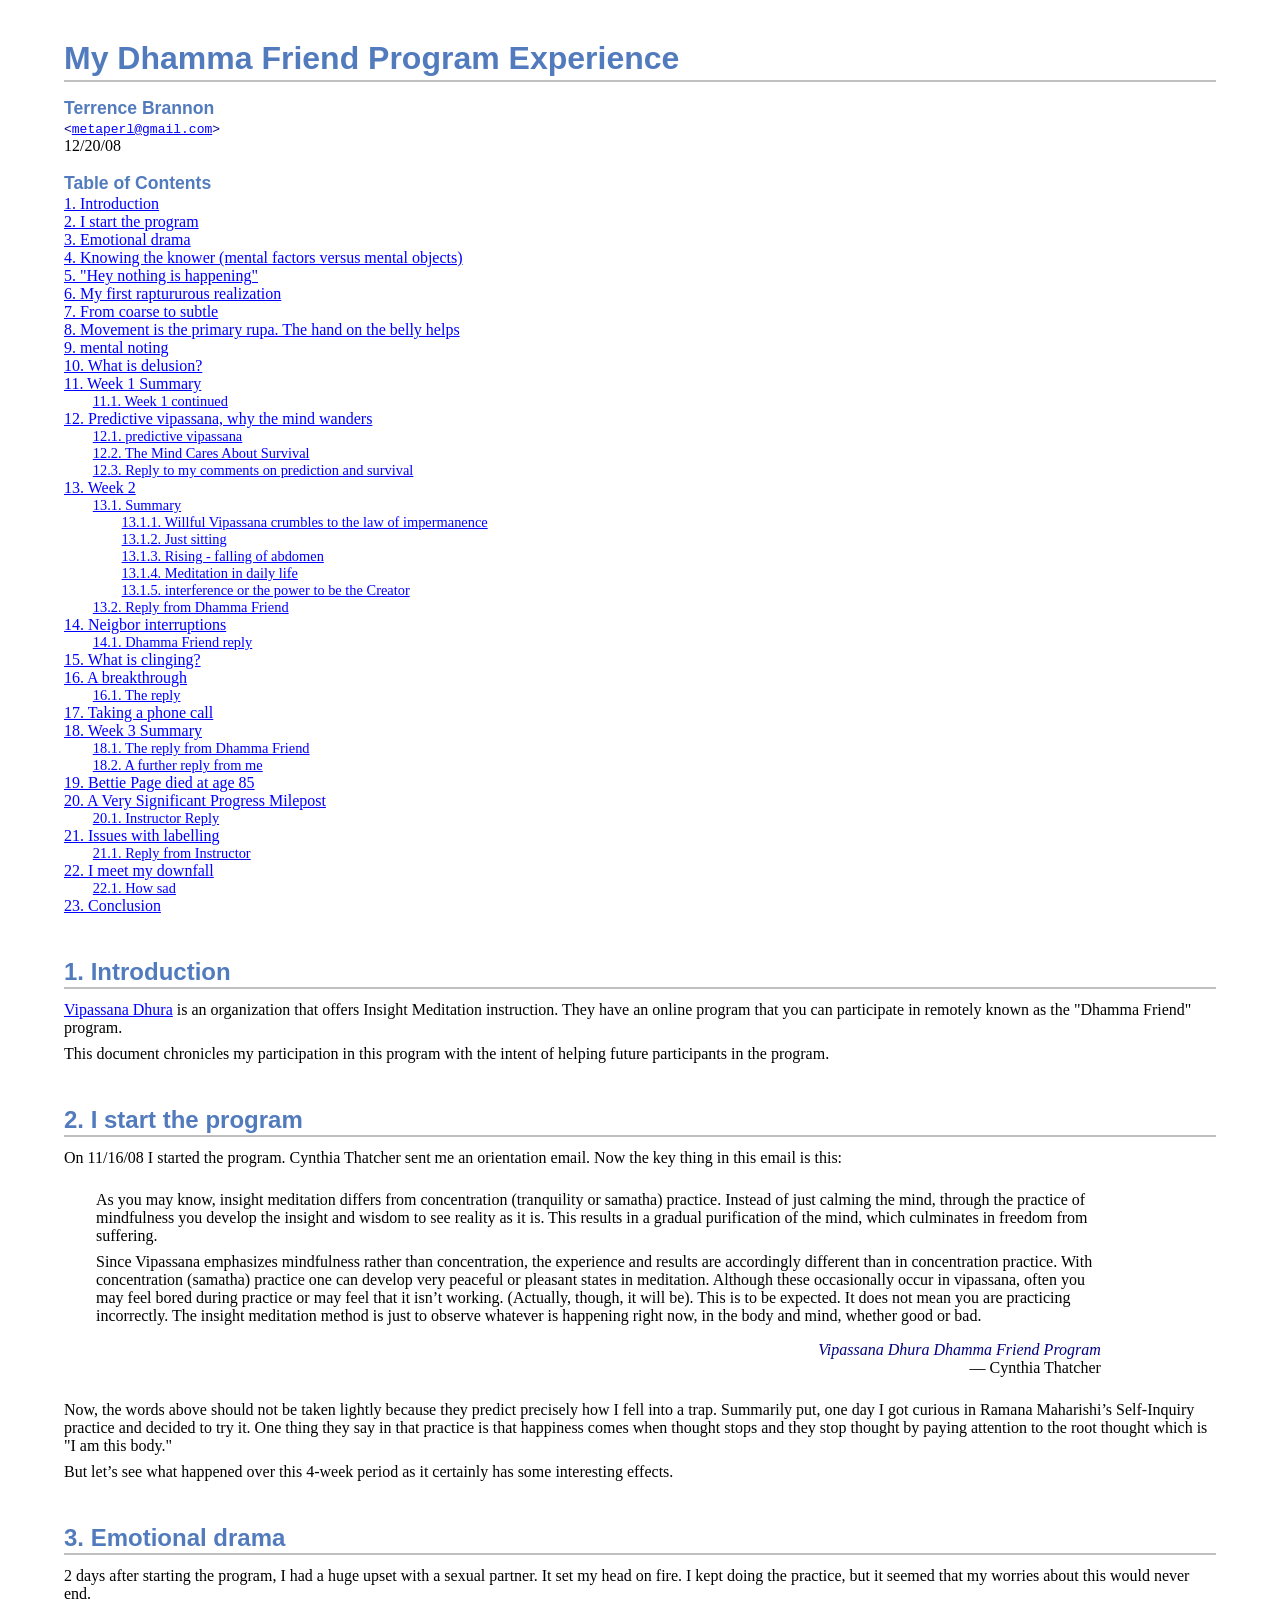
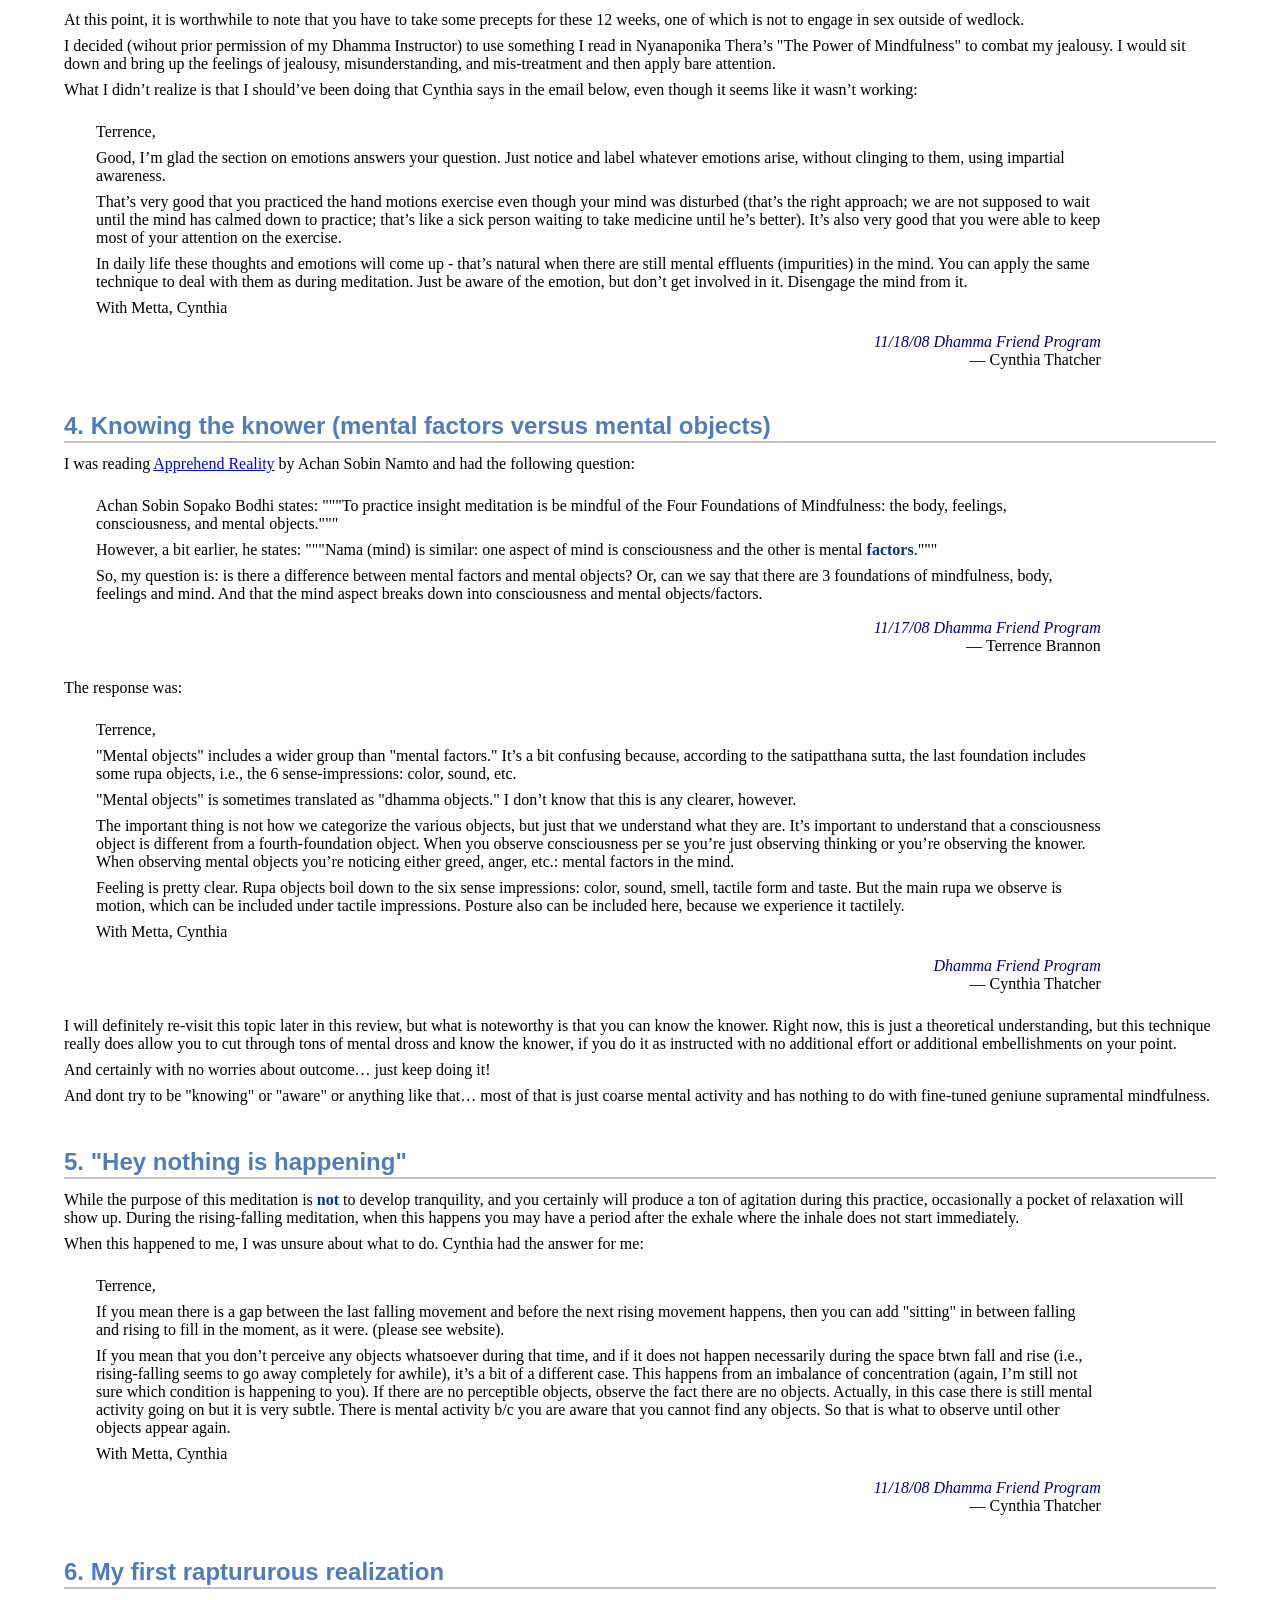
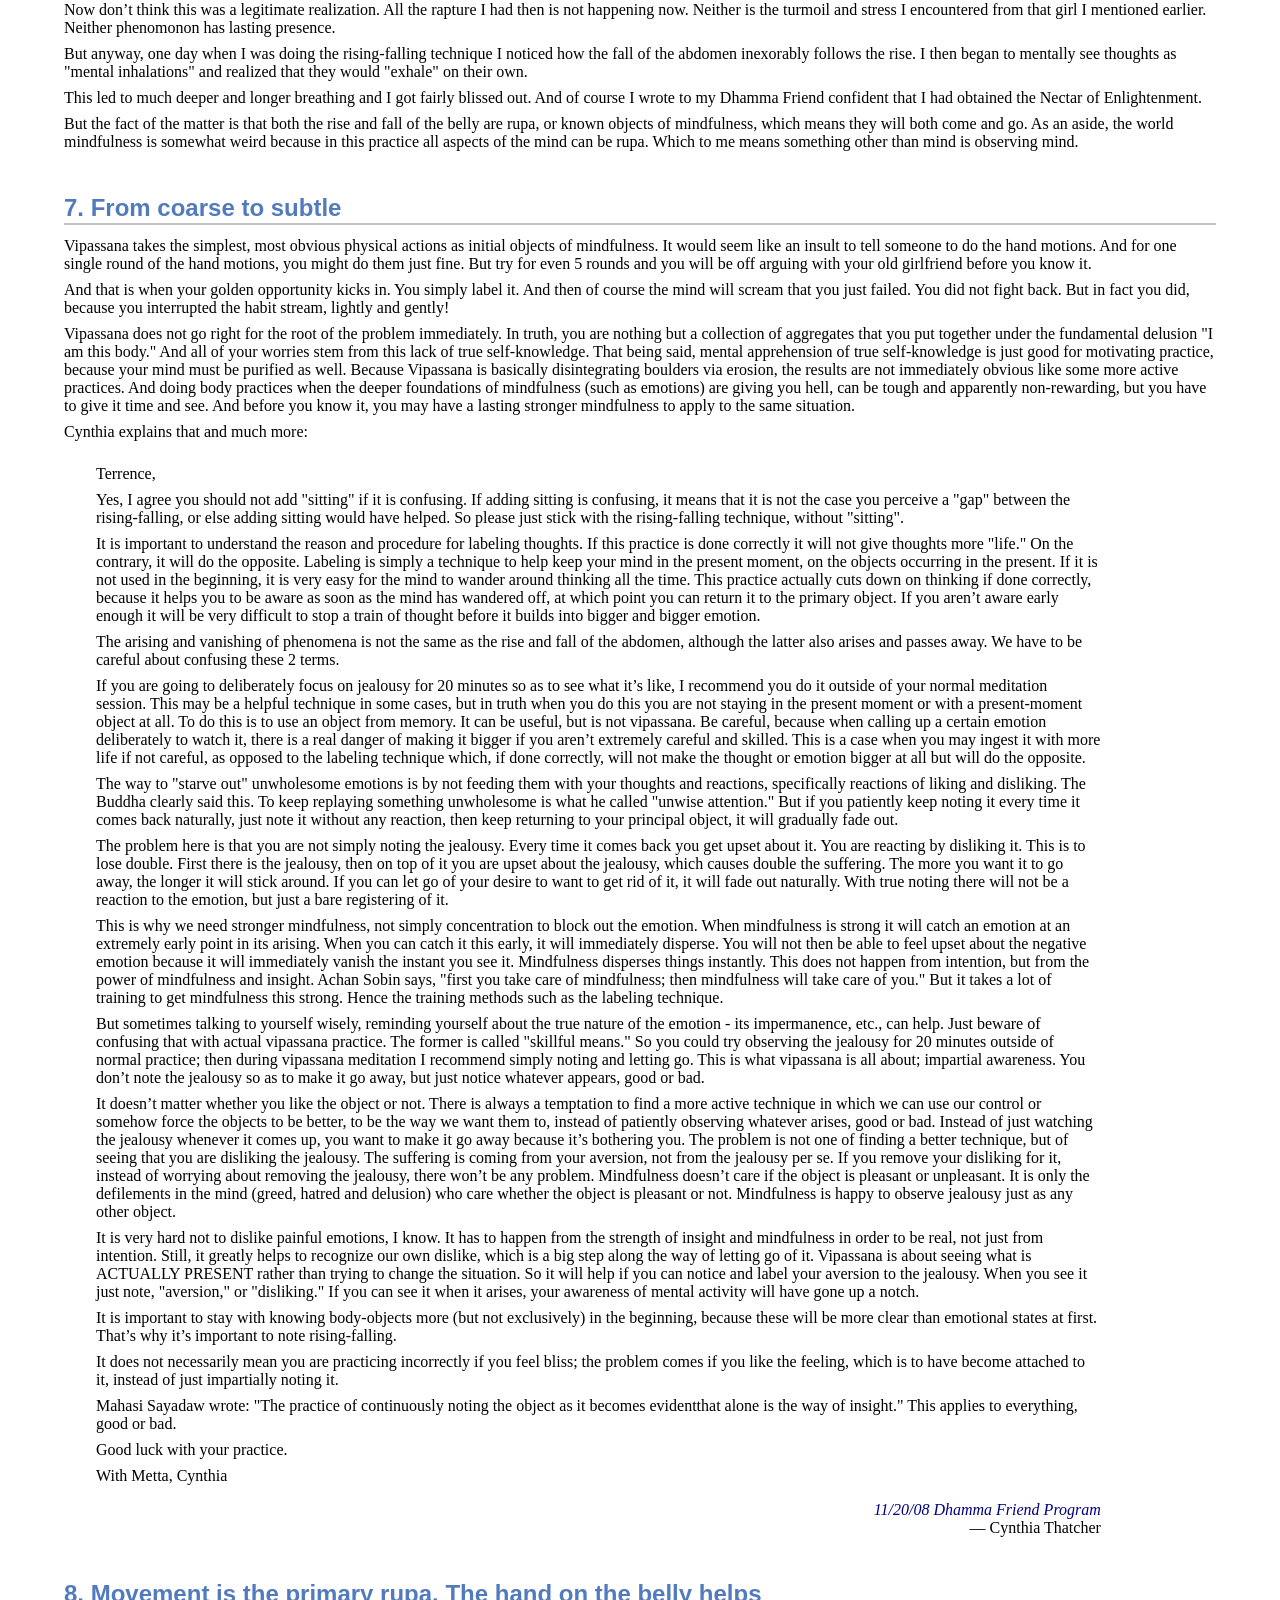
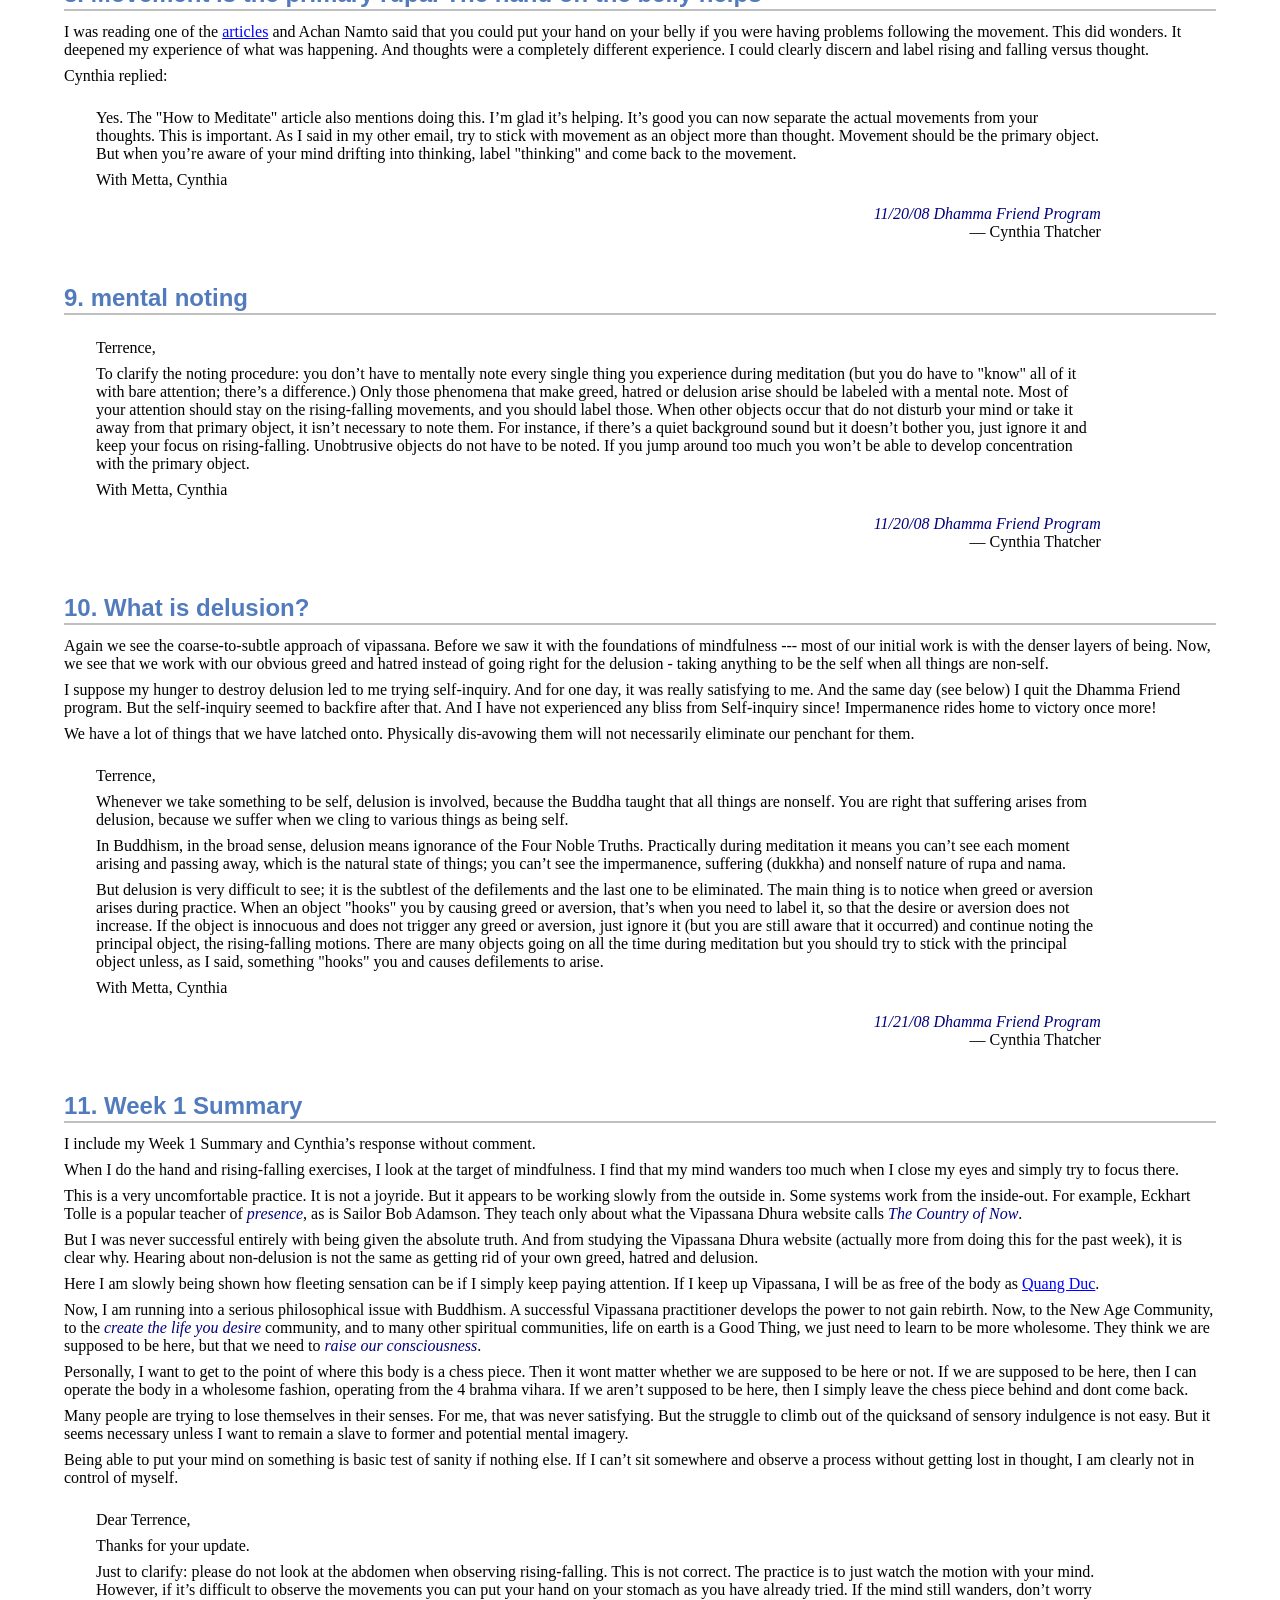
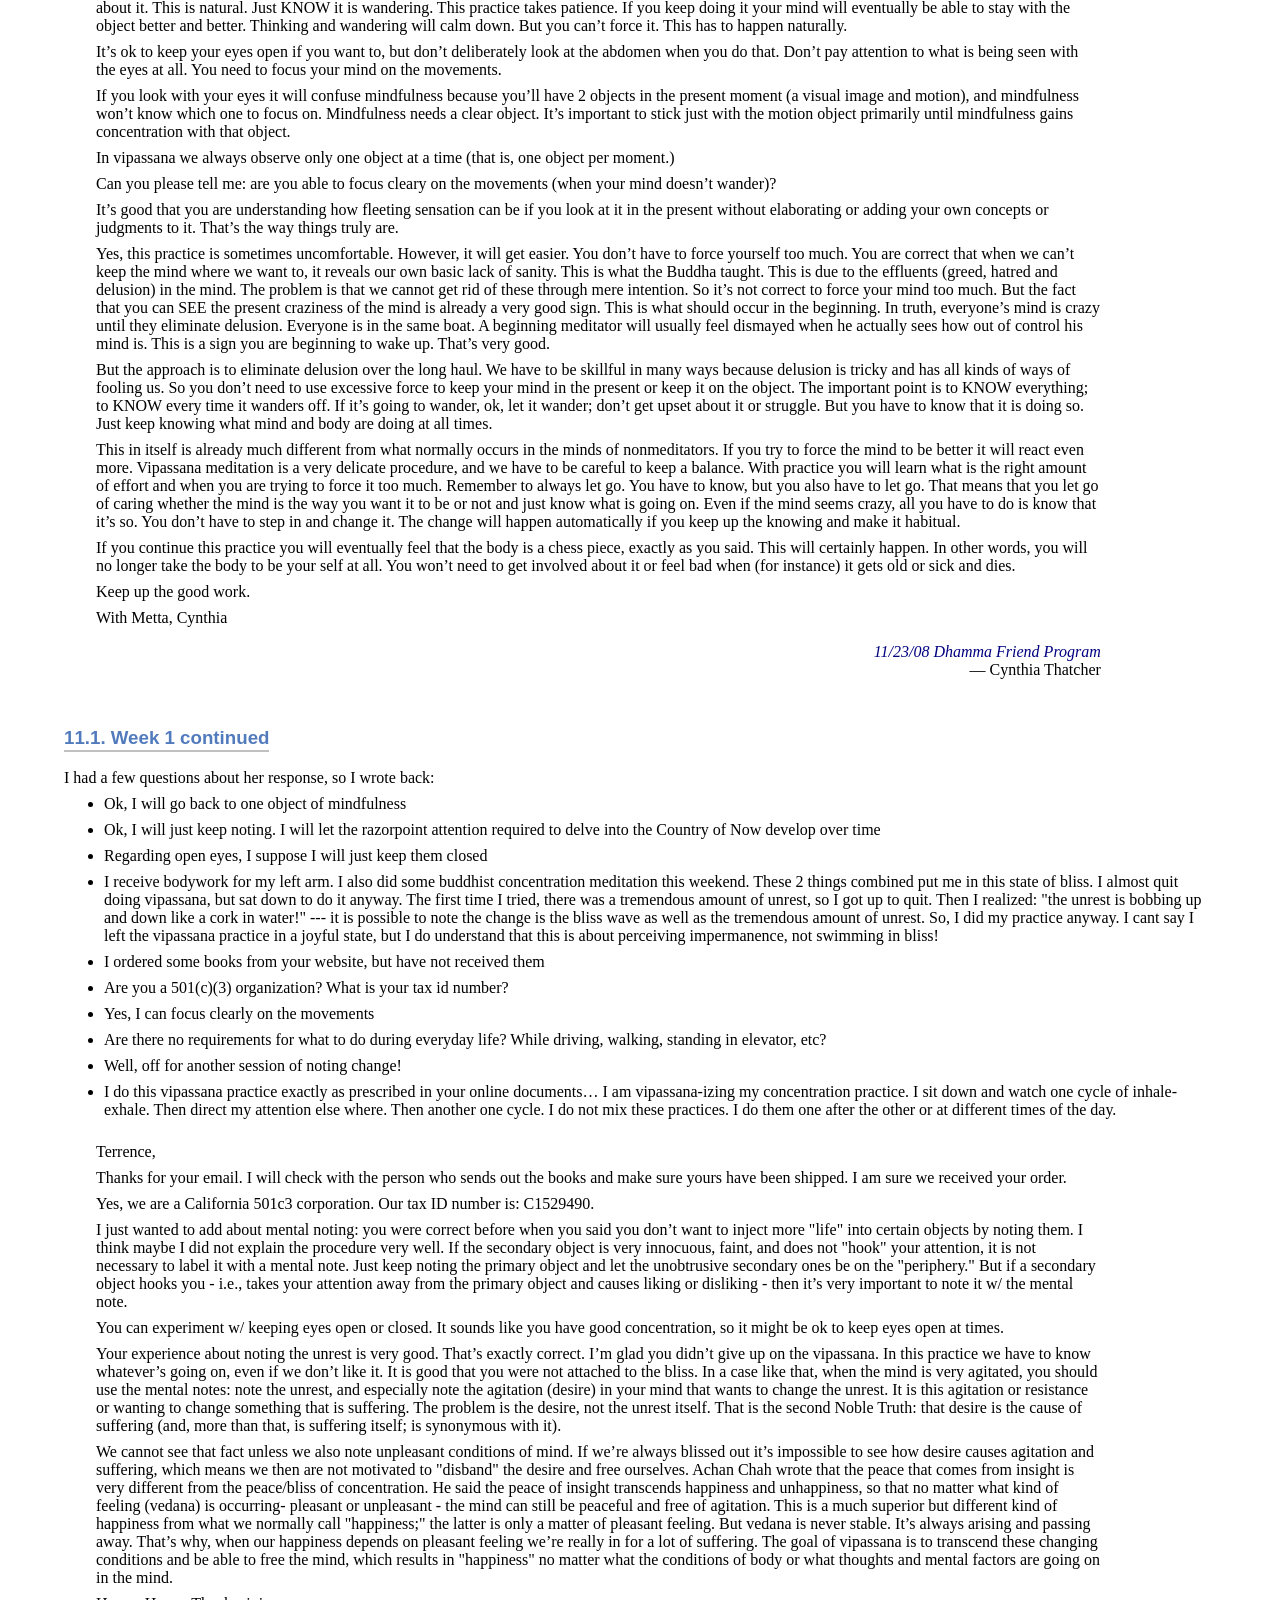
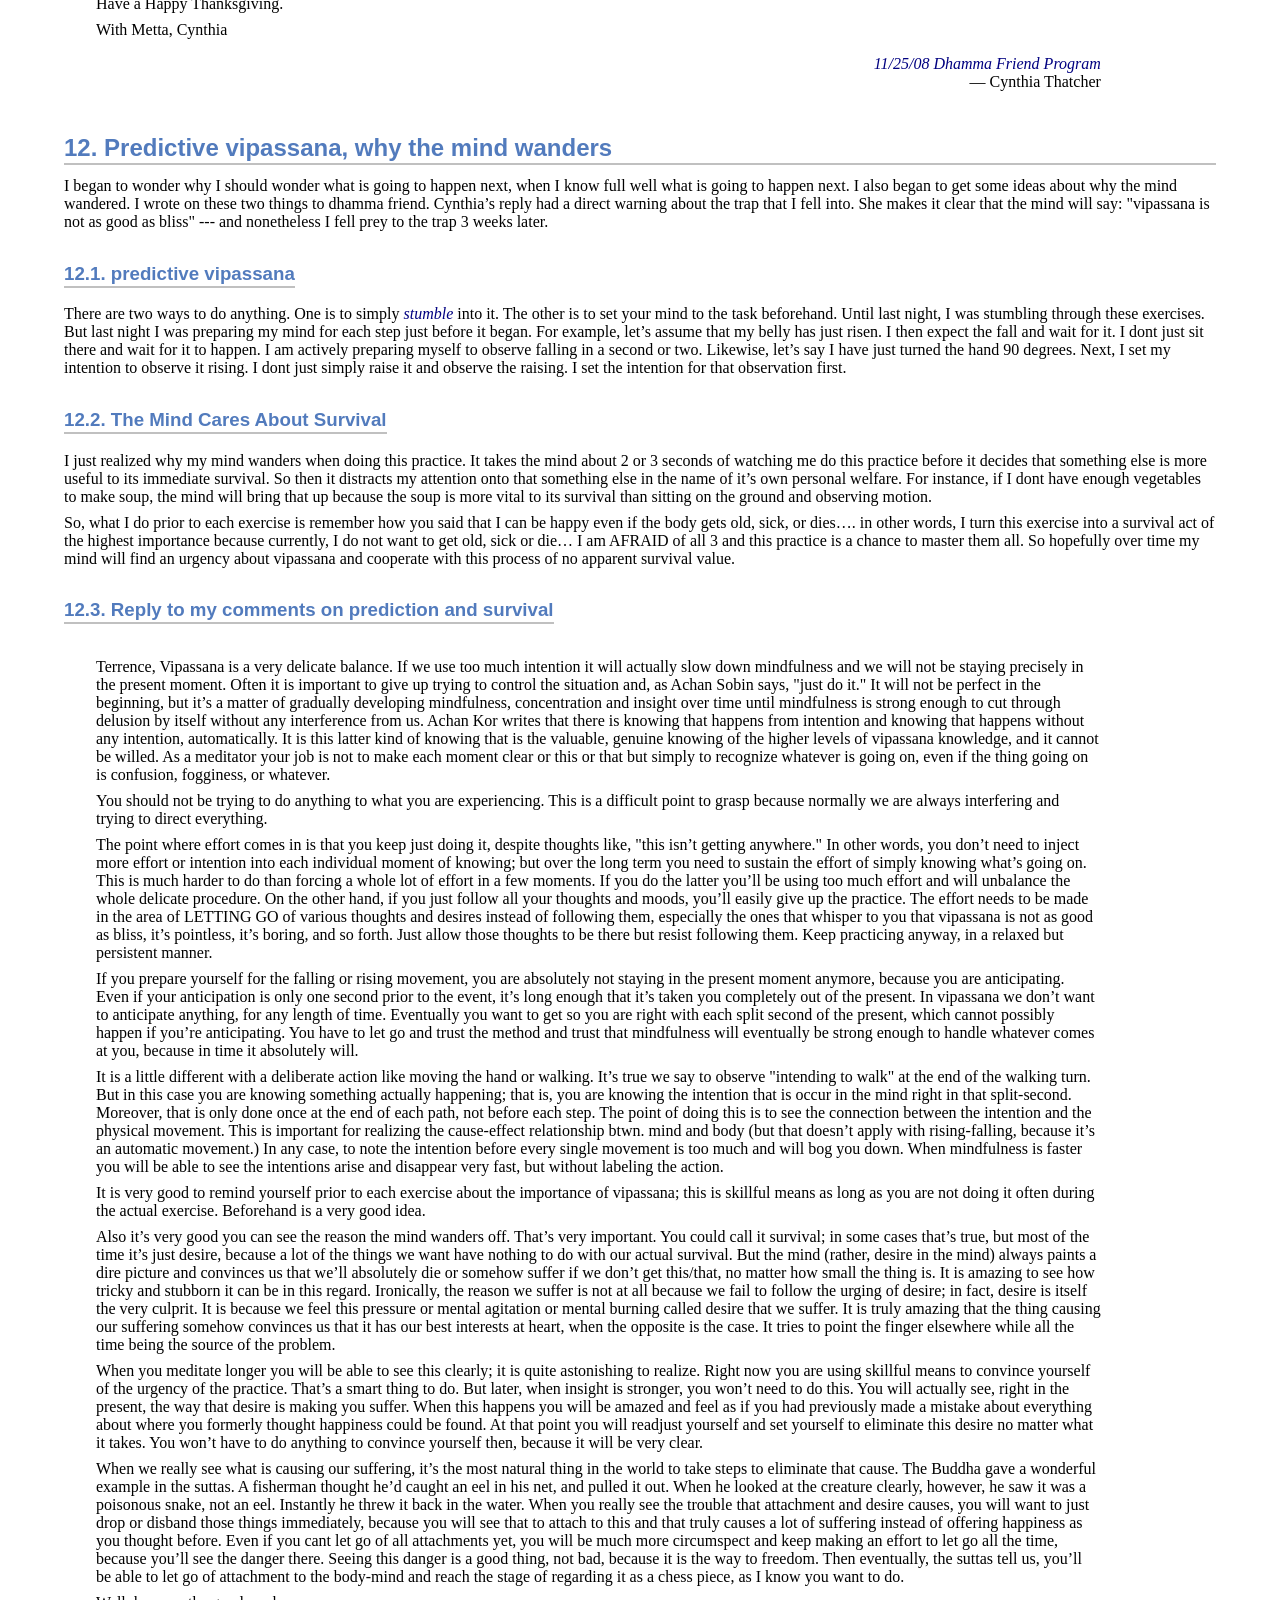
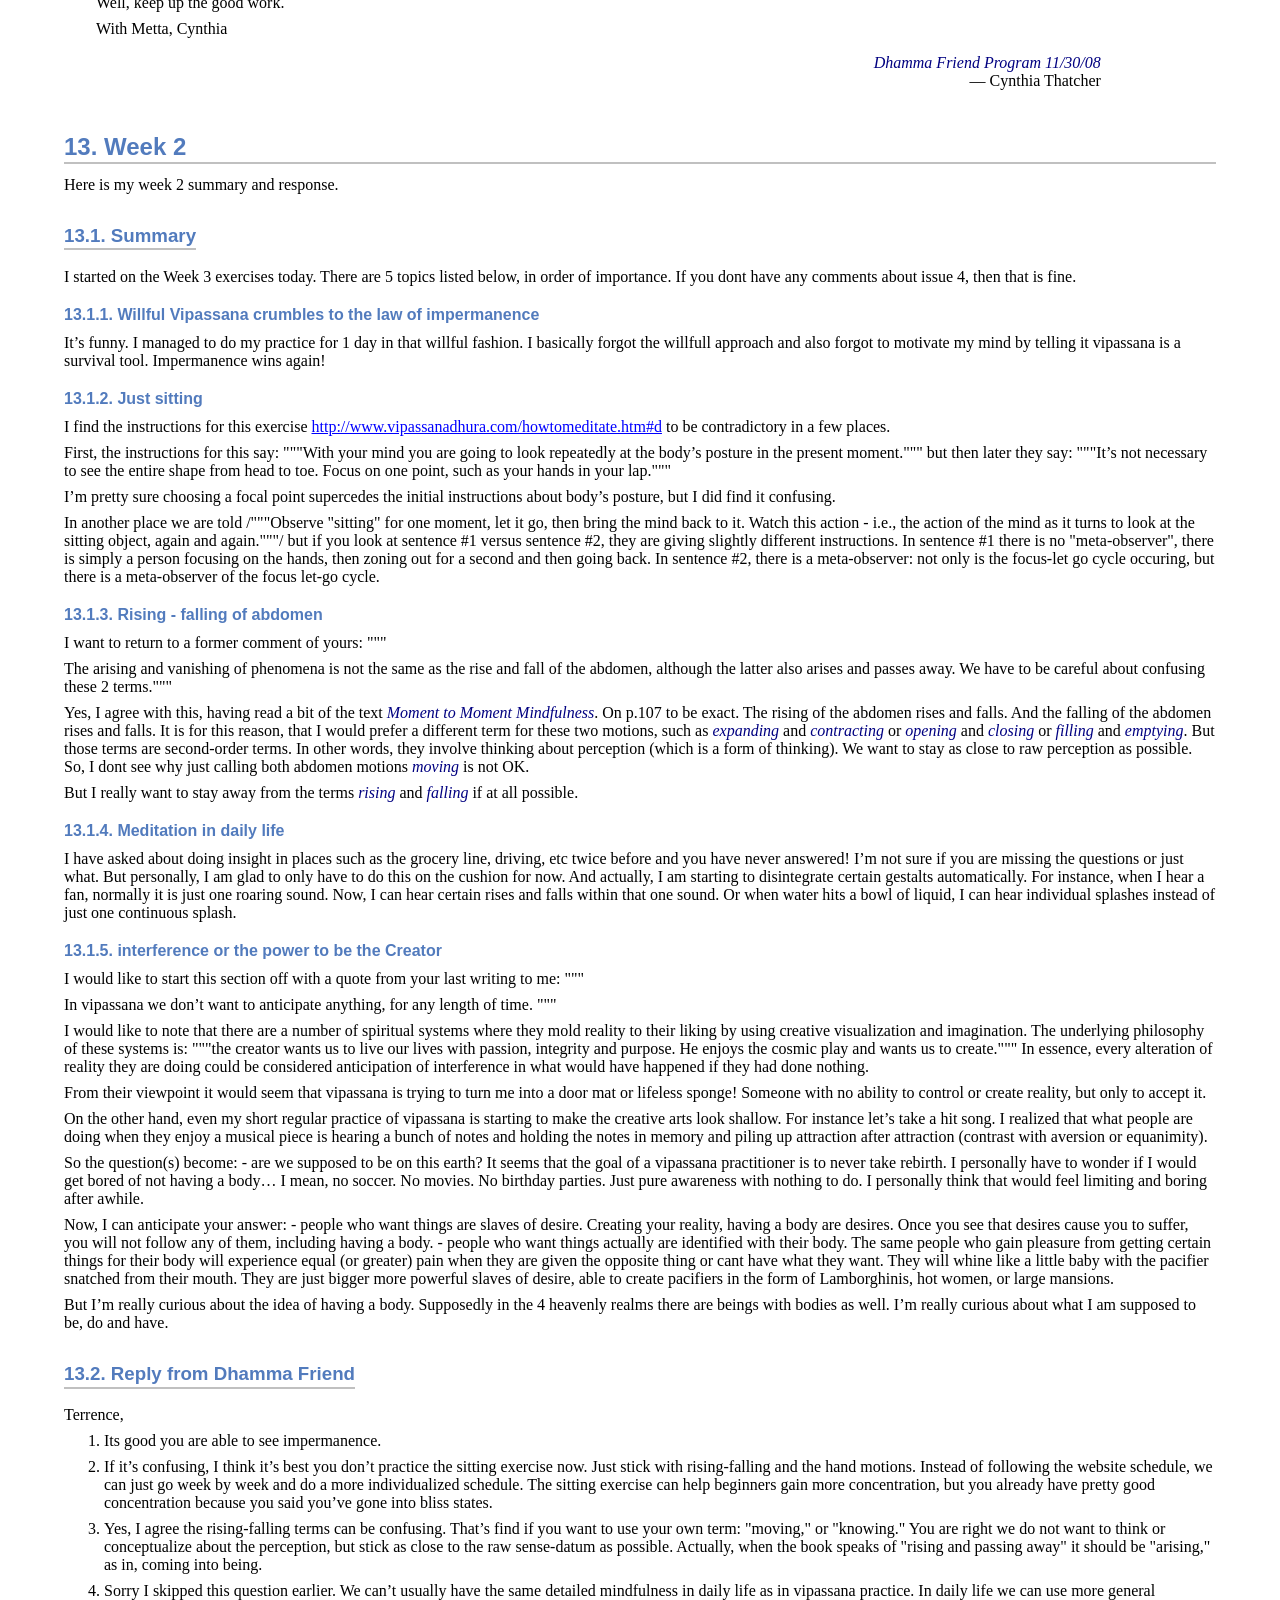
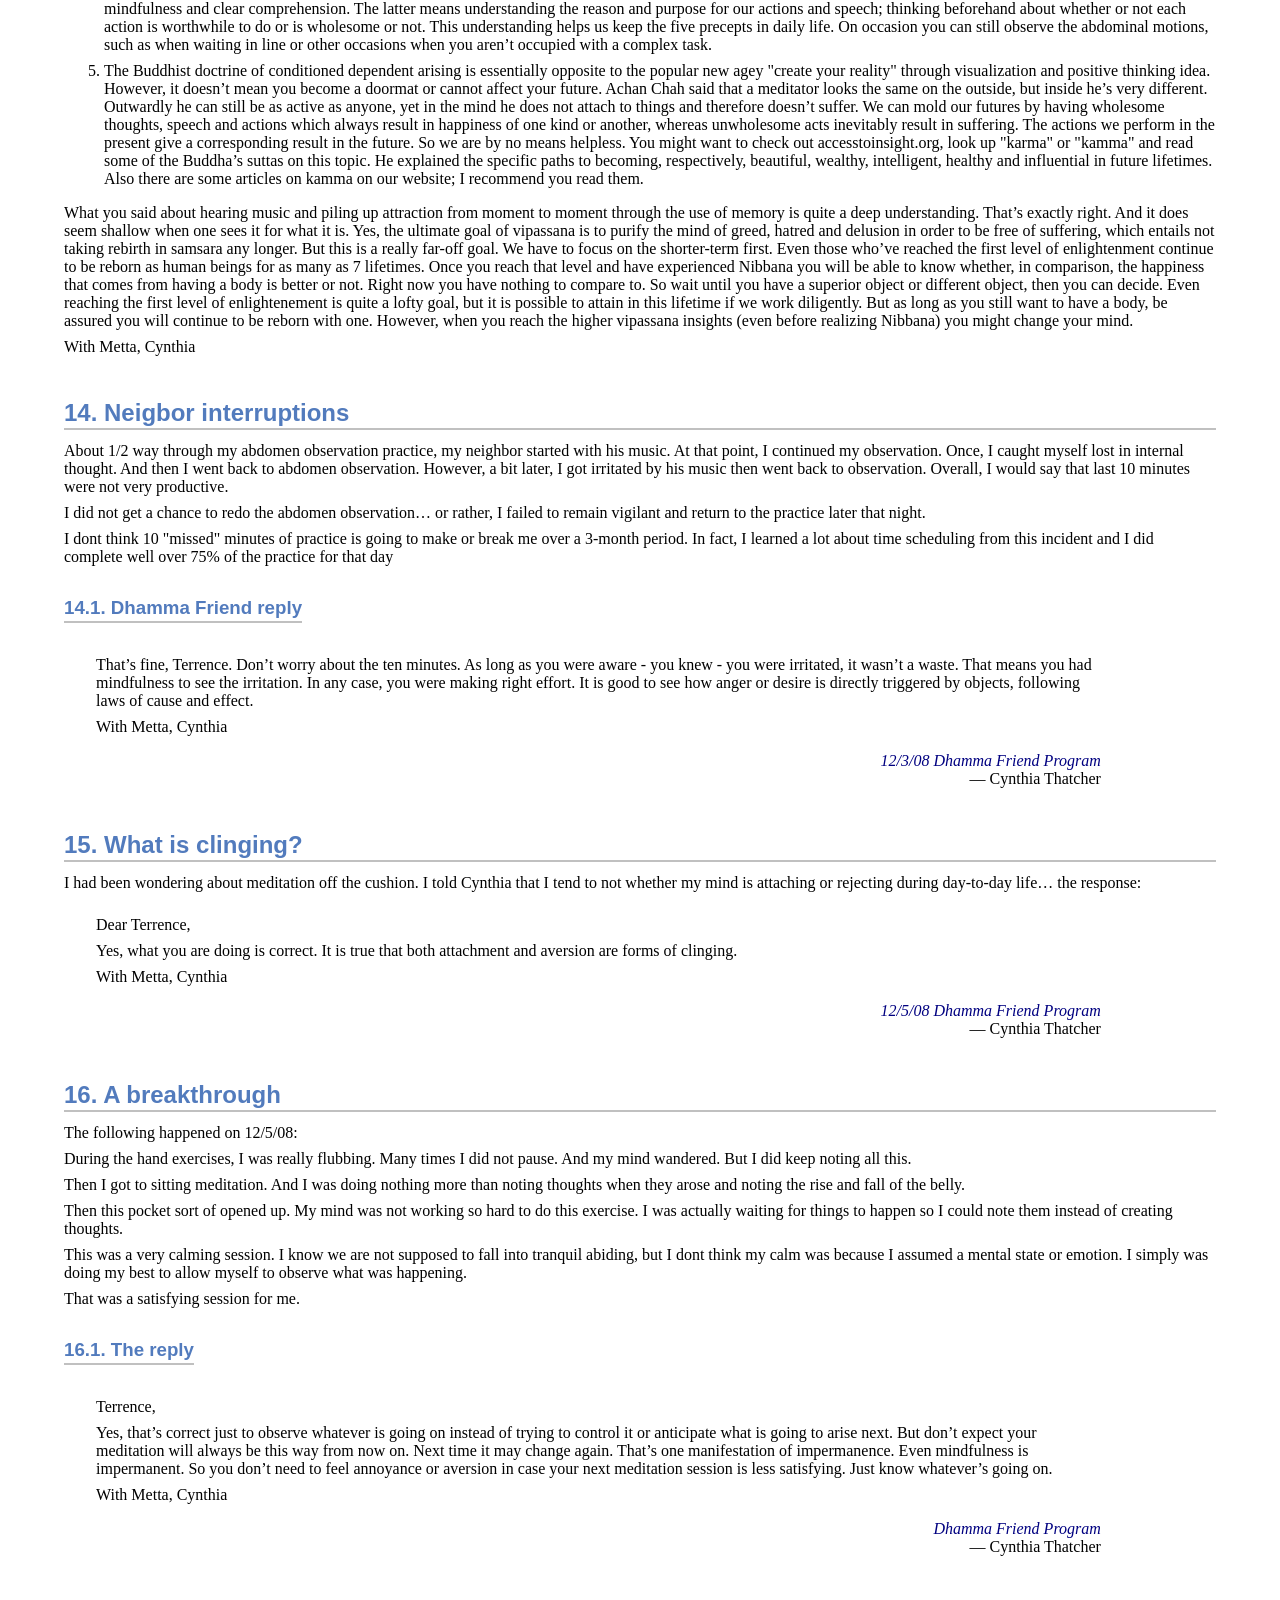
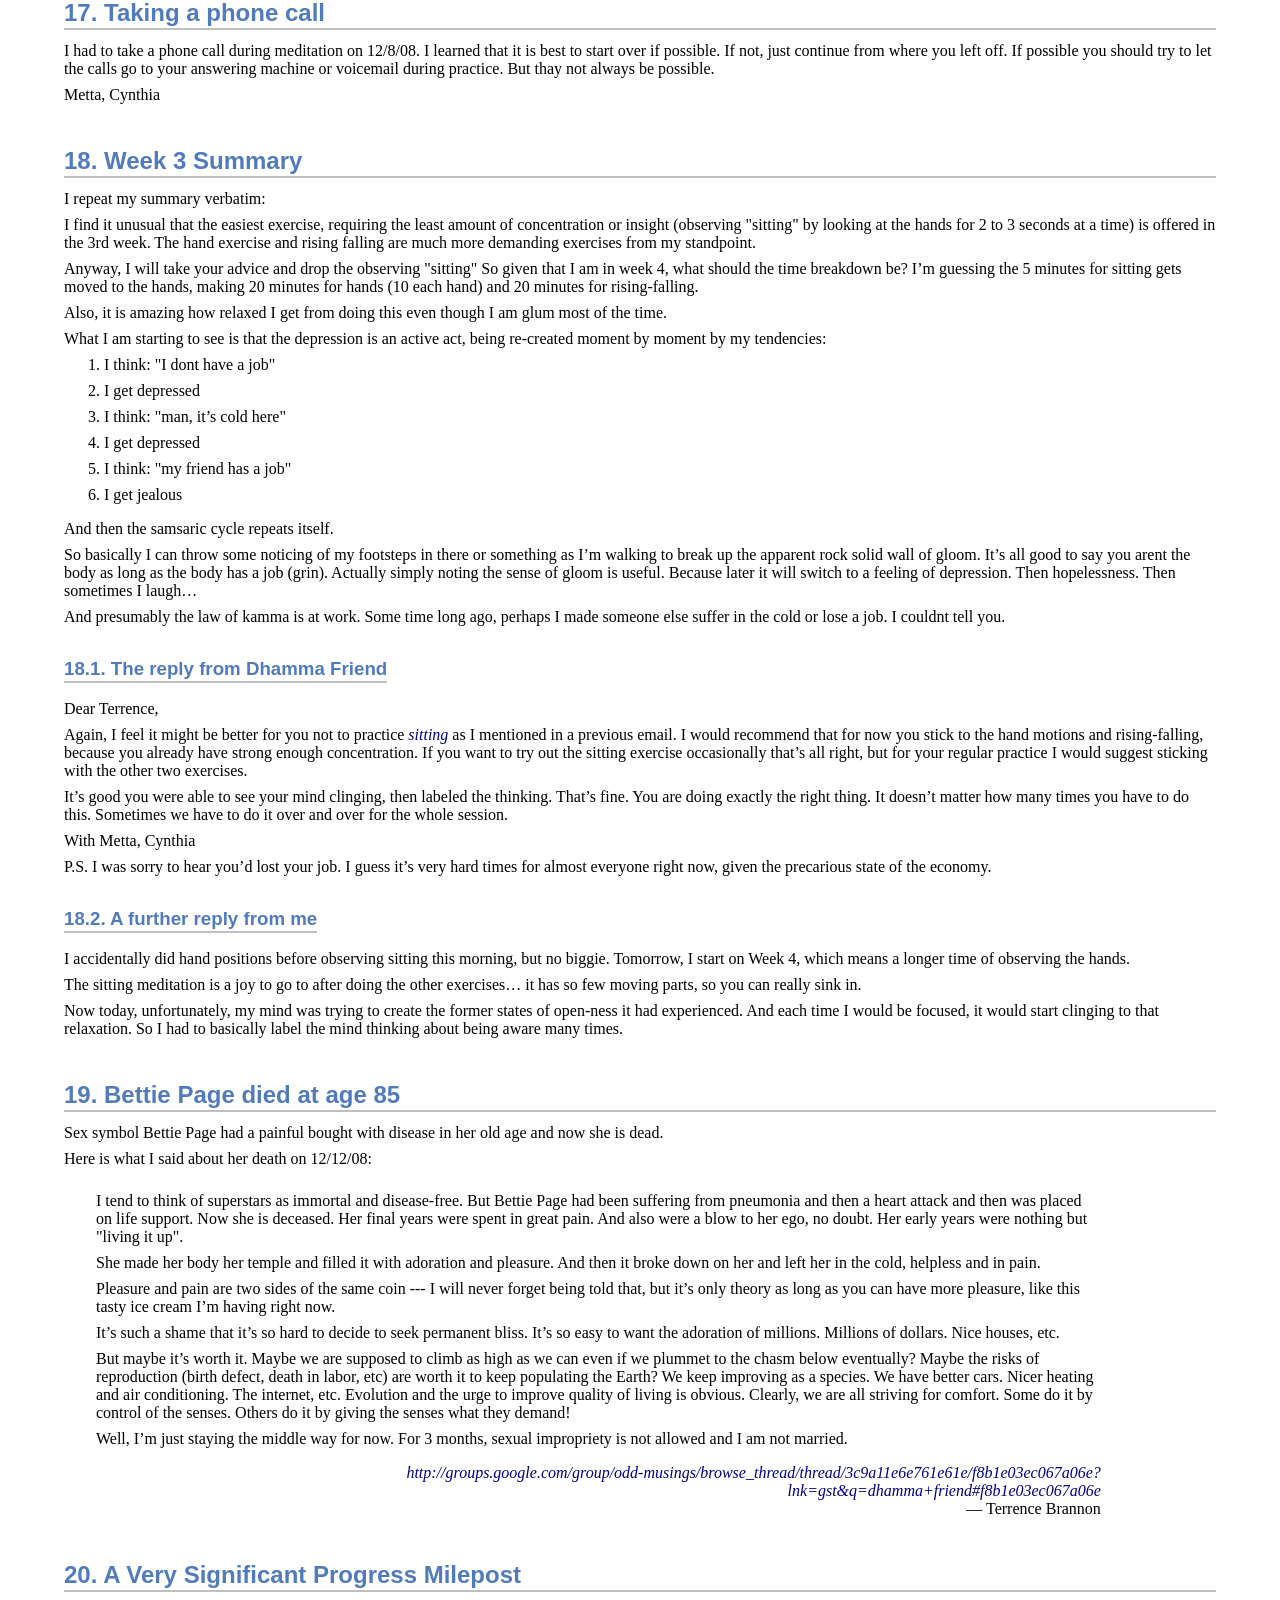
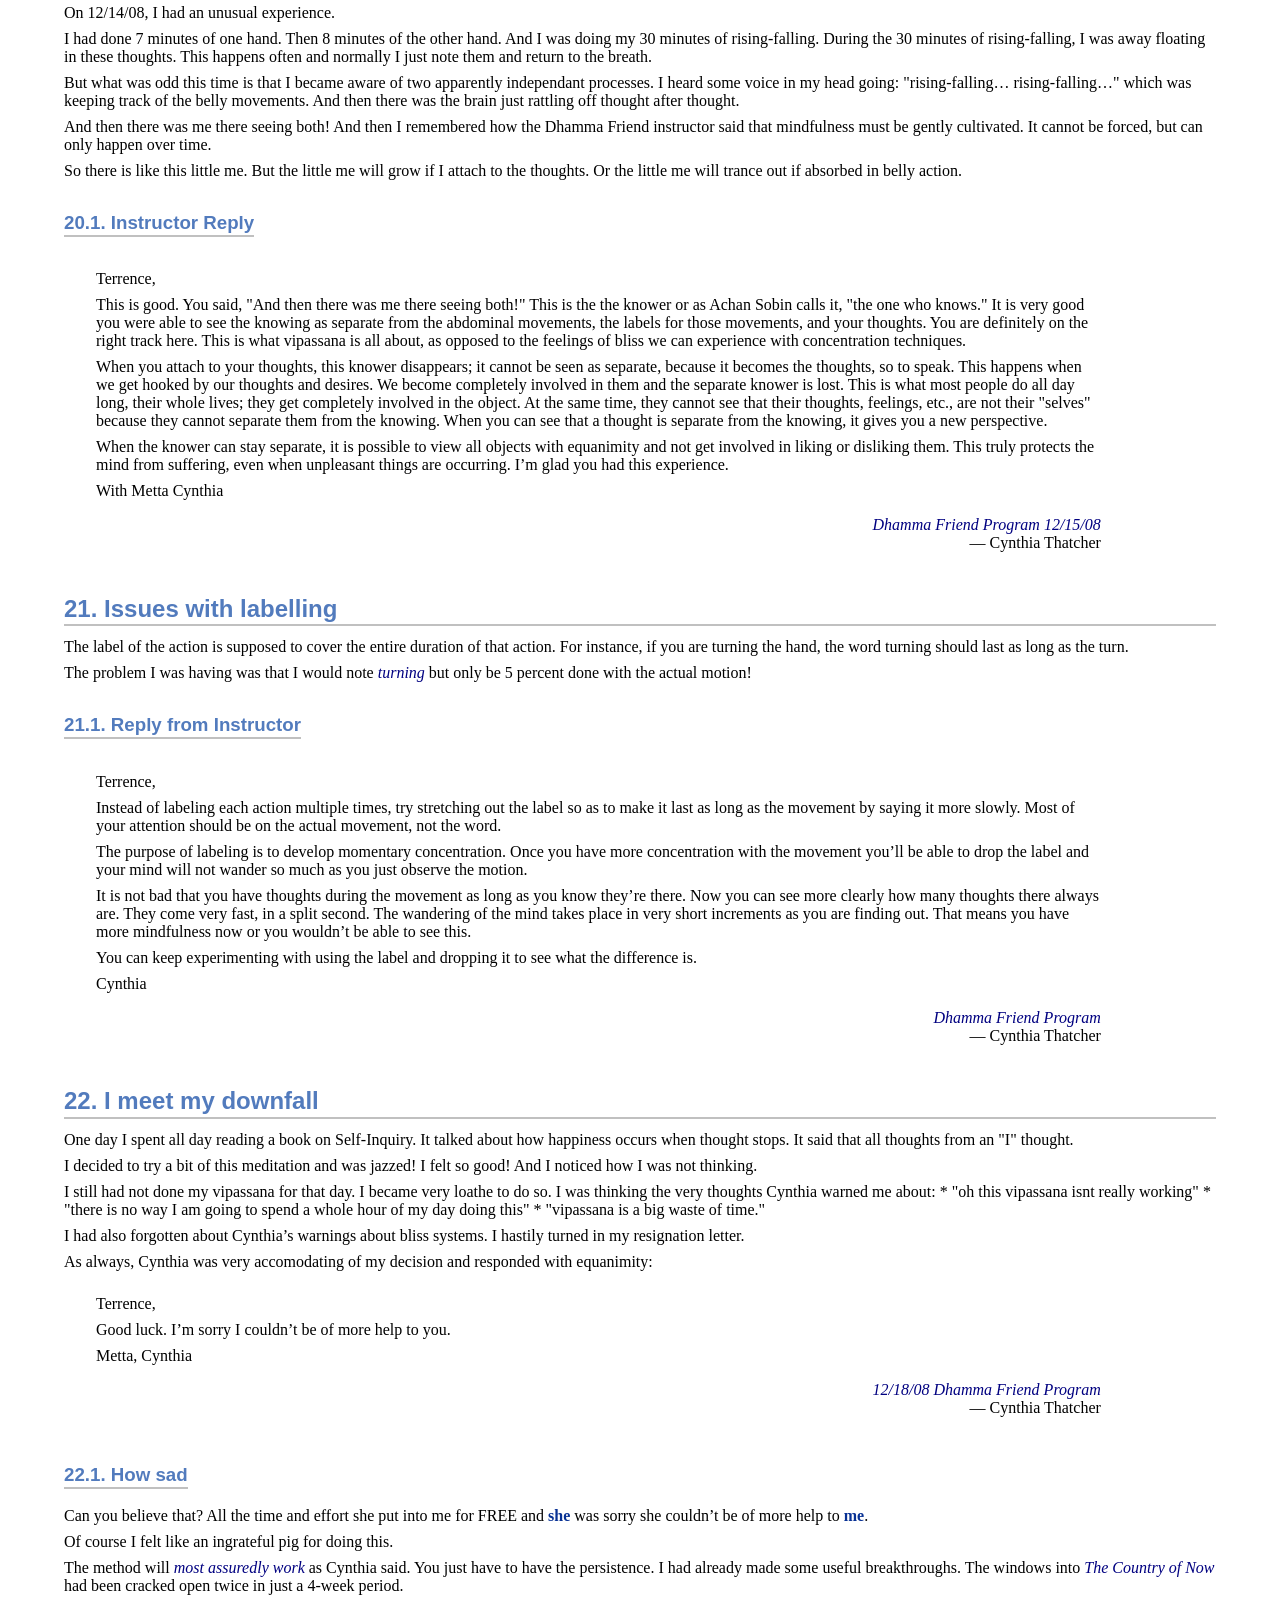
<file: dhamma.html>
<!DOCTYPE html PUBLIC "-//W3C//DTD XHTML 1.1//EN"
    "http://www.w3.org/TR/xhtml11/DTD/xhtml11.dtd">
<html xmlns="http://www.w3.org/1999/xhtml" xml:lang="en">
<head>
<meta http-equiv="Content-Type" content="text/html; charset=UTF-8" />
<meta name="generator" content="AsciiDoc 8.3.1" />
<title>My Dhamma Friend Program Experience</title>
<style type="text/css">
/* Debug borders */
p, li, dt, dd, div, pre, h1, h2, h3, h4, h5, h6 {
/*
  border: 1px solid red;
*/
}

body {
  margin: 1em 5% 1em 5%;
}

a {
  color: blue;
  text-decoration: underline;
}
a:visited {
  color: fuchsia;
}

em {
  font-style: italic;
  color: navy;
}

strong {
  font-weight: bold;
  color: #083194;
}

tt {
  color: navy;
}

h1, h2, h3, h4, h5, h6 {
  color: #527bbd;
  font-family: sans-serif;
  margin-top: 1.2em;
  margin-bottom: 0.5em;
  line-height: 1.3;
}

h1, h2, h3 {
  border-bottom: 2px solid silver;
}
h2 {
  padding-top: 0.5em;
}
h3 {
  float: left;
}
h3 + * {
  clear: left;
}

div.sectionbody {
  font-family: serif;
  margin-left: 0;
}

hr {
  border: 1px solid silver;
}

p {
  margin-top: 0.5em;
  margin-bottom: 0.5em;
}

ul, ol, li > p {
  margin-top: 0;
}

pre {
  padding: 0;
  margin: 0;
}

span#author {
  color: #527bbd;
  font-family: sans-serif;
  font-weight: bold;
  font-size: 1.1em;
}
span#email {
}
span#revision {
  font-family: sans-serif;
}

div#footer {
  font-family: sans-serif;
  font-size: small;
  border-top: 2px solid silver;
  padding-top: 0.5em;
  margin-top: 4.0em;
}
div#footer-text {
  float: left;
  padding-bottom: 0.5em;
}
div#footer-badges {
  float: right;
  padding-bottom: 0.5em;
}

div#preamble,
div.tableblock, div.imageblock, div.exampleblock, div.verseblock,
div.quoteblock, div.literalblock, div.listingblock, div.sidebarblock,
div.admonitionblock {
  margin-right: 10%;
  margin-top: 1.5em;
  margin-bottom: 1.5em;
}
div.admonitionblock {
  margin-top: 2.5em;
  margin-bottom: 2.5em;
}

div.content { /* Block element content. */
  padding: 0;
}

/* Block element titles. */
div.title, caption.title {
  color: #527bbd;
  font-family: sans-serif;
  font-weight: bold;
  text-align: left;
  margin-top: 1.0em;
  margin-bottom: 0.5em;
}
div.title + * {
  margin-top: 0;
}

td div.title:first-child {
  margin-top: 0.0em;
}
div.content div.title:first-child {
  margin-top: 0.0em;
}
div.content + div.title {
  margin-top: 0.0em;
}

div.sidebarblock > div.content {
  background: #ffffee;
  border: 1px solid silver;
  padding: 0.5em;
}

div.listingblock {
  margin-right: 0%;
}
div.listingblock > div.content {
  border: 1px solid silver;
  background: #f4f4f4;
  padding: 0.5em;
}

div.quoteblock {
  padding-left: 2.0em;
}
div.quoteblock > div.attribution {
  padding-top: 0.5em;
  text-align: right;
}

div.verseblock {
  padding-left: 2.0em;
}
div.verseblock > div.content {
  white-space: pre;
}
div.verseblock > div.attribution {
  padding-top: 0.75em;
  text-align: left;
}
/* DEPRECATED: Pre version 8.2.7 verse style literal block. */
div.verseblock + div.attribution {
  text-align: left;
}

div.admonitionblock .icon {
  vertical-align: top;
  font-size: 1.1em;
  font-weight: bold;
  text-decoration: underline;
  color: #527bbd;
  padding-right: 0.5em;
}
div.admonitionblock td.content {
  padding-left: 0.5em;
  border-left: 2px solid silver;
}

div.exampleblock > div.content {
  border-left: 2px solid silver;
  padding: 0.5em;
}

div.imageblock div.content { padding-left: 0; }
div.imageblock img { border: 1px solid silver; }
span.image img { border-style: none; }

dl {
  margin-top: 0.8em;
  margin-bottom: 0.8em;
}
dt {
  margin-top: 0.5em;
  margin-bottom: 0;
  font-style: normal;
  color: navy;
}
dd > *:first-child {
  margin-top: 0.1em;
}

ul, ol {
    list-style-position: outside;
}
div.olist > ol {
  list-style-type: decimal;
}
div.olist2 > ol {
  list-style-type: lower-alpha;
}

div.compact ul, div.compact ol,
div.compact p, div.compact p,
div.compact div, div.compact div {
  margin-top: 0.1em;
  margin-bottom: 0.1em;
}

div.tableblock > table {
  border: 3px solid #527bbd;
}
thead {
  font-family: sans-serif;
  font-weight: bold;
}
tfoot {
  font-weight: bold;
}
td > div.verse {
  white-space: pre;
}
p.table {
  margin-top: 0;
}
/* Because the table frame attribute is overriden by CSS in most browsers. */
div.tableblock > table[frame="void"] {
  border-style: none;
}
div.tableblock > table[frame="hsides"] {
  border-left-style: none;
  border-right-style: none;
}
div.tableblock > table[frame="vsides"] {
  border-top-style: none;
  border-bottom-style: none;
}


div.hdlist {
  margin-top: 0.8em;
  margin-bottom: 0.8em;
}
div.hdlist tr {
  padding-bottom: 15px;
}
dt.hdlist1.strong, td.hdlist1.strong {
  font-weight: bold;
}
td.hdlist1 {
  vertical-align: top;
  font-style: normal;
  padding-right: 0.8em;
  color: navy;
}
td.hdlist2 {
  vertical-align: top;
}
div.hdlist.compact tr {
  margin: 0;
  padding-bottom: 0;
}

@media print {
  div#footer-badges { display: none; }
}

div#toctitle {
  color: #527bbd;
  font-family: sans-serif;
  font-size: 1.1em;
  font-weight: bold;
  margin-top: 1.0em;
  margin-bottom: 0.1em;
}

div.toclevel1, div.toclevel2, div.toclevel3, div.toclevel4 {
  margin-top: 0;
  margin-bottom: 0;
}
div.toclevel2 {
  margin-left: 2em;
  font-size: 0.9em;
}
div.toclevel3 {
  margin-left: 4em;
  font-size: 0.9em;
}
div.toclevel4 {
  margin-left: 6em;
  font-size: 0.9em;
}
/* Workarounds for IE6's broken and incomplete CSS2. */

div.sidebar-content {
  background: #ffffee;
  border: 1px solid silver;
  padding: 0.5em;
}
div.sidebar-title, div.image-title {
  color: #527bbd;
  font-family: sans-serif;
  font-weight: bold;
  margin-top: 0.0em;
  margin-bottom: 0.5em;
}

div.listingblock div.content {
  border: 1px solid silver;
  background: #f4f4f4;
  padding: 0.5em;
}

div.quoteblock-attribution {
  padding-top: 0.5em;
  text-align: right;
}

div.verseblock-content {
  white-space: pre;
}
div.verseblock-attribution {
  padding-top: 0.75em;
  text-align: left;
}

div.exampleblock-content {
  border-left: 2px solid silver;
  padding-left: 0.5em;
}

/* IE6 sets dynamically generated links as visited. */
div#toc a:visited { color: blue; }

/* Because IE6 child selector is broken. */
div.olist2 ol {
  list-style-type: lower-alpha;
}
div.olist2 div.olist ol {
  list-style-type: decimal;
}
</style>
<script type="text/javascript">
/*<![CDATA[*/
window.onload = function(){generateToc(4)}
/* Author: Mihai Bazon, September 2002
 * http://students.infoiasi.ro/~mishoo
 *
 * Table Of Content generator
 * Version: 0.4
 *
 * Feel free to use this script under the terms of the GNU General Public
 * License, as long as you do not remove or alter this notice.
 */

 /* modified by Troy D. Hanson, September 2006. License: GPL */
 /* modified by Stuart Rackham, October 2006. License: GPL */

function getText(el) {
  var text = "";
  for (var i = el.firstChild; i != null; i = i.nextSibling) {
    if (i.nodeType == 3 /* Node.TEXT_NODE */) // IE doesn't speak constants.
      text += i.data;
    else if (i.firstChild != null)
      text += getText(i);
  }
  return text;
}

function TocEntry(el, text, toclevel) {
  this.element = el;
  this.text = text;
  this.toclevel = toclevel;
}

function tocEntries(el, toclevels) {
  var result = new Array;
  var re = new RegExp('[hH]([2-'+(toclevels+1)+'])');
  // Function that scans the DOM tree for header elements (the DOM2
  // nodeIterator API would be a better technique but not supported by all
  // browsers).
  var iterate = function (el) {
    for (var i = el.firstChild; i != null; i = i.nextSibling) {
      if (i.nodeType == 1 /* Node.ELEMENT_NODE */) {
        var mo = re.exec(i.tagName)
        if (mo)
          result[result.length] = new TocEntry(i, getText(i), mo[1]-1);
        iterate(i);
      }
    }
  }
  iterate(el);
  return result;
}

// This function does the work. toclevels = 1..4.
function generateToc(toclevels) {
  var toc = document.getElementById("toc");
  var entries = tocEntries(document.getElementsByTagName("body")[0], toclevels);
  for (var i = 0; i < entries.length; ++i) {
    var entry = entries[i];
    if (entry.element.id == "")
      entry.element.id = "toc" + i;
    var a = document.createElement("a");
    a.href = "#" + entry.element.id;
    a.appendChild(document.createTextNode(entry.text));
    var div = document.createElement("div");
    div.appendChild(a);
    div.className = "toclevel" + entry.toclevel;
    toc.appendChild(div);
  }
  if (entries.length == 0)
    document.getElementById("header").removeChild(toc);
}
/*]]>*/
</script>
</head>
<body>
<div id="header">
<h1>My Dhamma Friend Program Experience</h1>
<span id="author">Terrence Brannon</span><br />
<span id="email"><tt>&lt;<a href="mailto:metaperl@gmail.com">metaperl@gmail.com</a>&gt;</tt></span><br />
12/20/08
<div id="toc">
  <div id="toctitle">Table of Contents</div>
  <noscript><p><b>JavaScript must be enabled in your browser to display the table of contents.</b></p></noscript>
</div>
</div>
<h2 id="_introduction">1. Introduction</h2>
<div class="sectionbody">
<div class="paragraph"><p><a href="http://www.vipassanadhura.com/">Vipassana Dhura</a> is an organization
that offers Insight Meditation instruction. They have an online
program that you can participate in remotely known as the "Dhamma
Friend" program.</p></div>
<div class="paragraph"><p>This document chronicles my participation in this program with the
intent of helping future participants in the program.</p></div>
</div>
<h2 id="_i_start_the_program">2. I start the program</h2>
<div class="sectionbody">
<div class="paragraph"><p>On 11/16/08 I started the program. Cynthia Thatcher sent me an
orientation email. Now the key thing in this email is this:</p></div>
<div class="quoteblock">
<div class="quoteblock-content">
<div class="paragraph"><p>As you may know, insight meditation differs from concentration
(tranquility or samatha) practice. Instead of just calming the mind,
through the practice of mindfulness you develop the insight and wisdom
to see reality as it is. This results in a gradual purification of the
mind, which culminates in freedom from suffering.</p></div>
<div class="paragraph"><p>Since Vipassana emphasizes mindfulness rather than concentration, the
experience and results are accordingly different than in concentration
practice.  With concentration (samatha) practice one can develop very
peaceful or pleasant states in meditation. Although these occasionally
occur in vipassana, often you may feel bored during practice or may
feel that it isn&#8217;t working. (Actually, though, it will
be). This is to be expected. It does not mean you are practicing
incorrectly. The insight meditation method is just to observe whatever
is happening right now, in the body and mind, whether good or bad.</p></div>
</div>
<div class="quoteblock-attribution">
<em>Vipassana Dhura Dhamma Friend Program</em><br />
&#8212; Cynthia Thatcher
</div></div>
<div class="paragraph"><p>Now, the words above should not be taken lightly because they
predict precisely how I fell into a trap. Summarily put, one day I got
curious in Ramana Maharishi&#8217;s Self-Inquiry practice and decided to try
it. One thing they say in that practice is that happiness comes when
thought stops and they stop thought by paying attention to the root
thought which is "I am this body."</p></div>
<div class="paragraph"><p>But let&#8217;s see what happened over this 4-week period as it certainly
has some interesting effects.</p></div>
</div>
<h2 id="_emotional_drama">3. Emotional drama</h2>
<div class="sectionbody">
<div class="paragraph"><p>2 days after starting the program, I had a huge upset with a sexual
partner. It set my head on fire. I kept doing the practice, but it
seemed that my worries about this would never end.</p></div>
<div class="paragraph"><p>At this point, it is worthwhile to note that you have to take some
precepts for these 12 weeks, one of which is not to engage in sex
outside of wedlock.</p></div>
<div class="paragraph"><p>I decided (wihout prior permission of my Dhamma Instructor) to use
something I read in Nyanaponika Thera&#8217;s "The Power of Mindfulness" to
combat my jealousy. I would sit down and bring up the feelings of
jealousy, misunderstanding, and mis-treatment and then apply bare
attention.</p></div>
<div class="paragraph"><p>What I didn&#8217;t realize is that I should&#8217;ve been doing that Cynthia says
in the email below, even though it seems like it wasn&#8217;t working:</p></div>
<div class="quoteblock">
<div class="quoteblock-content">
<div class="paragraph"><p>Terrence,</p></div>
<div class="paragraph"><p>Good, I&#8217;m glad the section on emotions answers your question. Just
notice and label whatever emotions arise, without clinging to them,
using impartial awareness.</p></div>
<div class="paragraph"><p>That&#8217;s very good that you practiced the hand motions exercise even
though your mind was disturbed (that&#8217;s the right approach; we are not
supposed to wait until the mind has calmed down to practice; that&#8217;s
like a sick person waiting to take medicine until he&#8217;s better). It&#8217;s
also very good that you were able to keep most of your attention on
the exercise.</p></div>
<div class="paragraph"><p>In daily life these thoughts and emotions will come up - that&#8217;s
natural when there are still mental effluents (impurities) in the
mind. You can apply the same technique to deal with them as during
meditation. Just be aware of the emotion, but don&#8217;t get involved in
it. Disengage the mind from it.</p></div>
<div class="paragraph"><p>With Metta,
Cynthia</p></div>
</div>
<div class="quoteblock-attribution">
<em>11/18/08 Dhamma Friend Program</em><br />
&#8212; Cynthia Thatcher
</div></div>
</div>
<h2 id="_knowing_the_knower_mental_factors_versus_mental_objects">4. Knowing the knower (mental factors versus mental objects)</h2>
<div class="sectionbody">
<div class="paragraph"><p>I was reading
<a href="http://www.vipassanadhura.com/apprehendreality.html">Apprehend Reality</a>
by Achan Sobin Namto and had the following question:</p></div>
<div class="quoteblock">
<div class="quoteblock-content">
<div class="paragraph"><p>Achan Sobin Sopako Bodhi states: """To
practice insight meditation is be mindful of the Four
Foundations of Mindfulness: the body, feelings,
consciousness, and mental objects."""</p></div>
<div class="paragraph"><p>However, a bit earlier, he states: """Nama
(mind) is similar: one aspect of mind is consciousness and
the other is mental <strong>factors</strong>."""</p></div>
<div class="paragraph"><p>So, my question is: is there a difference between mental
factors and mental objects? Or, can we say that there are 3
foundations of mindfulness, body, feelings and mind. And
that the mind aspect breaks down into consciousness and
mental objects/factors.</p></div>
</div>
<div class="quoteblock-attribution">
<em>11/17/08 Dhamma Friend Program</em><br />
&#8212; Terrence Brannon
</div></div>
<div class="paragraph"><p>The response was:</p></div>
<div class="quoteblock">
<div class="quoteblock-content">
<div class="paragraph"><p>Terrence,</p></div>
<div class="paragraph"><p>"Mental objects" includes a wider group than "mental factors." It&#8217;s a
bit confusing because, according to the satipatthana sutta, the last
foundation includes some rupa objects, i.e., the 6 sense-impressions:
color, sound, etc.</p></div>
<div class="paragraph"><p>"Mental objects" is sometimes translated as "dhamma objects." I don&#8217;t
know that this is any clearer, however.</p></div>
<div class="paragraph"><p>The important thing is not how we categorize the various objects, but
just that we understand what they are. It&#8217;s important to understand
that a consciousness object is different from a fourth-foundation
object. When you observe consciousness per se you&#8217;re just observing
thinking or you&#8217;re observing the knower. When observing mental objects
you&#8217;re noticing either greed, anger, etc.: mental factors in the
mind.</p></div>
<div class="paragraph"><p>Feeling is pretty clear.
Rupa objects boil down to the six sense impressions: color, sound,
smell, tactile form and taste. But the main rupa we observe is motion,
which can be included under tactile impressions. Posture also can be
included here, because we experience it tactilely.</p></div>
<div class="paragraph"><p>With Metta,
Cynthia</p></div>
</div>
<div class="quoteblock-attribution">
<em>Dhamma Friend Program</em><br />
&#8212; Cynthia Thatcher
</div></div>
<div class="paragraph"><p>I will definitely re-visit this topic later in this review, but what
is noteworthy is that you can know the knower. Right now, this is just
a theoretical understanding, but this technique really does allow you
to cut through tons of mental dross and know the knower, if you do it
as instructed with no additional effort or additional embellishments
on your point.</p></div>
<div class="paragraph"><p>And certainly with no worries about outcome&#8230; just keep doing it!</p></div>
<div class="paragraph"><p>And dont try to be "knowing" or "aware" or anything like that&#8230; most
of that is just coarse mental activity and has nothing to do with
fine-tuned geniune supramental mindfulness.</p></div>
</div>
<h2 id="_hey_nothing_is_happening">5. "Hey nothing is happening"</h2>
<div class="sectionbody">
<div class="paragraph"><p>While the purpose of this meditation is <strong>not</strong> to develop tranquility,
and you certainly will produce a ton of agitation during this
practice, occasionally a pocket of relaxation will show up. During the
rising-falling meditation, when this happens you may have a period
after the exhale where the inhale does not start immediately.</p></div>
<div class="paragraph"><p>When this happened to me, I was unsure about what to do. Cynthia had
the answer for me:</p></div>
<div class="quoteblock">
<div class="quoteblock-content">
<div class="paragraph"><p>Terrence,</p></div>
<div class="paragraph"><p>If you mean there is a gap between the last falling movement and
before the next rising movement happens, then you can add "sitting" in
between falling and rising to fill in the moment, as it were. (please
see website).</p></div>
<div class="paragraph"><p>If you mean that you don&#8217;t perceive any objects whatsoever during that
time, and if it does not happen necessarily during the space btwn fall
and rise (i.e., rising-falling seems to go away completely for
awhile), it&#8217;s a bit of a different case. This happens from an
imbalance of concentration (again, I&#8217;m still not sure which condition
is happening to you). If there are no perceptible objects, observe the
fact there are no objects. Actually, in this case there is still
mental activity going on but it is very subtle. There is mental
activity b/c you are aware that you cannot find any objects. So that
is what to observe until other objects appear again.</p></div>
<div class="paragraph"><p>With Metta,
Cynthia</p></div>
</div>
<div class="quoteblock-attribution">
<em>11/18/08 Dhamma Friend Program</em><br />
&#8212; Cynthia Thatcher
</div></div>
</div>
<h2 id="_my_first_raptururous_realization">6. My first raptururous realization</h2>
<div class="sectionbody">
<div class="paragraph"><p>Now don&#8217;t think this was a legitimate realization. All the rapture I
had then is not happening now. Neither is the turmoil and stress I
encountered from that girl I mentioned earlier. Neither phenomonon has
lasting presence.</p></div>
<div class="paragraph"><p>But anyway, one day when I was doing the rising-falling technique I
noticed how the fall of the abdomen inexorably follows the rise. I
then began to mentally see thoughts as "mental inhalations" and
realized that they would "exhale" on their own.</p></div>
<div class="paragraph"><p>This led to much deeper and longer breathing and I got fairly blissed
out. And of course I wrote to my Dhamma Friend confident that I had
obtained the Nectar of Enlightenment.</p></div>
<div class="paragraph"><p>But the fact of the matter is that both the rise and fall of the belly
are rupa, or known objects of mindfulness, which means they will both
come and go. As an aside, the world mindfulness is somewhat weird
because in this practice all aspects of the mind can be rupa. Which to
me means something other than mind is observing mind.</p></div>
</div>
<h2 id="_from_coarse_to_subtle">7. From coarse to subtle</h2>
<div class="sectionbody">
<div class="paragraph"><p>Vipassana takes the simplest, most obvious physical actions as initial
objects of mindfulness. It would seem like an insult to tell someone
to do the hand motions. And for one single round of the hand motions,
you might do them just fine. But try for even 5 rounds and you will be
off arguing with your old girlfriend before you know it.</p></div>
<div class="paragraph"><p>And that is when your golden opportunity kicks in. You simply label
it. And then of course the mind will scream that you just failed. You
did not fight back. But in fact you did, because you interrupted the
habit stream, lightly and gently!</p></div>
<div class="paragraph"><p>Vipassana does not go right for the root of the problem
immediately. In truth, you are nothing but a collection of aggregates
that you put together under the fundamental delusion "I am this body."
And all of your worries stem from this lack of true
self-knowledge. That being said, mental apprehension of true
self-knowledge is just good for motivating practice, because your mind
must be purified as well. Because Vipassana is basically
disintegrating boulders via erosion, the results are not immediately
obvious like some more active practices. And doing body practices when
the deeper foundations of mindfulness (such as emotions) are giving
you hell, can be tough and apparently non-rewarding, but you have to
give it time and see. And before you know it, you may have a lasting
stronger mindfulness to apply to the same situation.</p></div>
<div class="paragraph"><p>Cynthia explains that and much more:</p></div>
<div class="quoteblock">
<div class="quoteblock-content">
<div class="paragraph"><p>Terrence,</p></div>
<div class="paragraph"><p>Yes, I agree you should not add "sitting" if it is confusing. If adding sitting is confusing, it means that it is not the case you perceive a "gap" between the rising-falling, or else adding sitting would have helped. So please just stick with the rising-falling technique, without "sitting".</p></div>
<div class="paragraph"><p>It is important to understand the reason and procedure for labeling thoughts. If this practice is done correctly it will not give thoughts more "life." On the contrary, it will do the opposite. Labeling is simply a technique to help keep your mind in the present moment, on the objects occurring in the present. If it is not used in the beginning, it is very easy for the mind to wander around thinking all the time. This practice actually cuts down on thinking if done correctly, because it helps you to be aware as soon as the mind has wandered off, at which point you can return it to the primary object. If you aren&#8217;t aware early enough it will be very difficult to stop a train of thought before it builds into bigger and bigger emotion.</p></div>
<div class="paragraph"><p>The arising and vanishing of phenomena is not the same as the rise and fall of the abdomen, although the latter also arises and passes away. We have to be careful about confusing these 2 terms.</p></div>
<div class="paragraph"><p>If you are going to deliberately focus on jealousy for 20 minutes so as to see what it&#8217;s like, I recommend you do it outside of your normal meditation session. This may be a helpful technique in some cases, but in truth when you do this you are not staying in the present moment or with a present-moment object at all. To do this is to use an object from memory. It can be useful, but is not vipassana. Be careful, because when calling up a certain emotion deliberately to watch it, there is a real danger of making it bigger if you aren&#8217;t extremely careful and skilled. This is a case when you may ingest it with more life if not careful, as opposed to the labeling technique which, if done correctly, will not make the thought or emotion bigger at all but will do the opposite.</p></div>
<div class="paragraph"><p>The way to "starve out" unwholesome emotions is by not feeding them with your thoughts and reactions, specifically reactions of liking and disliking. The Buddha clearly said this. To keep replaying something unwholesome is what he called "unwise attention." But if you patiently keep noting it every time it comes back naturally, just note it without any reaction, then keep returning to your principal object, it will gradually fade out.</p></div>
<div class="paragraph"><p>The problem here is that you are not simply noting the jealousy. Every time it comes back you get upset about it. You are reacting by disliking it. This is to lose double. First there is the jealousy, then on top of it you are upset about the jealousy, which causes double the suffering. The more you want it to go away, the longer it will stick around. If you can let go of your desire to want to get rid of it, it will fade out naturally. With true noting there will not be a reaction to the emotion, but just a bare registering of it.</p></div>
<div class="paragraph"><p>This is why we need stronger mindfulness, not simply concentration to block out the emotion. When mindfulness is strong it will catch an emotion at an extremely early point in its arising. When you can catch it this early, it will immediately disperse. You will not then be able to feel upset about the negative emotion because it will immediately vanish the instant you see it. Mindfulness disperses things instantly. This does not happen from intention, but from the power of mindfulness and insight. Achan Sobin says, "first you take care of mindfulness; then mindfulness will take care of you." But it takes a lot of training to get mindfulness this strong. Hence the training methods such as the labeling technique.</p></div>
<div class="paragraph"><p>But sometimes talking to yourself wisely, reminding yourself about the true nature of the emotion - its impermanence, etc., can help. Just beware of confusing that with actual vipassana practice. The former is called "skillful means." So you could try observing the jealousy for 20 minutes outside of normal practice; then during vipassana meditation I recommend simply noting and letting go. This is what vipassana is all about; impartial awareness. You don&#8217;t note the jealousy so as to make it go away, but just notice whatever appears, good or bad.</p></div>
<div class="paragraph"><p>It doesn&#8217;t matter whether you like the object or not. There is always a temptation to find a more active technique in which we can use our control or somehow force the objects to be better, to be the way we want them to, instead of patiently observing whatever arises, good or bad. Instead of just watching the jealousy whenever it comes up, you want to make it go away because it&#8217;s bothering you. The problem is not one of finding a better technique, but of seeing that you are disliking the jealousy. The suffering is coming from your aversion, not from the jealousy per se. If you remove your disliking for it, instead of worrying about removing the jealousy, there won&#8217;t be any problem. Mindfulness doesn&#8217;t care if the object is pleasant or unpleasant. It is only the defilements in the mind (greed, hatred and delusion) who care whether the object is pleasant or not. Mindfulness is happy to observe jealousy just as any other object.</p></div>
<div class="paragraph"><p>It is very hard not to dislike painful emotions, I know. It has to happen from the strength of insight and mindfulness in order to be real, not just from intention. Still, it greatly helps to recognize our own dislike, which is a big step along the way of letting go of it. Vipassana is about seeing what is ACTUALLY PRESENT rather than trying to change the situation. So it will help if you can notice and label your aversion to the jealousy. When you see it just note, "aversion," or "disliking." If you can see it when it arises, your awareness of mental activity will have gone up a notch.</p></div>
<div class="paragraph"><p>It is important to stay with knowing body-objects more (but not exclusively) in the beginning, because these will be more clear than emotional states at first. That&#8217;s why it&#8217;s important to note rising-falling.</p></div>
<div class="paragraph"><p>It does not necessarily mean you are practicing incorrectly if you feel bliss; the problem comes if you like the feeling, which is to have become attached to it, instead of just impartially noting it.</p></div>
<div class="paragraph"><p>Mahasi Sayadaw wrote: "The practice of continuously noting the object as it becomes evidentthat alone is the way of insight." This applies to everything, good or bad.</p></div>
<div class="paragraph"><p>Good luck with your practice.</p></div>
<div class="paragraph"><p>With Metta,
Cynthia</p></div>
</div>
<div class="quoteblock-attribution">
<em>11/20/08 Dhamma Friend Program</em><br />
&#8212; Cynthia Thatcher
</div></div>
</div>
<h2 id="_movement_is_the_primary_rupa_the_hand_on_the_belly_helps">8. Movement is the primary rupa. The hand on the belly helps</h2>
<div class="sectionbody">
<div class="paragraph"><p>I was reading one of the
<a href="http://www.vipassanadhura.com/when-do-you-see.html">articles</a>
and Achan Namto said that you could put your hand on your
belly if you were having problems following the movement. This did wonders. It deepened my experience of what
was happening. And thoughts were a completely different
experience. I could clearly discern and label rising and
falling versus thought.</p></div>
<div class="paragraph"><p>Cynthia replied:</p></div>
<div class="quoteblock">
<div class="quoteblock-content">
<div class="paragraph"><p>Yes. The "How to Meditate" article also mentions doing this. I&#8217;m glad it&#8217;s helping. It&#8217;s good you can now separate the actual movements from your thoughts. This is important. As I said in my other email, try to stick with movement as an object more than thought. Movement should be the primary object. But when you&#8217;re aware of your mind drifting into thinking, label "thinking" and come back to the movement.</p></div>
<div class="paragraph"><p>With Metta,
Cynthia</p></div>
</div>
<div class="quoteblock-attribution">
<em>11/20/08 Dhamma Friend Program</em><br />
&#8212; Cynthia Thatcher
</div></div>
</div>
<h2 id="_mental_noting">9. mental noting</h2>
<div class="sectionbody">
<div class="quoteblock">
<div class="quoteblock-content">
<div class="paragraph"><p>Terrence,</p></div>
<div class="paragraph"><p>To clarify the noting procedure: you don&#8217;t have to mentally note every single thing you experience during meditation (but you do have to "know" all of it with bare attention; there&#8217;s a difference.) Only those phenomena that make greed, hatred or delusion arise should be labeled with a mental note. Most of your attention should stay on the rising-falling movements, and you should label those. When other objects occur that do not disturb your mind or take it away from that primary object, it isn&#8217;t necessary to note them. For instance, if there&#8217;s a quiet background sound but it doesn&#8217;t bother you, just ignore it and keep your focus on rising-falling. Unobtrusive objects do not have to be noted. If you jump around too much you won&#8217;t be able to develop concentration with the primary object.</p></div>
<div class="paragraph"><p>With Metta,
Cynthia</p></div>
</div>
<div class="quoteblock-attribution">
<em>11/20/08 Dhamma Friend Program</em><br />
&#8212; Cynthia Thatcher
</div></div>
</div>
<h2 id="_what_is_delusion">10. What is delusion?</h2>
<div class="sectionbody">

<div class="paragraph"><p>Again we see the coarse-to-subtle approach of vipassana. Before we saw
it with the foundations of mindfulness --- most of our initial work is
with the denser layers of being. Now, we see that we work with our
obvious greed and hatred instead of going right for the delusion -
taking anything to be the self when all things are non-self.</p></div>
<div class="paragraph"><p>I suppose my hunger to destroy delusion led to me trying
self-inquiry. And for one day, it was really satisfying to me. And the
same day (see below) I quit the Dhamma Friend program. But the
self-inquiry seemed to backfire after that. And I have not experienced
any bliss from Self-inquiry since! Impermanence rides home to victory
once more!</p></div>
<div class="paragraph"><p>We have a lot of things that we have latched onto. Physically
dis-avowing them will not necessarily eliminate our penchant for
them.</p></div>
<div class="quoteblock">
<div class="quoteblock-content">
<div class="paragraph"><p>Terrence,</p></div>
<div class="paragraph"><p>Whenever we take something to be self, delusion is involved, because the Buddha taught that all things are nonself. You are right that suffering arises from delusion, because we suffer when we cling to various things as being self.</p></div>
<div class="paragraph"><p>In Buddhism, in the broad sense, delusion means ignorance of the Four Noble Truths. Practically during meditation it means you can&#8217;t see each moment arising and passing away, which is the natural state of things; you can&#8217;t see the impermanence, suffering (dukkha) and nonself nature of rupa and nama.</p></div>
<div class="paragraph"><p>But delusion is very difficult to see; it is the subtlest of the defilements and the last one to be eliminated. The main thing is to notice when greed or aversion arises during practice. When an object "hooks" you by causing greed or aversion, that&#8217;s when you need to label it, so that the desire or aversion does not increase. If the object is innocuous and does not trigger any greed or aversion, just ignore it (but you are still aware that it occurred) and continue noting the principal object, the rising-falling motions. There are many objects going on all the time during meditation but you should try to stick with the principal object unless, as I said, something "hooks" you and causes defilements to arise.</p></div>
<div class="paragraph"><p>With Metta,
Cynthia</p></div>
</div>
<div class="quoteblock-attribution">
<em>11/21/08 Dhamma Friend Program</em><br />
&#8212; Cynthia Thatcher
</div></div>
</div>
<h2 id="_week_1_summary">11. Week 1 Summary</h2>
<div class="sectionbody">
<div class="paragraph"><p>I include my Week 1 Summary and Cynthia&#8217;s response without comment.</p></div>
<div class="paragraph"><p>When I do the hand and rising-falling exercises, I look at the target of
mindfulness. I find that my mind wanders too much when I close my eyes
and simply try to focus there.</p></div>
<div class="paragraph"><p>This is a very uncomfortable practice. It is not a joyride. But it
appears to be working slowly from the outside in. Some systems work from
the inside-out. For example, Eckhart Tolle is a popular teacher of
<em>presence</em>, as is Sailor Bob Adamson. They teach only about what the
Vipassana Dhura website calls <em>The Country of Now</em>.</p></div>
<div class="paragraph"><p>But I was never successful entirely with being given the absolute truth.
And from studying the Vipassana Dhura website (actually more from doing
this for the past week), it is clear why. Hearing about non-delusion is
not the same as getting rid of your own greed, hatred and delusion.</p></div>
<div class="paragraph"><p>Here I am slowly being shown how fleeting sensation can be if I simply
keep paying attention. If I keep up Vipassana, I will be as free of the
body as
<a href="http://en.wikipedia.org/wiki/Th%C3%ADch_Qu%E1%BA%A3ng_%C4%90%E1%BB%A9c">Quang
Duc</a>.</p></div>
<div class="paragraph"><p>Now, I am running into a serious philosophical issue with Buddhism. A
successful Vipassana practitioner develops the power to not gain
rebirth. Now, to the New Age Community, to the <em>create the life you
desire</em> community, and to many other spiritual communities, life on
earth is a Good Thing, we just need to learn to be more wholesome. They
think we are supposed to be here, but that we need to <em>raise our
consciousness</em>.</p></div>
<div class="paragraph"><p>Personally, I want to get to the point of where this body is a chess
piece. Then it wont matter whether we are supposed to be here or not. If
we are supposed to be here, then I can operate the body in a wholesome
fashion, operating from the 4 brahma vihara. If we aren&#8217;t supposed to be
here, then I simply leave the chess piece behind and dont come back.</p></div>
<div class="paragraph"><p>Many people are trying to lose themselves in their senses. For me, that
was never satisfying. But the struggle to climb out of the quicksand of
sensory indulgence is not easy. But it seems necessary unless I want to
remain a slave to former and potential mental imagery.</p></div>
<div class="paragraph"><p>Being able to put your mind on something is basic test of sanity if
nothing else. If I can&#8217;t sit somewhere and observe a process without
getting lost in thought, I am clearly not in control of myself.</p></div>
<div class="quoteblock">
<div class="quoteblock-content">
<div class="paragraph"><p>Dear Terrence,</p></div>
<div class="paragraph"><p>Thanks for your update.</p></div>
<div class="paragraph"><p>Just to clarify: please do not look at the abdomen when observing rising-falling. This is not correct. The practice is to just watch the motion with your mind. However, if it&#8217;s difficult to observe the movements you can put your hand on your stomach as you have already tried. If the mind still wanders, don&#8217;t worry about it. This is natural. Just KNOW it is wandering. This practice takes patience. If you keep doing it your mind will eventually be able to stay with the object better and better. Thinking and wandering will calm down. But you can&#8217;t force it. This has to happen naturally.</p></div>
<div class="paragraph"><p>It&#8217;s ok to keep your eyes open if you want to, but don&#8217;t deliberately look at the abdomen when you do that. Don&#8217;t pay attention to what is being seen with the eyes at all. You need to focus your mind on the movements.</p></div>
<div class="paragraph"><p>If you look with your eyes it will confuse mindfulness because you&#8217;ll have 2 objects in the present moment (a visual image and motion), and mindfulness won&#8217;t know which one to focus on. Mindfulness needs a clear object. It&#8217;s important to stick just with the motion object primarily until mindfulness gains concentration with that object.</p></div>
<div class="paragraph"><p>In vipassana we always observe only one object at a time (that is, one object per moment.)</p></div>
<div class="paragraph"><p>Can you please tell me: are you able to focus cleary on the movements (when your mind doesn&#8217;t wander)?</p></div>
<div class="paragraph"><p>It&#8217;s good that you are understanding how fleeting sensation can be if you look at it in the present without elaborating or adding your own concepts or judgments to it. That&#8217;s the way things truly are.</p></div>
<div class="paragraph"><p>Yes, this practice is sometimes uncomfortable. However, it will get easier. You don&#8217;t have to force yourself too much. You are correct that when we can&#8217;t keep the mind where we want to, it reveals our own basic lack of sanity. This is what the Buddha taught. This is due to the effluents (greed, hatred and delusion) in the mind. The problem is that we cannot get rid of these through mere intention. So it&#8217;s not correct to force your mind too much. But the fact that you can SEE the present craziness of the mind is already a very good sign. This is what should occur in the beginning. In truth, everyone&#8217;s mind is crazy until they eliminate delusion. Everyone is in the same boat. A beginning meditator will usually feel dismayed when he actually sees how out of control his mind is. This is a sign you are beginning to wake up. That&#8217;s very good.</p></div>
<div class="paragraph"><p>But the approach is to eliminate delusion over the long haul. We have to be skillful in many ways because delusion is tricky and has all kinds of ways of fooling us. So you don&#8217;t need to use excessive force to keep your mind in the present or keep it on the object. The important point is to KNOW everything; to KNOW every time it wanders off. If it&#8217;s going to wander, ok, let it wander; don&#8217;t get upset about it or struggle. But you have to know that it is doing so. Just keep knowing what mind and body are doing at all times.</p></div>
<div class="paragraph"><p>This in itself is already much different from what normally occurs in the minds of nonmeditators. If you try to force the mind to be better it will  react even more. Vipassana meditation is a very delicate procedure, and we have to be careful to keep a balance. With practice you will learn what is the right amount of effort and when you are trying to force it too much. Remember to always let go. You have to know, but you also have to let go. That means that you let go of caring whether the mind is the way you want it to be or not and just know what is going on. Even if the mind seems crazy, all you have to do is know that it&#8217;s so. You don&#8217;t have to step in and change it. The change will happen automatically if you keep up the knowing and make it habitual.</p></div>
<div class="paragraph"><p>If you continue this practice you will eventually feel that the body is a chess piece, exactly as you said. This will certainly happen. In other words, you will no longer take the body to be your self at all. You won&#8217;t need to get involved about it or feel bad when (for instance) it gets old or sick and dies.</p></div>
<div class="paragraph"><p>Keep up the good work.</p></div>
<div class="paragraph"><p>With Metta,
Cynthia</p></div>
</div>
<div class="quoteblock-attribution">
<em>11/23/08 Dhamma Friend Program</em><br />
&#8212; Cynthia Thatcher
</div></div>
<h3 id="_week_1_continued">11.1. Week 1 continued</h3><div style="clear:left"></div>
<div class="paragraph"><p>I had a few questions about her response, so I wrote back:</p></div>
<div class="ulist"><ul>
<li>
<p>
Ok, I will go back to one object of mindfulness
</p>
</li>
<li>
<p>
Ok, I will just keep noting. I will let the razorpoint
attention
required to delve into the Country of Now develop over time
</p>
</li>
<li>
<p>
Regarding open eyes, I suppose I will just keep them
closed
</p>
</li>
<li>
<p>
I receive bodywork for my left arm. I also did some
buddhist
concentration meditation this weekend. These 2 things
combined put me in
this state of bliss. I almost quit doing vipassana, but sat
down to do
it anyway. The first time I tried, there was a tremendous
amount of
unrest, so I got up to quit. Then I realized: "the
unrest is bobbing up
and down like a cork in water!" --- it is possible to
note the change is
the bliss wave as well as the tremendous amount of unrest.
So, I did my
practice anyway. I cant say I left the vipassana practice
in a joyful
state, but I do understand that this is about perceiving
impermanence,
not swimming in bliss!
</p>
</li>
<li>
<p>
I ordered some books from your website, but have not
received them
</p>
</li>
<li>
<p>
Are you a 501(c)(3) organization? What is your tax id
number?
</p>
</li>
<li>
<p>
Yes, I can focus clearly on the movements
</p>
</li>
<li>
<p>
Are there no requirements for what to do during everyday
life? While
driving, walking, standing in elevator, etc?
</p>
</li>
<li>
<p>
Well, off for another session of noting change!
</p>
</li>
<li>
<p>
I do this vipassana practice exactly as prescribed in
your online
documents&#8230; I am vipassana-izing my concentration
practice. I sit down
and watch one cycle of inhale-exhale. Then direct my
attention else
where. Then another one cycle. I do not mix these
practices. I do them
one after the other or at different times of the day.
</p>
</li>
</ul></div>
<div class="quoteblock">
<div class="quoteblock-content">
<div class="paragraph"><p>Terrence,</p></div>
<div class="paragraph"><p>Thanks for your email. I will check with the person who sends out the books and make sure yours have been shipped. I am sure we received your order.</p></div>
<div class="paragraph"><p>Yes, we are a California 501c3 corporation. Our tax ID number is: C1529490.</p></div>
<div class="paragraph"><p>I just wanted to add about mental noting: you were correct before when you said you don&#8217;t want to inject more "life" into certain objects by noting them. I think maybe I did not explain the procedure very well. If the secondary object is very innocuous, faint, and does not "hook" your attention, it is not necessary to label it with a mental note. Just keep noting the primary object and let the unobtrusive secondary ones be on the "periphery." But if a secondary object hooks you - i.e., takes your attention away from the primary object and causes liking or disliking - then it&#8217;s very important to note it w/ the mental note.</p></div>
<div class="paragraph"><p>You can experiment w/ keeping eyes open or closed. It sounds like you have good concentration, so it might be ok to keep eyes open at times.</p></div>
<div class="paragraph"><p>Your experience about noting the unrest is very good. That&#8217;s exactly correct. I&#8217;m glad you didn&#8217;t give up on the vipassana. In this practice we have to know whatever&#8217;s going on, even if we don&#8217;t like it. It is good that you were not attached to the bliss. In a case like that, when the mind is very agitated, you should use the mental notes: note the unrest, and especially note the agitation (desire) in your mind that wants to change the unrest. It is this agitation or resistance or wanting to change something that is suffering. The problem is the desire, not the unrest itself. That is the second Noble Truth: that desire is the cause of suffering (and, more than that, is suffering itself; is synonymous with it).</p></div>
<div class="paragraph"><p>We cannot see that fact unless we also note unpleasant conditions of mind. If we&#8217;re always blissed out it&#8217;s impossible to see how desire causes agitation and suffering, which means we then are not motivated to "disband" the desire and free ourselves. Achan Chah wrote that the peace that comes from insight is very different from the peace/bliss of concentration. He said the peace of insight transcends happiness and unhappiness, so that no matter what kind of feeling (vedana) is occurring- pleasant or unpleasant - the mind can still be peaceful and free of agitation. This is a much superior but different kind of happiness from what we normally call "happiness;" the latter is only a matter of pleasant feeling. But vedana is never stable. It&#8217;s always arising and passing away. That&#8217;s why, when our happiness depends on pleasant feeling we&#8217;re really in for a lot of suffering. The goal of vipassana is to transcend these changing conditions and be able to free
 the mind, which results in "happiness" no matter what the conditions of body or what thoughts and mental factors are going on in the mind.</p></div>
<div class="paragraph"><p>Have a Happy Thanksgiving.</p></div>
<div class="paragraph"><p>With Metta,
Cynthia</p></div>
</div>
<div class="quoteblock-attribution">
<em>11/25/08 Dhamma Friend Program</em><br />
&#8212; Cynthia Thatcher
</div></div>
</div>
<h2 id="_predictive_vipassana_why_the_mind_wanders">12. Predictive vipassana, why the mind wanders</h2>
<div class="sectionbody">
<div class="paragraph"><p>I began to wonder why I should wonder what is going to happen next,
when I know full well what is going to happen next. I also began to
get some ideas about why the mind wandered. I wrote on these two
things to dhamma friend. Cynthia&#8217;s reply had a direct warning about
the trap that I fell into. She makes it clear that the mind will say:
"vipassana is not as good as bliss" --- and nonetheless I fell prey to
the trap 3 weeks later.</p></div>
<h3 id="_predictive_vipassana">12.1. predictive vipassana</h3><div style="clear:left"></div>
<div class="paragraph"><p>There are two ways to do anything. One is to simply
<em>stumble</em> into it. The other is to set your mind to
the task beforehand. Until last night, I was stumbling
through these exercises. But last night I was preparing my
mind for each step just before it began. For example,
let&#8217;s assume that my belly has just risen. I then expect
the fall and wait for it. I dont just sit there and wait for
it to happen. I am actively preparing myself to observe
falling in a second or two. Likewise, let&#8217;s say I have
just turned the hand 90 degrees. Next, I set my intention to
observe it rising. I dont just simply raise it and observe
the raising. I set the intention for that observation first.</p></div>
<h3 id="_the_mind_cares_about_survival">12.2. The Mind Cares About Survival</h3><div style="clear:left"></div>
<div class="paragraph"><p>I just realized why my mind wanders when doing this
practice. It takes the mind about 2 or 3 seconds of watching
me do this practice before it decides that something else is
more useful to its immediate survival. So then it distracts
my attention onto that something else in the name of
it&#8217;s own personal welfare. For instance, if I dont have
enough vegetables to make soup, the mind will bring that up
because the soup is more vital to its survival than sitting
on the ground and observing motion.</p></div>
<div class="paragraph"><p>So, what I do prior to each exercise is remember how you
said that I can be happy even if the body gets old, sick, or
dies&#8230;. in other words, I turn this exercise into a
survival act of the highest importance because currently, I
do not want to get old, sick or die&#8230; I am AFRAID of all 3
and this practice is a chance to master them all. So
hopefully over time my mind will find an urgency about
vipassana and cooperate with this process of no apparent
survival value.</p></div>
<h3 id="_reply_to_my_comments_on_prediction_and_survival">12.3. Reply to my comments on prediction and survival</h3><div style="clear:left"></div>
<div class="quoteblock">
<div class="quoteblock-content">
<div class="paragraph"><p>Terrence,
Vipassana is a very delicate balance. If we use too much intention it
will actually slow down mindfulness and we will not be staying
precisely in the present moment. Often it is important to give up
trying to control the situation and, as Achan Sobin says, "just do
it." It will not be perfect in the beginning, but it&#8217;s a matter of
gradually developing mindfulness, concentration and insight over time
until mindfulness is strong enough to cut through delusion by itself
without any interference from us. Achan Kor writes that there is
knowing that happens from intention and knowing that happens without
any intention, automatically. It is this latter kind of knowing that
is the valuable, genuine knowing of the higher levels of vipassana
knowledge, and it cannot be willed. As a meditator your job is not to
make each moment clear or this or that but simply to recognize
whatever is going on, even if the thing going on is confusion,
fogginess, or whatever.</p></div>
<div class="paragraph"><p>You should not be trying to do anything to what you are
experiencing. This is a difficult point to grasp because normally we
are always interfering and trying to direct everything.</p></div>
<div class="paragraph"><p>The point where effort comes in is that you keep just doing it,
despite thoughts like, "this isn&#8217;t getting anywhere." In other words,
you don&#8217;t need to inject more effort or intention into each
individual moment of knowing; but over the long term you need to
sustain the effort of simply knowing what&#8217;s going on. This is much
harder to do than forcing a whole lot of effort in a few moments. If
you do the latter you&#8217;ll be using too much effort and will unbalance
the whole delicate procedure. On the other hand, if you just follow
all your thoughts and moods, you&#8217;ll easily give up the practice. The
effort needs to be made in the area of LETTING GO of various thoughts
and desires instead of following them, especially the ones that
whisper to you that vipassana is not as good as bliss, it&#8217;s
pointless, it&#8217;s boring, and so forth. Just allow those thoughts to be
there but resist following them. Keep practicing anyway, in a relaxed
but persistent
manner.</p></div>
<div class="paragraph"><p>If you prepare yourself for the falling or rising movement, you are
absolutely not staying in the present moment anymore, because you are
anticipating. Even if your anticipation is only one second prior to
the event, it&#8217;s long enough that it&#8217;s taken you completely out of the
present.  In vipassana we don&#8217;t want to anticipate anything, for any
length of time. Eventually you want to get so you are right with each
split second of the present, which cannot possibly happen if you&#8217;re
anticipating. You have to let go and trust the method and trust that
mindfulness will eventually be strong enough to handle whatever comes
at you, because in time it absolutely will.</p></div>
<div class="paragraph"><p>It is a little different with a deliberate action like moving the hand
or walking. It&#8217;s true we say to observe "intending to walk" at the end
of the walking turn. But in this case you are knowing something
actually happening; that is, you are knowing the intention that is
occur in the mind right in that split-second. Moreover, that is only
done once at the end of each path, not before each step. The point of
doing this is to see the connection between the intention and the
physical movement. This is important for realizing the cause-effect
relationship btwn. mind and body (but that doesn&#8217;t apply with
rising-falling, because it&#8217;s an automatic movement.) In any case, to
note the intention before every single movement is too much and will
bog you down. When mindfulness is faster you will be able to see the
intentions arise and disappear very fast, but without labeling the
action.</p></div>
<div class="paragraph"><p>It is very good to remind yourself prior to each exercise about the
importance of vipassana; this is skillful means as long as you are not
doing it often during the actual exercise. Beforehand is a very good
idea.</p></div>
<div class="paragraph"><p>Also it&#8217;s very good you can see the reason the mind wanders
off. That&#8217;s very important. You could call it survival; in some cases
that&#8217;s true, but most of the time it&#8217;s just desire, because a lot of
the things we want have nothing to do with our actual survival. But
the mind (rather, desire in the mind) always paints a dire picture
and convinces us that we&#8217;ll absolutely die or somehow suffer if we
don&#8217;t get this/that, no matter how small the thing is. It is amazing
to see how tricky and stubborn it can be in this regard. Ironically,
the reason we suffer is not at all because we fail to follow the
urging of desire; in fact, desire is itself the very culprit. It is
because we feel this pressure or mental agitation or mental burning
called desire that we suffer. It is truly amazing that the thing
causing our suffering somehow convinces us that it has our best
interests at heart, when the opposite is the case. It tries to point
the finger elsewhere while all the time being the source of the problem.</p></div>
<div class="paragraph"><p>When you meditate longer you will be able to see this clearly; it is
quite astonishing to realize. Right now you are using skillful means
to convince yourself of the urgency of the practice. That&#8217;s a smart
thing to do. But later, when insight is stronger, you won&#8217;t need to do
this. You will actually see, right in the present, the way that desire
is making you suffer. When this happens you will be amazed and feel as
if you had previously made a mistake about everything  about where you
formerly thought happiness could be found. At that point you will
readjust yourself and set yourself to eliminate this desire no matter
what it takes. You won&#8217;t have to do anything to convince yourself
then, because it will be very clear.</p></div>
<div class="paragraph"><p>When we really see what is causing our suffering, it&#8217;s the most
natural thing in the world to take steps to eliminate that cause.  The
Buddha gave a wonderful example in the suttas. A fisherman thought
he&#8217;d caught an eel in his net, and pulled it out. When he looked at
the creature clearly, however, he saw it was a poisonous snake, not an
eel. Instantly he threw it back in the water. When you really see the
trouble that attachment and desire causes, you will want to just drop
or disband those things immediately, because you will see that to
attach to this and that truly causes a lot of suffering instead of
offering happiness as you thought before. Even if you cant let go of
all attachments yet, you will be much more circumspect and keep making
an effort to let go all the time, because you&#8217;ll see the danger
there. Seeing this danger is a good thing, not bad, because it is the
way to freedom. Then eventually, the suttas tell us, you&#8217;ll be able to
let go of attachment to the body-mind and reach the stage of regarding
it as a chess piece, as I know you want to do.</p></div>
<div class="paragraph"><p>Well, keep up the good work.</p></div>
<div class="paragraph"><p>With Metta,
Cynthia</p></div>
</div>
<div class="quoteblock-attribution">
<em>Dhamma Friend Program 11/30/08</em><br />
&#8212; Cynthia Thatcher
</div></div>
</div>
<h2 id="_week_2">13. Week 2</h2>
<div class="sectionbody">
<div class="paragraph"><p>Here is my week 2 summary and response.</p></div>
<h3 id="_summary">13.1. Summary</h3><div style="clear:left"></div>
<div class="paragraph"><p>I started on the Week 3 exercises today. There are 5 topics listed below, in order of importance. If you dont have any comments about issue 4, then that is fine.</p></div>
<h4 id="_willful_vipassana_crumbles_to_the_law_of_impermanence">13.1.1. Willful Vipassana crumbles to the law of impermanence</h4>
<div class="paragraph"><p>It&#8217;s funny. I managed to do my practice for 1 day in that willful fashion. I basically forgot the willfull approach and also forgot to motivate my mind by telling it vipassana is a survival tool. Impermanence wins again!</p></div>
<h4 id="_just_sitting">13.1.2. Just sitting</h4>
<div class="paragraph"><p>I find the instructions for this exercise <a href="http://www.vipassanadhura.com/howtomeditate.htm#d">http://www.vipassanadhura.com/howtomeditate.htm#d</a> to be contradictory in a few places.</p></div>
<div class="paragraph"><p>First, the instructions for this say: """With your mind you are going to look repeatedly at the body&#8217;s posture in the present moment.""" but then later they say: """It&#8217;s not necessary to see the entire shape from head to toe. Focus on one point, such as your hands in your lap."""</p></div>
<div class="paragraph"><p>I&#8217;m pretty sure choosing a focal point supercedes the initial instructions about body&#8217;s posture, but I did find it confusing.</p></div>
<div class="paragraph"><p>In another place we are told /"""Observe "sitting" for one moment, let it go, then bring the mind back to it. Watch this action - i.e., the action of the mind as it turns to look at the sitting object, again and again."""/ but if you look at sentence #1 versus sentence #2, they are giving slightly different instructions. In sentence #1 there is no "meta-observer", there is simply a person focusing on the hands, then zoning out for a second and then going back. In sentence #2, there is a meta-observer: not only is the focus-let go cycle occuring, but there is a meta-observer of the focus let-go cycle.</p></div>
<h4 id="_rising_falling_of_abdomen">13.1.3. Rising - falling of abdomen</h4>
<div class="paragraph"><p>I want to return to a former comment of yours: """</p></div>
<div class="paragraph"><p>The arising and vanishing of phenomena is not the same as the rise and fall of the abdomen, although the latter also arises and passes away. We have to be careful about confusing these 2 terms."""</p></div>
<div class="paragraph"><p>Yes, I agree with this, having read a bit of the text <em>Moment to Moment Mindfulness</em>. On p.107 to be exact. The rising of the abdomen rises and falls. And the falling of the abdomen rises and falls. It is for this reason, that I would prefer a different term for these two motions, such as <em>expanding</em> and <em>contracting</em> or <em>opening</em> and <em>closing</em> or <em>filling</em> and <em>emptying</em>. But those terms are second-order terms. In other words, they involve thinking about perception (which is a form of thinking). We want to stay as close to raw perception as possible. So, I dont see why just calling both abdomen motions <em>moving</em> is not OK.</p></div>
<div class="paragraph"><p>But I really want to stay away from the terms <em>rising</em> and <em>falling</em> if at all possible.</p></div>
<h4 id="_meditation_in_daily_life">13.1.4. Meditation in daily life</h4>
<div class="paragraph"><p>I have asked about doing insight in places such as the grocery line, driving, etc twice before and you have never answered! I&#8217;m not sure if you are missing the questions or just what. But personally, I am glad to only have to do this on the cushion for now. And actually, I am starting to disintegrate certain gestalts automatically. For instance, when I hear a fan, normally it is just one roaring sound. Now, I can hear certain rises and falls within that one sound. Or when water hits a bowl of liquid, I can hear individual splashes instead of just one continuous splash.</p></div>
<h4 id="_interference_or_the_power_to_be_the_creator">13.1.5. interference or the power to be the Creator</h4>
<div class="paragraph"><p>I would like to start this section off with a quote from your last writing to me: """</p></div>
<div class="paragraph"><p>In vipassana we don&#8217;t want to anticipate anything, for any length of time.
"""</p></div>
<div class="paragraph"><p>I would like to note that there are a number of spiritual systems where they mold reality to their liking by using creative visualization and imagination. The underlying philosophy of these systems is: """the creator wants us to live our lives with passion, integrity and purpose. He enjoys the cosmic play and wants us to create.""" In essence, every alteration of reality they are doing could be considered anticipation of interference in what would have happened if they had done nothing.</p></div>
<div class="paragraph"><p>From their viewpoint it would seem that vipassana is trying to turn me into a door mat or lifeless sponge! Someone with no ability to control or create reality, but only to accept it.</p></div>
<div class="paragraph"><p>On the other hand, even my short regular practice of vipassana is starting to make the creative arts look shallow. For instance let&#8217;s take a hit song. I realized that what people are doing when they enjoy a musical piece is hearing a bunch of notes and holding the notes in memory and piling up attraction after attraction (contrast with aversion or equanimity).</p></div>
<div class="paragraph"><p>So the question(s) become:
- are we supposed to be on this earth? It seems that the goal of a vipassana practitioner is to never take rebirth. I personally have to wonder if I would get bored of not having a body&#8230; I mean, no soccer. No movies. No birthday parties. Just pure awareness with nothing to do. I personally think that would feel limiting and boring after awhile.</p></div>
<div class="paragraph"><p>Now, I can anticipate your answer:
- people who want things are slaves of desire. Creating your reality, having a body are desires. Once you see that desires cause you to suffer, you will not follow any of them, including having a body.
- people who want things actually are identified with their body. The same people who gain pleasure from getting certain things for their body will experience equal (or greater) pain when they are given the opposite thing or cant have what they want. They will whine like a little baby with the pacifier snatched from their mouth. They are just bigger more powerful slaves of desire, able to create pacifiers in the form of Lamborghinis, hot women, or large mansions.</p></div>
<div class="paragraph"><p>But I&#8217;m really curious about the idea of having a body. Supposedly in the 4 heavenly realms there are beings with bodies as well. I&#8217;m really curious about what I am supposed to be, do and have.</p></div>
<h3 id="_reply_from_dhamma_friend">13.2. Reply from Dhamma Friend</h3><div style="clear:left"></div>
<div class="paragraph"><p>Terrence,</p></div>
<div class="olist"><ol>
<li>
<p>
Its good you are able to see impermanence.
</p>
</li>
<li>
<p>
If it&#8217;s confusing, I think it&#8217;s best you don&#8217;t practice the sitting exercise now. Just stick with rising-falling and the hand motions. Instead of following the website schedule, we can just go week by week and do a more individualized schedule. The sitting exercise can help beginners gain more concentration, but you already have pretty good concentration because you said you&#8217;ve gone into bliss states.
</p>
</li>
<li>
<p>
Yes, I agree the rising-falling terms can be confusing. That&#8217;s find if you want to use your own term: "moving," or "knowing." You are right we do not want to think or conceptualize about the perception, but stick as close to the raw sense-datum as possible. Actually, when the book speaks of "rising and passing away" it should be "arising," as in, coming into being.
</p>
</li>
<li>
<p>
Sorry I skipped this question earlier. We can&#8217;t usually have the same detailed mindfulness in daily life as in vipassana practice. In daily life we can use more general mindfulness and clear comprehension. The latter means understanding the reason and purpose for our actions and speech; thinking beforehand about whether or not each action is worthwhile to do or is wholesome or not. This understanding helps us keep the five precepts in daily life. On occasion you can still observe the abdominal motions, such as when waiting in line or other occasions when you aren&#8217;t occupied with a complex task.
</p>
</li>
<li>
<p>
The Buddhist doctrine of conditioned dependent arising is essentially opposite to the popular new agey "create your reality" through visualization and positive thinking idea. However, it doesn&#8217;t mean you become a doormat or cannot affect your future. Achan Chah said that a meditator looks the same on the outside, but inside he&#8217;s very different. Outwardly he can still be as active as anyone, yet in the mind he does not attach to things and therefore doesn&#8217;t suffer.
We can mold our futures by having wholesome thoughts, speech and actions which always result in happiness of one kind or another, whereas unwholesome acts inevitably result in suffering. The actions we perform in the present give a corresponding result in the future. So we are by no means helpless. You might want to check out accesstoinsight.org, look up "karma" or "kamma" and read some of the Buddha&#8217;s suttas on this topic. He explained the specific paths to becoming, respectively, beautiful, wealthy, intelligent, healthy and influential in future lifetimes. Also there are some articles on kamma on our website; I recommend you read them.
</p>
</li>
</ol></div>
<div class="paragraph"><p>What you said about hearing music and piling up attraction from moment to moment through the use of memory is quite a deep understanding. That&#8217;s exactly right. And it does seem shallow when one sees it for what it is.
Yes, the ultimate goal of vipassana is to purify the mind of greed, hatred and delusion in order to be free of suffering, which entails not taking rebirth in samsara any longer. But this is a really far-off goal. We have to focus on the shorter-term first. Even those who&#8217;ve reached the first level of enlightenment continue to be reborn as human beings for as many as 7 lifetimes. Once you reach that level and have experienced Nibbana you will be able to know whether, in comparison, the happiness that comes from having a body is better or not. Right now you have nothing to compare to. So wait until you have a superior object or different object, then you can decide. Even reaching the first level of enlightenement is quite a lofty goal, but it is possible to attain in this lifetime if we work diligently. But as long as you still want to have a body, be assured you will continue to be reborn with one. However, when you reach the higher vipassana insights
 (even before realizing Nibbana) you might change your mind.</p></div>
<div class="paragraph"><p>With Metta,
Cynthia</p></div>
</div>
<h2 id="_neigbor_interruptions">14. Neigbor interruptions</h2>
<div class="sectionbody">
<div class="paragraph"><p>About 1/2 way through my abdomen observation practice, my
neighbor started with his music. At that point, I continued
my observation. Once, I caught myself lost in internal
thought. And then I went back to abdomen observation.
However, a bit later, I got irritated by his music then went
back to observation. Overall, I would say that last 10
minutes were not very productive.</p></div>
<div class="paragraph"><p>I did not get a chance to redo the abdomen observation&#8230;
or rather, I failed to remain vigilant and return to the
practice later that night.</p></div>
<div class="paragraph"><p>I dont think 10 "missed" minutes of practice is
going to make or break me over a 3-month period. In fact, I
learned a lot about time scheduling from this incident and I
did complete well over 75% of the practice for that day</p></div>
<h3 id="_dhamma_friend_reply">14.1. Dhamma Friend reply</h3><div style="clear:left"></div>
<div class="quoteblock">
<div class="quoteblock-content">
<div class="paragraph"><p>That&#8217;s fine, Terrence. Don&#8217;t worry about the ten minutes. As long as you were aware - you knew - you were irritated, it wasn&#8217;t a waste. That means you had mindfulness to see the irritation. In any case, you were making right effort. It is good to see how anger or desire is directly triggered by objects, following laws of cause and effect.</p></div>
<div class="paragraph"><p>With Metta,
Cynthia</p></div>
</div>
<div class="quoteblock-attribution">
<em>12/3/08 Dhamma Friend Program</em><br />
&#8212; Cynthia Thatcher
</div></div>
</div>
<h2 id="_what_is_clinging">15. What is clinging?</h2>
<div class="sectionbody">
<div class="paragraph"><p>I had been wondering about meditation off the cushion. I told Cynthia
that I tend to not whether my mind is attaching or rejecting during
day-to-day life&#8230; the response:</p></div>
<div class="quoteblock">
<div class="quoteblock-content">
<div class="paragraph"><p>Dear Terrence,</p></div>
<div class="paragraph"><p>Yes, what you are doing is correct. It is true that both attachment and aversion are forms of clinging.</p></div>
<div class="paragraph"><p>With Metta,
Cynthia</p></div>
</div>
<div class="quoteblock-attribution">
<em>12/5/08 Dhamma Friend Program</em><br />
&#8212; Cynthia Thatcher
</div></div>
</div>
<h2 id="_a_breakthrough">16. A breakthrough</h2>
<div class="sectionbody">
<div class="paragraph"><p>The following happened on 12/5/08:</p></div>
<div class="paragraph"><p>During the hand exercises, I was really flubbing. Many times
I did not pause. And my mind wandered. But I did keep noting
all this.</p></div>
<div class="paragraph"><p>Then I got to sitting meditation. And I was doing nothing
more than noting thoughts when they arose and noting the
rise and fall of the belly.</p></div>
<div class="paragraph"><p>Then this pocket sort of opened up. My mind was not working
so hard to do this exercise. I was actually waiting for
things to happen so I could note them instead of creating
thoughts.</p></div>
<div class="paragraph"><p>This was a very calming session. I know we are not supposed
to fall into tranquil abiding, but I dont think my calm was
because I assumed a mental state or emotion. I simply was
doing my best to allow myself to observe what was happening.</p></div>
<div class="paragraph"><p>That was a satisfying session for me.</p></div>
<h3 id="_the_reply">16.1. The reply</h3><div style="clear:left"></div>
<div class="quoteblock">
<div class="quoteblock-content">
<div class="paragraph"><p>Terrence,</p></div>
<div class="paragraph"><p>Yes, that&#8217;s correct  just to observe whatever is going on instead of trying to control it or anticipate what is going to arise next. But don&#8217;t expect your meditation will always be this way from now on. Next time it may change again. That&#8217;s one manifestation of impermanence. Even mindfulness is impermanent. So you don&#8217;t need to feel annoyance or aversion in case your next meditation session is less satisfying. Just know whatever&#8217;s going on.</p></div>
<div class="paragraph"><p>With Metta,
Cynthia</p></div>
</div>
<div class="quoteblock-attribution">
<em>Dhamma Friend Program</em><br />
&#8212; Cynthia Thatcher
</div></div>
</div>
<h2 id="_taking_a_phone_call">17. Taking a phone call</h2>
<div class="sectionbody">
<div class="paragraph"><p>I had to take a phone call during meditation on 12/8/08. I learned that it is
best to start over if possible. If not, just continue from where you
left off. If possible you should try to let the calls go to your
answering machine or voicemail during practice. But thay not always be
possible.</p></div>
<div class="paragraph"><p>Metta,
Cynthia</p></div>
</div>
<h2 id="_week_3_summary">18. Week 3 Summary</h2>
<div class="sectionbody">
<div class="paragraph"><p>I repeat my summary verbatim:</p></div>
<div class="paragraph"><p>I find it unusual that the easiest exercise, requiring the least amount
of concentration or insight (observing "sitting" by looking at the hands
for 2 to 3 seconds at a time) is offered in the 3rd week. The hand
exercise and rising falling are much more demanding exercises from my
standpoint.</p></div>
<div class="paragraph"><p>Anyway, I will take your advice and drop the observing "sitting" So
given that I am in week 4, what should the time breakdown be? I&#8217;m
guessing the 5 minutes for sitting gets moved to the hands, making 20
minutes for hands (10 each hand) and 20 minutes for rising-falling.</p></div>
<div class="paragraph"><p>Also, it is amazing how relaxed I get from doing this even though I am
glum most of the time.</p></div>
<div class="paragraph"><p>What I am starting to see is that the depression is an active act, being
re-created moment by moment by my tendencies:</p></div>
<div class="olist"><ol>
<li>
<p>
I think: "I dont have a job"
</p>
</li>
<li>
<p>
I get depressed
</p>
</li>
<li>
<p>
I think: "man, it&#8217;s cold here"
</p>
</li>
<li>
<p>
I get depressed
</p>
</li>
<li>
<p>
I think: "my friend has a job"
</p>
</li>
<li>
<p>
I get jealous
</p>
</li>
</ol></div>
<div class="paragraph"><p>And then the samsaric cycle repeats itself.</p></div>
<div class="paragraph"><p>So basically I can throw some noticing of my footsteps in there or
something as I&#8217;m walking to break up the apparent rock solid wall of
gloom. It&#8217;s all good to say you arent the body as long as the body has a
job (grin).
Actually simply noting the sense of gloom is useful. Because later it
will switch to a feeling of depression. Then hopelessness. Then
sometimes I laugh&#8230;</p></div>
<div class="paragraph"><p>And presumably the law of kamma is at work. Some time long ago, perhaps
I made someone else suffer in the cold or lose a job. I couldnt tell
you.</p></div>
<h3 id="_the_reply_from_dhamma_friend">18.1. The reply from Dhamma Friend</h3><div style="clear:left"></div>
<div class="paragraph"><p>Dear Terrence,</p></div>
<div class="paragraph"><p>Again, I feel it might be better for you not to practice <em>sitting</em>
as I mentioned in a previous email. I would recommend that for now you
stick to the hand motions and rising-falling, because you already have
strong enough concentration. If you want to try out the sitting
exercise occasionally that&#8217;s all right, but for your regular practice
I would suggest sticking with the other two exercises.</p></div>
<div class="paragraph"><p>It&#8217;s good you were able to see your mind clinging, then labeled the thinking. That&#8217;s fine. You are doing exactly the right thing. It doesn&#8217;t matter how many times you have to do this. Sometimes we have to do it over and over for the whole session.</p></div>
<div class="paragraph"><p>With Metta,
Cynthia</p></div>
<div class="paragraph"><p>P.S. I was sorry to hear you&#8217;d lost your job. I guess it&#8217;s very hard times for almost everyone right now, given the precarious state of the economy.</p></div>
<h3 id="_a_further_reply_from_me">18.2. A further reply from me</h3><div style="clear:left"></div>
<div class="paragraph"><p>I accidentally did hand positions before observing sitting this
morning, but no biggie. Tomorrow, I start on Week 4, which means a
longer time of observing the hands.</p></div>
<div class="paragraph"><p>The sitting meditation is a joy to go to after doing the other exercises&#8230; it has so few moving parts, so you can really sink in.</p></div>
<div class="paragraph"><p>Now today, unfortunately, my mind was trying to create the former states of open-ness it had experienced. And each time I would be focused, it would start clinging to that relaxation. So I had to basically label the mind thinking about being aware many times.</p></div>
</div>
<h2 id="_bettie_page_died_at_age_85">19. Bettie Page died at age 85</h2>
<div class="sectionbody">
<div class="paragraph"><p>Sex symbol Bettie Page had a painful bought with disease in her old
age and now she is dead.</p></div>
<div class="paragraph"><p>Here is what I said about her death on 12/12/08:</p></div>
<div class="quoteblock">
<div class="quoteblock-content">
<div class="paragraph"><p>I tend to think of superstars as immortal and disease-free. But Bettie
Page had been suffering from pneumonia and then a heart attack and then
was placed on life support. Now she is deceased. Her final years were
spent in great pain. And also were a blow to her ego, no doubt. Her
early years were nothing but "living it up".</p></div>
<div class="paragraph"><p>She made her body her temple and filled it with adoration and pleasure.
And then it broke down on her and left her in the cold, helpless and in
pain.</p></div>
<div class="paragraph"><p>Pleasure and pain are two sides of the same coin --- I will never forget
being told that, but it&#8217;s only theory as long as you can have more
pleasure, like this tasty ice cream I&#8217;m having right now.</p></div>
<div class="paragraph"><p>It&#8217;s such a shame that it&#8217;s so hard to decide to seek permanent bliss.
It&#8217;s so easy to want the adoration of millions. Millions of dollars.
Nice houses, etc.</p></div>
<div class="paragraph"><p>But maybe it&#8217;s worth it. Maybe we are supposed to climb as high as we
can even if we plummet to the chasm below eventually? Maybe the risks of
reproduction (birth defect, death in labor, etc) are worth it to keep
populating the Earth? We keep improving as a species. We have better
cars. Nicer heating and air conditioning. The internet, etc. Evolution
and the urge to improve quality of living is obvious. Clearly, we are
all striving for comfort. Some do it by control of the senses. Others do
it by giving the senses what they demand!</p></div>
<div class="paragraph"><p>Well, I&#8217;m just staying the middle way for now. For 3 months, sexual
impropriety is not allowed and I am not married.</p></div>
</div>
<div class="quoteblock-attribution">
<em>http://groups.google.com/group/odd-musings/browse_thread/thread/3c9a11e6e761e61e/f8b1e03ec067a06e?lnk=gst&q=dhamma+friend#f8b1e03ec067a06e</em><br />
&#8212; Terrence Brannon
</div></div>
</div>
<h2 id="_a_very_significant_progress_milepost">20. A Very Significant Progress Milepost</h2>
<div class="sectionbody">
<div class="paragraph"><p>On 12/14/08, I  had an unusual experience.</p></div>
<div class="paragraph"><p>I had done 7 minutes of one hand. Then 8 minutes of the other hand. And
I was doing my 30 minutes of rising-falling. During the 30 minutes of
rising-falling, I was away floating in these thoughts. This happens
often and normally I just note them and return to the breath.</p></div>
<div class="paragraph"><p>But what was odd this time is that I became aware of two apparently
independant processes. I heard some voice in my head going:
"rising-falling&#8230; rising-falling&#8230;" which was keeping track of the
belly movements. And then there was the brain just rattling off thought
after thought.</p></div>
<div class="paragraph"><p>And then there was me there seeing both! And then I remembered how the
Dhamma Friend instructor
said that mindfulness must be gently cultivated. It cannot be forced,
but can only happen over time.</p></div>
<div class="paragraph"><p>So there is like this little me. But the little me will grow if I attach
to the thoughts. Or the little me will trance out if absorbed in belly
action.</p></div>
<h3 id="_instructor_reply">20.1. Instructor Reply</h3><div style="clear:left"></div>
<div class="quoteblock">
<div class="quoteblock-content">
<div class="paragraph"><p>Terrence,</p></div>
<div class="paragraph"><p>This is good. You said, "And then there was me there seeing both!"
This is the the knower or as Achan Sobin calls it, "the one who
knows." It is very good you were able to see the knowing as separate
from the abdominal movements, the labels for those movements, and your
thoughts. You are definitely on the right track here. This is what
vipassana is all about, as opposed to the feelings of bliss we can
experience with concentration techniques.</p></div>
<div class="paragraph"><p>When you attach to your thoughts, this knower disappears; it cannot be
seen as separate, because it becomes the thoughts, so to speak. This
happens when we get hooked by our thoughts and desires. We become
completely involved in them and the separate knower is lost. This is
what most people do all day long, their whole lives; they get
completely involved in the object. At the same time, they cannot see
that their thoughts, feelings, etc., are not their "selves" because
they cannot separate them from the knowing. When you can see that a
thought is separate from the knowing, it gives you a new perspective.</p></div>
<div class="paragraph"><p>When the knower can stay separate, it is possible to view all objects
with equanimity and not get involved in liking or disliking them. This
truly protects the mind from suffering, even when unpleasant things
are occurring. I&#8217;m glad you had this experience.</p></div>
<div class="paragraph"><p>With Metta
Cynthia</p></div>
</div>
<div class="quoteblock-attribution">
<em>Dhamma Friend Program 12/15/08</em><br />
&#8212; Cynthia Thatcher
</div></div>
</div>
<h2 id="_issues_with_labelling">21. Issues with labelling</h2>
<div class="sectionbody">
<div class="paragraph"><p>The label of the action is supposed to cover the entire duration of
that action. For instance, if you are turning the hand, the word
turning should last as long as the turn.</p></div>
<div class="paragraph"><p>The problem I was having was that I would note <em>turning</em> but only be 5
percent done with the actual motion!</p></div>
<h3 id="_reply_from_instructor">21.1. Reply from Instructor</h3><div style="clear:left"></div>
<div class="quoteblock">
<div class="quoteblock-content">
<div class="paragraph"><p>Terrence,</p></div>
<div class="paragraph"><p>Instead of labeling each action multiple times, try stretching out the label so as to make it last as long as the movement by saying it more slowly. Most of your attention should be on the actual movement, not the word.</p></div>
<div class="paragraph"><p>The purpose of labeling is to develop momentary concentration. Once you have more concentration with the movement you&#8217;ll be able to drop the label and your mind will not wander so much as you just observe the motion.</p></div>
<div class="paragraph"><p>It is not bad that you have thoughts during the movement as long as you know they&#8217;re there. Now you can see more clearly how many thoughts there always are. They come very fast, in a split second. The wandering of the mind takes place in very short increments as you are finding out. That means you have more mindfulness now or you wouldn&#8217;t be able to see this.</p></div>
<div class="paragraph"><p>You can keep experimenting with using the label and dropping it to see what the difference is.</p></div>
<div class="paragraph"><p>Cynthia</p></div>
</div>
<div class="quoteblock-attribution">
<em>Dhamma Friend Program</em><br />
&#8212; Cynthia Thatcher
</div></div>
</div>
<h2 id="_i_meet_my_downfall">22. I meet my downfall</h2>
<div class="sectionbody">
<div class="paragraph"><p>One day I spent all day reading a book on Self-Inquiry. It talked
about how happiness occurs when thought stops. It said that all
thoughts from an "I" thought.</p></div>
<div class="paragraph"><p>I decided to try a bit of this meditation and was jazzed! I felt so
good! And I noticed how I was not thinking.</p></div>
<div class="paragraph"><p>I still had not done my vipassana for that day. I became very loathe
to do so. I was thinking the very thoughts Cynthia warned me about:
* "oh this vipassana isnt really working"
* "there is no way I am going to spend a whole hour of my day doing
this"
* "vipassana is a big waste of time."</p></div>
<div class="paragraph"><p>I had also forgotten about Cynthia&#8217;s warnings about bliss systems. I
hastily turned in my resignation letter.</p></div>
<div class="paragraph"><p>As always, Cynthia was very accomodating of my decision and responded
with equanimity:</p></div>
<div class="quoteblock">
<div class="quoteblock-content">
<div class="paragraph"><p>Terrence,</p></div>
<div class="paragraph"><p>Good luck. I&#8217;m sorry I couldn&#8217;t be of more help to you.</p></div>
<div class="paragraph"><p>Metta,
Cynthia</p></div>
</div>
<div class="quoteblock-attribution">
<em>12/18/08 Dhamma Friend Program</em><br />
&#8212; Cynthia Thatcher
</div></div>
<h3 id="_how_sad">22.1. How sad</h3><div style="clear:left"></div>
<div class="paragraph"><p>Can you believe that? All the time and effort she put into me for FREE
and <strong>she</strong> was sorry she couldn&#8217;t be of more help to <strong>me</strong>.</p></div>
<div class="paragraph"><p>Of course I felt like an ingrateful pig for doing this.</p></div>
<div class="paragraph"><p>The method will <em>most assuredly work</em> as Cynthia said. You just have
to have the persistence. I had already made some useful
breakthroughs. The windows into <em>The Country of Now</em> had been cracked
open twice in just a 4-week period.</p></div>
<div class="paragraph"><p>Just imagine how open it would be after 12 weeks.</p></div>
<div class="paragraph"><p>You really have to have your sights set on <strong>EXACTLY</strong> what this program
has to offer to begin with.</p></div>
<div class="paragraph"><p>If you are thinking about quitting, instead do your practice for that
day and <strong>COMMUNICATE</strong> with the instructor why you want to quit and
listen to that advice with an open mind.</p></div>
<div class="paragraph"><p>Don&#8217;t rush and quit. And don&#8217;t rush and get involved.</p></div>
</div>
<h2 id="_conclusion">23. Conclusion</h2>
<div class="sectionbody">
<div class="paragraph"><p>Be sure to get a copy of "Moment to moment mindfulness" because it has
pictures of a lot of the practice positions.</p></div>
<div class="paragraph"><p>A Dhamma Friend 12-week program is highly recommended for anyone who
wants to get rid of the clinging mind once and for all.</p></div>
<div class="paragraph"><p>I finished 1/3 of the 12-week dhamma friend program before falling
prey to a mental trap. Therefore, it is not
recommended for the following types of people (at least not by me)</p></div>
<div class="ulist"><ul>
<li>
<p>
people who want to use heightened awareness to "create the life they
  desire"
</p>
</li>
<li>
<p>
people who want a bliss joyride. If you read Achan Sobin Namto&#8217;s
  "Insight Meditation: Practical Steps to Ultimate Truth" there is a
  section which lists the stages of insight. It clearly enumerates an
  increasing ladder of painful sensations which will wrack your body
  as your mindfulness increases. If you aren&#8217;t fully confident in the
  power of mindfulness and not fully prepared to deal with a hailstorm
  of distracting thoughts and discomfort to make your way to the final
  goal, then find something else to do.
</p>
</li>
</ul></div>
<div class="paragraph"><p>Metta!
Terrence</p></div>
</div>
<div id="footer">
<div id="footer-text">
Last updated 2008-12-21 22:32:38 EDT
</div>
</div>
</body>
</html>
</file>
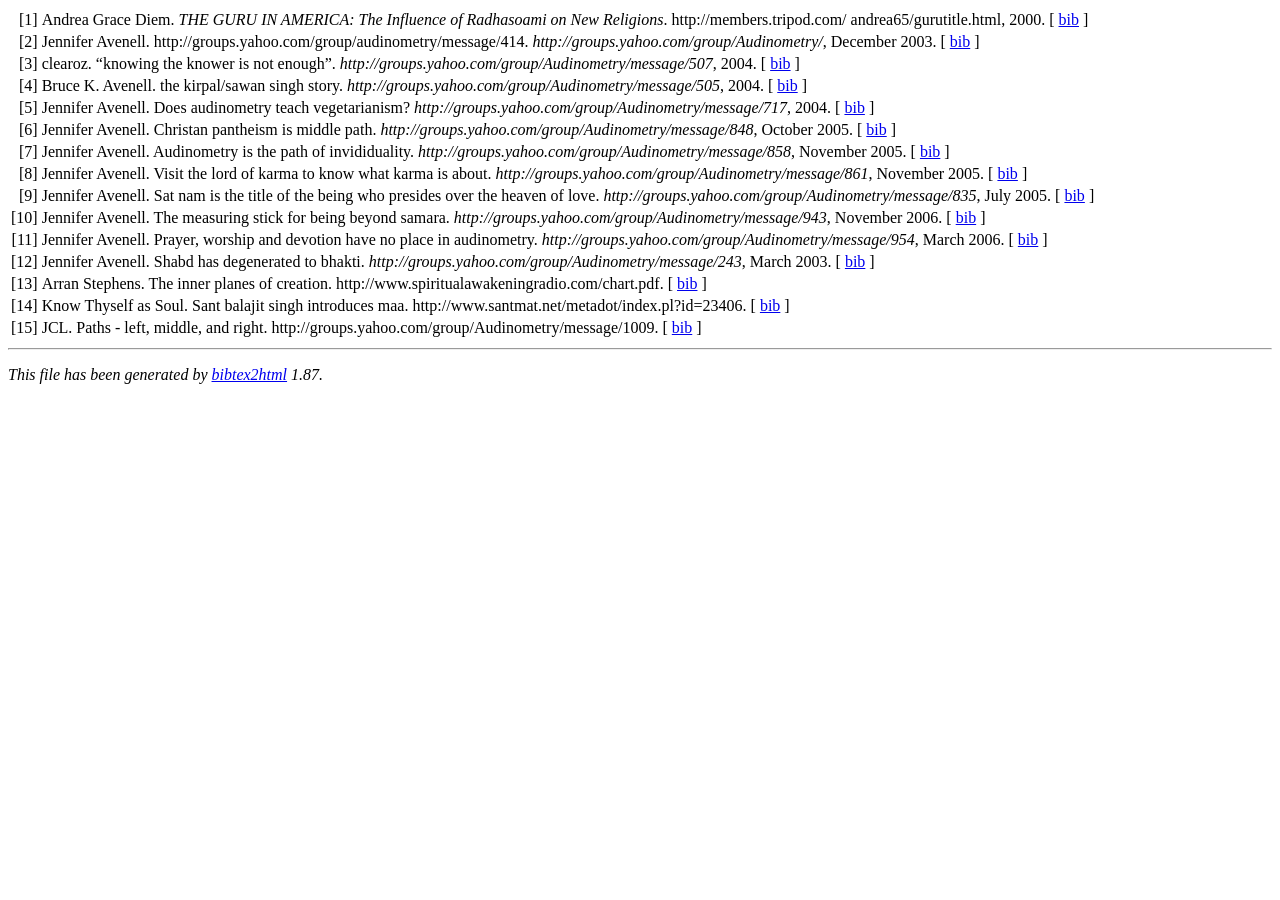
<file: sant-mat/santmat.html>
<!DOCTYPE HTML PUBLIC "-//W3C//DTD HTML 4.01 Transitional//EN">

<html>

<head>
<title>santmat</title>
</head>

<body>

<!-- This document was automatically generated with bibtex2html 1.87
     (see http://www.lri.fr/~filliatr/bibtex2html/),
     with the following command:
     ./bibtex2html-1.87/bibtex2html santmat.bib  -->


<table>

<tr valign="top">
<td align="right">
[<a name="diem00">1</a>]
</td>
<td>
Andrea&nbsp;Grace Diem.
 <em>THE GURU IN AMERICA: The Influence of Radhasoami on New
  Religions</em>.
 http://members.tripod.com/&nbsp;andrea65/gurutitle.html, 2000.
[&nbsp;<a href="santmat_bib.html#diem00">bib</a>&nbsp;]

</td>
</tr>


<tr valign="top">
<td align="right">
[<a name="yg414">2</a>]
</td>
<td>
Jennifer Avenell.
 http://groups.yahoo.com/group/audinometry/message/414.
 <em>http://groups.yahoo.com/group/Audinometry/</em>, December 2003.
[&nbsp;<a href="santmat_bib.html#yg414">bib</a>&nbsp;]

</td>
</tr>


<tr valign="top">
<td align="right">
[<a name="yg507">3</a>]
</td>
<td>
clearoz.
 &ldquo;knowing the knower is not enough&rdquo;.
 <em>http://groups.yahoo.com/group/Audinometry/message/507</em>, 2004.
[&nbsp;<a href="santmat_bib.html#yg507">bib</a>&nbsp;]

</td>
</tr>


<tr valign="top">
<td align="right">
[<a name="yg505">4</a>]
</td>
<td>
Bruce&nbsp;K. Avenell.
 the kirpal/sawan singh story.
 <em>http://groups.yahoo.com/group/Audinometry/message/505</em>, 2004.
[&nbsp;<a href="santmat_bib.html#yg505">bib</a>&nbsp;]

</td>
</tr>


<tr valign="top">
<td align="right">
[<a name="yg717">5</a>]
</td>
<td>
Jennifer Avenell.
 Does audinometry teach vegetarianism?
 <em>http://groups.yahoo.com/group/Audinometry/message/717</em>, 2004.
[&nbsp;<a href="santmat_bib.html#yg717">bib</a>&nbsp;]

</td>
</tr>


<tr valign="top">
<td align="right">
[<a name="yg848">6</a>]
</td>
<td>
Jennifer Avenell.
 Christan pantheism is middle path.
 <em>http://groups.yahoo.com/group/Audinometry/message/848</em>, October
  2005.
[&nbsp;<a href="santmat_bib.html#yg848">bib</a>&nbsp;]

</td>
</tr>


<tr valign="top">
<td align="right">
[<a name="yg858">7</a>]
</td>
<td>
Jennifer Avenell.
 Audinometry is the path of invididuality.
 <em>http://groups.yahoo.com/group/Audinometry/message/858</em>, November
  2005.
[&nbsp;<a href="santmat_bib.html#yg858">bib</a>&nbsp;]

</td>
</tr>


<tr valign="top">
<td align="right">
[<a name="yg861">8</a>]
</td>
<td>
Jennifer Avenell.
 Visit the lord of karma to know what karma is about.
 <em>http://groups.yahoo.com/group/Audinometry/message/861</em>, November
  2005.
[&nbsp;<a href="santmat_bib.html#yg861">bib</a>&nbsp;]

</td>
</tr>


<tr valign="top">
<td align="right">
[<a name="yg835">9</a>]
</td>
<td>
Jennifer Avenell.
 Sat nam is the title of the being who presides over the heaven of
  love.
 <em>http://groups.yahoo.com/group/Audinometry/message/835</em>, July
  2005.
[&nbsp;<a href="santmat_bib.html#yg835">bib</a>&nbsp;]

</td>
</tr>


<tr valign="top">
<td align="right">
[<a name="yg943">10</a>]
</td>
<td>
Jennifer Avenell.
 The measuring stick for being beyond samara.
 <em>http://groups.yahoo.com/group/Audinometry/message/943</em>, November
  2006.
[&nbsp;<a href="santmat_bib.html#yg943">bib</a>&nbsp;]

</td>
</tr>


<tr valign="top">
<td align="right">
[<a name="yg954">11</a>]
</td>
<td>
Jennifer Avenell.
 Prayer, worship and devotion have no place in audinometry.
 <em>http://groups.yahoo.com/group/Audinometry/message/954</em>, March
  2006.
[&nbsp;<a href="santmat_bib.html#yg954">bib</a>&nbsp;]

</td>
</tr>


<tr valign="top">
<td align="right">
[<a name="yg243">12</a>]
</td>
<td>
Jennifer Avenell.
 Shabd has degenerated to bhakti.
 <em>http://groups.yahoo.com/group/Audinometry/message/243</em>, March
  2003.
[&nbsp;<a href="santmat_bib.html#yg243">bib</a>&nbsp;]

</td>
</tr>


<tr valign="top">
<td align="right">
[<a name="as_inner">13</a>]
</td>
<td>
Arran Stephens.
 The inner planes of creation.
 http://www.spiritualawakeningradio.com/chart.pdf.
[&nbsp;<a href="santmat_bib.html#as_inner">bib</a>&nbsp;]

</td>
</tr>


<tr valign="top">
<td align="right">
[<a name="maa">14</a>]
</td>
<td>
Know&nbsp;Thyself as&nbsp;Soul.
 Sant balajit singh introduces maa.
 http://www.santmat.net/metadot/index.pl?id=23406.
[&nbsp;<a href="santmat_bib.html#maa">bib</a>&nbsp;]

</td>
</tr>


<tr valign="top">
<td align="right">
[<a name="yg1009">15</a>]
</td>
<td>
JCL.
 Paths - left, middle, and right.
 http://groups.yahoo.com/group/Audinometry/message/1009.
[&nbsp;<a href="santmat_bib.html#yg1009">bib</a>&nbsp;]

</td>
</tr>
</table><hr><p><em>This file has been generated by
<a href="http://www.lri.fr/~filliatr/bibtex2html/">bibtex2html</a> 1.87.</em></p>
</body>
</html>
</file>
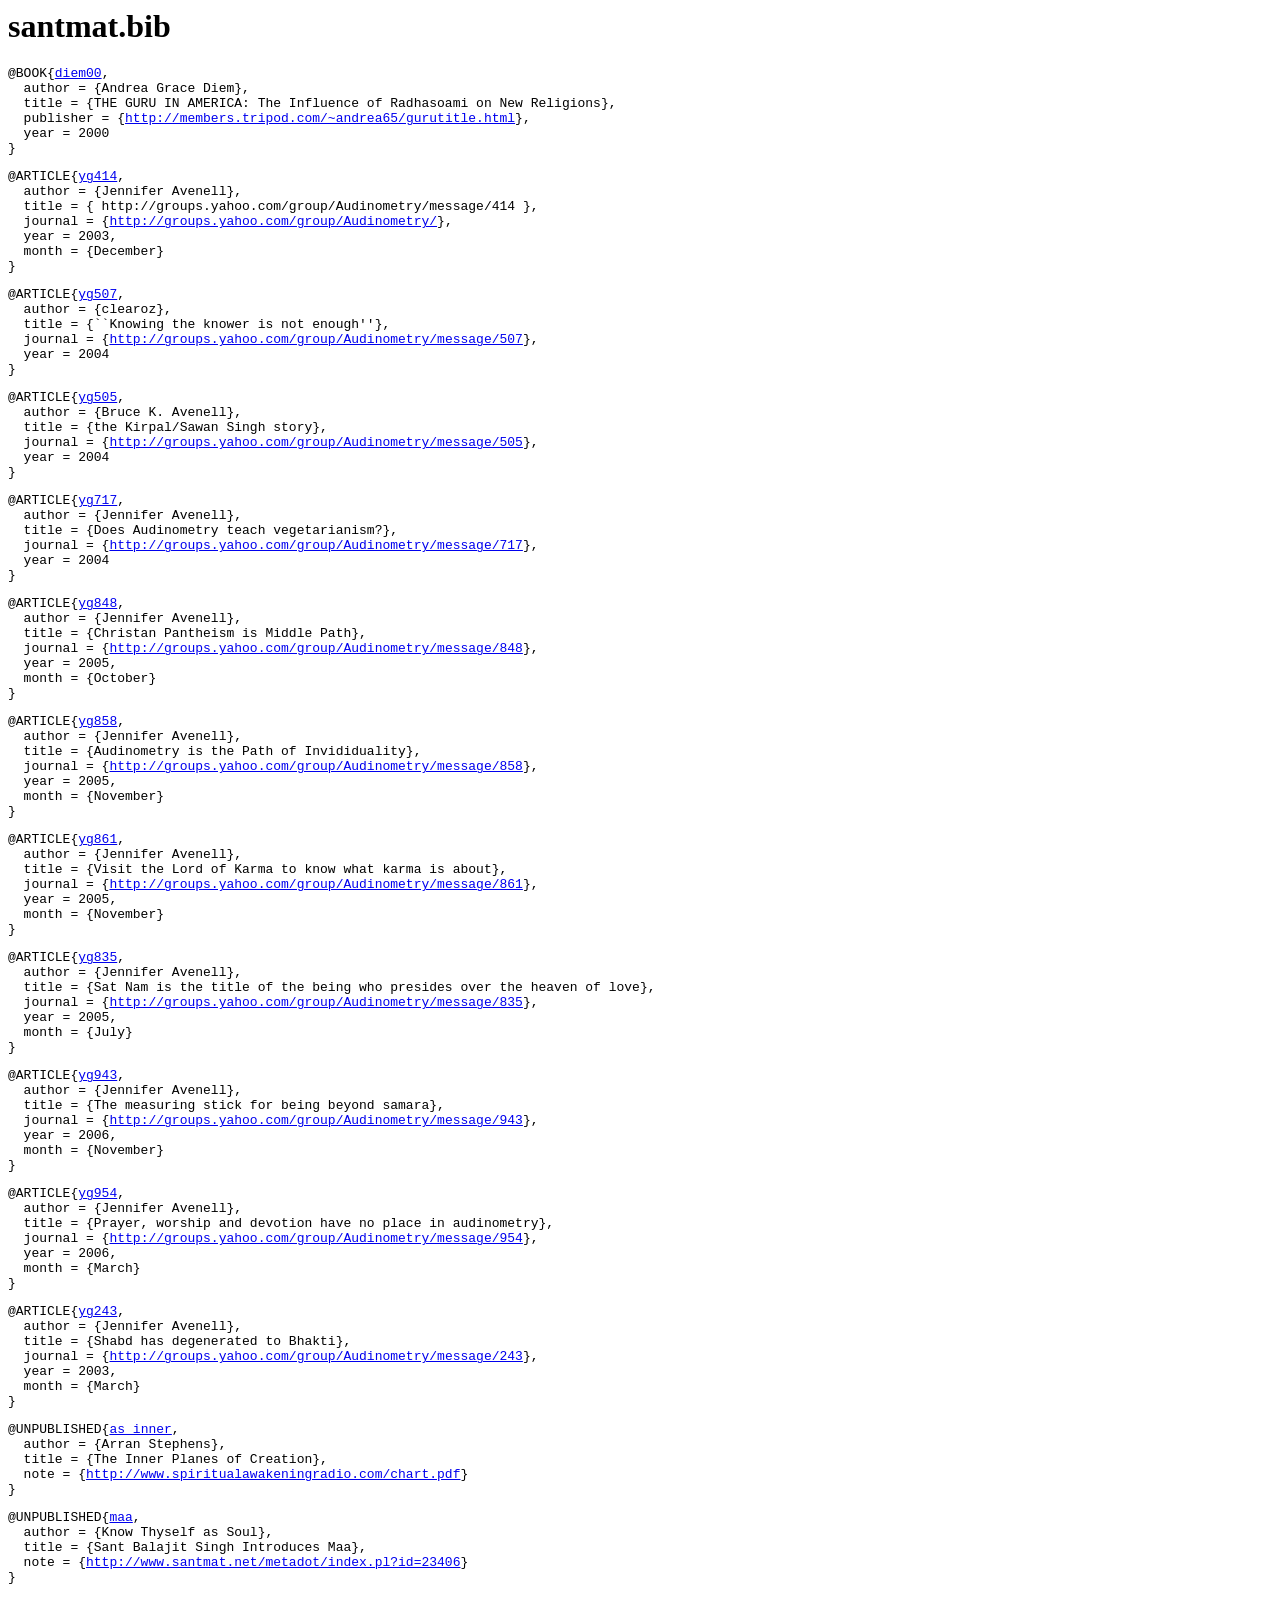
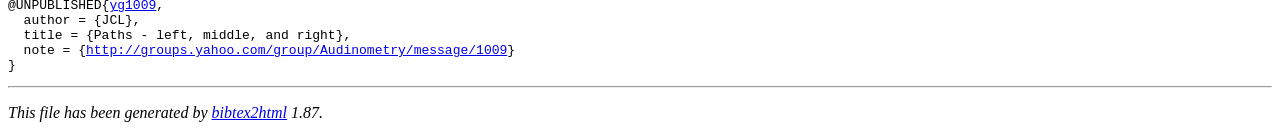
<file: sant-mat/santmat_bib.html>
<!DOCTYPE HTML PUBLIC "-//W3C//DTD HTML 4.01 Transitional//EN">

<html>

<head>
<title>santmat.bib</title>
</head>

<body>
<h1>santmat.bib</h1><a name="diem00"></a><pre>
@BOOK{<a href="santmat.html#diem00">diem00</a>,
  author = {Andrea Grace Diem},
  title = {THE GURU IN AMERICA: The Influence of Radhasoami on New Religions},
  publisher = {<a href="http://members.tripod.com/~andrea65/gurutitle.html">http://members.tripod.com/~andrea65/gurutitle.html</a>},
  year = 2000
}
</pre>

<a name="yg414"></a><pre>
@ARTICLE{<a href="santmat.html#yg414">yg414</a>,
  author = {Jennifer Avenell},
  title = { http://groups.yahoo.com/group/Audinometry/message/414 },
  journal = {<a href="http://groups.yahoo.com/group/Audinometry/">http://groups.yahoo.com/group/Audinometry/</a>},
  year = 2003,
  month = {December}
}
</pre>

<a name="yg507"></a><pre>
@ARTICLE{<a href="santmat.html#yg507">yg507</a>,
  author = {clearoz},
  title = {``Knowing the knower is not enough''},
  journal = {<a href="http://groups.yahoo.com/group/Audinometry/message/507">http://groups.yahoo.com/group/Audinometry/message/507</a>},
  year = 2004
}
</pre>

<a name="yg505"></a><pre>
@ARTICLE{<a href="santmat.html#yg505">yg505</a>,
  author = {Bruce K. Avenell},
  title = {the Kirpal/Sawan Singh story},
  journal = {<a href="http://groups.yahoo.com/group/Audinometry/message/505">http://groups.yahoo.com/group/Audinometry/message/505</a>},
  year = 2004
}
</pre>

<a name="yg717"></a><pre>
@ARTICLE{<a href="santmat.html#yg717">yg717</a>,
  author = {Jennifer Avenell},
  title = {Does Audinometry teach vegetarianism?},
  journal = {<a href="http://groups.yahoo.com/group/Audinometry/message/717">http://groups.yahoo.com/group/Audinometry/message/717</a>},
  year = 2004
}
</pre>

<a name="yg848"></a><pre>
@ARTICLE{<a href="santmat.html#yg848">yg848</a>,
  author = {Jennifer Avenell},
  title = {Christan Pantheism is Middle Path},
  journal = {<a href="http://groups.yahoo.com/group/Audinometry/message/848">http://groups.yahoo.com/group/Audinometry/message/848</a>},
  year = 2005,
  month = {October}
}
</pre>

<a name="yg858"></a><pre>
@ARTICLE{<a href="santmat.html#yg858">yg858</a>,
  author = {Jennifer Avenell},
  title = {Audinometry is the Path of Invididuality},
  journal = {<a href="http://groups.yahoo.com/group/Audinometry/message/858">http://groups.yahoo.com/group/Audinometry/message/858</a>},
  year = 2005,
  month = {November}
}
</pre>

<a name="yg861"></a><pre>
@ARTICLE{<a href="santmat.html#yg861">yg861</a>,
  author = {Jennifer Avenell},
  title = {Visit the Lord of Karma to know what karma is about},
  journal = {<a href="http://groups.yahoo.com/group/Audinometry/message/861">http://groups.yahoo.com/group/Audinometry/message/861</a>},
  year = 2005,
  month = {November}
}
</pre>

<a name="yg835"></a><pre>
@ARTICLE{<a href="santmat.html#yg835">yg835</a>,
  author = {Jennifer Avenell},
  title = {Sat Nam is the title of the being who presides over the heaven of love},
  journal = {<a href="http://groups.yahoo.com/group/Audinometry/message/835">http://groups.yahoo.com/group/Audinometry/message/835</a>},
  year = 2005,
  month = {July}
}
</pre>

<a name="yg943"></a><pre>
@ARTICLE{<a href="santmat.html#yg943">yg943</a>,
  author = {Jennifer Avenell},
  title = {The measuring stick for being beyond samara},
  journal = {<a href="http://groups.yahoo.com/group/Audinometry/message/943">http://groups.yahoo.com/group/Audinometry/message/943</a>},
  year = 2006,
  month = {November}
}
</pre>

<a name="yg954"></a><pre>
@ARTICLE{<a href="santmat.html#yg954">yg954</a>,
  author = {Jennifer Avenell},
  title = {Prayer, worship and devotion have no place in audinometry},
  journal = {<a href="http://groups.yahoo.com/group/Audinometry/message/954">http://groups.yahoo.com/group/Audinometry/message/954</a>},
  year = 2006,
  month = {March}
}
</pre>

<a name="yg243"></a><pre>
@ARTICLE{<a href="santmat.html#yg243">yg243</a>,
  author = {Jennifer Avenell},
  title = {Shabd has degenerated to Bhakti},
  journal = {<a href="http://groups.yahoo.com/group/Audinometry/message/243">http://groups.yahoo.com/group/Audinometry/message/243</a>},
  year = 2003,
  month = {March}
}
</pre>

<a name="as_inner"></a><pre>
@UNPUBLISHED{<a href="santmat.html#as_inner">as_inner</a>,
  author = {Arran Stephens},
  title = {The Inner Planes of Creation},
  note = {<a href="http://www.spiritualawakeningradio.com/chart.pdf">http://www.spiritualawakeningradio.com/chart.pdf</a>}
}
</pre>

<a name="maa"></a><pre>
@UNPUBLISHED{<a href="santmat.html#maa">maa</a>,
  author = {Know Thyself as Soul},
  title = {Sant Balajit Singh Introduces Maa},
  note = {<a href="http://www.santmat.net/metadot/index.pl?id=23406">http://www.santmat.net/metadot/index.pl?id=23406</a>}
}
</pre>

<a name="yg1009"></a><pre>
@UNPUBLISHED{<a href="santmat.html#yg1009">yg1009</a>,
  author = {JCL},
  title = {Paths - left, middle, and right},
  note = {<a href="http://groups.yahoo.com/group/Audinometry/message/1009">http://groups.yahoo.com/group/Audinometry/message/1009</a>}
}
</pre>

<hr><p><em>This file has been generated by
<a href="http://www.lri.fr/~filliatr/bibtex2html/">bibtex2html</a> 1.87.</em></p>
</body>
</html>
</file>
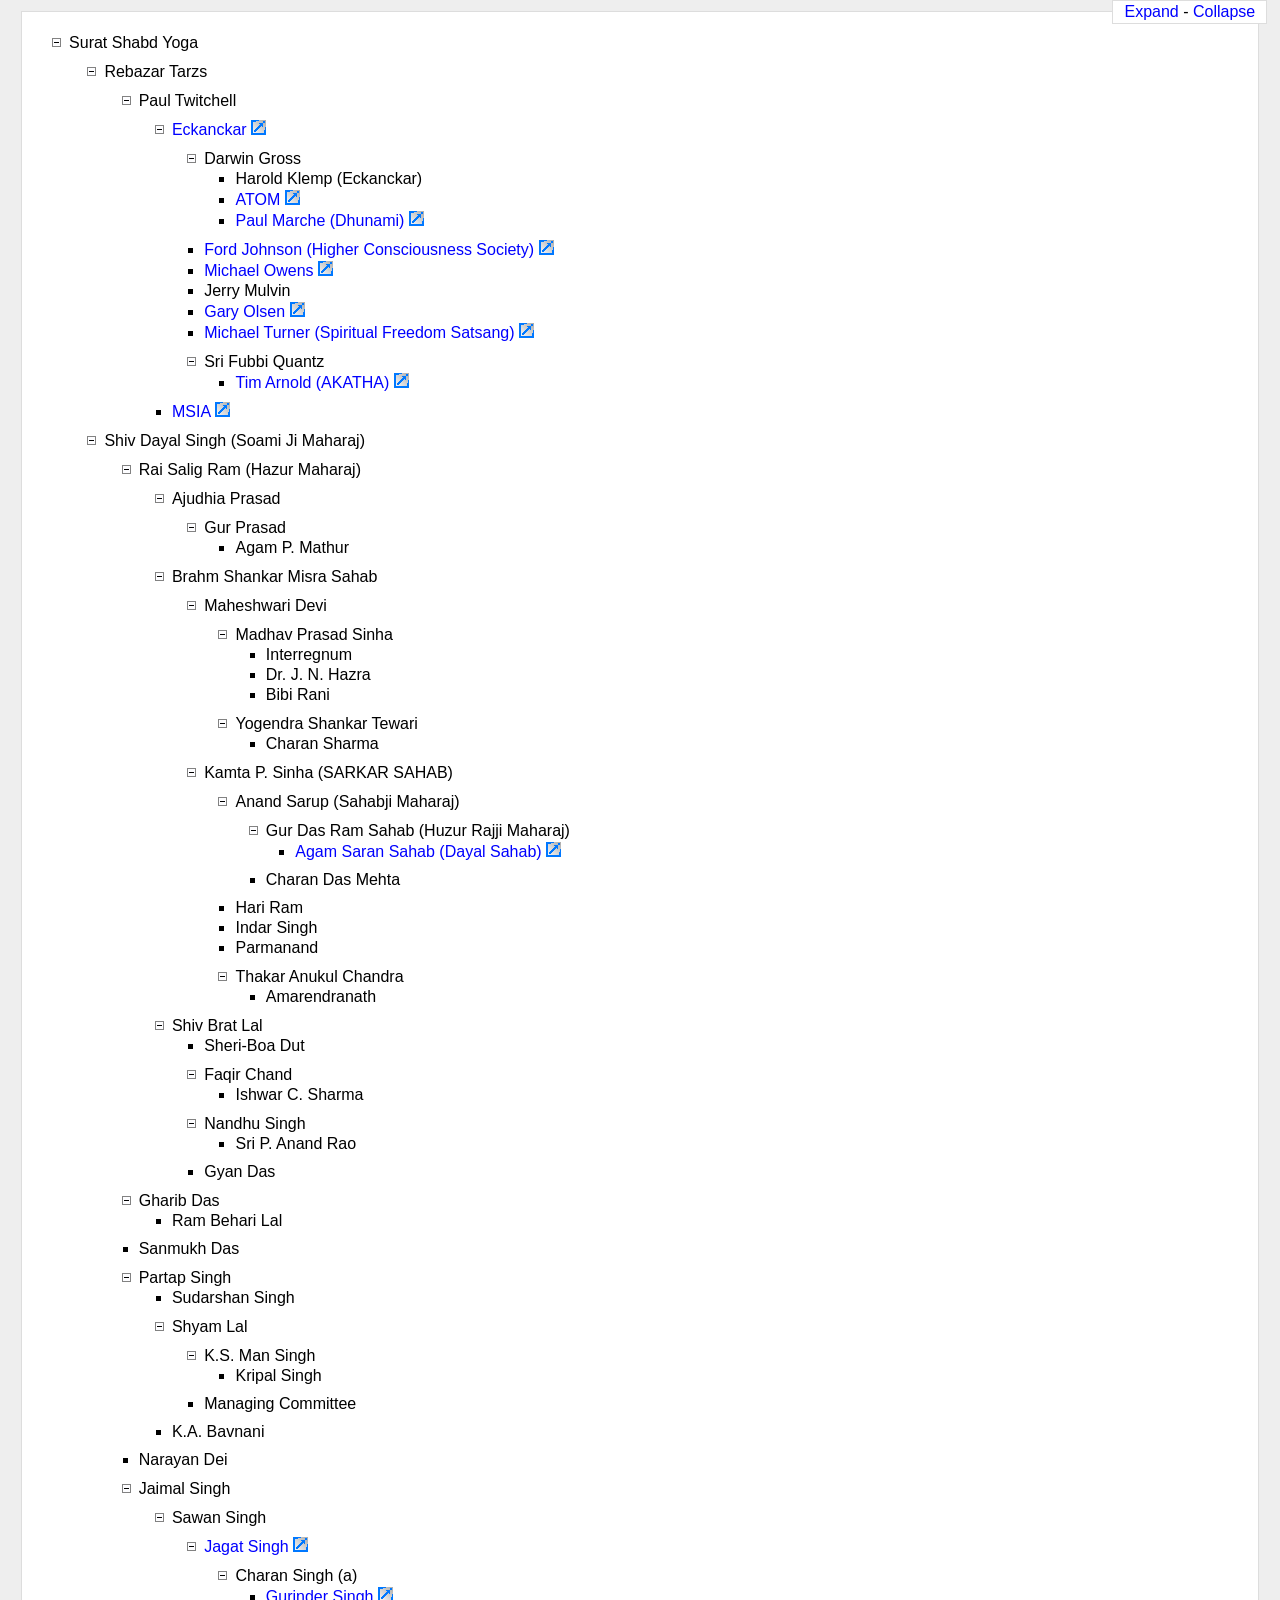
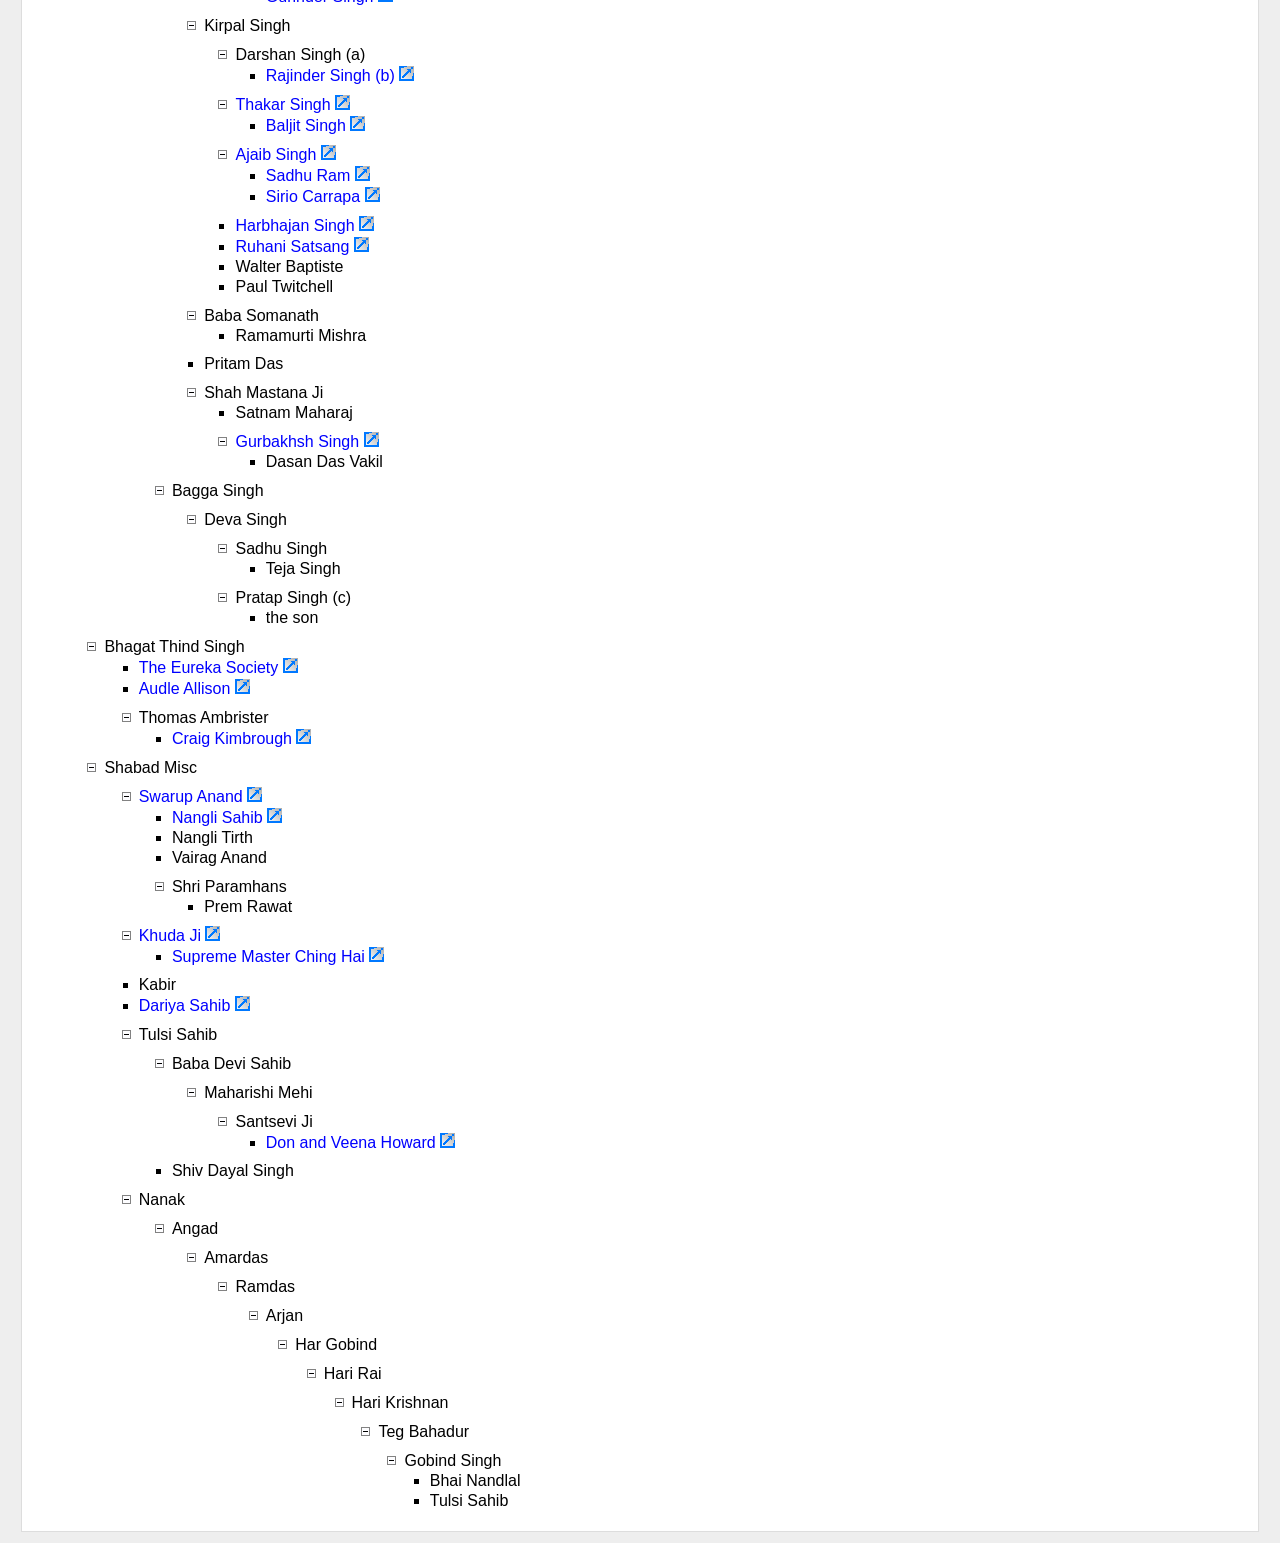
<file: surat-shabd-yoga/ssy.html>
<?xml version="1.0" encoding="UTF-8"?><?xml-stylesheet href="treestyles.css" type="text/css"?>
<!DOCTYPE html PUBLIC "-//W3C//DTD XHTML 1.1//EN" "http://www.w3.org/TR/xhtml11/DTD/xhtml11.dtd">
<html xmlns="http://www.w3.org/1999/xhtml"><!--This file has been created with toxhtml.xsl--><head><meta http-equiv="Content-Type" content="text/html; charset=UTF-8"/><title>Surat Shabd Yoga</title><link rel="stylesheet" href="ssy.html_files/treestyles.css" type="text/css"/><script type="text/javascript" src="ssy.html_files/marktree.js"> 
	</script></head><body><div class="basetop"><a href="#" onclick="expandAll(document.getElementById('base'))">Expand</a> -
<a href="#" onclick="collapseAll(document.getElementById('base'))">Collapse</a></div><div id="base" class="basetext"><ul>
	<li class="col" id="FMID_825441848FM"><div class="nodecontent">Surat Shabd Yoga</div>
		<ul class="subexp">
	<li class="col" id="FMID_1829215641FM"><div class="boxed"><div class="nodecontent" style="color:#000000;">Rebazar Tarzs</div><div class="note-and-attributes"><span class="note"><p align="left">
      Â Rebazar TarzsÂ : The officially-designated â€œtorchbearerâ€� (for continuity) of Eckankar in the lower worlds; the spiritual teacher of many ECK masters including Peddar Zaskq, or Paul Twitchell, to whom he handed the Rod of ECK Power in 1965. Said to be over five hundred years old, Rebazar Tarzs was Tibetan by birth and lives in a hut in the Hindu Kush mountains. He is said to be about 5 feet 10 inches tall, with an athletic physique, dark skin, closely-cropped black hair and beard, and piercing black eyes. (See the section on Accusations of Plagiarism concerning where words ascribed to Rebazar Tarzs first appeared in print.)
    </p></span></div></div>
		<ul class="subexp">
	<li class="col"><div class="nodecontent" style="color:#000000;">Paul Twitchell</div>
		<ul class="subexp">
	<li class="col" id="FMID_1767040559FM"><div class="boxed"><div class="nodecontent" style="color:#000000;"><a href="http://en.wikipedia.org/wiki/Eckankar">Eckanckar</a> <a href="http://en.wikipedia.org/wiki/Eckankar"><img src="ssy.html_files/ilink.png" alt="User Link" style="border-width:0"/></a></div><div class="note-and-attributes"><span class="note"><p align="left">
      http://en.wikipedia.org/wiki/Eckankar
    </p></span></div></div>
		<ul class="subexp">
	<li class="col" id="FMID_229119614FM"><div class="boxed"><div class="nodecontent" style="color:#000000;">Darwin Gross</div><div class="note-and-attributes"><span class="note"><p align="left">
      When Darwin Gross resigned from Eckanckar, he formed ATOMÂ 
    </p></span></div></div>
		<ul class="subexp">
	<li class="basic"><div class="nodecontent" style="color:#000000;">Harold Klemp (Eckanckar)</div></li>
	<li class="basic"><div class="boxed"><div class="nodecontent" style="color:#000000;"><a href="http://atom.org">ATOM</a> <a href="http://atom.org"><img src="ssy.html_files/ilink.png" alt="User Link" style="border-width:0"/></a></div><div class="note-and-attributes"><span class="note"><p align="left">
http://atom.org</p></span></div></div></li>
	<li class="basic" id="FMID_1189991983FM"><div class="nodecontent"><a href="http://www.dhunami.org/">Paul Marche (Dhunami)</a> <a href="http://www.dhunami.org/"><img src="ssy.html_files/ilink.png" alt="User Link" style="border-width:0"/></a></div></li></ul></li>
	<li class="basic" id="FMID_468894158FM"><div class="boxed"><div class="nodecontent" style="color:#000000;"><a href="http://www.thetruth-seeker.com/">Ford Johnson (Higher Consciousness Society)</a> <a href="http://www.thetruth-seeker.com/"><img src="ssy.html_files/ilink.png" alt="User Link" style="border-width:0"/></a></div><div class="note-and-attributes"><span class="note"><p align="left">
      http://www.thetruth-seeker.com/
    </p></span></div></div></li>
	<li class="basic" id="FMID_1873319196FM"><div class="boxed"><div class="nodecontent" style="color:#000000;"><a href="http://www.thewayoftruth.org/">Michael Owens</a> <a href="http://www.thewayoftruth.org/"><img src="ssy.html_files/ilink.png" alt="User Link" style="border-width:0"/></a></div><div class="note-and-attributes"><span class="note"><p align="left">
      http://www.thewayoftruth.org/
    </p></span></div></div></li>
	<li class="basic"><div class="nodecontent" style="color:#000000;">Jerry Mulvin</div></li>
	<li class="basic"><div class="boxed"><div class="nodecontent" style="color:#000000;"><a href="http://www.masterpath.org/">Gary Olsen</a> <a href="http://www.masterpath.org/"><img src="ssy.html_files/ilink.png" alt="User Link" style="border-width:0"/></a></div><div class="note-and-attributes"><span class="note"><p align="left">
http://www.masterpath.org/</p></span></div></div></li>
	<li class="basic" id="FMID_1345703741FM"><div class="boxed"><div class="nodecontent" style="color:#000000;"><a href="http://groups.yahoo.com/group/SFS/">Michael Turner (Spiritual Freedom Satsang)</a> <a href="http://groups.yahoo.com/group/SFS/"><img src="ssy.html_files/ilink.png" alt="User Link" style="border-width:0"/></a></div><div class="note-and-attributes"><span class="note"><p align="left">
      http://groups.yahoo.com/group/SFS/
    </p></span></div></div></li>
	<li class="col" id="FMID_1659517307FM"><div class="nodecontent">Sri Fubbi Quantz</div>
		<ul class="subexp">
	<li class="basic" id="FMID_1964414673FM"><div class="nodecontent"><a href="http://www.akatha.org/">Tim Arnold (AKATHA)</a> <a href="http://www.akatha.org/"><img src="ssy.html_files/ilink.png" alt="User Link" style="border-width:0"/></a></div></li></ul></li></ul></li>
	<li class="basic"><div class="boxed"><div class="nodecontent" style="color:#000000;"><a href="http://www.msia.org/">MSIA</a> <a href="http://www.msia.org/"><img src="ssy.html_files/ilink.png" alt="User Link" style="border-width:0"/></a></div><div class="note-and-attributes"><span class="note"><p align="left">
http://www.msia.org/</p></span></div></div></li></ul></li></ul></li>
	<li class="col" id="FMID_331464081FM"><div class="boxed"><div class="nodecontent" style="color:#000000;">Shiv Dayal Singh (Soami Ji Maharaj)</div><div class="note-and-attributes"><span class="note"><p align="left">
      Â Ministry:Mid-1850's to 1878.Guru:Tulsi Sahib of Hathras (according to Beas); no guru (according to Soami Bagh and Dayal Bagh).Successors:Rai Salig Ram; Jaimal Singh; Gharib Das; Sanmukh Das; Partap Singh; and Narayan Dei (Radhaji).Center:Panni Gali and Soami Bagh, Agra.Distinctions:Regarded as the founder of Radhasoami; popularized surat shabd yoga; expressed the teachings of Sant mat in a simplified and easy to understand manner.Sources:Sar Bachan Radhasoami (both the prose and poetry volumes) by Soamiji Maharaj; Biography of Soamiji Maharaj by Chachaji Maharaj [Partap Singh]; and Last Discourse of Soamiji Maharaj and Letters of Soamiji Maharaj &amp; Huzur Maharaj . http://www.radhasoami-faith.info/
    </p></span></div></div>
		<ul class="subexp">
	<li class="col" id="FMID_648550875FM"><div class="boxed"><div class="nodecontent" style="color:#000000;">Rai Salig Ram (Hazur Maharaj)</div><div class="note-and-attributes"><span class="note"><p align="left">
      Â Ministry:Early 1880's to 1898 [apparently started gathering his own initiates around 1884]Guru:Shiv Dayal SinghSuccessors:Brahm Shankar Misra; Ajudhia Prasad; and Shiv Brat Lal.Center:Peepal Mandi, Agra.Distinctions:Responsible for articulating Radhasoami mat as the Supreme Incarnational religion of all time; expanding membership in the Radhasoami movement; publishing the writings of Shiv Dayal Singh as well as his own.Sources:Prem Patra (six volumes) by Huzur Maharaj [Rai Salig Ram]; Biography of Huzur Maharaj by S.D. Maheshwari; and Holy Epistles (Volumes One and Two).
    </p></span></div></div>
		<ul class="subexp">
	<li class="col"><div class="boxed"><div class="nodecontent" style="color:#000000;">Ajudhia Prasad</div><div class="note-and-attributes"><span class="note"><p align="left">Â Lalaji Maharaj Ajudhia PrasadMinistry:1898 to 1926Guru:Shiv Dayal SinghSuccessors:Gur PrasadCenter:Peepal Mandi, AgraDistinctions:Blood son of Rai Salig Ram; instrumental in the development of the Central Administrative Council.Sources:Biography of Huzur Maharaj; Radhasoami Faith; and Correspondence with Certain Americans (all six volumes).</p></span></div></div>
		<ul class="subexp">
	<li class="col"><div class="boxed"><div class="nodecontent" style="color:#000000;">Gur Prasad</div><div class="note-and-attributes"><span class="note"><p align="left">Â Kunwarji Maharaj Gur PrasadMinistry:1926 to 1959Guru:Rai Salig RamSuccessors:Agam Prasad MathurCenter:Peepal Mandi, AgraDistinctions:Grandson of Rai Salig Ram.Sources:Radhasoami Faith.</p></span></div></div>
		<ul class="subexp">
	<li class="basic"><div class="boxed"><div class="nodecontent" style="color:#000000;">Agam P. Mathur</div><div class="note-and-attributes"><span class="note"><p align="left">Â Dadaji Agam Prasad MathurMinistry:1959 to presentGuru:Gur PrasadSuccessors:n/a [Sidebar: it has been suggested by close followers that Agam Prasad Mathur's eldest son would succeed him after his death]Center:Peepal Mandi, AgraDistinctions:Professor of History at Agra College; author of the book, The Radhasoami Faith; great grandson of Rai Salig Ram; and Vice Chancellor of Agra College.Sources:A Thesis on a Thesis; Turning East by Malcolm Tillis; and Radhasoami Reality.</p></span></div></div></li></ul></li></ul></li>
	<li class="col" id="FMID_98517839FM"><div class="boxed"><div class="nodecontent" style="color:#000000;">Brahm Shankar Misra Sahab</div><div class="note-and-attributes"><span class="note"><p align="left">
      Â Maharaj Saheb Brahm Shankar MisraMinistry:Early 1900's to 1907 [did not succeed Rai Salig Ram immediately, since he was unsure for a year or two who was to be the rightful successor]Guru:Rai Salig RamSuccessors:Maheshwari Devi; Kamta Prasad SinhaCenter:Benaras; AgraDistinctions:Highly educated, receiving his Master of Arts in 1884; founded the Central Administrative Council in 1902 in Agra; and developed the idea of interregnum (period of time when no guru is publically manifested).Sources:Discourses on the Radhasoami Faith by Maharaj Saheb [Brahm Shankar Misra]; Solace to Satsangis by Maharaj Saheb [Brahm Shankar Misra]; and Radhasoami Faith: History and Tenets by S.D. Maheshwari.
    </p></span></div></div>
		<ul class="subexp">
	<li class="col"><div class="boxed"><div class="nodecontent" style="color:#000000;">Maheshwari Devi</div><div class="note-and-attributes"><span class="note"><p align="left">Â Buaji Saheb Maheshawari DeviMinistry:1907 to 1913Guru:Rai Salig RamSuccessors:Madhav Prasad Sinha; Yogendra Shankar TewariCenter:BenarasDistinctions:One of the only women in Radhasoami to be acknowledged as a Sat Guru. Brahm Shankar Misra's sister and a follower of the purdah system--the custom of not allowing women to go out in public. Close confidant and immediate predecessor to Madhav Prasad Sinha.Sources:Biography of Buaji Saheba by S.D. Maheshwari; Radhasoami Faith: History and Tenets by S.D. Maheshwari; and Redemptive Encounters by Lawrence A. Babb.</p></span></div></div>
		<ul class="subexp">
	<li class="col"><div class="boxed"><div class="nodecontent" style="color:#000000;">Madhav Prasad Sinha</div><div class="note-and-attributes"><span class="note"><p align="left">Â Babuji Maharaj Madhav Prasad SinhaMinistry:1913 to 1949 [did not immediately succeed Maheshwari Devi, but waited for a couple of years to emerge fully as her successor]Guru:Shiv Dayal SinghSuccessors:Interregnum/Soami Bagh/Central Administrative Council; Dr. J.N. Hazra; S.D. Maheshwari?; J.B. Mathur? Dr. Padam Adhar Sinha?Center:Allahabad; Soami Bagh, AgraDistinctions:The last living human guru to be acknowledged by the Central Administrative Council at Soami Bagh [at least up until 1990]. Responsible for the continued construction of Soamiji's samadh; carried on legal dispute with Dayal Bagh over worship rights of satsangis; consolidated the Soami Bagh Satsang in Agra; and published several English books on Radhasoami doctrines.Sources:Biography of Babuji Maharaj by S.D. Maheshwari; Discourses of Babuji Maharaj, Volume Five ; and Phelp's Notes by Myron Phelps.</p></span></div></div>
		<ul class="subexp">
	<li class="basic"><div class="boxed"><div class="nodecontent" style="color:#000000;">Interregnum</div><div class="note-and-attributes"><span class="note"><p align="left">Â Interregnum - Central Administrative CouncilMinistry:1949 to present [1990].Guru:Madhav Prasad SinhaSuccessors:Central Administrative Council; S.D. Maheshwari?; Dr. J. N. Hazra?; Dr. Padam Adhar Sinha?; J.B. Mathur?.Center:Soami Bagh, AgraDistinctions:One of only a handful of Radhasoami institutions without a bona fide living human guru. Generally recognized as the most "orthodox" (read literalistic) of Radhasoami groups. Retains controlling rights to most of Shiv Dayal Singh's possessions.Sources:S.D. Maheshwari, Radhasoami Faith: History and Tenets; A Brief Description of Radhasoami Faith and a Short Note on the Holy Samadh ; and Henry Marvin Harper, Gurus, Swamis, and Avatars .</p></span></div></div></li>
	<li class="basic"><div class="boxed"><div class="nodecontent" style="color:#000000;">Dr. J. N. Hazra</div><div class="note-and-attributes"><span class="note"><p align="left">Â Dr. J. N. HazraMinistry:1949? to 1966 [started his ministry after there was confusion over Madhav Prasad Sinha's successor]Guru:Madhav Prasad SinhaSuccessors:Bibi RaniCenter:AgraDistinctions:Led a division within the Soami Bagh ranks away from the idea of "no living guru." Solidified a small, but forceful, camp of followers in Soami Bagh and outlying areas.Sources:Agam Prasad Mathur, The Radhasoami Faith ; S.D. Maheshwari, Correspondence With Certain Americans (Volumes One through Three); and Mark Juergensmeyer, Radhasoami Reality.</p></span></div></div></li>
	<li class="basic"><div class="boxed"><div class="nodecontent" style="color:#000000;">Bibi Rani</div><div class="note-and-attributes"><span class="note"><p align="left">Â Bibi RaniMinistry:1966 to date not knownGuru:Madhav Prasad SinhaSuccessors:Santosh Kumar SahgalCenter:AgraDistinctions:One of a only a handful of women gurus. Before Dr. Hazra died he appointed Bibi Rani, Madhav Prasad Sinha's daughter, via a written will as his spiritual successor.Sources:Agam Prasad Mathur, The Radhasoami Faith ; S.D. Maheshwari, Correspondence With Certain Americans (Volumes One through Three); and Mark Juergensmeyer, Radhasoami Reality.</p></span></div></div></li></ul></li>
	<li class="col"><div class="boxed"><div class="nodecontent" style="color:#000000;">Yogendra Shankar Tewari</div><div class="note-and-attributes"><span class="note"><p align="left">Â Yogendra Shanka TewariMinistry:UnknownGuru:Maheshwari Devi(?)Successors:Sri Charan SharmaCenter:Premashram Satsang, Eastern Uttar PradeshDistinctions:Eldest son of Maheshwari Devi; wrote Sar Bhed and Shabd Bani.Sources:Very little information at present is available; see Agam Prasad Mathur, Radhasoami Faith.</p></span></div></div>
		<ul class="subexp">
	<li class="basic"><div class="boxed"><div class="nodecontent" style="color:#000000;">Charan Sharma</div><div class="note-and-attributes"><span class="note"><p align="left">Â Sri Charan SharmaMinistry:UnknownGuru:Yogendra Shankar TewariSuccessors:UnknownCenter:Kantabanji, OrissaDistinctions:According to Mathur, Charan Sharma established his own satsang after the death of his guru.Sources:See Agam Prasad Mathur, The Radhasoami Faith.</p></span></div></div></li></ul></li></ul></li>
	<li class="col" id="FMID_629743138FM"><div class="boxed"><div class="nodecontent" style="color:#000000;">Kamta P. Sinha (SARKAR SAHAB)</div><div class="note-and-attributes"><span class="note"><p align="left">
      Â Sarkar Saheb Kamta P. SinhaMinistry:1907 to 1913 [Did not emerge as a full fledged successor to Brahm Shankar Misra, however, until a couple years after his death]Guru:Rai Salig RamSuccessors:Anand Sarup; Hari Ram; Indar Singh; and Shri ParmanandCenter:GhazipurDistinctions:Key rival to Maheshwari Devi; responsible for the eventual split between the Central Administrative Council and the outlying anch satsangs.Sources:Kamta Prasad Sinha wrote several books, including Shabd Sangrah and Prem Samachar. Marvin Henry Harper, Gurus, Swamis, and Avatars ; and Souvenir In Commemoration of the First Centenary of the Radhasoami Satsang (1861-1961).
    </p></span></div></div>
		<ul class="subexp">
	<li class="col" id="FMID_1587694679FM"><div class="boxed"><div class="nodecontent" style="color:#000000;">Anand Sarup (Sahabji Maharaj)</div><div class="note-and-attributes"><span class="note"><p align="left">
      Â Sahabji Maharaj Anand SarupMinistry:1913 to 1937Guru:Brahm Shankar MisraSuccessors:Gur Charan Das Mehta; Gur Das RamCenter:Dayal Bagh, AgraDistinctions:Established Dayal Bagh in 1915; responsible for expanding the Agra banch of Radhasoami into a political and economic force.Sources:Anand Sarup, Diary of Sahabji Maharaj [three volumes]; Yathartha Prakasa [three parts]; and Souvenier.
    </p></span></div></div>
		<ul class="subexp">
	<li class="col" id="FMID_95021052FM"><div class="boxed"><div class="nodecontent" style="color:#000000;">Gur Das Ram Sahab (Huzur Rajji Maharaj)</div><div class="note-and-attributes"><span class="note"><p align="left">
      Â Rajji Maharaj Sri Gurdas RamMinistry:Adhyatmik Nagar, Near Village Dasna in the district Ghaziabad, UP, IndiaGuru:Anand SarupSuccessors:Dr. Agam Saran SahabCenter:DasnaDistinctions:Chief rival successor to Gur Charan Das Mehta; author of several English Radhasoami books, including One Truth, One People.Sources:Souvenir (1975); Searchlight ; and One Truth, One People (1940's publication date).
    </p></span></div></div>
		<ul class="subexp">
	<li class="basic" id="FMID_1606522271FM"><div class="nodecontent"><a href="http://www.radhasoami-faith.org/">Agam Saran Sahab (Dayal Sahab)</a> <a href="http://www.radhasoami-faith.org/"><img src="ssy.html_files/ilink.png" alt="User Link" style="border-width:0"/></a></div></li></ul></li>
	<li class="basic" id="FMID_833833665FM"><div class="boxed"><div class="nodecontent" style="color:#000000;">Charan Das Mehta</div><div class="note-and-attributes"><span class="note"><p align="left">
      Â Mehtaji Gur Charan Das MehtaMinistry:1937 to 1975Guru:Anand SarupSuccessors:Dr. M.B. Lal SahabCenter:Dayal Bagh, AgraDistinctions:Solidified Dayal Bagh's economic and educational system.Sources:Souvenir.
    </p></span></div></div></li></ul></li>
	<li class="basic"><div class="nodecontent" style="color:#000000;">Hari Ram</div></li>
	<li class="basic"><div class="nodecontent" style="color:#000000;">Indar Singh</div></li>
	<li class="basic" id="FMID_463455175FM"><div class="nodecontent" style="color:#000000;">Parmanand</div></li>
	<li class="col" id="FMID_935115683FM"><div class="boxed"><div class="nodecontent" style="color:#000000;">Thakar Anukul Chandra</div><div class="note-and-attributes"><span class="note"><p align="left">
      Â Thakur Anukul ChandraMinistry:1920's to 1969Guru:Kamta Prasad Sinha[although he is reported by Agam Prasad Mathur and others to have had a spiritual relationship with Madhav Prasad Sinha]Successors:Amarendranath (Baro Khoka)Center:Pabna; DeogharDistinctions:According to Religious Movements in Modern Bengal, Thakur was initiated by Kamta Prasad Sinha (Sarkar Saheb) of the Ghazipur satsang after his mother had written about his yogi tendencies to the Radhasoami guru. Agam Prasd Mathur, who cites S.D. Maheshwari Jeevan Charitra Babuji Maharaj as his source, states that Thakur, along with his mother, attended the satsangs of Madhav Prasad Sinha for many years. The Pabna satsang of Thakur Anukul Chandra has branches throughout India and abroad.Sources:Ray A. Hauserman, Ocean in a Teacup ; Ray Benoy Gopal, Religious Movements in Modern Bengal; and Agam Prasad Mathur's Radhasoami Faith.
    </p></span></div></div>
		<ul class="subexp">
	<li class="basic"><div class="nodecontent" style="color:#000000;">Amarendranath</div></li></ul></li></ul></li></ul></li>
	<li class="col" id="FMID_376396815FM"><div class="boxed"><div class="nodecontent" style="color:#000000;">Shiv Brat Lal</div><div class="note-and-attributes"><span class="note"><p align="left">
      Â Maharishi Data Dayal Shiv Brat LalMinistry:1898 to 1939 [Most likely did not begin his guru ministry, however, until the beginning of the 20th century]Guru:Rai Salig RamSuccessors:Faqir Chand; Nandhu Singh; and Sheri-Boa Dutt (Pir Munga)Center:Lahore; GopiganjDistinctions:Perhaps the most prolific author in the history of Radhasoami; estimated to have authored over 3,000 books and pamphlets.Sources:Light on Ananda Yoga; Dayal Yoga; and Shabd Yoga.
    </p></span></div></div>
		<ul class="subexp">
	<li class="basic" id="FMID_1777804273FM"><div class="nodecontent" style="color:#000000;">Sheri-Boa Dut</div></li>
	<li class="col" id="FMID_1890083572FM"><div class="boxed"><div class="nodecontent" style="color:#000000;">Faqir Chand</div><div class="note-and-attributes"><span class="note"><p align="left">
      Â Param Dayal Faqir ChandMinistry:1939 to 1981 [Appointed to serve as a guru, in 1919, though Faqir did not fully assume his role until after his master died]Guru:Shiv Brat LalSuccessors:Dr. I. C. Sharma; and others in lesser capacities (including Yogini Mataji and M. R. Bhagat)Center:Manavta Mandir, HoshiarpurDistinctions:Radical guru in the Radhasoami tradition who developed an unorthodox interpretation of religious visions and miracles, claiming that no guru really knew about appearing to their respective disciples.Sources:The Unknowing Sage; The Secrets of a Faqir; and The Lord as Guru.
    </p></span></div></div>
		<ul class="subexp">
	<li class="basic"><div class="boxed"><div class="nodecontent" style="color:#000000;">Ishwar C. Sharma</div><div class="note-and-attributes"><span class="note"><p align="left">Â Ishwar C. SharmaMinistry:1981 to presentGuru:Faqir ChandSuccessors:n/aCenter:Manavta Mandir, HoshiarpurDistinctions:Professor of Philosophy in the United States for a number of years; travels world-wide frequently; fuses New Age teaching with Sant mat.Sources:Manav Mandir, monthly magazine published in Hoshiarpur.</p></span></div></div></li></ul></li>
	<li class="col"><div class="boxed"><div class="nodecontent" style="color:#000000;">Nandhu Singh</div><div class="note-and-attributes"><span class="note"><p align="left">Â Nandhu SinghMinistry:1939 to date not knownGuru:Shiv Brat LalSuccessors:Sri P. Anand RaoCenter:Secunderabad; HyderabadDistinctions:Chief successor of Shiv Brat Lal in South India.Sources:The Master Speaks to the Foreigners; Dayal Yoga.</p></span></div></div>
		<ul class="subexp">
	<li class="basic" id="FMID_778767912FM"><div class="boxed"><div class="nodecontent" style="color:#000000;">Sri P. Anand Rao</div><div class="note-and-attributes"><span class="note"><p align="left">
      Â Sri P. Anand RaoMinistry:Not knownGuru:Nandhu SinghSuccessors:UnknownCenter:Be Man Society, Secunderabad/HyderabadDistinctions:Chief successor of Nandhu Singh.Sources:Manav Mandir (monthly magazine published by the Faqir Charitable Trust Lary in Hoshiarpur).
    </p></span></div></div></li></ul></li>
	<li class="basic"><div class="boxed"><div class="nodecontent" style="color:#000000;">Gyan Das</div><div class="note-and-attributes"><span class="note"><p align="left">Â Gyan DasMinistry:1939 [though first appointed in 1932] to date not known.Guru:Ram Behari Lal?Successors:?Center:Sarai Rohilla, DelhiDistinctions:Last living guru of the Sarai Rohilla line.Sources:David C. Lane's personal interviews with the temple mahant at Sarai Rohilla.</p></span></div></div></li></ul></li></ul></li>
	<li class="col"><div class="boxed"><div class="nodecontent" style="color:#000000;">Gharib Das</div><div class="note-and-attributes"><span class="note"><p align="left">Â Ministry:1878 to 1917Guru:Shiv Dayal SinghSuccessors:Ram Behari LalCenter:Sarai Rohilla, DelhiDistinctions:Least known of Shiv Dayal Singh's successors. A physically blind sadhu, who kept on friendly terms with Jaimal Singh.Sources:Agam Prasad Mathur, Radhasoami Faith; The Way Out Is In by Ram Behari Lal; and Atma Gyan by Ram Behari Lal.</p></span></div></div>
		<ul class="subexp">
	<li class="basic"><div class="boxed"><div class="nodecontent" style="color:#000000;">Ram Behari Lal</div><div class="note-and-attributes"><span class="note"><p align="left">Â Ram Behari LalMinistry:1917 to 1939Guru:Gharib DasSuccessors:Gyan DasCenter:Sarai Rohilla, DelhiDistinctions:Author of the English book, The Way Out Is In.Sources:The Way Out Is In; and Atma Gyan.</p></span></div></div></li></ul></li>
	<li class="basic"><div class="boxed"><div class="nodecontent" style="color:#000000;">Sanmukh Das</div><div class="note-and-attributes"><span class="note"><p align="left">Â Ministry:1878 to date unknownGuru:Shiv Dayal SinghSuccessors:noneCenter:Soami Bagh, AgraDistinctions:Sadhu successor of Shiv Dayal Singh; apparently initiated sadhus and other wandering religious mendicants into the path; unclear what relationship he had with his initiates (whether he acted as a representative for Soamiji's teachings or as a full fledged guru in his own right).Sources:Bhaktamal of the Radhasoami Faith ; Biography of Soamiji Maharaj by Chachaji Maharaj [Pratap Singh]; and Radhasoami Faith: History and Tenets by S.D. Maheshwari.</p></span></div></div></li>
	<li class="col"><div class="boxed"><div class="nodecontent" style="color:#000000;">Partap Singh</div><div class="note-and-attributes"><span class="note"><p align="left">Â Ministry:1878 to 1911 [Unclear when he started acting as a guru]Guru:Shiv Dayal SinghSuccessors:Shyam Lal; Sudarshan Singh; and K.A. BavnaniCenter:Soami Bagh, AgraDistinctions:Youngest brother of Shiv Dayal Singh, the founder of Radhasoami. First President of the Central Administrative Council.Sources:Bhaktamal of the Radhasoami Faith; History of the Radhasoami Faith &amp; Tenets; and Biography of Soamiji Maharaj.</p></span></div></div>
		<ul class="subexp">
	<li class="basic" id="FMID_733558304FM"><div class="nodecontent" style="color:#000000;">Sudarshan Singh</div></li>
	<li class="col"><div class="boxed"><div class="nodecontent" style="color:#000000;">Shyam Lal</div><div class="note-and-attributes"><span class="note"><p align="left">Â Ministry:1915 to 1940Guru:Partap SinghSuccessors:K. S. Man Singh; Managing CommitteeCenter:GwaliorDistinctions:Main successor of Seth Pratap Singh.Sources:Transformation of Self.</p></span></div></div>
		<ul class="subexp">
	<li class="col"><div class="nodecontent" style="color:#000000;">K.S. Man Singh</div>
		<ul class="subexp">
	<li class="basic"><div class="nodecontent" style="color:#000000;">Kripal Singh</div></li></ul></li>
	<li class="basic"><div class="nodecontent" style="color:#000000;">Managing Committee</div></li></ul></li>
	<li class="basic" id="FMID_555258582FM"><div class="nodecontent" style="color:#000000;">K.A. Bavnani</div></li></ul></li>
	<li class="basic"><div class="boxed"><div class="nodecontent" style="color:#000000;">Narayan Dei</div><div class="note-and-attributes"><span class="note"><p align="left">Â Ministry: 1878 to 1894Successors:none (or, at least, no one popularly known).Center:Panni Gali, AgraDistinctions:Wife and successor of Shiv Dayal Singh. One of only a few women in the Radhasoami tradition to be accorded an elevated status within the spiritual community. Served as a guru and a guide to women devotees in Agra. Instrumental in helping her husband's ministry.Sources: Radhasoami Faith: History and Tenets ; Biography of Soamiji Maharaj by Chachaji Maharaj [Pratap Singh]; and Holy Epistles (Volumes One and Two).</p></span></div></div></li>
	<li class="col" id="FMID_1063108696FM"><div class="boxed"><div class="nodecontent" style="color:#000000;">Jaimal Singh</div><div class="note-and-attributes"><span class="note"><p align="left">
      Â Ministry:1884 to 1903 [Although Jamail Singh is reported to have started initiating at an earlier date, the name of his first initiates are not available]Guru:Shiv Dayal SinghSuccessors:Sawan Singh; Bagga SinghCenter:Dera Baba Jaimal Singh, BeasDistinctions:Founder of the Beas lineage, the most popular Radhasoami group in the world.Sources:A Great Saint; Spiritual Letters; and Heaven on Earth.
    </p></span></div></div>
		<ul class="subexp">
	<li class="col"><div class="boxed"><div class="nodecontent" style="color:#000000;">Sawan Singh</div><div class="note-and-attributes"><span class="note"><p align="left">Â Ministry:1903 to 1948 [Retired from Army service, however, in 1911, at which time he established residency at the Dera]Guru:Jaimal SinghSuccessors:Jagat Singh; Kirpal Singh; Pritam Das; Mastanaji of BaluchistanCenter:Dera Baba Jaimal Singh, BeasDistinctions:Perhaps the most influential Radhasoami guru of the 20th century; responsible for developing the largest Radhasoami group in the world.Sources:Glimpses of the Great Master; Heaven on Earth; and Spiritual Gems.Â </p></span></div></div>
		<ul class="subexp">
	<li class="col"><div class="boxed"><div class="nodecontent" style="color:#000000;"><a href="http://radhasoamis.freeyellow.com/">Jagat Singh</a> <a href="http://radhasoamis.freeyellow.com/"><img src="ssy.html_files/ilink.png" alt="User Link" style="border-width:0"/></a></div><div class="note-and-attributes"><span class="note"><p align="left">
http://radhasoamis.freeyellow.com/</p></span></div></div>
		<ul class="subexp">
	<li class="col" id="FMID_1937155648FM"><div class="boxed"><div class="nodecontent" style="color:#000000;">Charan Singh (a)</div><div class="note-and-attributes"><span class="note"><p align="left">
      Â Maharaj Ji Charan SinghMinistry:1951 to 1990 [Started initiating in 1953]Guru:Sawan SinghSuccessors:Gurinder SinghCenter:Dera Baba Jaimal Singh, BeasDistinctions:Initiated the largest number of seekers in the history of Radhasoami; one of the most popular gurus in Indian history.Sources:Treasure Beyond Measure; The Living Master; and Light on Sant Mat.
    </p></span></div></div>
		<ul class="subexp">
	<li class="basic"><div class="boxed"><div class="nodecontent" style="color:#000000;"><a href="http://www.rssb.org/">Gurinder Singh</a> <a href="http://www.rssb.org/"><img src="ssy.html_files/ilink.png" alt="User Link" style="border-width:0"/></a></div><div class="note-and-attributes"><span class="note"><p align="left">Master Gurinder SinghMinistry:1990 to presentGuru:Charan SinghSuccessors:n/aCenter:Dera Baba Jaimal Singh, BeasDistinctions:Nephew of Charan Singh and great grandson of Sawan Singh; born on August 1, 1954, Gurinder is one of the youngest gurus in the Radhasoami tradition. Now heads the largest Radhasoami-related organization in history.Sources:Special issues of R.S. Greetings and Science of the Soul.
http://www.rssb.org/</p></span></div></div></li></ul></li></ul></li>
	<li class="col"><div class="nodecontent" style="color:#000000;">Kirpal Singh</div>
		<ul class="subexp">
	<li class="col" id="FMID_276284136FM"><div class="boxed"><div class="nodecontent" style="color:#000000;">Darshan Singh (a)</div><div class="note-and-attributes"><span class="note"><p align="left">
      Â Sant Darshan SinghMinistry:1974 to 1989Guru:Sawan SinghSuccessors:Rajinder SinghCenter:Sawan-Kirpal Mission, Vijay Nagar, DelhiDistinctions:Son of Kirpal Singh; accomplished Urdu poet; and founder of Sawan-Kirpal Mission.Sources:A Brief Biography of Darshan Singh; The Beloved Master; and The Secret of Secrets.
    </p></span></div></div>
		<ul class="subexp">
	<li class="basic"><div class="boxed"><div class="nodecontent" style="color:#000000;"><a href="http://www.sos.org/">Rajinder Singh (b)</a> <a href="http://www.sos.org/"><img src="ssy.html_files/ilink.png" alt="User Link" style="border-width:0"/></a></div><div class="note-and-attributes"><span class="note"><p align="left">Â Â Sant Rajinder SinghMinistry:1989 to presentGuru:Kirpal SinghSuccessors:n/aCenter:Delhi, India; Chicago, IllinoisDistinctions:Eldest son of Darshan Singh; grandson of Kirpal Singh. Lived for almost two decades in the United States; divides his time between Delhi and Chicago.Sources:Sat Sandesh.
http://www.sos.org/</p></span></div></div></li></ul></li>
	<li class="col" id="FMID_888975310FM"><div class="boxed"><div class="nodecontent" style="color:#000000;"><a href="http://en.wikipedia.org/wiki/Thakar_Singh">Thakar Singh</a> <a href="http://en.wikipedia.org/wiki/Thakar_Singh"><img src="ssy.html_files/ilink.png" alt="User Link" style="border-width:0"/></a></div><div class="note-and-attributes"><span class="note"><p align="left">
      Â Sant Thakar SinghMinistry:1974 to presentGuru:Kirpal SinghSuccessors:n/aCenter:Delhi; Chandigarh, Pimpernel, Oregon, Kinderhook, LA. USA. Vienna, Oberbrunn: GermanyDistinctions:Erika'sGuruÂ  :-)Â  :-)Â  :-)Sources:"A Brief Biography of Mine." http://en.wikipedia.org/wiki/Thakar_Singh
    </p></span></div></div>
		<ul class="subexp">
	<li class="basic"><div class="boxed"><div class="nodecontent" style="color:#000000;"><a href="http://www.knowthyselfassoul.org/">Baljit Singh</a> <a href="http://www.knowthyselfassoul.org/"><img src="ssy.html_files/ilink.png" alt="User Link" style="border-width:0"/></a></div><div class="note-and-attributes"><span class="note"><p align="left">
http://www.knowthyselfassoul.org/</p></span></div></div></li></ul></li>
	<li class="col" id="FMID_814589479FM"><div class="boxed"><div class="nodecontent" style="color:#000000;"><a href="http://www.ajaib.com/">Ajaib Singh</a> <a href="http://www.ajaib.com/"><img src="ssy.html_files/ilink.png" alt="User Link" style="border-width:0"/></a></div><div class="note-and-attributes"><span class="note"><p align="left">
      Â Sant Ji Ajaib SinghMinistry:1974 to presentGuru:Kirpal SinghSuccessors:n/aCenter:Sant Bani Ashram, RajasthanDistinctions:Originally initiated by Charan Singh of Radhasoami Satsang Beas in 1953 but; popular successor to Kirpal Singh in the United States and South America.Sources:The Impact of a Saint by Russell Perkins; "Two Fools" by Richard Handel and Arran Stephens; and Support for the Shaken Sangat.Also see: http://www.ajaibbani.org/ http://www.ajaib.com/
    </p></span></div></div>
		<ul class="subexp">
	<li class="basic"><div class="boxed"><div class="nodecontent" style="color:#000000;"><a href="http://groups.yahoo.com/group/sadhuramjigroup/">Sadhu Ram</a> <a href="http://groups.yahoo.com/group/sadhuramjigroup/"><img src="ssy.html_files/ilink.png" alt="User Link" style="border-width:0"/></a></div><div class="note-and-attributes"><span class="note"><p align="left">* Satsang directory - http://www.ajaib.com/directory.html* Sant Bani Ashram - started with Kirpal Singh and continues through Sadhu Ram - http://www.santbaniashram.org/Satsangs.html* Media Seva - http://www.mediaseva.org/
http://groups.yahoo.com/group/sadhuramjigroup/</p></span></div></div></li>
	<li class="basic" id="FMID_464042932FM"><div class="nodecontent"><a href="http://www.santbaniashram.it/">Sirio Carrapa</a> <a href="http://www.santbaniashram.it/"><img src="ssy.html_files/ilink.png" alt="User Link" style="border-width:0"/></a></div></li></ul></li>
	<li class="basic"><div class="boxed"><div class="nodecontent" style="color:#000000;"><a href="http://www.unity-of-man.org/">Harbhajan Singh</a> <a href="http://www.unity-of-man.org/"><img src="ssy.html_files/ilink.png" alt="User Link" style="border-width:0"/></a></div><div class="note-and-attributes"><span class="note"><p align="left">Â R. Harbhajan SinghMinistry:1974 to ?Guru:Kirpal SinghSuccessors:??Center:AmritsarDistinctions:Started to initiate new seekers into the path of Sant Mat by means of tape-recorded initiation session of the late Kirpal Singh.Sources:David C. Lane, Radhasoami Mat.
http://www.unity-of-man.org/</p></span></div></div></li>
	<li class="basic" id="FMID_813689003FM"><div class="boxed"><div class="nodecontent" style="color:#000000;"><a href="http://www.ruhanisatsangusa.org/">Ruhani Satsang</a> <a href="http://www.ruhanisatsangusa.org/"><img src="ssy.html_files/ilink.png" alt="User Link" style="border-width:0"/></a></div><div class="note-and-attributes"><span class="note"><p align="left">
      Divine Science of the Soul - Ruhani Satsang, Inc.Ministry:1974 to presentGuru:Kirpal SinghSuccessors:n/aCenter:Anaheim, CaliforniaDistinctions:Organizational board which does not formally endorse any guru as Kirpal Singh's rightful successor.Sources:David C. Lane's correspondence with Ruhani Satsang, Inc., Anaheim, California. http://www.ruhanisatsangusa.org/
    </p></span></div></div></li>
	<li class="basic"><div class="nodecontent" style="color:#000000;">Walter Baptiste</div></li>
	<li class="basic"><div class="boxed"><div class="nodecontent" style="color:#000000;">Paul Twitchell</div><div class="note-and-attributes"><span class="note"><p align="left">Â Twitchell apparently denies his initiation by Kirpal Singh, attributing his instructions and initiation to Rebazar Tzars.</p></span></div></div></li></ul></li>
	<li class="col"><div class="boxed"><div class="nodecontent" style="color:#000000;">Baba Somanath</div><div class="note-and-attributes"><span class="note"><p align="left">Â Baba SomanathMinistry:1948 to 1975 [Apparently did not start initiating until the 1950's]Guru:Sawan SinghSuccessors:??Center:Bombay; BangaloreDistinctions:Baba Somanath (1885-1976) conducted satsang and gave initiation in South India. He was initiated by Sawan Singh of Beas after having practiced kundalini yoga for many years.Sources:Christopher McMahon (American initiate).</p></span></div></div>
		<ul class="subexp">
	<li class="basic"><div class="boxed"><div class="nodecontent" style="color:#000000;">Ramamurti Mishra</div><div class="note-and-attributes"><span class="note"><p align="left">Â initiated by both Sawan Singh and Baba Somanath. according to http://www.ex-premie.org/papers/shabd.htm#more</p></span></div></div></li></ul></li>
	<li class="basic"><div class="boxed"><div class="nodecontent" style="color:#000000;">Pritam Das</div><div class="note-and-attributes"><span class="note"><p align="left">Â Pritam DasMinistry:UnclearGuru:Sawan SinghSuccessors:??Center:UjjainDistinctions:Former guru in his own right before resigning his post and receiving initiation from Sawan Singh of Beas.Sources:With a Great Master in India.</p></span></div></div></li>
	<li class="col" id="FMID_1346970793FM"><div class="boxed"><div class="nodecontent" style="color:#000000;">Shah Mastana Ji</div><div class="note-and-attributes"><span class="note"><p align="left">
      Â Mastanaji Mastana of BaluchitanMinistry:1948 to early 1960'sGuru:Sawan SinghSuccessors:Satnam MaharajCenter:BaluchistanDistinctions:It is not known when Mastanaji began giving initiation on his own, as he brought seekers to Jagat Singh at Radhasoami Satsang Beas after Sawan Singh's death. His initiates were primarily from his own district. He died in 1960. Sri Satnam Ji Maharaj served as Mastanaji's successor. The name of the group is Sacha Sauda and a number of Hindi books have been published by them.Sources:With the Three Masters (Volumes Two and Three).
    </p></span></div></div>
		<ul class="subexp">
	<li class="basic" id="FMID_1850612007FM"><div class="nodecontent" style="color:#000000;">Satnam Maharaj</div></li>
	<li class="col" id="FMID_575766811FM"><div class="nodecontent"><a href="http://www.spiritualitymba.com/">Gurbakhsh Singh</a> <a href="http://www.spiritualitymba.com/"><img src="ssy.html_files/ilink.png" alt="User Link" style="border-width:0"/></a></div>
		<ul class="subexp">
	<li class="basic" id="FMID_321634384FM"><div class="nodecontent">Dasan Das Vakil</div></li></ul></li></ul></li></ul></li>
	<li class="col" id="FMID_1781348600FM"><div class="boxed"><div class="nodecontent" style="color:#000000;">Bagga Singh</div><div class="note-and-attributes"><span class="note"><p align="left">
      Â Ministry:1903 to 1944Guru:Jaimal SinghSuccessors:Deva SinghCenter:Tarn Taran, PunjabDistinctions:Minority successor of Jaimal Singh; celibate; close association with Sawan Singh of Beas.Sources:David C. Lane's personal interviews with the Chawla Family, Orange County, 1988. With the Three Masters (Volume Two).
    </p></span></div></div>
		<ul class="subexp">
	<li class="col"><div class="boxed"><div class="nodecontent" style="color:#000000;">Deva Singh</div><div class="note-and-attributes"><span class="note"><p align="left">Â Ministry:1944 to 1961Guru:Bagga SinghSuccessors:Sadhu Singh; Partap SinghCenter:Tarn Taran, PunjabDistinctions:Appointed by Sawan Singh of Radhasoami Satsang Beas in 1944.Sources:With the Three Masters (Volume One and Two)</p></span></div></div>
		<ul class="subexp">
	<li class="col" id="FMID_1083939837FM"><div class="boxed"><div class="nodecontent" style="color:#000000;">Sadhu Singh</div><div class="note-and-attributes"><span class="note"><p align="left">
      Â Ministry:1961 to Mid-1970'sGuru:Bagga SinghSuccessors:Teja SinghCenter:FirozpurDistinctions:First acknowledged successor of Deva Singh at Tarn Tarn; celibate.Sources:David C. Lane's personal interviews with the Chawla family.
    </p></span></div></div>
		<ul class="subexp">
	<li class="basic"><div class="boxed"><div class="nodecontent" style="color:#000000;">Teja Singh</div><div class="note-and-attributes"><span class="note"><p align="left">Â Maharaj Teja SinghMinistry:Mid-1970's to presentGuru:Sadhu SinghSuccessors:n/aCenter:Firozpur, PunjabDistinctions:Waited almost a decade after his appointment in the mid-1970's to commence initiation.Sources:David C. Lane's interviews with the Chawla family.</p></span></div></div></li></ul></li>
	<li class="col"><div class="boxed"><div class="nodecontent" style="color:#000000;">Pratap Singh (c)</div><div class="note-and-attributes"><span class="note"><p align="left">Â Pratap Singh - Saint of Tarn TaranMinistry:1961 to 1988Guru:Bagga SinghSuccessors:Son (blood lineage)Center:Tarn Taran, PunjabDistinctions:Appointed after there was a political dispute over the selection of Sadhu Singh. Kept ties with Charan Singh of Radhasoami Satsang Beas.Sources:"The Enchanted Land" by David C. Lane.</p></span></div></div>
		<ul class="subexp">
	<li class="basic" id="FMID_647959480FM"><div class="nodecontent" style="color:#000000;">the son</div></li></ul></li></ul></li></ul></li></ul></li></ul></li>
	<li class="col" id="FMID_1961834424FM"><div class="boxed"><div class="nodecontent" style="color:#000000;">Bhagat Thind Singh</div><div class="note-and-attributes"><span class="note"><p align="left">
      Â http://www.bhagatsinghthind.com/
    </p></span></div></div>
		<ul class="subexp">
	<li class="basic"><div class="boxed"><div class="nodecontent" style="color:#000000;"><a href="http://www.EurekaSociety.com">The Eureka Society</a> <a href="http://www.EurekaSociety.com"><img src="ssy.html_files/ilink.png" alt="User Link" style="border-width:0"/></a></div><div class="note-and-attributes"><span class="note"><p align="left">Â The founder of the Eureka Society, Bruce Avenell, became acquainted with Inner Light and Sound via two Sikh masters \footnote{He received initiation from Kirpal Singh and ran one of his California centers. He also worked with Dr. Bhagat Singh Thind, whom he felt knew more than Kirpal Singh} In the process, he experienced several of his past lives in Egypt. He also felt that he had developed more awareness than his masters and had direct perception that the guru-chela situation was a form of control \cite{yg505}. Over time, he stripped away the devotional aspects of Inner Light and Sound practice and integrated Egyptian sound practice as well. Mr. AVenell has an optimistic outlook on sexual expression and spirituality. His book ``The Colors of Love'' and the booklet ``Adventures In Understanding the Emotional Spectrums of Love \&amp; Erotica'' are truly a step away from most spiritual Light and Sound paths. For example in Sant Kirpal Singh's small booklet on moral behavior he says to avoid eye contact with the opposite sex. While clearly sexuality is more taboo in the East, another motivating factor for sexual continence is to take the precious energy used to create us and send it upwards to return home. However, Audinometry places a premium on Spiritual Energy Management:\begin{quotation}Â Â  Â When you have learned how to keep from running out of gas, you are free to explore the great universe of universes as a free being in your own right.Â  This means you will have a cosmic "driver's license", unlimited energy and all the time you need.Â Â Â Â  This energy management gives one the power to move vertically in the spiritual realms and in so doing, one finds that the higher in the spiritual realms one goes, the finer and more fun the experience of life is.Â Â Â  Â Â Â Â Â  When you have learned to master the fire of your own life, you will have become a divine being in your own right, your birthright from times beginning.\end{quotation}The Eureka Society provides Audinometry which they dub as a Science of Om. My immediate question about such a group is based on my understanding that Om is the creator of the 3 lowest worlds - physical, astral, and causal. Another more attractive definition of Audinometry is ``... the science of measuring, comprehending, controlling and experiencing the sonic chords and light spectrums within your being''.This group has been around for more than 30 years and there is absolutely no cult controversy anywhere about them. And the modest regular fee they charge saves you from wondering about where the money for books and seminars, etc come from.
http://www.EurekaSociety.com</p></span></div></div></li>
	<li class="basic"><div class="boxed"><div class="nodecontent" style="color:#000000;"><a href="http://www.myspace.com/friendsalongthepath">Audle Allison</a> <a href="http://www.myspace.com/friendsalongthepath"><img src="ssy.html_files/ilink.png" alt="User Link" style="border-width:0"/></a></div><div class="note-and-attributes"><span class="note"><p align="left">Â Audle Allison is Spiritual Director. His book is available at - http://www.bhagatsinghthind.com/Meditation%20by%20Audle%20Allison.pdf
http://www.myspace.com/friendsalongthepath</p></span></div></div></li>
	<li class="col"><div class="nodecontent" style="color:#000000;">Thomas Ambrister</div>
		<ul class="subexp">
	<li class="basic"><div class="boxed"><div class="nodecontent" style="color:#000000;"><a href="http://meditativezone.com/About_Us.htm">Craig Kimbrough </a> <a href="http://meditativezone.com/About_Us.htm"><img src="ssy.html_files/ilink.png" alt="User Link" style="border-width:0"/></a></div><div class="note-and-attributes"><span class="note"><p align="left">
http://meditativezone.com/About_Us.htm</p></span></div></div></li></ul></li></ul></li>
	<li class="col" id="FMID_753005195FM"><div class="boxed"><div class="nodecontent" style="color:#000000;">Shabad Misc</div><div class="note-and-attributes"><span class="note"><p align="left">
      Â Sources:* http://www.ex-premie.org/papers/lineage1.htm "Servants of God: Lives of the 10 Sikh Gurus" by Jon Engle helped quite a bit in this section
    </p></span></div></div>
		<ul class="subexp">
	<li class="col" id="FMID_1184459890FM"><div class="boxed"><div class="nodecontent" style="color:#000000;"><a href="http://www.ex-premie.org/papers/lineage1.htm">Swarup Anand</a> <a href="http://www.ex-premie.org/papers/lineage1.htm"><img src="ssy.html_files/ilink.png" alt="User Link" style="border-width:0"/></a></div><div class="note-and-attributes"><span class="note"><p align="left">
      http://www.ex-premie.org/papers/lineage1.htm
    </p></span></div></div>
		<ul class="subexp">
	<li class="basic"><div class="boxed"><div class="nodecontent" style="color:#000000;"><a href="http://www.ex-premie.org/papers/cousins.htm">Nangli Sahib</a> <a href="http://www.ex-premie.org/papers/cousins.htm"><img src="ssy.html_files/ilink.png" alt="User Link" style="border-width:0"/></a></div><div class="note-and-attributes"><span class="note"><p align="left">
http://www.ex-premie.org/papers/cousins.htm</p></span></div></div></li>
	<li class="basic"><div class="nodecontent" style="color:#000000;">Nangli Tirth</div></li>
	<li class="basic"><div class="nodecontent" style="color:#000000;">Vairag Anand</div></li>
	<li class="col"><div class="nodecontent" style="color:#000000;">Shri Paramhans</div>
		<ul class="subexp">
	<li class="basic"><div class="nodecontent" style="color:#000000;">Prem Rawat</div></li></ul></li></ul></li>
	<li class="col" id="FMID_1091808108FM"><div class="boxed"><div class="nodecontent" style="color:#000000;"><a href="http://www.godsdirectcontact.org/eng/article/hima.html">Khuda Ji</a> <a href="http://www.godsdirectcontact.org/eng/article/hima.html"><img src="ssy.html_files/ilink.png" alt="User Link" style="border-width:0"/></a></div><div class="note-and-attributes"><span class="note"><p align="left">
      http://www.godsdirectcontact.org/eng/article/hima.html
    </p></span></div></div>
		<ul class="subexp">
	<li class="basic"><div class="boxed"><div class="nodecontent" style="color:#000000;"><a href="http://godsdirectcontact.org/">Supreme Master Ching Hai</a> <a href="http://godsdirectcontact.org/"><img src="ssy.html_files/ilink.png" alt="User Link" style="border-width:0"/></a></div><div class="note-and-attributes"><span class="note"><p align="left">
http://godsdirectcontact.org/</p></span></div></div></li></ul></li>
	<li class="basic" id="FMID_1125200052FM"><div class="nodecontent" style="color:#000000;">Kabir</div></li>
	<li class="basic" id="FMID_1613935450FM"><div class="boxed"><div class="nodecontent" style="color:#000000;"><a href="http://www.geocities.com/santdariya/books.html">Dariya Sahib</a> <a href="http://www.geocities.com/santdariya/books.html"><img src="ssy.html_files/ilink.png" alt="User Link" style="border-width:0"/></a></div><div class="note-and-attributes"><span class="note"><p align="left">
      http://www.geocities.com/santdariya/books.html
    </p></span></div></div></li>
	<li class="col" id="FMID_1279943447FM"><div class="nodecontent" style="color:#000000;">Tulsi Sahib</div>
		<ul class="subexp">
	<li class="col"><div class="nodecontent" style="color:#000000;">Baba Devi Sahib</div>
		<ul class="subexp">
	<li class="col"><div class="nodecontent" style="color:#000000;">Maharishi Mehi</div>
		<ul class="subexp">
	<li class="col"><div class="nodecontent" style="color:#000000;">Santsevi Ji</div>
		<ul class="subexp">
	<li class="basic" id="FMID_1774686466FM"><div class="boxed"><div class="nodecontent" style="color:#000000;"><a href="http://www.thewayofsages.com">Don and Veena Howard</a> <a href="http://www.thewayofsages.com"><img src="ssy.html_files/ilink.png" alt="User Link" style="border-width:0"/></a></div><div class="note-and-attributes"><span class="note"><p align="left">
      http://www.thewayofsages.com
    </p></span></div></div></li></ul></li></ul></li></ul></li>
	<li class="basic"><div class="boxed"><div class="nodecontent" style="color:#000000;">Shiv Dayal Singh</div><div class="note-and-attributes"><span class="note"><p align="left">Â According to Jon Engel,</p></span></div></div></li></ul></li>
	<li class="col" id="FMID_1008432656FM"><div class="nodecontent" style="color:#000000;">Nanak</div>
		<ul class="subexp">
	<li class="col"><div class="nodecontent" style="color:#000000;">Angad</div>
		<ul class="subexp">
	<li class="col"><div class="nodecontent" style="color:#000000;">Amardas</div>
		<ul class="subexp">
	<li class="col"><div class="nodecontent" style="color:#000000;">Ramdas</div>
		<ul class="subexp">
	<li class="col"><div class="nodecontent" style="color:#000000;">Arjan</div>
		<ul class="subexp">
	<li class="col"><div class="nodecontent" style="color:#000000;">Har Gobind</div>
		<ul class="subexp">
	<li class="col"><div class="nodecontent" style="color:#000000;">Hari Rai</div>
		<ul class="subexp">
	<li class="col"><div class="nodecontent" style="color:#000000;">Hari Krishnan</div>
		<ul class="subexp">
	<li class="col"><div class="nodecontent" style="color:#000000;">Teg Bahadur</div>
		<ul class="subexp">
	<li class="col"><div class="nodecontent" style="color:#000000;">Gobind Singh</div>
		<ul class="subexp">
	<li class="basic"><div class="nodecontent" style="color:#000000;">Bhai Nandlal</div></li>
	<li class="basic"><div class="boxed"><div class="nodecontent" style="color:#000000;">Tulsi Sahib</div><div class="note-and-attributes"><span class="note"><p align="left">Â Chapter "The gurus after the 10 Gurus" - Engleoriginal name is Ratnagar Rao</p></span></div></div></li></ul></li></ul></li></ul></li></ul></li></ul></li></ul></li></ul></li></ul></li></ul></li></ul></li></ul></li></ul></li></ul></div></body></html>
</file>
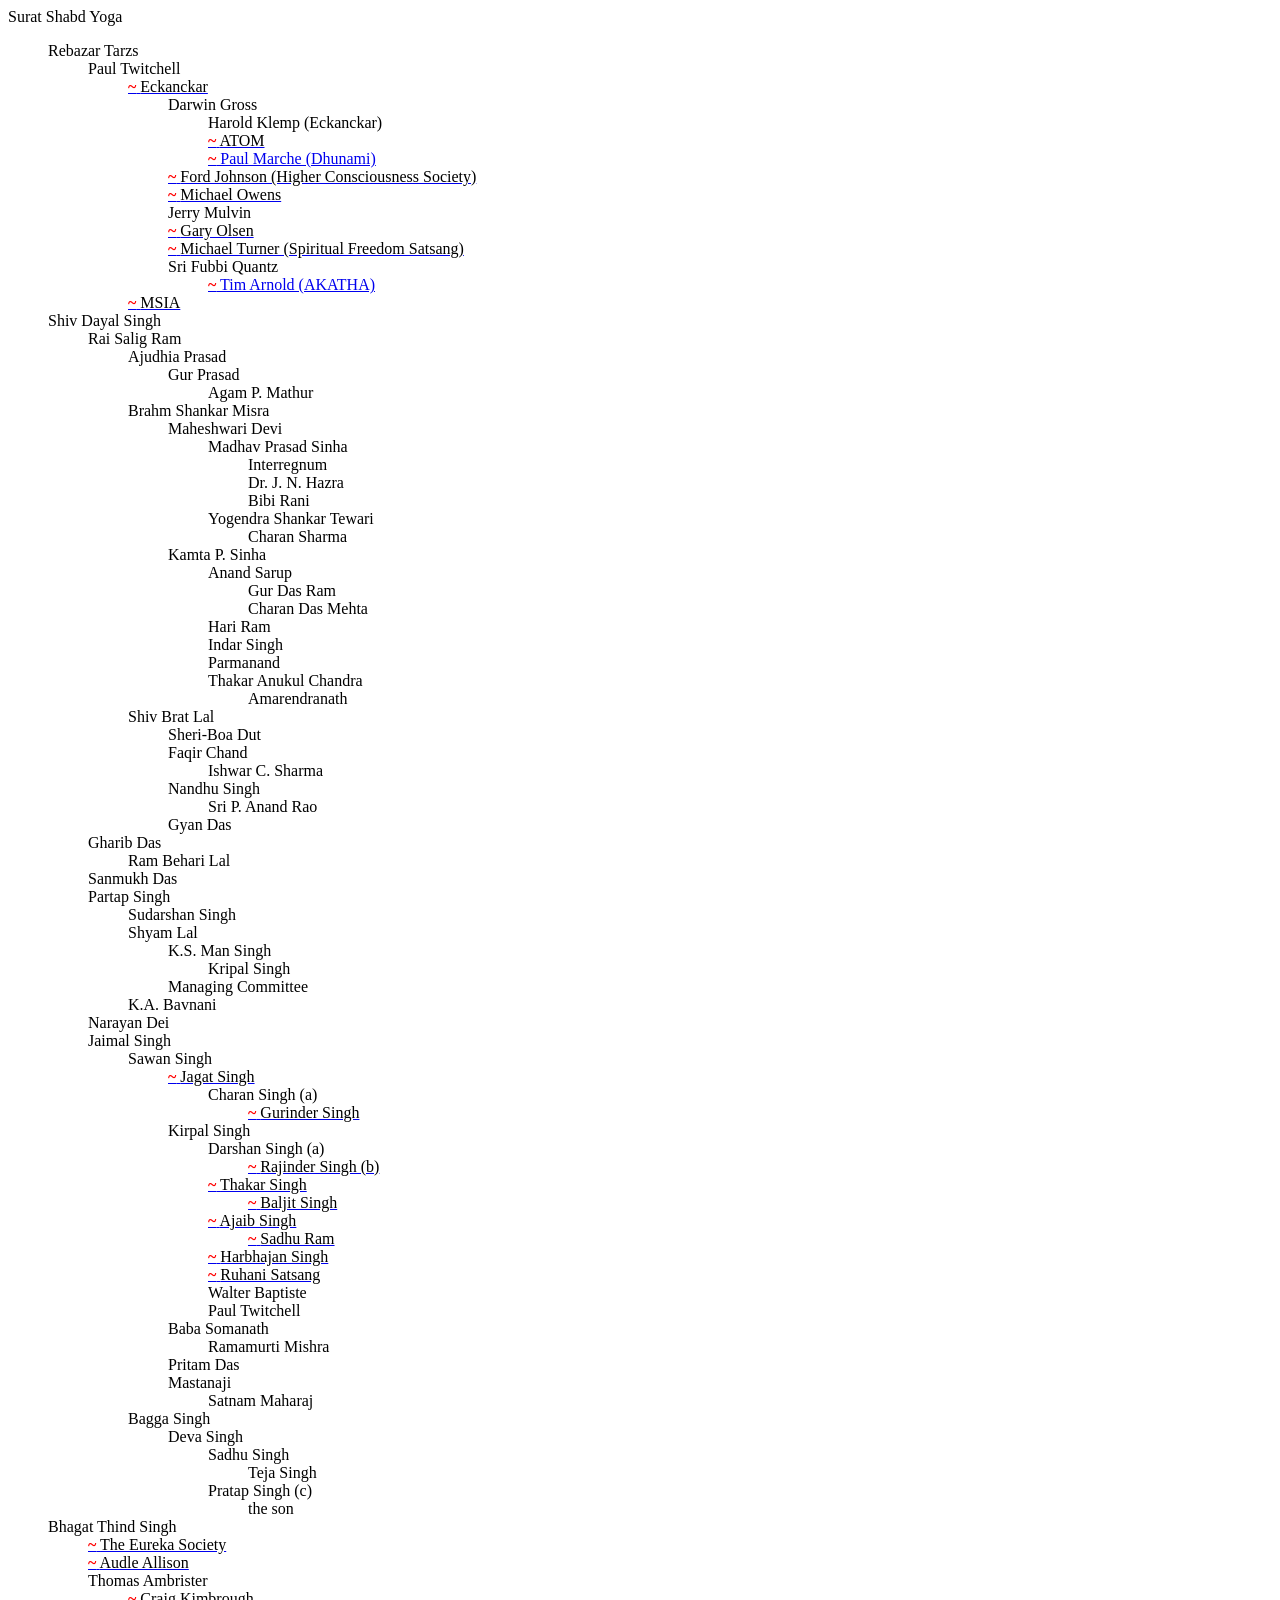
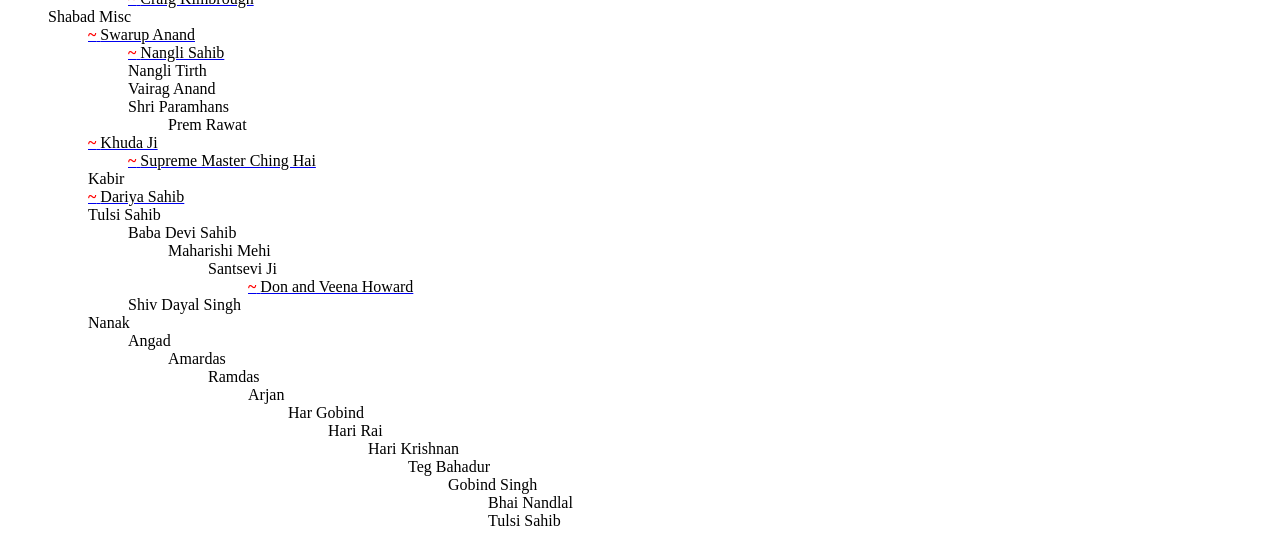
<file: surat-shabd-yoga/ssy.mm.html>
<!DOCTYPE HTML PUBLIC "-//W3C//DTD HTML 4.01 Transitional//EN" "http://www.w3.org/TR/html4/loose.dtd">
<html>
<head>
<title>Surat Shabd Yoga</title>
<style type="text/css">
    li { list-style: none;  margin: 0; }
    p { margin: 0; }

    span.l { color: red; font-weight: bold; }

    a.mapnode:link {text-decoration: none; color: black; }
    a.mapnode:visited {text-decoration: none; color: black; }
    a.mapnode:active {text-decoration: none; color: black; }
    a.mapnode:hover {text-decoration: none; color: black; background: #eeeee0; }

</style>
<!-- ^ Position is not set to relative / absolute here because of Mozilla -->
</head>
<body>
<p>Surat Shabd Yoga
<ul><li><span style="color: #000000;">Rebazar Tarzs</span>
<ul><li><span style="color: #000000;">Paul Twitchell</span>
<ul><li><a href="http://en.wikipedia.org/wiki/Eckankar" target="_blank"><span class=l>~</span>&nbsp;<span style="color: #000000;">Eckanckar</span>
</a>
<ul><li><span style="color: #000000;">Darwin Gross</span>
<ul><li><span style="color: #000000;">Harold Klemp (Eckanckar)</span>

</li>
<li><a href="http://atom.org" target="_blank"><span class=l>~</span>&nbsp;<span style="color: #000000;">ATOM</span>
</a>

</li>
<li><a href="http://www.dhunami.org/" target="_blank"><span class=l>~</span>&nbsp;Paul Marche (Dhunami)
</a>

</li>

</ul>
</li>
<li><a href="http://www.thetruth-seeker.com/" target="_blank"><span class=l>~</span>&nbsp;<span style="color: #000000;">Ford Johnson (Higher Consciousness Society)</span>
</a>

</li>
<li><a href="http://www.thewayoftruth.org/" target="_blank"><span class=l>~</span>&nbsp;<span style="color: #000000;">Michael Owens</span>
</a>

</li>
<li><span style="color: #000000;">Jerry Mulvin</span>

</li>
<li><a href="http://www.masterpath.org/" target="_blank"><span class=l>~</span>&nbsp;<span style="color: #000000;">Gary Olsen</span>
</a>

</li>
<li><a href="http://groups.yahoo.com/group/SFS/" target="_blank"><span class=l>~</span>&nbsp;<span style="color: #000000;">Michael Turner (Spiritual Freedom Satsang)</span>
</a>

</li>
<li>Sri Fubbi Quantz
<ul><li><a href="http://www.akatha.org/" target="_blank"><span class=l>~</span>&nbsp;Tim Arnold (AKATHA)
</a>

</li>

</ul>
</li>

</ul>
</li>
<li><a href="http://www.msia.org/" target="_blank"><span class=l>~</span>&nbsp;<span style="color: #000000;">MSIA</span>
</a>

</li>

</ul>
</li>

</ul>
</li>
<li><span style="color: #000000;">Shiv Dayal Singh</span>
<ul><li><span style="color: #000000;">Rai Salig Ram</span>
<ul><li><span style="color: #000000;">Ajudhia Prasad</span>
<ul><li><span style="color: #000000;">Gur Prasad</span>
<ul><li><span style="color: #000000;">Agam P. Mathur</span>

</li>

</ul>
</li>

</ul>
</li>
<li><span style="color: #000000;">Brahm Shankar Misra</span>
<ul><li><span style="color: #000000;">Maheshwari Devi</span>
<ul><li><span style="color: #000000;">Madhav Prasad Sinha</span>
<ul><li><span style="color: #000000;">Interregnum</span>

</li>
<li><span style="color: #000000;">Dr. J. N. Hazra</span>

</li>
<li><span style="color: #000000;">Bibi Rani</span>

</li>

</ul>
</li>
<li><span style="color: #000000;">Yogendra Shankar Tewari</span>
<ul><li><span style="color: #000000;">Charan Sharma</span>

</li>

</ul>
</li>

</ul>
</li>
<li><span style="color: #000000;">Kamta P. Sinha</span>
<ul><li><span style="color: #000000;">Anand Sarup</span>
<ul><li><span style="color: #000000;">Gur Das Ram</span>

</li>
<li><span style="color: #000000;">Charan Das Mehta</span>

</li>

</ul>
</li>
<li><span style="color: #000000;">Hari Ram</span>

</li>
<li><span style="color: #000000;">Indar Singh</span>

</li>
<li><span style="color: #000000;">Parmanand</span>

</li>
<li><span style="color: #000000;">Thakar Anukul Chandra</span>
<ul><li><span style="color: #000000;">Amarendranath</span>

</li>

</ul>
</li>

</ul>
</li>

</ul>
</li>
<li><span style="color: #000000;">Shiv Brat Lal</span>
<ul><li><span style="color: #000000;">Sheri-Boa Dut</span>

</li>
<li><span style="color: #000000;">Faqir Chand</span>
<ul><li><span style="color: #000000;">Ishwar C. Sharma</span>

</li>

</ul>
</li>
<li><span style="color: #000000;">Nandhu Singh</span>
<ul><li><span style="color: #000000;">Sri P. Anand Rao</span>

</li>

</ul>
</li>
<li><span style="color: #000000;">Gyan Das</span>

</li>

</ul>
</li>

</ul>
</li>
<li><span style="color: #000000;">Gharib Das</span>
<ul><li><span style="color: #000000;">Ram Behari Lal</span>

</li>

</ul>
</li>
<li><span style="color: #000000;">Sanmukh Das</span>

</li>
<li><span style="color: #000000;">Partap Singh</span>
<ul><li><span style="color: #000000;">Sudarshan Singh</span>

</li>
<li><span style="color: #000000;">Shyam Lal</span>
<ul><li><span style="color: #000000;">K.S. Man Singh</span>
<ul><li><span style="color: #000000;">Kripal Singh</span>

</li>

</ul>
</li>
<li><span style="color: #000000;">Managing Committee</span>

</li>

</ul>
</li>
<li><span style="color: #000000;">K.A. Bavnani</span>

</li>

</ul>
</li>
<li><span style="color: #000000;">Narayan Dei</span>

</li>
<li><span style="color: #000000;">Jaimal Singh</span>
<ul><li><span style="color: #000000;">Sawan Singh</span>
<ul><li><a href="http://radhasoamis.freeyellow.com/" target="_blank"><span class=l>~</span>&nbsp;<span style="color: #000000;">Jagat Singh</span>
</a>
<ul><li><span style="color: #000000;">Charan Singh (a)</span>
<ul><li><a href="http://www.rssb.org/" target="_blank"><span class=l>~</span>&nbsp;<span style="color: #000000;">Gurinder Singh</span>
</a>

</li>

</ul>
</li>

</ul>
</li>
<li><span style="color: #000000;">Kirpal Singh</span>
<ul><li><span style="color: #000000;">Darshan Singh (a)</span>
<ul><li><a href="http://www.sos.org/" target="_blank"><span class=l>~</span>&nbsp;<span style="color: #000000;">Rajinder Singh (b)</span>
</a>

</li>

</ul>
</li>
<li><a href="http://en.wikipedia.org/wiki/Thakar_Singh" target="_blank"><span class=l>~</span>&nbsp;<span style="color: #000000;">Thakar Singh</span>
</a>
<ul><li><a href="http://www.knowthyselfassoul.org/" target="_blank"><span class=l>~</span>&nbsp;<span style="color: #000000;">Baljit Singh</span>
</a>

</li>

</ul>
</li>
<li><a href="http://www.ajaib.com/" target="_blank"><span class=l>~</span>&nbsp;<span style="color: #000000;">Ajaib Singh</span>
</a>
<ul><li><a href="http://groups.yahoo.com/group/sadhuramjigroup/" target="_blank"><span class=l>~</span>&nbsp;<span style="color: #000000;">Sadhu Ram</span>
</a>

</li>

</ul>
</li>
<li><a href="http://www.unity-of-man.org/" target="_blank"><span class=l>~</span>&nbsp;<span style="color: #000000;">Harbhajan Singh</span>
</a>

</li>
<li><a href="http://www.ruhanisatsangusa.org/" target="_blank"><span class=l>~</span>&nbsp;<span style="color: #000000;">Ruhani Satsang</span>
</a>

</li>
<li><span style="color: #000000;">Walter Baptiste</span>

</li>
<li><span style="color: #000000;">Paul Twitchell</span>

</li>

</ul>
</li>
<li><span style="color: #000000;">Baba Somanath</span>
<ul><li><span style="color: #000000;">Ramamurti Mishra</span>

</li>

</ul>
</li>
<li><span style="color: #000000;">Pritam Das</span>

</li>
<li><span style="color: #000000;">Mastanaji</span>
<ul><li><span style="color: #000000;">Satnam Maharaj</span>

</li>

</ul>
</li>

</ul>
</li>
<li><span style="color: #000000;">Bagga Singh</span>
<ul><li><span style="color: #000000;">Deva Singh</span>
<ul><li><span style="color: #000000;">Sadhu Singh</span>
<ul><li><span style="color: #000000;">Teja Singh</span>

</li>

</ul>
</li>
<li><span style="color: #000000;">Pratap Singh (c)</span>
<ul><li><span style="color: #000000;">the son</span>

</li>

</ul>
</li>

</ul>
</li>

</ul>
</li>

</ul>
</li>

</ul>
</li>
<li><span style="color: #000000;">Bhagat Thind Singh</span>
<ul><li><a href="http://www.EurekaSociety.com" target="_blank"><span class=l>~</span>&nbsp;<span style="color: #000000;">The Eureka Society</span>
</a>

</li>
<li><a href="http://www.myspace.com/friendsalongthepath" target="_blank"><span class=l>~</span>&nbsp;<span style="color: #000000;">Audle Allison</span>
</a>

</li>
<li><span style="color: #000000;">Thomas Ambrister</span>
<ul><li><a href="http://meditativezone.com/About_Us.htm" target="_blank"><span class=l>~</span>&nbsp;<span style="color: #000000;">Craig Kimbrough </span>
</a>

</li>

</ul>
</li>

</ul>
</li>
<li><span style="color: #000000;">Shabad Misc</span>
<ul><li><a href="http://www.ex-premie.org/papers/lineage1.htm" target="_blank"><span class=l>~</span>&nbsp;<span style="color: #000000;">Swarup Anand</span>
</a>
<ul><li><a href="http://www.ex-premie.org/papers/cousins.htm" target="_blank"><span class=l>~</span>&nbsp;<span style="color: #000000;">Nangli Sahib</span>
</a>

</li>
<li><span style="color: #000000;">Nangli Tirth</span>

</li>
<li><span style="color: #000000;">Vairag Anand</span>

</li>
<li><span style="color: #000000;">Shri Paramhans</span>
<ul><li><span style="color: #000000;">Prem Rawat</span>

</li>

</ul>
</li>

</ul>
</li>
<li><a href="http://www.godsdirectcontact.org/eng/article/hima.html" target="_blank"><span class=l>~</span>&nbsp;<span style="color: #000000;">Khuda Ji</span>
</a>
<ul><li><a href="http://godsdirectcontact.org/" target="_blank"><span class=l>~</span>&nbsp;<span style="color: #000000;">Supreme Master Ching Hai</span>
</a>

</li>

</ul>
</li>
<li><span style="color: #000000;">Kabir</span>

</li>
<li><a href="http://www.geocities.com/santdariya/books.html" target="_blank"><span class=l>~</span>&nbsp;<span style="color: #000000;">Dariya Sahib</span>
</a>

</li>
<li><span style="color: #000000;">Tulsi Sahib</span>
<ul><li><span style="color: #000000;">Baba Devi Sahib</span>
<ul><li><span style="color: #000000;">Maharishi Mehi</span>
<ul><li><span style="color: #000000;">Santsevi Ji</span>
<ul><li><a href="http://www.thewayofsages.com" target="_blank"><span class=l>~</span>&nbsp;<span style="color: #000000;">Don and Veena Howard</span>
</a>

</li>

</ul>
</li>

</ul>
</li>

</ul>
</li>
<li><span style="color: #000000;">Shiv Dayal Singh</span>

</li>

</ul>
</li>
<li><span style="color: #000000;">Nanak</span>
<ul><li><span style="color: #000000;">Angad</span>
<ul><li><span style="color: #000000;">Amardas</span>
<ul><li><span style="color: #000000;">Ramdas</span>
<ul><li><span style="color: #000000;">Arjan</span>
<ul><li><span style="color: #000000;">Har Gobind</span>
<ul><li><span style="color: #000000;">Hari Rai</span>
<ul><li><span style="color: #000000;">Hari Krishnan</span>
<ul><li><span style="color: #000000;">Teg Bahadur</span>
<ul><li><span style="color: #000000;">Gobind Singh</span>
<ul><li><span style="color: #000000;">Bhai Nandlal</span>

</li>
<li><span style="color: #000000;">Tulsi Sahib</span>

</li>

</ul>
</li>

</ul>
</li>

</ul>
</li>

</ul>
</li>

</ul>
</li>

</ul>
</li>

</ul>
</li>

</ul>
</li>

</ul>
</li>

</ul>
</li>

</ul>
</li>

</ul></body>
</html>
</file>
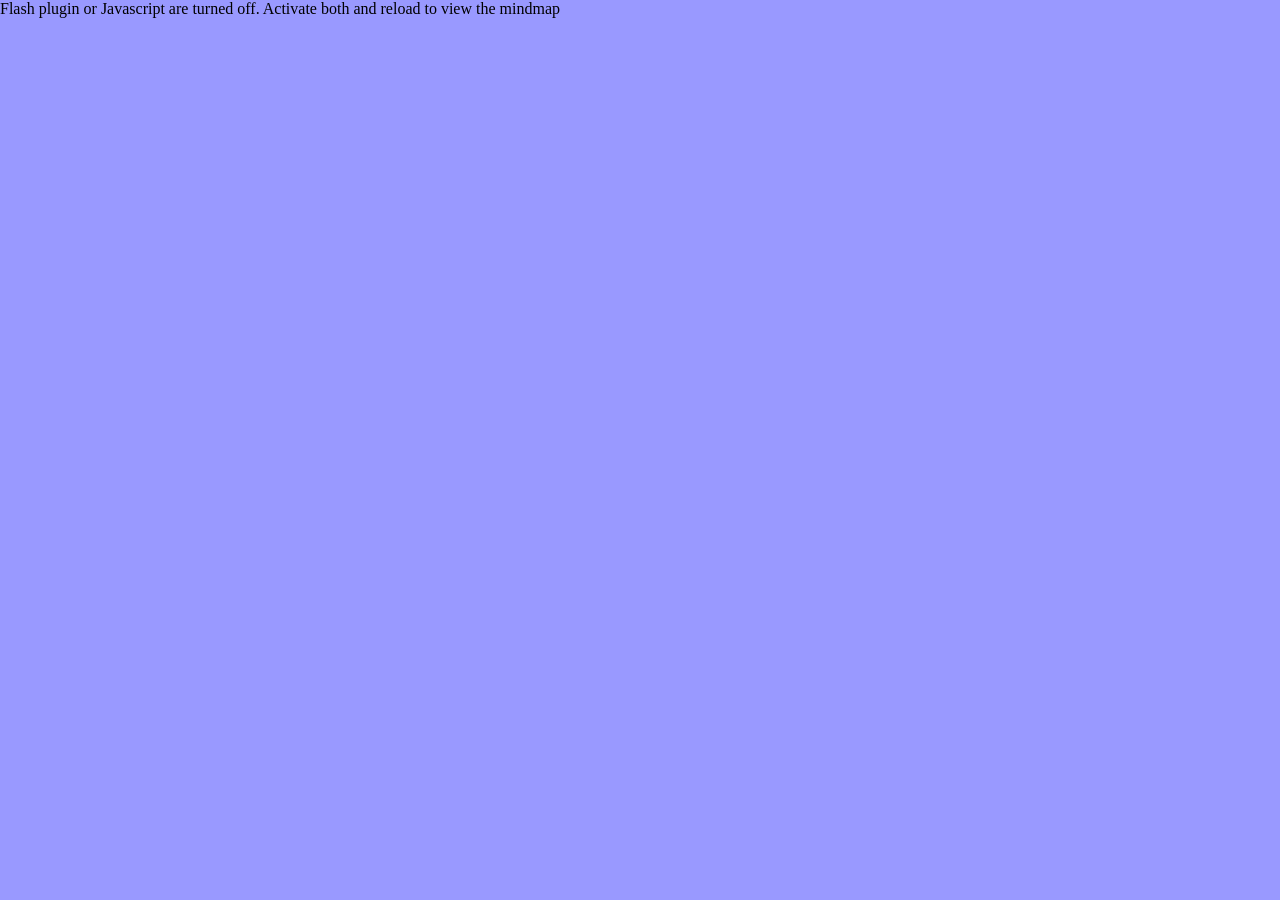
<file: surat-shabd-yoga/ssy_flash.html>
<?xml version="1.0" encoding="UTF-8"?><!DOCTYPE html PUBLIC "-//W3C//DTD XHTML 1.0 Strict//EN" "http://www.w3.org/TR/xhtml1/DTD/xhtml1-strict.dtd">
<html xml:lang="en" lang="en" xmlns="http://www.w3.org/1999/xhtml"><head><meta http-equiv="Content-Type" content="text/html; charset=iso-8859-1"/><title>Surat Shabd Yoga</title><script type="text/javascript" src="./ssy_flash.html_files/flashobject.js"> </script><style type="text/css">
	
	/* hide from ie on mac \*/
	html {
		height: 100%;
		overflow: hidden;
	}
	
	#flashcontent {
		height: 100%;
	}
	/* end hide */

	body {
		height: 100%;
		margin: 0;
		padding: 0;
		background-color: #9999ff;
	}

</style></head><body><div id="flashcontent">
		 Flash plugin or Javascript are turned off.
		 Activate both  and reload to view the mindmap
	</div><script type="text/javascript">
		var fo = new FlashObject("./ssy_flash.html_files/visorFreemind.swf", "visorFreeMind", "100%", "100%", 6, "#9999ff");
		fo.addParam("quality", "high");
		fo.addParam("bgcolor", "#ffffff");
		fo.addVariable("openUrl", "_blank");
		fo.addVariable("initLoadFile", "./ssy_flash.html_files/map.mm");
		fo.addVariable("startCollapsedToLevel","5");
		fo.write("flashcontent");
	</script></body></html>
</file>
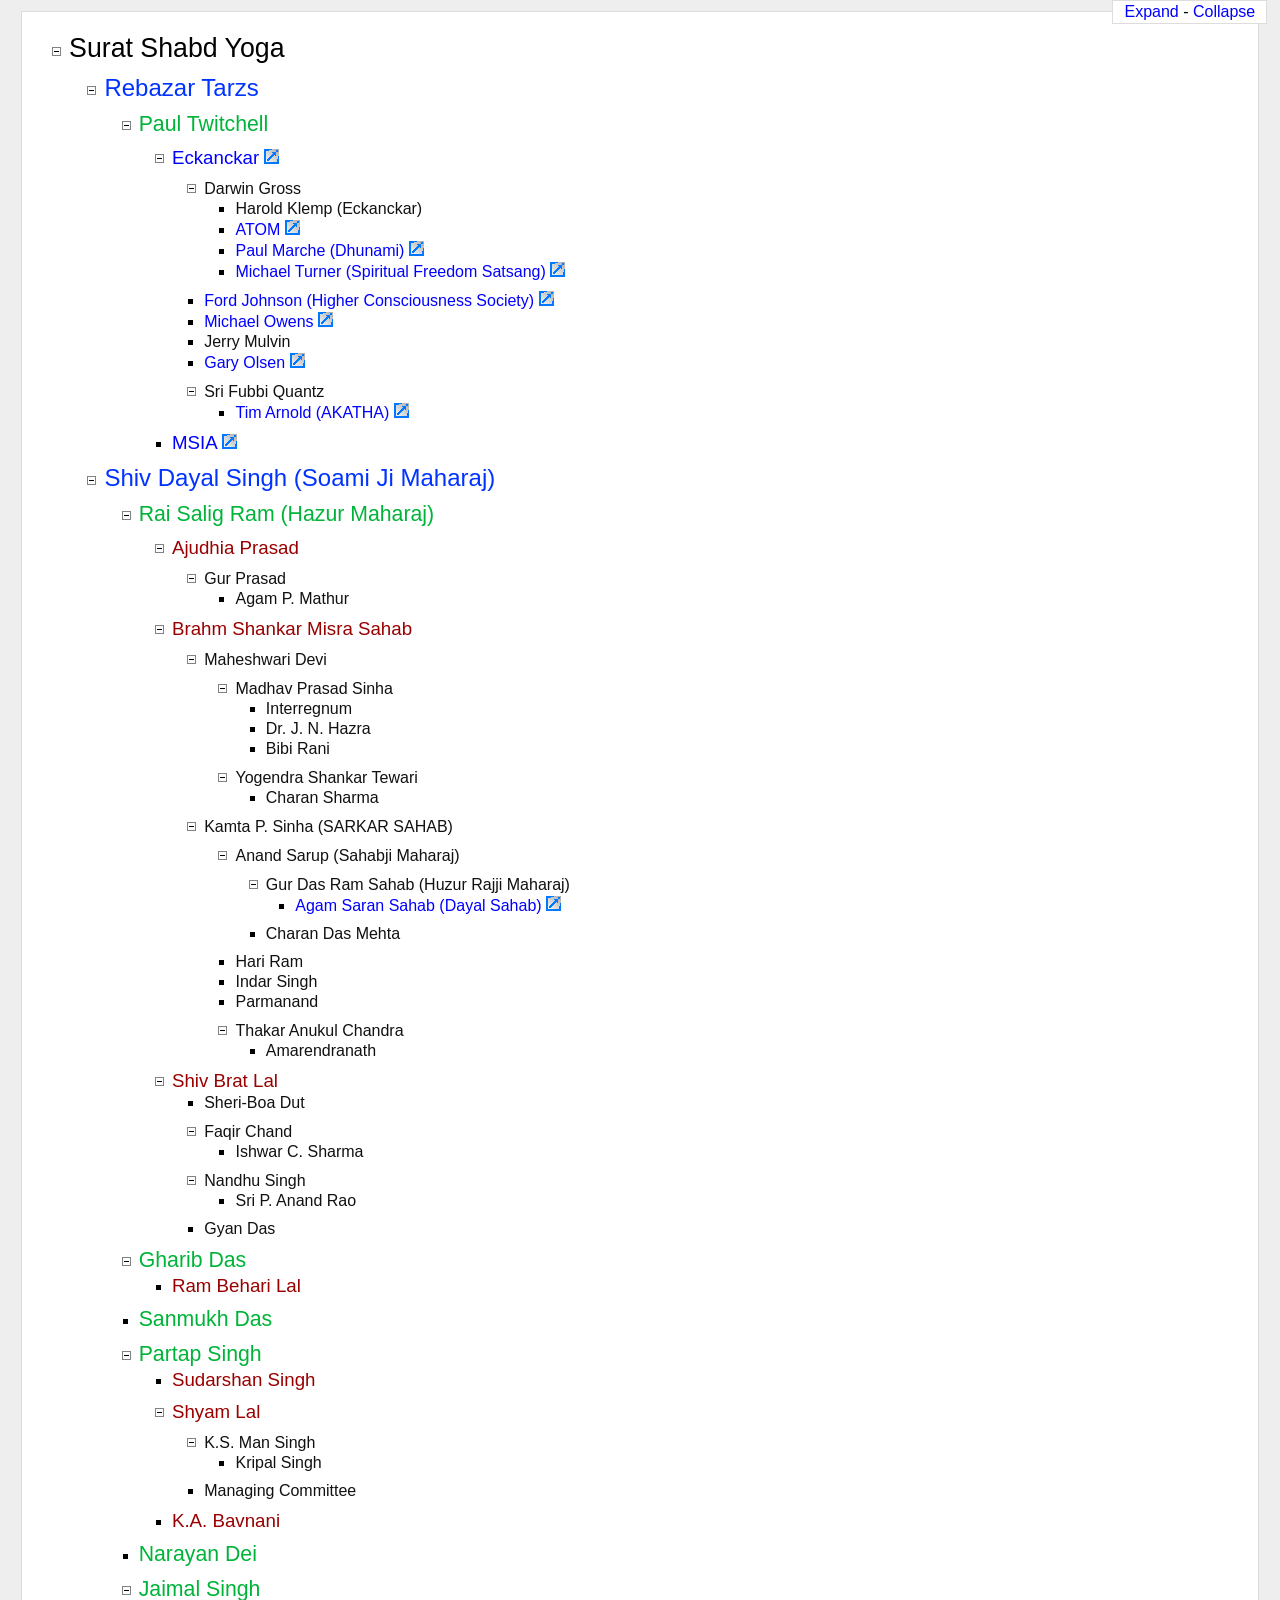
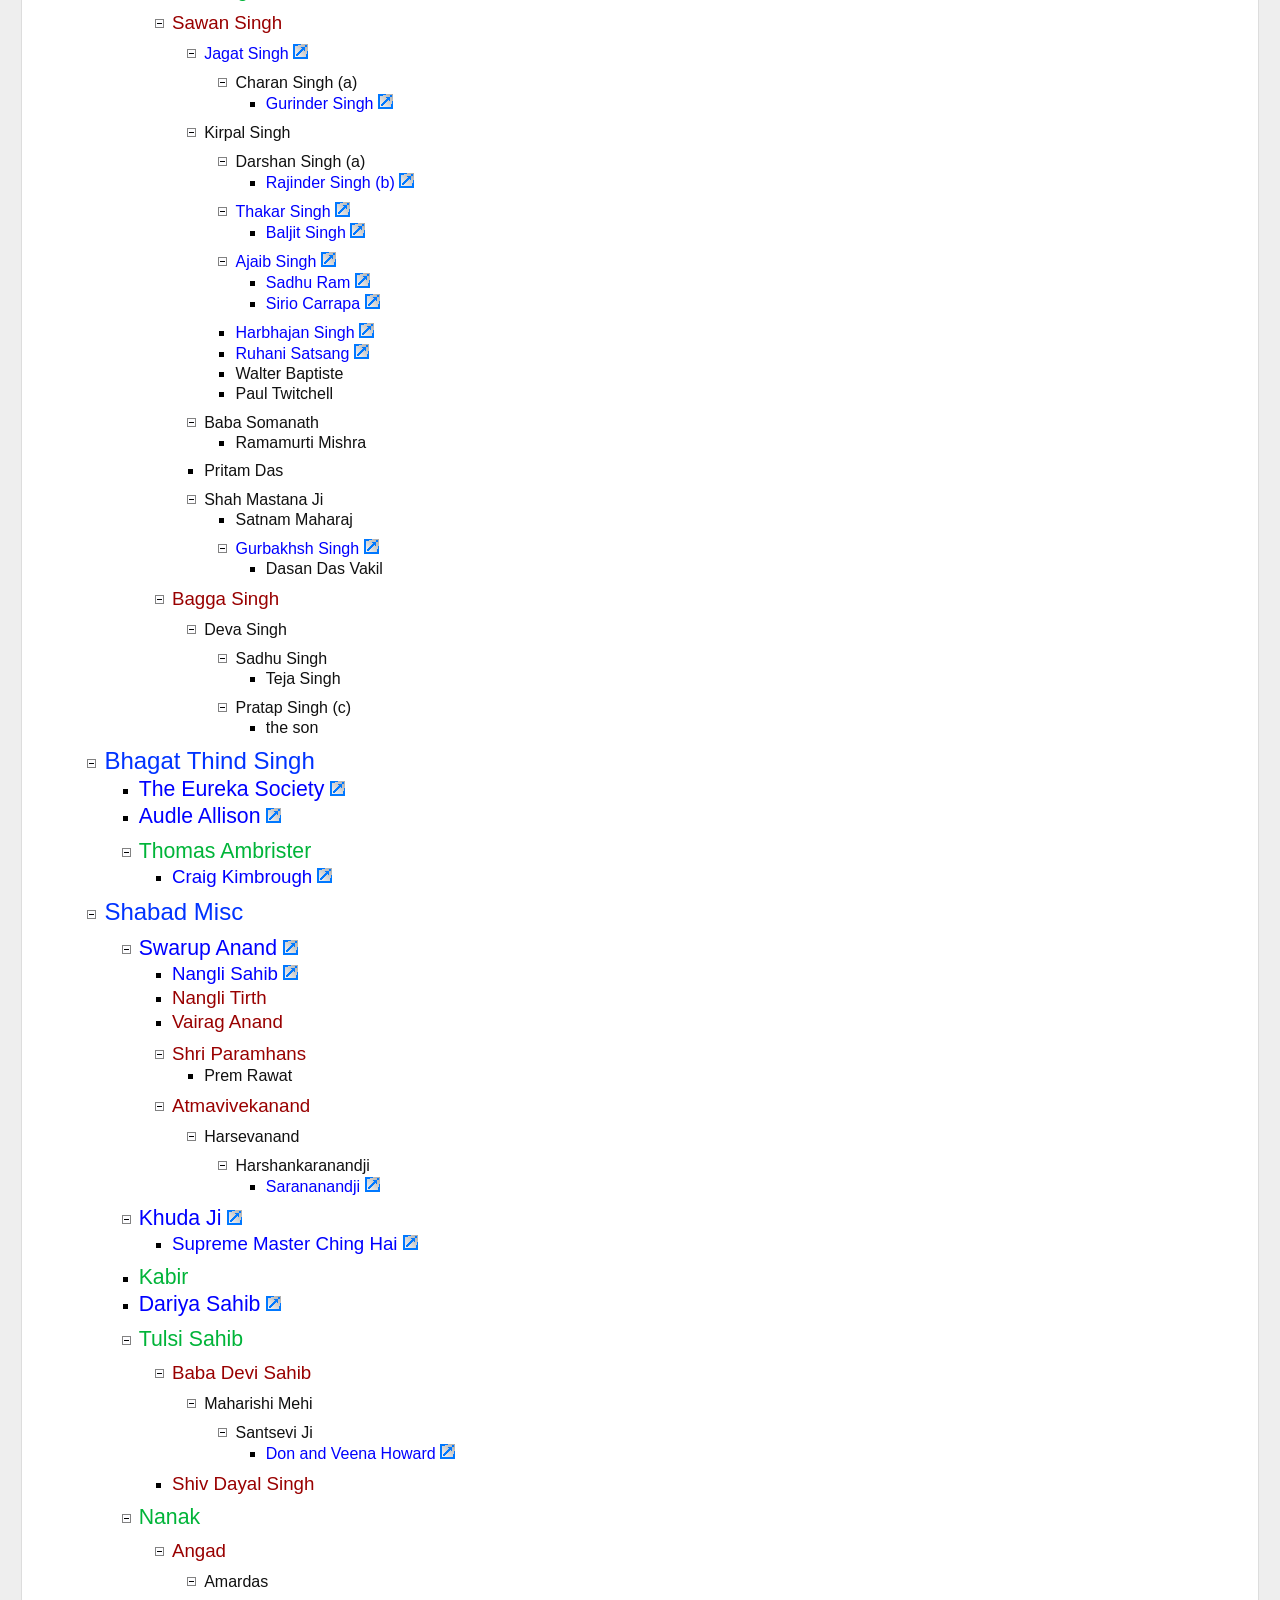
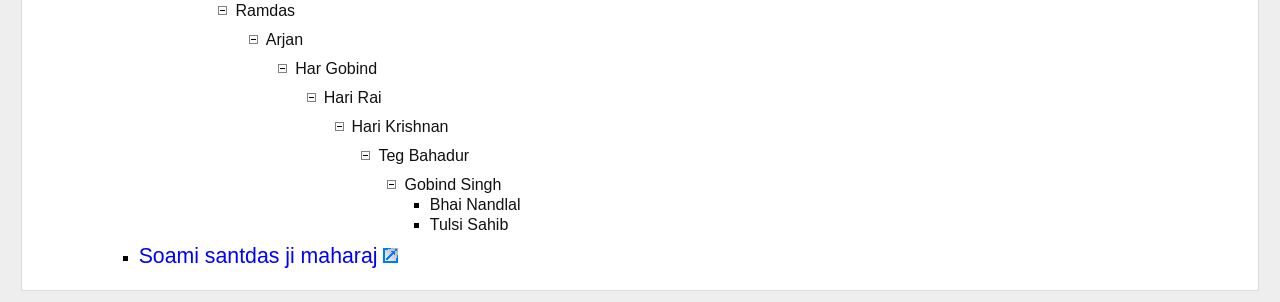
<file: surat-shabd-yoga/ssy_xhtml.html>
<?xml version="1.0" encoding="UTF-8"?><?xml-stylesheet href="treestyles.css" type="text/css"?>
<!DOCTYPE html PUBLIC "-//W3C//DTD XHTML 1.1//EN" "http://www.w3.org/TR/xhtml11/DTD/xhtml11.dtd">
<html xmlns="http://www.w3.org/1999/xhtml"><!--This file has been created with toxhtml.xsl--><head><meta http-equiv="Content-Type" content="text/html; charset=UTF-8"/><title>Surat Shabd Yoga</title><link rel="stylesheet" href="ssy_xhtml.html_files/treestyles.css" type="text/css"/><script type="text/javascript" src="ssy_xhtml.html_files/marktree.js"> 
	</script></head><body><div class="basetop"><a href="#" onclick="expandAll(document.getElementById('base'))">Expand</a> -
<a href="#" onclick="collapseAll(document.getElementById('base'))">Collapse</a></div><div id="base" class="basetext"><ul>
	<li class="col" id="FMID_825441848FM"><div class="nodecontent" style="color:#000000;font-size:167%;">Surat Shabd Yoga</div>
		<ul class="subexp">
	<li class="col" id="FMID_1829215641FM"><div class="boxed"><div class="nodecontent" style="color:#0033ff;font-size:150%;">Rebazar Tarzs</div><div class="note-and-attributes"><span class="note"><p align="left">
      Â Rebazar TarzsÂ : The officially-designated â€œtorchbearerâ€� (for continuity) of Eckankar in the lower worlds; the spiritual teacher of many ECK masters including Peddar Zaskq, or Paul Twitchell, to whom he handed the Rod of ECK Power in 1965. Said to be over five hundred years old, Rebazar Tarzs was Tibetan by birth and lives in a hut in the Hindu Kush mountains. He is said to be about 5 feet 10 inches tall, with an athletic physique, dark skin, closely-cropped black hair and beard, and piercing black eyes. (See the section on Accusations of Plagiarism concerning where words ascribed to Rebazar Tarzs first appeared in print.)
    </p></span></div></div>
		<ul class="subexp">
	<li class="col" id="FMID_1858537829FM"><div class="nodecontent" style="color:#00b439;font-size:133%;">Paul Twitchell</div>
		<ul class="subexp">
	<li class="col" id="FMID_1767040559FM"><div class="boxed"><div class="nodecontent" style="color:#990000;font-size:117%;"><a href="http://en.wikipedia.org/wiki/Eckankar">Eckanckar</a> <a href="http://en.wikipedia.org/wiki/Eckankar"><img src="ssy_xhtml.html_files/ilink.png" alt="User Link" style="border-width:0"/></a></div><div class="note-and-attributes"><span class="note"><p align="left">
      http://en.wikipedia.org/wiki/Eckankar
    </p></span></div></div>
		<ul class="subexp">
	<li class="col" id="FMID_229119614FM"><div class="boxed"><div class="nodecontent" style="color:#111111;">Darwin Gross</div><div class="note-and-attributes"><span class="note"><p align="left">
      When Darwin Gross resigned from Eckanckar, he formed ATOMÂ 
    </p></span></div></div>
		<ul class="subexp">
	<li class="basic" id="FMID_924766965FM"><div class="nodecontent" style="color:#111111;">Harold Klemp (Eckanckar)</div></li>
	<li class="basic" id="FMID_380719641FM"><div class="boxed"><div class="nodecontent" style="color:#111111;"><a href="http://atom.org">ATOM</a> <a href="http://atom.org"><img src="ssy_xhtml.html_files/ilink.png" alt="User Link" style="border-width:0"/></a></div><div class="note-and-attributes"><span class="note"><p align="left">
http://atom.org</p></span></div></div></li>
	<li class="basic" id="FMID_1189991983FM"><div class="nodecontent" style="color:#111111;"><a href="http://www.dhunami.org/">Paul Marche (Dhunami)</a> <a href="http://www.dhunami.org/"><img src="ssy_xhtml.html_files/ilink.png" alt="User Link" style="border-width:0"/></a></div></li>
	<li class="basic" id="FMID_1345703741FM"><div class="boxed"><div class="nodecontent" style="color:#111111;"><a href="http://groups.yahoo.com/group/SFS/">Michael Turner (Spiritual Freedom Satsang)</a> <a href="http://groups.yahoo.com/group/SFS/"><img src="ssy_xhtml.html_files/ilink.png" alt="User Link" style="border-width:0"/></a></div><div class="note-and-attributes"><span class="note"><p align="left">
      http://groups.yahoo.com/group/SFS/
    </p></span></div></div></li></ul></li>
	<li class="basic" id="FMID_468894158FM"><div class="boxed"><div class="nodecontent" style="color:#111111;"><a href="http://www.thetruth-seeker.com/">Ford Johnson (Higher Consciousness Society)</a> <a href="http://www.thetruth-seeker.com/"><img src="ssy_xhtml.html_files/ilink.png" alt="User Link" style="border-width:0"/></a></div><div class="note-and-attributes"><span class="note"><p align="left">
      http://www.thetruth-seeker.com/
    </p></span></div></div></li>
	<li class="basic" id="FMID_1873319196FM"><div class="boxed"><div class="nodecontent" style="color:#111111;"><a href="http://www.thewayoftruth.org/">Michael Owens</a> <a href="http://www.thewayoftruth.org/"><img src="ssy_xhtml.html_files/ilink.png" alt="User Link" style="border-width:0"/></a></div><div class="note-and-attributes"><span class="note"><p align="left">
      http://www.thewayoftruth.org/
    </p></span></div></div></li>
	<li class="basic" id="FMID_996415554FM"><div class="nodecontent" style="color:#111111;">Jerry Mulvin</div></li>
	<li class="basic" id="FMID_1951324981FM"><div class="boxed"><div class="nodecontent" style="color:#111111;"><a href="http://www.masterpath.org/">Gary Olsen</a> <a href="http://www.masterpath.org/"><img src="ssy_xhtml.html_files/ilink.png" alt="User Link" style="border-width:0"/></a></div><div class="note-and-attributes"><span class="note"><p align="left">
http://www.masterpath.org/</p></span></div></div></li>
	<li class="col" id="FMID_1659517307FM"><div class="nodecontent" style="color:#111111;">Sri Fubbi Quantz</div>
		<ul class="subexp">
	<li class="basic" id="FMID_1964414673FM"><div class="nodecontent" style="color:#111111;"><a href="http://www.akatha.org/">Tim Arnold (AKATHA)</a> <a href="http://www.akatha.org/"><img src="ssy_xhtml.html_files/ilink.png" alt="User Link" style="border-width:0"/></a></div></li></ul></li></ul></li>
	<li class="basic" id="FMID_1025350139FM"><div class="boxed"><div class="nodecontent" style="color:#990000;font-size:117%;"><a href="http://www.msia.org/">MSIA</a> <a href="http://www.msia.org/"><img src="ssy_xhtml.html_files/ilink.png" alt="User Link" style="border-width:0"/></a></div><div class="note-and-attributes"><span class="note"><p align="left">
http://www.msia.org/</p></span></div></div></li></ul></li></ul></li>
	<li class="col" id="FMID_331464081FM"><div class="boxed"><div class="nodecontent" style="color:#0033ff;font-size:150%;">Shiv Dayal Singh (Soami Ji Maharaj)</div><div class="note-and-attributes"><span class="note"><p align="left">
      Â Ministry:Mid-1850's to 1878.Guru:Tulsi Sahib of Hathras (according to Beas); no guru (according to Soami Bagh and Dayal Bagh).Successors:Rai Salig Ram; Jaimal Singh; Gharib Das; Sanmukh Das; Partap Singh; and Narayan Dei (Radhaji).Center:Panni Gali and Soami Bagh, Agra.Distinctions:Regarded as the founder of Radhasoami; popularized surat shabd yoga; expressed the teachings of Sant mat in a simplified and easy to understand manner.Sources:Sar Bachan Radhasoami (both the prose and poetry volumes) by Soamiji Maharaj; Biography of Soamiji Maharaj by Chachaji Maharaj [Partap Singh]; and Last Discourse of Soamiji Maharaj and Letters of Soamiji Maharaj &amp; Huzur Maharaj . http://www.radhasoami-faith.info/
    </p></span></div></div>
		<ul class="subexp">
	<li class="col" id="FMID_648550875FM"><div class="boxed"><div class="nodecontent" style="color:#00b439;font-size:133%;">Rai Salig Ram (Hazur Maharaj)</div><div class="note-and-attributes"><span class="note"><p align="left">
      Â Ministry:Early 1880's to 1898 [apparently started gathering his own initiates around 1884]Guru:Shiv Dayal SinghSuccessors:Brahm Shankar Misra; Ajudhia Prasad; and Shiv Brat Lal.Center:Peepal Mandi, Agra.Distinctions:Responsible for articulating Radhasoami mat as the Supreme Incarnational religion of all time; expanding membership in the Radhasoami movement; publishing the writings of Shiv Dayal Singh as well as his own.Sources:Prem Patra (six volumes) by Huzur Maharaj [Rai Salig Ram]; Biography of Huzur Maharaj by S.D. Maheshwari; and Holy Epistles (Volumes One and Two).
    </p></span></div></div>
		<ul class="subexp">
	<li class="col" id="FMID_1571057783FM"><div class="boxed"><div class="nodecontent" style="color:#990000;font-size:117%;">Ajudhia Prasad</div><div class="note-and-attributes"><span class="note"><p align="left">Â Lalaji Maharaj Ajudhia PrasadMinistry:1898 to 1926Guru:Shiv Dayal SinghSuccessors:Gur PrasadCenter:Peepal Mandi, AgraDistinctions:Blood son of Rai Salig Ram; instrumental in the development of the Central Administrative Council.Sources:Biography of Huzur Maharaj; Radhasoami Faith; and Correspondence with Certain Americans (all six volumes).</p></span></div></div>
		<ul class="subexp">
	<li class="col" id="FMID_724325663FM"><div class="boxed"><div class="nodecontent" style="color:#111111;">Gur Prasad</div><div class="note-and-attributes"><span class="note"><p align="left">Â Kunwarji Maharaj Gur PrasadMinistry:1926 to 1959Guru:Rai Salig RamSuccessors:Agam Prasad MathurCenter:Peepal Mandi, AgraDistinctions:Grandson of Rai Salig Ram.Sources:Radhasoami Faith.</p></span></div></div>
		<ul class="subexp">
	<li class="basic" id="FMID_618517090FM"><div class="boxed"><div class="nodecontent" style="color:#111111;">Agam P. Mathur</div><div class="note-and-attributes"><span class="note"><p align="left">Â Dadaji Agam Prasad MathurMinistry:1959 to presentGuru:Gur PrasadSuccessors:n/a [Sidebar: it has been suggested by close followers that Agam Prasad Mathur's eldest son would succeed him after his death]Center:Peepal Mandi, AgraDistinctions:Professor of History at Agra College; author of the book, The Radhasoami Faith; great grandson of Rai Salig Ram; and Vice Chancellor of Agra College.Sources:A Thesis on a Thesis; Turning East by Malcolm Tillis; and Radhasoami Reality.</p></span></div></div></li></ul></li></ul></li>
	<li class="col" id="FMID_98517839FM"><div class="boxed"><div class="nodecontent" style="color:#990000;font-size:117%;">Brahm Shankar Misra Sahab</div><div class="note-and-attributes"><span class="note"><p align="left">
      Â Maharaj Saheb Brahm Shankar MisraMinistry:Early 1900's to 1907 [did not succeed Rai Salig Ram immediately, since he was unsure for a year or two who was to be the rightful successor]Guru:Rai Salig RamSuccessors:Maheshwari Devi; Kamta Prasad SinhaCenter:Benaras; AgraDistinctions:Highly educated, receiving his Master of Arts in 1884; founded the Central Administrative Council in 1902 in Agra; and developed the idea of interregnum (period of time when no guru is publically manifested).Sources:Discourses on the Radhasoami Faith by Maharaj Saheb [Brahm Shankar Misra]; Solace to Satsangis by Maharaj Saheb [Brahm Shankar Misra]; and Radhasoami Faith: History and Tenets by S.D. Maheshwari.
    </p></span></div></div>
		<ul class="subexp">
	<li class="col" id="FMID_1748790681FM"><div class="boxed"><div class="nodecontent" style="color:#111111;">Maheshwari Devi</div><div class="note-and-attributes"><span class="note"><p align="left">Â Buaji Saheb Maheshawari DeviMinistry:1907 to 1913Guru:Rai Salig RamSuccessors:Madhav Prasad Sinha; Yogendra Shankar TewariCenter:BenarasDistinctions:One of the only women in Radhasoami to be acknowledged as a Sat Guru. Brahm Shankar Misra's sister and a follower of the purdah system--the custom of not allowing women to go out in public. Close confidant and immediate predecessor to Madhav Prasad Sinha.Sources:Biography of Buaji Saheba by S.D. Maheshwari; Radhasoami Faith: History and Tenets by S.D. Maheshwari; and Redemptive Encounters by Lawrence A. Babb.</p></span></div></div>
		<ul class="subexp">
	<li class="col" id="FMID_1220623203FM"><div class="boxed"><div class="nodecontent" style="color:#111111;">Madhav Prasad Sinha</div><div class="note-and-attributes"><span class="note"><p align="left">Â Babuji Maharaj Madhav Prasad SinhaMinistry:1913 to 1949 [did not immediately succeed Maheshwari Devi, but waited for a couple of years to emerge fully as her successor]Guru:Shiv Dayal SinghSuccessors:Interregnum/Soami Bagh/Central Administrative Council; Dr. J.N. Hazra; S.D. Maheshwari?; J.B. Mathur? Dr. Padam Adhar Sinha?Center:Allahabad; Soami Bagh, AgraDistinctions:The last living human guru to be acknowledged by the Central Administrative Council at Soami Bagh [at least up until 1990]. Responsible for the continued construction of Soamiji's samadh; carried on legal dispute with Dayal Bagh over worship rights of satsangis; consolidated the Soami Bagh Satsang in Agra; and published several English books on Radhasoami doctrines.Sources:Biography of Babuji Maharaj by S.D. Maheshwari; Discourses of Babuji Maharaj, Volume Five ; and Phelp's Notes by Myron Phelps.</p></span></div></div>
		<ul class="subexp">
	<li class="basic" id="FMID_1804605051FM"><div class="boxed"><div class="nodecontent" style="color:#111111;">Interregnum</div><div class="note-and-attributes"><span class="note"><p align="left">Â Interregnum - Central Administrative CouncilMinistry:1949 to present [1990].Guru:Madhav Prasad SinhaSuccessors:Central Administrative Council; S.D. Maheshwari?; Dr. J. N. Hazra?; Dr. Padam Adhar Sinha?; J.B. Mathur?.Center:Soami Bagh, AgraDistinctions:One of only a handful of Radhasoami institutions without a bona fide living human guru. Generally recognized as the most "orthodox" (read literalistic) of Radhasoami groups. Retains controlling rights to most of Shiv Dayal Singh's possessions.Sources:S.D. Maheshwari, Radhasoami Faith: History and Tenets; A Brief Description of Radhasoami Faith and a Short Note on the Holy Samadh ; and Henry Marvin Harper, Gurus, Swamis, and Avatars .</p></span></div></div></li>
	<li class="basic" id="FMID_1005684230FM"><div class="boxed"><div class="nodecontent" style="color:#111111;">Dr. J. N. Hazra</div><div class="note-and-attributes"><span class="note"><p align="left">Â Dr. J. N. HazraMinistry:1949? to 1966 [started his ministry after there was confusion over Madhav Prasad Sinha's successor]Guru:Madhav Prasad SinhaSuccessors:Bibi RaniCenter:AgraDistinctions:Led a division within the Soami Bagh ranks away from the idea of "no living guru." Solidified a small, but forceful, camp of followers in Soami Bagh and outlying areas.Sources:Agam Prasad Mathur, The Radhasoami Faith ; S.D. Maheshwari, Correspondence With Certain Americans (Volumes One through Three); and Mark Juergensmeyer, Radhasoami Reality.</p></span></div></div></li>
	<li class="basic" id="FMID_1493657797FM"><div class="boxed"><div class="nodecontent" style="color:#111111;">Bibi Rani</div><div class="note-and-attributes"><span class="note"><p align="left">Â Bibi RaniMinistry:1966 to date not knownGuru:Madhav Prasad SinhaSuccessors:Santosh Kumar SahgalCenter:AgraDistinctions:One of a only a handful of women gurus. Before Dr. Hazra died he appointed Bibi Rani, Madhav Prasad Sinha's daughter, via a written will as his spiritual successor.Sources:Agam Prasad Mathur, The Radhasoami Faith ; S.D. Maheshwari, Correspondence With Certain Americans (Volumes One through Three); and Mark Juergensmeyer, Radhasoami Reality.</p></span></div></div></li></ul></li>
	<li class="col" id="FMID_556489533FM"><div class="boxed"><div class="nodecontent" style="color:#111111;">Yogendra Shankar Tewari</div><div class="note-and-attributes"><span class="note"><p align="left">Â Yogendra Shanka TewariMinistry:UnknownGuru:Maheshwari Devi(?)Successors:Sri Charan SharmaCenter:Premashram Satsang, Eastern Uttar PradeshDistinctions:Eldest son of Maheshwari Devi; wrote Sar Bhed and Shabd Bani.Sources:Very little information at present is available; see Agam Prasad Mathur, Radhasoami Faith.</p></span></div></div>
		<ul class="subexp">
	<li class="basic" id="FMID_392469659FM"><div class="boxed"><div class="nodecontent" style="color:#111111;">Charan Sharma</div><div class="note-and-attributes"><span class="note"><p align="left">Â Sri Charan SharmaMinistry:UnknownGuru:Yogendra Shankar TewariSuccessors:UnknownCenter:Kantabanji, OrissaDistinctions:According to Mathur, Charan Sharma established his own satsang after the death of his guru.Sources:See Agam Prasad Mathur, The Radhasoami Faith.</p></span></div></div></li></ul></li></ul></li>
	<li class="col" id="FMID_629743138FM"><div class="boxed"><div class="nodecontent" style="color:#111111;">Kamta P. Sinha (SARKAR SAHAB)</div><div class="note-and-attributes"><span class="note"><p align="left">
      Â Sarkar Saheb Kamta P. SinhaMinistry:1907 to 1913 [Did not emerge as a full fledged successor to Brahm Shankar Misra, however, until a couple years after his death]Guru:Rai Salig RamSuccessors:Anand Sarup; Hari Ram; Indar Singh; and Shri ParmanandCenter:GhazipurDistinctions:Key rival to Maheshwari Devi; responsible for the eventual split between the Central Administrative Council and the outlying anch satsangs.Sources:Kamta Prasad Sinha wrote several books, including Shabd Sangrah and Prem Samachar. Marvin Henry Harper, Gurus, Swamis, and Avatars ; and Souvenir In Commemoration of the First Centenary of the Radhasoami Satsang (1861-1961).
    </p></span></div></div>
		<ul class="subexp">
	<li class="col" id="FMID_1587694679FM"><div class="boxed"><div class="nodecontent" style="color:#111111;">Anand Sarup (Sahabji Maharaj)</div><div class="note-and-attributes"><span class="note"><p align="left">
      Â Sahabji Maharaj Anand SarupMinistry:1913 to 1937Guru:Brahm Shankar MisraSuccessors:Gur Charan Das Mehta; Gur Das RamCenter:Dayal Bagh, AgraDistinctions:Established Dayal Bagh in 1915; responsible for expanding the Agra banch of Radhasoami into a political and economic force.Sources:Anand Sarup, Diary of Sahabji Maharaj [three volumes]; Yathartha Prakasa [three parts]; and Souvenier.
    </p></span></div></div>
		<ul class="subexp">
	<li class="col" id="FMID_95021052FM"><div class="boxed"><div class="nodecontent" style="color:#111111;">Gur Das Ram Sahab (Huzur Rajji Maharaj)</div><div class="note-and-attributes"><span class="note"><p align="left">
      Â Rajji Maharaj Sri Gurdas RamMinistry:Adhyatmik Nagar, Near Village Dasna in the district Ghaziabad, UP, IndiaGuru:Anand SarupSuccessors:Dr. Agam Saran SahabCenter:DasnaDistinctions:Chief rival successor to Gur Charan Das Mehta; author of several English Radhasoami books, including One Truth, One People.Sources:Souvenir (1975); Searchlight ; and One Truth, One People (1940's publication date).
    </p></span></div></div>
		<ul class="subexp">
	<li class="basic" id="FMID_1606522271FM"><div class="nodecontent" style="color:#111111;"><a href="http://www.radhasoami-faith.org/">Agam Saran Sahab (Dayal Sahab)</a> <a href="http://www.radhasoami-faith.org/"><img src="ssy_xhtml.html_files/ilink.png" alt="User Link" style="border-width:0"/></a></div></li></ul></li>
	<li class="basic" id="FMID_833833665FM"><div class="boxed"><div class="nodecontent" style="color:#111111;">Charan Das Mehta</div><div class="note-and-attributes"><span class="note"><p align="left">
      Â Mehtaji Gur Charan Das MehtaMinistry:1937 to 1975Guru:Anand SarupSuccessors:Dr. M.B. Lal SahabCenter:Dayal Bagh, AgraDistinctions:Solidified Dayal Bagh's economic and educational system.Sources:Souvenir.
    </p></span></div></div></li></ul></li>
	<li class="basic" id="FMID_1955179999FM"><div class="nodecontent" style="color:#111111;">Hari Ram</div></li>
	<li class="basic" id="FMID_143268362FM"><div class="nodecontent" style="color:#111111;">Indar Singh</div></li>
	<li class="basic" id="FMID_463455175FM"><div class="nodecontent" style="color:#111111;">Parmanand</div></li>
	<li class="col" id="FMID_935115683FM"><div class="boxed"><div class="nodecontent" style="color:#111111;">Thakar Anukul Chandra</div><div class="note-and-attributes"><span class="note"><p align="left">
      Â Thakur Anukul ChandraMinistry:1920's to 1969Guru:Kamta Prasad Sinha[although he is reported by Agam Prasad Mathur and others to have had a spiritual relationship with Madhav Prasad Sinha]Successors:Amarendranath (Baro Khoka)Center:Pabna; DeogharDistinctions:According to Religious Movements in Modern Bengal, Thakur was initiated by Kamta Prasad Sinha (Sarkar Saheb) of the Ghazipur satsang after his mother had written about his yogi tendencies to the Radhasoami guru. Agam Prasd Mathur, who cites S.D. Maheshwari Jeevan Charitra Babuji Maharaj as his source, states that Thakur, along with his mother, attended the satsangs of Madhav Prasad Sinha for many years. The Pabna satsang of Thakur Anukul Chandra has branches throughout India and abroad.Sources:Ray A. Hauserman, Ocean in a Teacup ; Ray Benoy Gopal, Religious Movements in Modern Bengal; and Agam Prasad Mathur's Radhasoami Faith.
    </p></span></div></div>
		<ul class="subexp">
	<li class="basic" id="FMID_134048411FM"><div class="nodecontent" style="color:#111111;">Amarendranath</div></li></ul></li></ul></li></ul></li>
	<li class="col" id="FMID_376396815FM"><div class="boxed"><div class="nodecontent" style="color:#990000;font-size:117%;">Shiv Brat Lal</div><div class="note-and-attributes"><span class="note"><p align="left">
      Â Maharishi Data Dayal Shiv Brat LalMinistry:1898 to 1939 [Most likely did not begin his guru ministry, however, until the beginning of the 20th century]Guru:Rai Salig RamSuccessors:Faqir Chand; Nandhu Singh; and Sheri-Boa Dutt (Pir Munga)Center:Lahore; GopiganjDistinctions:Perhaps the most prolific author in the history of Radhasoami; estimated to have authored over 3,000 books and pamphlets.Sources:Light on Ananda Yoga; Dayal Yoga; and Shabd Yoga.
    </p></span></div></div>
		<ul class="subexp">
	<li class="basic" id="FMID_1777804273FM"><div class="nodecontent" style="color:#111111;">Sheri-Boa Dut</div></li>
	<li class="col" id="FMID_1890083572FM"><div class="boxed"><div class="nodecontent" style="color:#111111;">Faqir Chand</div><div class="note-and-attributes"><span class="note"><p align="left">
      Â Param Dayal Faqir ChandMinistry:1939 to 1981 [Appointed to serve as a guru, in 1919, though Faqir did not fully assume his role until after his master died]Guru:Shiv Brat LalSuccessors:Dr. I. C. Sharma; and others in lesser capacities (including Yogini Mataji and M. R. Bhagat)Center:Manavta Mandir, HoshiarpurDistinctions:Radical guru in the Radhasoami tradition who developed an unorthodox interpretation of religious visions and miracles, claiming that no guru really knew about appearing to their respective disciples.Sources:The Unknowing Sage; The Secrets of a Faqir; and The Lord as Guru.
    </p></span></div></div>
		<ul class="subexp">
	<li class="basic" id="FMID_302811728FM"><div class="boxed"><div class="nodecontent" style="color:#111111;">Ishwar C. Sharma</div><div class="note-and-attributes"><span class="note"><p align="left">Â Ishwar C. SharmaMinistry:1981 to presentGuru:Faqir ChandSuccessors:n/aCenter:Manavta Mandir, HoshiarpurDistinctions:Professor of Philosophy in the United States for a number of years; travels world-wide frequently; fuses New Age teaching with Sant mat.Sources:Manav Mandir, monthly magazine published in Hoshiarpur.</p></span></div></div></li></ul></li>
	<li class="col" id="FMID_897726647FM"><div class="boxed"><div class="nodecontent" style="color:#111111;">Nandhu Singh</div><div class="note-and-attributes"><span class="note"><p align="left">Â Nandhu SinghMinistry:1939 to date not knownGuru:Shiv Brat LalSuccessors:Sri P. Anand RaoCenter:Secunderabad; HyderabadDistinctions:Chief successor of Shiv Brat Lal in South India.Sources:The Master Speaks to the Foreigners; Dayal Yoga.</p></span></div></div>
		<ul class="subexp">
	<li class="basic" id="FMID_778767912FM"><div class="boxed"><div class="nodecontent" style="color:#111111;">Sri P. Anand Rao</div><div class="note-and-attributes"><span class="note"><p align="left">
      Â Sri P. Anand RaoMinistry:Not knownGuru:Nandhu SinghSuccessors:UnknownCenter:Be Man Society, Secunderabad/HyderabadDistinctions:Chief successor of Nandhu Singh.Sources:Manav Mandir (monthly magazine published by the Faqir Charitable Trust Lary in Hoshiarpur).
    </p></span></div></div></li></ul></li>
	<li class="basic" id="FMID_1009725846FM"><div class="boxed"><div class="nodecontent" style="color:#111111;">Gyan Das</div><div class="note-and-attributes"><span class="note"><p align="left">Â Gyan DasMinistry:1939 [though first appointed in 1932] to date not known.Guru:Ram Behari Lal?Successors:?Center:Sarai Rohilla, DelhiDistinctions:Last living guru of the Sarai Rohilla line.Sources:David C. Lane's personal interviews with the temple mahant at Sarai Rohilla.</p></span></div></div></li></ul></li></ul></li>
	<li class="col" id="FMID_1136062989FM"><div class="boxed"><div class="nodecontent" style="color:#00b439;font-size:133%;">Gharib Das</div><div class="note-and-attributes"><span class="note"><p align="left">Â Ministry:1878 to 1917Guru:Shiv Dayal SinghSuccessors:Ram Behari LalCenter:Sarai Rohilla, DelhiDistinctions:Least known of Shiv Dayal Singh's successors. A physically blind sadhu, who kept on friendly terms with Jaimal Singh.Sources:Agam Prasad Mathur, Radhasoami Faith; The Way Out Is In by Ram Behari Lal; and Atma Gyan by Ram Behari Lal.</p></span></div></div>
		<ul class="subexp">
	<li class="basic" id="FMID_1052485726FM"><div class="boxed"><div class="nodecontent" style="color:#990000;font-size:117%;">Ram Behari Lal</div><div class="note-and-attributes"><span class="note"><p align="left">Â Ram Behari LalMinistry:1917 to 1939Guru:Gharib DasSuccessors:Gyan DasCenter:Sarai Rohilla, DelhiDistinctions:Author of the English book, The Way Out Is In.Sources:The Way Out Is In; and Atma Gyan.</p></span></div></div></li></ul></li>
	<li class="basic" id="FMID_456433617FM"><div class="boxed"><div class="nodecontent" style="color:#00b439;font-size:133%;">Sanmukh Das</div><div class="note-and-attributes"><span class="note"><p align="left">Â Ministry:1878 to date unknownGuru:Shiv Dayal SinghSuccessors:noneCenter:Soami Bagh, AgraDistinctions:Sadhu successor of Shiv Dayal Singh; apparently initiated sadhus and other wandering religious mendicants into the path; unclear what relationship he had with his initiates (whether he acted as a representative for Soamiji's teachings or as a full fledged guru in his own right).Sources:Bhaktamal of the Radhasoami Faith ; Biography of Soamiji Maharaj by Chachaji Maharaj [Pratap Singh]; and Radhasoami Faith: History and Tenets by S.D. Maheshwari.</p></span></div></div></li>
	<li class="col" id="FMID_1501656258FM"><div class="boxed"><div class="nodecontent" style="color:#00b439;font-size:133%;">Partap Singh</div><div class="note-and-attributes"><span class="note"><p align="left">
      Â Ministry:1878 to 1911 [Unclear when he started acting as a guru]Guru:Shiv Dayal SinghSuccessors:Shyam Lal; Sudarshan Singh; and K.A. BavnaniCenter:Soami Bagh, AgraDistinctions:Youngest brother of Shiv Dayal Singh, the founder of Radhasoami. First President of the Central Administrative Council.Sources:Bhaktamal of the Radhasoami Faith; History of the Radhasoami Faith &amp; Tenets; and Biography of Soamiji Maharaj.
    </p></span></div></div>
		<ul class="subexp">
	<li class="basic" id="FMID_733558304FM"><div class="nodecontent" style="color:#990000;font-size:117%;">Sudarshan Singh</div></li>
	<li class="col" id="FMID_1936332262FM"><div class="boxed"><div class="nodecontent" style="color:#990000;font-size:117%;">Shyam Lal</div><div class="note-and-attributes"><span class="note"><p align="left">Â Ministry:1915 to 1940Guru:Partap SinghSuccessors:K. S. Man Singh; Managing CommitteeCenter:GwaliorDistinctions:Main successor of Seth Pratap Singh.Sources:Transformation of Self.</p></span></div></div>
		<ul class="subexp">
	<li class="col" id="FMID_1071525143FM"><div class="nodecontent" style="color:#111111;">K.S. Man Singh</div>
		<ul class="subexp">
	<li class="basic" id="FMID_1321058175FM"><div class="nodecontent" style="color:#111111;">Kripal Singh</div></li></ul></li>
	<li class="basic" id="FMID_303308864FM"><div class="nodecontent" style="color:#111111;">Managing Committee</div></li></ul></li>
	<li class="basic" id="FMID_555258582FM"><div class="nodecontent" style="color:#990000;font-size:117%;">K.A. Bavnani</div></li></ul></li>
	<li class="basic" id="FMID_1939283482FM"><div class="boxed"><div class="nodecontent" style="color:#00b439;font-size:133%;">Narayan Dei</div><div class="note-and-attributes"><span class="note"><p align="left">Â Ministry: 1878 to 1894Successors:none (or, at least, no one popularly known).Center:Panni Gali, AgraDistinctions:Wife and successor of Shiv Dayal Singh. One of only a few women in the Radhasoami tradition to be accorded an elevated status within the spiritual community. Served as a guru and a guide to women devotees in Agra. Instrumental in helping her husband's ministry.Sources: Radhasoami Faith: History and Tenets ; Biography of Soamiji Maharaj by Chachaji Maharaj [Pratap Singh]; and Holy Epistles (Volumes One and Two).</p></span></div></div></li>
	<li class="col" id="FMID_1063108696FM"><div class="boxed"><div class="nodecontent" style="color:#00b439;font-size:133%;">Jaimal Singh</div><div class="note-and-attributes"><span class="note"><p align="left">
      Â Ministry:1884 to 1903 [Although Jamail Singh is reported to have started initiating at an earlier date, the name of his first initiates are not available]Guru:Shiv Dayal SinghSuccessors:Sawan Singh; Bagga SinghCenter:Dera Baba Jaimal Singh, BeasDistinctions:Founder of the Beas lineage, the most popular Radhasoami group in the world.Sources:A Great Saint; Spiritual Letters; and Heaven on Earth.
    </p></span></div></div>
		<ul class="subexp">
	<li class="col" id="FMID_1694409621FM"><div class="boxed"><div class="nodecontent" style="color:#990000;font-size:117%;">Sawan Singh</div><div class="note-and-attributes"><span class="note"><p align="left">Â Ministry:1903 to 1948 [Retired from Army service, however, in 1911, at which time he established residency at the Dera]Guru:Jaimal SinghSuccessors:Jagat Singh; Kirpal Singh; Pritam Das; Mastanaji of BaluchistanCenter:Dera Baba Jaimal Singh, BeasDistinctions:Perhaps the most influential Radhasoami guru of the 20th century; responsible for developing the largest Radhasoami group in the world.Sources:Glimpses of the Great Master; Heaven on Earth; and Spiritual Gems.Â </p></span></div></div>
		<ul class="subexp">
	<li class="col" id="FMID_1410819793FM"><div class="boxed"><div class="nodecontent" style="color:#111111;"><a href="http://radhasoamis.freeyellow.com/">Jagat Singh</a> <a href="http://radhasoamis.freeyellow.com/"><img src="ssy_xhtml.html_files/ilink.png" alt="User Link" style="border-width:0"/></a></div><div class="note-and-attributes"><span class="note"><p align="left">
http://radhasoamis.freeyellow.com/</p></span></div></div>
		<ul class="subexp">
	<li class="col" id="FMID_1937155648FM"><div class="boxed"><div class="nodecontent" style="color:#111111;">Charan Singh (a)</div><div class="note-and-attributes"><span class="note"><p align="left">
      Â Maharaj Ji Charan SinghMinistry:1951 to 1990 [Started initiating in 1953]Guru:Sawan SinghSuccessors:Gurinder SinghCenter:Dera Baba Jaimal Singh, BeasDistinctions:Initiated the largest number of seekers in the history of Radhasoami; one of the most popular gurus in Indian history.Sources:Treasure Beyond Measure; The Living Master; and Light on Sant Mat.
    </p></span></div></div>
		<ul class="subexp">
	<li class="basic" id="FMID_1872167648FM"><div class="boxed"><div class="nodecontent" style="color:#111111;"><a href="http://www.rssb.org/">Gurinder Singh</a> <a href="http://www.rssb.org/"><img src="ssy_xhtml.html_files/ilink.png" alt="User Link" style="border-width:0"/></a></div><div class="note-and-attributes"><span class="note"><p align="left">Master Gurinder SinghMinistry:1990 to presentGuru:Charan SinghSuccessors:n/aCenter:Dera Baba Jaimal Singh, BeasDistinctions:Nephew of Charan Singh and great grandson of Sawan Singh; born on August 1, 1954, Gurinder is one of the youngest gurus in the Radhasoami tradition. Now heads the largest Radhasoami-related organization in history.Sources:Special issues of R.S. Greetings and Science of the Soul.
http://www.rssb.org/</p></span></div></div></li></ul></li></ul></li>
	<li class="col" id="FMID_1896176195FM"><div class="nodecontent" style="color:#111111;">Kirpal Singh</div>
		<ul class="subexp">
	<li class="col" id="FMID_276284136FM"><div class="boxed"><div class="nodecontent" style="color:#111111;">Darshan Singh (a)</div><div class="note-and-attributes"><span class="note"><p align="left">
      Â Sant Darshan SinghMinistry:1974 to 1989Guru:Sawan SinghSuccessors:Rajinder SinghCenter:Sawan-Kirpal Mission, Vijay Nagar, DelhiDistinctions:Son of Kirpal Singh; accomplished Urdu poet; and founder of Sawan-Kirpal Mission.Sources:A Brief Biography of Darshan Singh; The Beloved Master; and The Secret of Secrets.
    </p></span></div></div>
		<ul class="subexp">
	<li class="basic" id="FMID_649457768FM"><div class="boxed"><div class="nodecontent" style="color:#111111;"><a href="http://www.sos.org/">Rajinder Singh (b)</a> <a href="http://www.sos.org/"><img src="ssy_xhtml.html_files/ilink.png" alt="User Link" style="border-width:0"/></a></div><div class="note-and-attributes"><span class="note"><p align="left">Â Â Sant Rajinder SinghMinistry:1989 to presentGuru:Kirpal SinghSuccessors:n/aCenter:Delhi, India; Chicago, IllinoisDistinctions:Eldest son of Darshan Singh; grandson of Kirpal Singh. Lived for almost two decades in the United States; divides his time between Delhi and Chicago.Sources:Sat Sandesh.
http://www.sos.org/</p></span></div></div></li></ul></li>
	<li class="col" id="FMID_888975310FM"><div class="boxed"><div class="nodecontent" style="color:#111111;"><a href="http://en.wikipedia.org/wiki/Thakar_Singh">Thakar Singh</a> <a href="http://en.wikipedia.org/wiki/Thakar_Singh"><img src="ssy_xhtml.html_files/ilink.png" alt="User Link" style="border-width:0"/></a></div><div class="note-and-attributes"><span class="note"><p align="left">
      Â Sant Thakar SinghMinistry:1974 to presentGuru:Kirpal SinghSuccessors:n/aCenter:Delhi; Chandigarh, Pimpernel, Oregon, Kinderhook, LA. USA. Vienna, Oberbrunn: GermanyDistinctions:Erika'sGuruÂ  :-)Â  :-)Â  :-)Sources:"A Brief Biography of Mine." http://en.wikipedia.org/wiki/Thakar_Singh
    </p></span></div></div>
		<ul class="subexp">
	<li class="basic" id="FMID_399850239FM"><div class="boxed"><div class="nodecontent" style="color:#111111;"><a href="http://www.knowthyselfassoul.org/">Baljit Singh</a> <a href="http://www.knowthyselfassoul.org/"><img src="ssy_xhtml.html_files/ilink.png" alt="User Link" style="border-width:0"/></a></div><div class="note-and-attributes"><span class="note"><p align="left">
http://www.knowthyselfassoul.org/</p></span></div></div></li></ul></li>
	<li class="col" id="FMID_814589479FM"><div class="boxed"><div class="nodecontent" style="color:#111111;"><a href="http://www.ajaib.com/">Ajaib Singh</a> <a href="http://www.ajaib.com/"><img src="ssy_xhtml.html_files/ilink.png" alt="User Link" style="border-width:0"/></a></div><div class="note-and-attributes"><span class="note"><p align="left">
      Â Sant Ji Ajaib SinghMinistry:1974 to presentGuru:Kirpal SinghSuccessors:n/aCenter:Sant Bani Ashram, RajasthanDistinctions:Originally initiated by Charan Singh of Radhasoami Satsang Beas in 1953 but; popular successor to Kirpal Singh in the United States and South America.Sources:The Impact of a Saint by Russell Perkins; "Two Fools" by Richard Handel and Arran Stephens; and Support for the Shaken Sangat.Also see: http://www.ajaibbani.org/ http://www.ajaib.com/
    </p></span></div></div>
		<ul class="subexp">
	<li class="basic" id="FMID_1142883262FM"><div class="boxed"><div class="nodecontent" style="color:#111111;"><a href="http://groups.yahoo.com/group/sadhuramjigroup/">Sadhu Ram</a> <a href="http://groups.yahoo.com/group/sadhuramjigroup/"><img src="ssy_xhtml.html_files/ilink.png" alt="User Link" style="border-width:0"/></a></div><div class="note-and-attributes"><span class="note"><p align="left">* Satsang directory - http://www.ajaib.com/directory.html* Sant Bani Ashram - started with Kirpal Singh and continues through Sadhu Ram - http://www.santbaniashram.org/Satsangs.html* Media Seva - http://www.mediaseva.org/
http://groups.yahoo.com/group/sadhuramjigroup/</p></span></div></div></li>
	<li class="basic" id="FMID_464042932FM"><div class="nodecontent" style="color:#111111;"><a href="http://www.santbaniashram.it/">Sirio Carrapa</a> <a href="http://www.santbaniashram.it/"><img src="ssy_xhtml.html_files/ilink.png" alt="User Link" style="border-width:0"/></a></div></li></ul></li>
	<li class="basic" id="FMID_919827177FM"><div class="boxed"><div class="nodecontent" style="color:#111111;"><a href="http://www.unity-of-man.org/">Harbhajan Singh</a> <a href="http://www.unity-of-man.org/"><img src="ssy_xhtml.html_files/ilink.png" alt="User Link" style="border-width:0"/></a></div><div class="note-and-attributes"><span class="note"><p align="left">Â R. Harbhajan SinghMinistry:1974 to ?Guru:Kirpal SinghSuccessors:??Center:AmritsarDistinctions:Started to initiate new seekers into the path of Sant Mat by means of tape-recorded initiation session of the late Kirpal Singh.Sources:David C. Lane, Radhasoami Mat.
http://www.unity-of-man.org/</p></span></div></div></li>
	<li class="basic" id="FMID_813689003FM"><div class="boxed"><div class="nodecontent" style="color:#111111;"><a href="http://www.ruhanisatsangusa.org/">Ruhani Satsang</a> <a href="http://www.ruhanisatsangusa.org/"><img src="ssy_xhtml.html_files/ilink.png" alt="User Link" style="border-width:0"/></a></div><div class="note-and-attributes"><span class="note"><p align="left">
      Divine Science of the Soul - Ruhani Satsang, Inc.Ministry:1974 to presentGuru:Kirpal SinghSuccessors:n/aCenter:Anaheim, CaliforniaDistinctions:Organizational board which does not formally endorse any guru as Kirpal Singh's rightful successor.Sources:David C. Lane's correspondence with Ruhani Satsang, Inc., Anaheim, California. http://www.ruhanisatsangusa.org/
    </p></span></div></div></li>
	<li class="basic" id="FMID_757211276FM"><div class="nodecontent" style="color:#111111;">Walter Baptiste</div></li>
	<li class="basic" id="FMID_1187897330FM"><div class="boxed"><div class="nodecontent" style="color:#111111;">Paul Twitchell</div><div class="note-and-attributes"><span class="note"><p align="left">Â Twitchell apparently denies his initiation by Kirpal Singh, attributing his instructions and initiation to Rebazar Tzars.</p></span></div></div></li></ul></li>
	<li class="col" id="FMID_1189137826FM"><div class="boxed"><div class="nodecontent" style="color:#111111;">Baba Somanath</div><div class="note-and-attributes"><span class="note"><p align="left">Â Baba SomanathMinistry:1948 to 1975 [Apparently did not start initiating until the 1950's]Guru:Sawan SinghSuccessors:??Center:Bombay; BangaloreDistinctions:Baba Somanath (1885-1976) conducted satsang and gave initiation in South India. He was initiated by Sawan Singh of Beas after having practiced kundalini yoga for many years.Sources:Christopher McMahon (American initiate).</p></span></div></div>
		<ul class="subexp">
	<li class="basic" id="FMID_1659261836FM"><div class="boxed"><div class="nodecontent" style="color:#111111;">Ramamurti Mishra</div><div class="note-and-attributes"><span class="note"><p align="left">Â initiated by both Sawan Singh and Baba Somanath. according to http://www.ex-premie.org/papers/shabd.htm#more</p></span></div></div></li></ul></li>
	<li class="basic" id="FMID_2524600FM"><div class="boxed"><div class="nodecontent" style="color:#111111;">Pritam Das</div><div class="note-and-attributes"><span class="note"><p align="left">Â Pritam DasMinistry:UnclearGuru:Sawan SinghSuccessors:??Center:UjjainDistinctions:Former guru in his own right before resigning his post and receiving initiation from Sawan Singh of Beas.Sources:With a Great Master in India.</p></span></div></div></li>
	<li class="col" id="FMID_1346970793FM"><div class="boxed"><div class="nodecontent" style="color:#111111;">Shah Mastana Ji</div><div class="note-and-attributes"><span class="note"><p align="left">
      Â Mastanaji Mastana of BaluchitanMinistry:1948 to early 1960'sGuru:Sawan SinghSuccessors:Satnam MaharajCenter:BaluchistanDistinctions:It is not known when Mastanaji began giving initiation on his own, as he brought seekers to Jagat Singh at Radhasoami Satsang Beas after Sawan Singh's death. His initiates were primarily from his own district. He died in 1960. Sri Satnam Ji Maharaj served as Mastanaji's successor. The name of the group is Sacha Sauda and a number of Hindi books have been published by them.Sources:With the Three Masters (Volumes Two and Three).
    </p></span></div></div>
		<ul class="subexp">
	<li class="basic" id="FMID_1850612007FM"><div class="nodecontent" style="color:#111111;">Satnam Maharaj</div></li>
	<li class="col" id="FMID_575766811FM"><div class="nodecontent" style="color:#111111;"><a href="http://www.spiritualitymba.com/">Gurbakhsh Singh</a> <a href="http://www.spiritualitymba.com/"><img src="ssy_xhtml.html_files/ilink.png" alt="User Link" style="border-width:0"/></a></div>
		<ul class="subexp">
	<li class="basic" id="FMID_321634384FM"><div class="nodecontent" style="color:#111111;">Dasan Das Vakil</div></li></ul></li></ul></li></ul></li>
	<li class="col" id="FMID_1781348600FM"><div class="boxed"><div class="nodecontent" style="color:#990000;font-size:117%;">Bagga Singh</div><div class="note-and-attributes"><span class="note"><p align="left">
      Â Ministry:1903 to 1944Guru:Jaimal SinghSuccessors:Deva SinghCenter:Tarn Taran, PunjabDistinctions:Minority successor of Jaimal Singh; celibate; close association with Sawan Singh of Beas.Sources:David C. Lane's personal interviews with the Chawla Family, Orange County, 1988. With the Three Masters (Volume Two).
    </p></span></div></div>
		<ul class="subexp">
	<li class="col" id="FMID_346335675FM"><div class="boxed"><div class="nodecontent" style="color:#111111;">Deva Singh</div><div class="note-and-attributes"><span class="note"><p align="left">Â Ministry:1944 to 1961Guru:Bagga SinghSuccessors:Sadhu Singh; Partap SinghCenter:Tarn Taran, PunjabDistinctions:Appointed by Sawan Singh of Radhasoami Satsang Beas in 1944.Sources:With the Three Masters (Volume One and Two)</p></span></div></div>
		<ul class="subexp">
	<li class="col" id="FMID_1083939837FM"><div class="boxed"><div class="nodecontent" style="color:#111111;">Sadhu Singh</div><div class="note-and-attributes"><span class="note"><p align="left">
      Â Ministry:1961 to Mid-1970'sGuru:Bagga SinghSuccessors:Teja SinghCenter:FirozpurDistinctions:First acknowledged successor of Deva Singh at Tarn Tarn; celibate.Sources:David C. Lane's personal interviews with the Chawla family.
    </p></span></div></div>
		<ul class="subexp">
	<li class="basic" id="FMID_371409747FM"><div class="boxed"><div class="nodecontent" style="color:#111111;">Teja Singh</div><div class="note-and-attributes"><span class="note"><p align="left">Â Maharaj Teja SinghMinistry:Mid-1970's to presentGuru:Sadhu SinghSuccessors:n/aCenter:Firozpur, PunjabDistinctions:Waited almost a decade after his appointment in the mid-1970's to commence initiation.Sources:David C. Lane's interviews with the Chawla family.</p></span></div></div></li></ul></li>
	<li class="col" id="FMID_750327866FM"><div class="boxed"><div class="nodecontent" style="color:#111111;">Pratap Singh (c)</div><div class="note-and-attributes"><span class="note"><p align="left">Â Pratap Singh - Saint of Tarn TaranMinistry:1961 to 1988Guru:Bagga SinghSuccessors:Son (blood lineage)Center:Tarn Taran, PunjabDistinctions:Appointed after there was a political dispute over the selection of Sadhu Singh. Kept ties with Charan Singh of Radhasoami Satsang Beas.Sources:"The Enchanted Land" by David C. Lane.</p></span></div></div>
		<ul class="subexp">
	<li class="basic" id="FMID_647959480FM"><div class="nodecontent" style="color:#111111;">the son</div></li></ul></li></ul></li></ul></li></ul></li></ul></li>
	<li class="col" id="FMID_1961834424FM"><div class="boxed"><div class="nodecontent" style="color:#0033ff;font-size:150%;">Bhagat Thind Singh</div><div class="note-and-attributes"><span class="note"><p align="left">
      Â http://www.bhagatsinghthind.com/
    </p></span></div></div>
		<ul class="subexp">
	<li class="basic" id="FMID_266092726FM"><div class="boxed"><div class="nodecontent" style="color:#00b439;font-size:133%;"><a href="http://www.EurekaSociety.com">The Eureka Society</a> <a href="http://www.EurekaSociety.com"><img src="ssy_xhtml.html_files/ilink.png" alt="User Link" style="border-width:0"/></a></div><div class="note-and-attributes"><span class="note"><p align="left">Â The founder of the Eureka Society, Bruce Avenell, became acquainted with Inner Light and Sound via two Sikh masters \footnote{He received initiation from Kirpal Singh and ran one of his California centers. He also worked with Dr. Bhagat Singh Thind, whom he felt knew more than Kirpal Singh} In the process, he experienced several of his past lives in Egypt. He also felt that he had developed more awareness than his masters and had direct perception that the guru-chela situation was a form of control \cite{yg505}. Over time, he stripped away the devotional aspects of Inner Light and Sound practice and integrated Egyptian sound practice as well. Mr. AVenell has an optimistic outlook on sexual expression and spirituality. His book ``The Colors of Love'' and the booklet ``Adventures In Understanding the Emotional Spectrums of Love \&amp; Erotica'' are truly a step away from most spiritual Light and Sound paths. For example in Sant Kirpal Singh's small booklet on moral behavior he says to avoid eye contact with the opposite sex. While clearly sexuality is more taboo in the East, another motivating factor for sexual continence is to take the precious energy used to create us and send it upwards to return home. However, Audinometry places a premium on Spiritual Energy Management:\begin{quotation}Â Â  Â When you have learned how to keep from running out of gas, you are free to explore the great universe of universes as a free being in your own right.Â  This means you will have a cosmic "driver's license", unlimited energy and all the time you need.Â Â Â Â  This energy management gives one the power to move vertically in the spiritual realms and in so doing, one finds that the higher in the spiritual realms one goes, the finer and more fun the experience of life is.Â Â Â  Â Â Â Â Â  When you have learned to master the fire of your own life, you will have become a divine being in your own right, your birthright from times beginning.\end{quotation}The Eureka Society provides Audinometry which they dub as a Science of Om. My immediate question about such a group is based on my understanding that Om is the creator of the 3 lowest worlds - physical, astral, and causal. Another more attractive definition of Audinometry is ``... the science of measuring, comprehending, controlling and experiencing the sonic chords and light spectrums within your being''.This group has been around for more than 30 years and there is absolutely no cult controversy anywhere about them. And the modest regular fee they charge saves you from wondering about where the money for books and seminars, etc come from.
http://www.EurekaSociety.com</p></span></div></div></li>
	<li class="basic" id="FMID_216610171FM"><div class="boxed"><div class="nodecontent" style="color:#00b439;font-size:133%;"><a href="http://www.myspace.com/friendsalongthepath">Audle Allison</a> <a href="http://www.myspace.com/friendsalongthepath"><img src="ssy_xhtml.html_files/ilink.png" alt="User Link" style="border-width:0"/></a></div><div class="note-and-attributes"><span class="note"><p align="left">Â Audle Allison is Spiritual Director. His book is available at - http://www.bhagatsinghthind.com/Meditation%20by%20Audle%20Allison.pdf
http://www.myspace.com/friendsalongthepath</p></span></div></div></li>
	<li class="col" id="FMID_211653464FM"><div class="nodecontent" style="color:#00b439;font-size:133%;">Thomas Ambrister</div>
		<ul class="subexp">
	<li class="basic" id="FMID_1611233424FM"><div class="boxed"><div class="nodecontent" style="color:#990000;font-size:117%;"><a href="http://meditativezone.com/About_Us.htm">Craig Kimbrough </a> <a href="http://meditativezone.com/About_Us.htm"><img src="ssy_xhtml.html_files/ilink.png" alt="User Link" style="border-width:0"/></a></div><div class="note-and-attributes"><span class="note"><p align="left">
      http://meditativezone.com/About_Us.htm
    </p></span></div></div></li></ul></li></ul></li>
	<li class="col" id="FMID_753005195FM"><div class="boxed"><div class="nodecontent" style="color:#0033ff;font-size:150%;">Shabad Misc</div><div class="note-and-attributes"><span class="note"><p align="left">
      Â Sources:* http://www.ex-premie.org/papers/lineage1.htm "Servants of God: Lives of the 10 Sikh Gurus" by Jon Engle helped quite a bit in this section
    </p></span></div></div>
		<ul class="subexp">
	<li class="col" id="FMID_1184459890FM"><div class="boxed"><div class="nodecontent" style="color:#00b439;font-size:133%;"><a href="http://www.ex-premie.org/papers/lineage1.htm">Swarup Anand</a> <a href="http://www.ex-premie.org/papers/lineage1.htm"><img src="ssy_xhtml.html_files/ilink.png" alt="User Link" style="border-width:0"/></a></div><div class="note-and-attributes"><span class="note"><p align="left">
      http://www.ex-premie.org/papers/lineage1.htm
    </p></span></div></div>
		<ul class="subexp">
	<li class="basic" id="FMID_1863273788FM"><div class="boxed"><div class="nodecontent" style="color:#990000;font-size:117%;"><a href="http://www.ex-premie.org/papers/cousins.htm">Nangli Sahib</a> <a href="http://www.ex-premie.org/papers/cousins.htm"><img src="ssy_xhtml.html_files/ilink.png" alt="User Link" style="border-width:0"/></a></div><div class="note-and-attributes"><span class="note"><p align="left">
http://www.ex-premie.org/papers/cousins.htm</p></span></div></div></li>
	<li class="basic" id="FMID_274582094FM"><div class="nodecontent" style="color:#990000;font-size:117%;">Nangli Tirth</div></li>
	<li class="basic" id="FMID_431994815FM"><div class="nodecontent" style="color:#990000;font-size:117%;">Vairag Anand</div></li>
	<li class="col" id="FMID_1170268645FM"><div class="nodecontent" style="color:#990000;font-size:117%;">Shri Paramhans</div>
		<ul class="subexp">
	<li class="basic" id="FMID_577435156FM"><div class="nodecontent" style="color:#111111;">Prem Rawat</div></li></ul></li>
	<li class="col" id="FMID_117804419FM"><div class="nodecontent" style="color:#990000;font-size:117%;"> Atmavivekanand </div>
		<ul class="subexp">
	<li class="col" id="FMID_1889161438FM"><div class="nodecontent" style="color:#111111;"> Harsevanand </div>
		<ul class="subexp">
	<li class="col" id="FMID_434636053FM"><div class="nodecontent" style="color:#111111;">Harshankaranandji </div>
		<ul class="subexp">
	<li class="basic" id="FMID_1134394479FM"><div class="nodecontent" style="color:#111111;"><a href="http://www.gurusantmat.org/">Sarananandji </a> <a href="http://www.gurusantmat.org/"><img src="ssy_xhtml.html_files/ilink.png" alt="User Link" style="border-width:0"/></a></div></li></ul></li></ul></li></ul></li></ul></li>
	<li class="col" id="FMID_1091808108FM"><div class="boxed"><div class="nodecontent" style="color:#00b439;font-size:133%;"><a href="http://www.godsdirectcontact.org/eng/article/hima.html">Khuda Ji</a> <a href="http://www.godsdirectcontact.org/eng/article/hima.html"><img src="ssy_xhtml.html_files/ilink.png" alt="User Link" style="border-width:0"/></a></div><div class="note-and-attributes"><span class="note"><p align="left">
      http://www.godsdirectcontact.org/eng/article/hima.html
    </p></span></div></div>
		<ul class="subexp">
	<li class="basic" id="FMID_1494325999FM"><div class="boxed"><div class="nodecontent" style="color:#990000;font-size:117%;"><a href="http://godsdirectcontact.org/">Supreme Master Ching Hai</a> <a href="http://godsdirectcontact.org/"><img src="ssy_xhtml.html_files/ilink.png" alt="User Link" style="border-width:0"/></a></div><div class="note-and-attributes"><span class="note"><p align="left">
      http://godsdirectcontact.org/
    </p></span></div></div></li></ul></li>
	<li class="basic" id="FMID_1125200052FM"><div class="nodecontent" style="color:#00b439;font-size:133%;">Kabir</div></li>
	<li class="basic" id="FMID_1613935450FM"><div class="boxed"><div class="nodecontent" style="color:#00b439;font-size:133%;"><a href="http://www.geocities.com/santdariya/books.html">Dariya Sahib</a> <a href="http://www.geocities.com/santdariya/books.html"><img src="ssy_xhtml.html_files/ilink.png" alt="User Link" style="border-width:0"/></a></div><div class="note-and-attributes"><span class="note"><p align="left">
      http://www.geocities.com/santdariya/books.html
    </p></span></div></div></li>
	<li class="col" id="FMID_1279943447FM"><div class="nodecontent" style="color:#00b439;font-size:133%;">Tulsi Sahib</div>
		<ul class="subexp">
	<li class="col" id="FMID_294433995FM"><div class="nodecontent" style="color:#990000;font-size:117%;">Baba Devi Sahib</div>
		<ul class="subexp">
	<li class="col" id="FMID_1047435907FM"><div class="nodecontent" style="color:#111111;">Maharishi Mehi</div>
		<ul class="subexp">
	<li class="col" id="FMID_651810773FM"><div class="nodecontent" style="color:#111111;">Santsevi Ji</div>
		<ul class="subexp">
	<li class="basic" id="FMID_1774686466FM"><div class="boxed"><div class="nodecontent" style="color:#111111;"><a href="http://www.thewayofsages.com">Don and Veena Howard</a> <a href="http://www.thewayofsages.com"><img src="ssy_xhtml.html_files/ilink.png" alt="User Link" style="border-width:0"/></a></div><div class="note-and-attributes"><span class="note"><p align="left">
      http://www.thewayofsages.com
    </p></span></div></div></li></ul></li></ul></li></ul></li>
	<li class="basic" id="FMID_512061325FM"><div class="boxed"><div class="nodecontent" style="color:#990000;font-size:117%;">Shiv Dayal Singh</div><div class="note-and-attributes"><span class="note"><p align="left">Â According to Jon Engel,</p></span></div></div></li></ul></li>
	<li class="col" id="FMID_1008432656FM"><div class="nodecontent" style="color:#00b439;font-size:133%;">Nanak</div>
		<ul class="subexp">
	<li class="col" id="FMID_1325238869FM"><div class="nodecontent" style="color:#990000;font-size:117%;">Angad</div>
		<ul class="subexp">
	<li class="col" id="FMID_1393938322FM"><div class="nodecontent" style="color:#111111;">Amardas</div>
		<ul class="subexp">
	<li class="col" id="FMID_728569783FM"><div class="nodecontent" style="color:#111111;">Ramdas</div>
		<ul class="subexp">
	<li class="col" id="FMID_361833635FM"><div class="nodecontent" style="color:#111111;">Arjan</div>
		<ul class="subexp">
	<li class="col" id="FMID_447814799FM"><div class="nodecontent" style="color:#111111;">Har Gobind</div>
		<ul class="subexp">
	<li class="col" id="FMID_261112411FM"><div class="nodecontent" style="color:#111111;">Hari Rai</div>
		<ul class="subexp">
	<li class="col" id="FMID_1639575800FM"><div class="nodecontent" style="color:#111111;">Hari Krishnan</div>
		<ul class="subexp">
	<li class="col" id="FMID_402297200FM"><div class="nodecontent" style="color:#111111;">Teg Bahadur</div>
		<ul class="subexp">
	<li class="col" id="FMID_533610239FM"><div class="nodecontent" style="color:#111111;">Gobind Singh</div>
		<ul class="subexp">
	<li class="basic" id="FMID_525427353FM"><div class="nodecontent" style="color:#111111;">Bhai Nandlal</div></li>
	<li class="basic" id="FMID_1004748411FM"><div class="boxed"><div class="nodecontent" style="color:#111111;">Tulsi Sahib</div><div class="note-and-attributes"><span class="note"><p align="left">Â Chapter "The gurus after the 10 Gurus" - Engleoriginal name is Ratnagar Rao</p></span></div></div></li></ul></li></ul></li></ul></li></ul></li></ul></li></ul></li></ul></li></ul></li></ul></li></ul></li>
	<li class="basic" id="FMID_1497598637FM"><div class="nodecontent" style="color:#00b439;font-size:133%;"><a href="http://www.gurumat.com/">Soami santdas ji maharaj</a> <a href="http://www.gurumat.com/"><img src="ssy_xhtml.html_files/ilink.png" alt="User Link" style="border-width:0"/></a></div></li></ul></li></ul></li></ul></div></body></html>
</file>
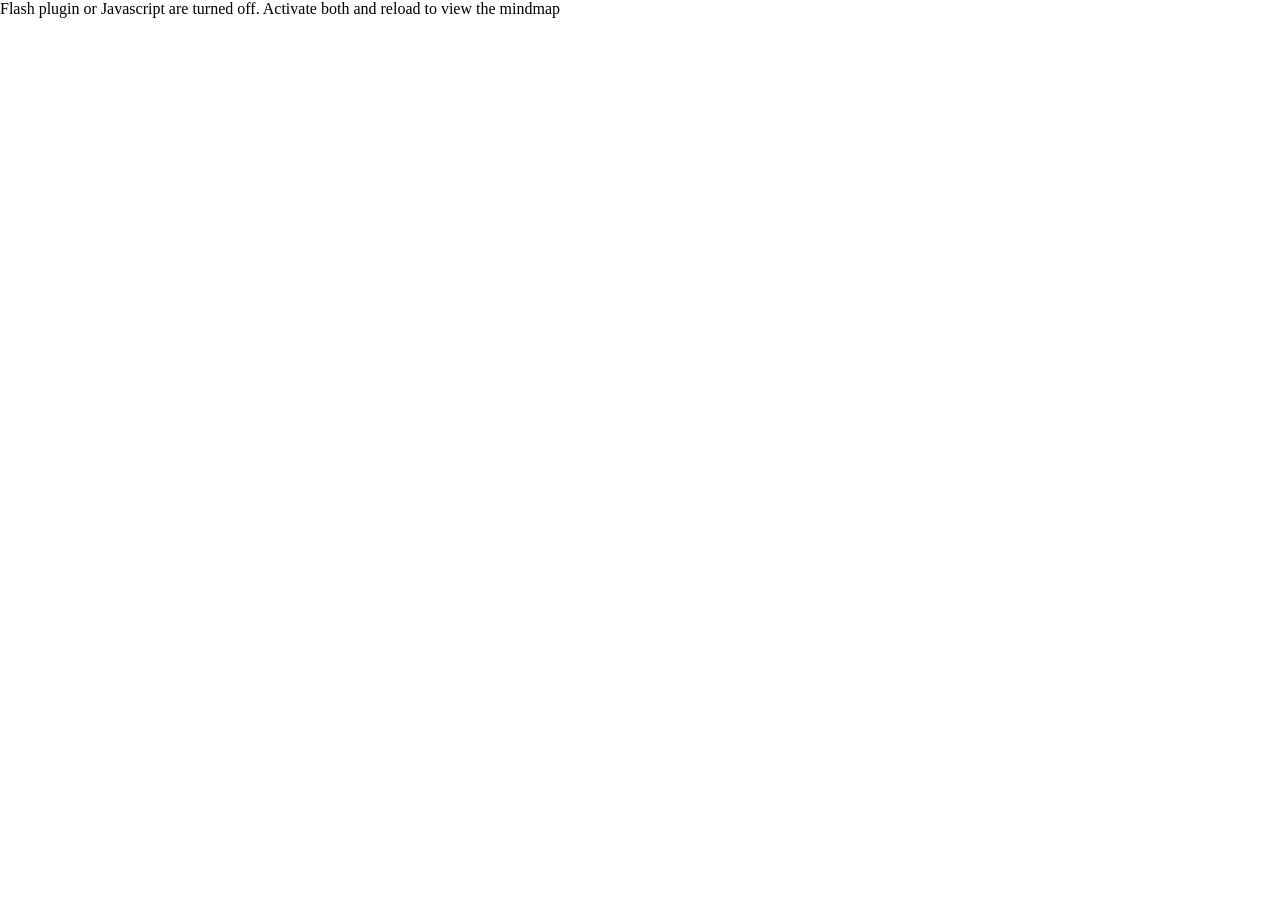
<file: sant-mat/surat-shabd-yoga/ssy-flash.html>
<?xml version="1.0" encoding="UTF-8"?>
<!DOCTYPE html PUBLIC "-//W3C//DTD XHTML 1.0 Strict//EN" "http://www.w3.org/TR/xhtml1/DTD/xhtml1-strict.dtd">
<html xml:lang="en" lang="en" xmlns="http://www.w3.org/1999/xhtml">
<head>
<meta http-equiv="Content-Type" content="text/html; charset=iso-8859-1"/>
<title>Surat Shabd Yoga</title>
<script type="text/javascript" src="./ssy-flash.html_files/flashobject.js"> </script>
<style type="text/css">
	
	/* hide from ie on mac \*/
	html {
		height: 100%;
		overflow: hidden;
	}
	
	#flashcontent {
		height: 100%;
	}
	/* end hide */

	body {
		height: 100%;
		margin: 0;
		padding: 0;
		background-color: #ffffff;
	}

</style>
</head>
<body>
<div id="flashcontent">
		 Flash plugin or Javascript are turned off.
		 Activate both  and reload to view the mindmap
	</div>
<script type="text/javascript">
		var fo = new FlashObject("./ssy-flash.html_files/visorFreeplane.swf", "visorFreeplane", "100%", "100%", 8);
		fo.addParam("quality", "high");
		fo.addVariable("bgcolor", 0xffffff);
		fo.addVariable("openUrl", "_blank");
		fo.addVariable("initLoadFile", "./ssy-flash.html_files/map.mm");
		fo.addVariable("startCollapsedToLevel","2");
		fo.write("flashcontent");
	</script>
</body>
</html>
</file>
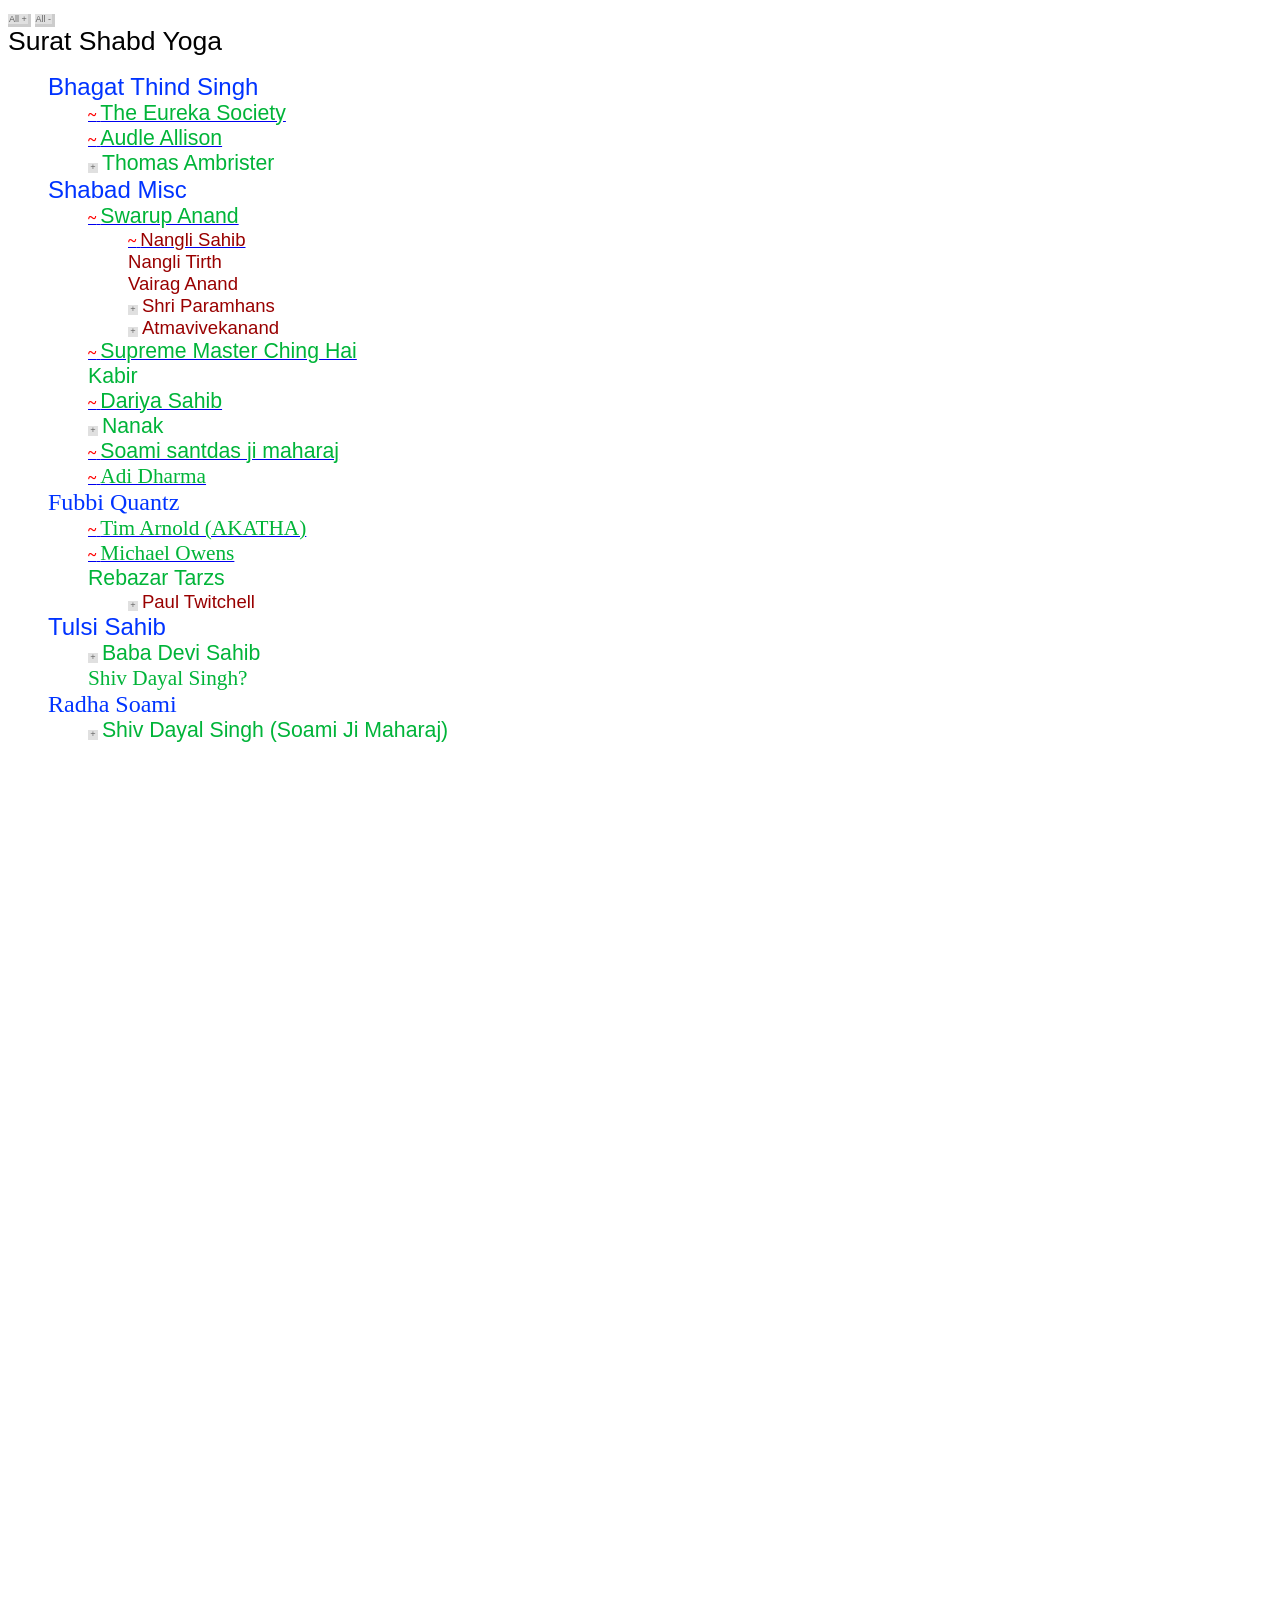
<file: sant-mat/surat-shabd-yoga/ssy.html>
<!DOCTYPE HTML PUBLIC "-//W3C//DTD HTML 4.01 Transitional//EN" "http://www.w3.org/TR/html4/loose.dtd">
<html>
<head>
<title>Surat Shabd Yoga</title>
<style type="text/css">
    li { list-style: none;  margin: 0; }
    p { margin: 0; }
    span.foldopened { color: white; font-size: xx-small;
    border-width: 1; font-family: monospace; padding: 0em 0.25em 0em 0.25em; background: #e0e0e0;
    VISIBILITY: visible;
    cursor:pointer; }


    span.foldclosed { color: #666666; font-size: xx-small;
    border-width: 1; font-family: monospace; padding: 0em 0.25em 0em 0.25em; background: #e0e0e0;
    VISIBILITY: hidden;
    cursor:pointer; }

    span.foldspecial { color: #666666; font-size: xx-small; border-style: none solid solid none;
    border-color: #CCCCCC; border-width: 1; font-family: sans-serif; padding: 0em 0.1em 0em 0.1em; background: #e0e0e0;
    cursor:pointer; }

    span.l { color: red; font-weight: bold; }

    a.mapnode:link {text-decoration: none; color: black; }
    a.mapnode:visited {text-decoration: none; color: black; }
    a.mapnode:active {text-decoration: none; color: black; }
    a.mapnode:hover {text-decoration: none; color: black; background: #eeeee0; }

</style>
<!-- ^ Position is not set to relative / absolute here because of Mozilla -->
</head>
<body>

<script type="text/javascript">
   // Here we implement folding. It works fine with MSIE5.5, MSIE6.0 and
   // Mozilla 0.9.6.

   if (document.layers) {
      //Netscape 4 specific code
      pre = 'document.';
      post = ''; }
   if (document.getElementById) {
      //Netscape 6 specific code
      pre = 'document.getElementById("';
      post = '").style'; }
   if (document.all) {
      //IE4+ specific code
      pre = 'document.all.';
      post = '.style'; }

function layer_exists(layer) {
   try {
      eval(pre + layer + post);
      return true; }
   catch (error) {
      return false; }}

function show_layer(layer) {
   eval(pre + layer + post).position = 'relative'; 
   eval(pre + layer + post).visibility = 'visible'; }

function hide_layer(layer) {
   eval(pre + layer + post).visibility = 'hidden';
   eval(pre + layer + post).position = 'absolute'; }

function hide_folder(folder) {
    hide_folding_layer(folder)
    show_layer('show'+folder);

    scrollBy(0,0); // This is a work around to make it work in Browsers (Explorer, Mozilla)
}

function show_folder(folder) {
    // Precondition: all subfolders are folded

    show_layer('hide'+folder);
    hide_layer('show'+folder);
    show_layer('fold'+folder);

    scrollBy(0,0); // This is a work around to make it work in Browsers (Explorer, Mozilla)

    var i;
    for (i=1; layer_exists('fold'+folder+'_'+i); ++i) {
       show_layer('show'+folder+'_'+i); }
}
function show_folder_completely(folder) {
    // Precondition: all subfolders are folded

    show_layer('hide'+folder);
    hide_layer('show'+folder);
    show_layer('fold'+folder);

    scrollBy(0,0); // This is a work around to make it work in Browsers (Explorer, Mozilla)

    var i;
    for (i=1; layer_exists('fold'+folder+'_'+i); ++i) {
       show_folder_completely(folder+'_'+i); }
}



function hide_folding_layer(folder) {
   var i;
   for (i=1; layer_exists('fold'+folder+'_'+i); ++i) {
       hide_folding_layer(folder+'_'+i); }

   hide_layer('hide'+folder);
   hide_layer('show'+folder);
   hide_layer('fold'+folder);

   scrollBy(0,0); // This is a work around to make it work in Browsers (Explorer, Mozilla)
}

function fold_document() {
   var i;
   var folder = '1';
   for (i=1; layer_exists('fold'+folder+'_'+i); ++i) {
       hide_folder(folder+'_'+i); }
}

function unfold_document() {
   var i;
   var folder = '1';
   for (i=1; layer_exists('fold'+folder+'_'+i); ++i) {
       show_folder_completely(folder+'_'+i); }
}

</script>
<SPAN class="foldspecial" onclick="fold_document()">All +</SPAN>
<SPAN class="foldspecial" onclick="unfold_document()">All -</SPAN>
<p><span style="color: #000000;font-size: 166%;font-family: SansSerif, sans-serif; ">Surat Shabd Yoga</span>
<ul><li><span style="color: #0033ff;font-size: 150%;font-family: SansSerif, sans-serif; ">Bhagat Thind Singh</span>
<ul><li><a href="http://www.EurekaSociety.com" target="_blank"><span class=l>~</span>&nbsp;<span style="color: #00b439;font-size: 133%;font-family: SansSerif, sans-serif; ">The Eureka Society</span>
</a>

</li>
<li><a href="http://www.myspace.com/friendsalongthepath" target="_blank"><span class=l>~</span>&nbsp;<span style="color: #00b439;font-size: 133%;font-family: SansSerif, sans-serif; ">Audle Allison</span>
</a>

</li>
<li><span id="show1_1" class="foldclosed" onClick="show_folder('1_1')" style="POSITION: absolute">+</span> <span id="hide1_1" class="foldopened" onClick="hide_folder('1_1')">-</span>
<span style="color: #00b439;font-size: 133%;font-family: SansSerif, sans-serif; ">Thomas Ambrister</span>
<ul id="fold1_1" style="POSITION: relative; VISIBILITY: visible;"><li><a href="http://meditativezone.com/About_Us.htm" target="_blank"><span class=l>~</span>&nbsp;<span style="color: #990000;font-size: 116%;font-family: SansSerif, sans-serif; ">Craig Kimbrough </span>
</a>

</li>

</ul>
</li>

</ul>
</li>
<li><span style="color: #0033ff;font-size: 150%;font-family: SansSerif, sans-serif; ">Shabad Misc</span>
<ul><li><a href="http://www.ex-premie.org/papers/lineage1.htm" target="_blank"><span class=l>~</span>&nbsp;<span style="color: #00b439;font-size: 133%;font-family: SansSerif, sans-serif; ">Swarup Anand</span>
</a>
<ul><li><a href="http://www.ex-premie.org/papers/cousins.htm" target="_blank"><span class=l>~</span>&nbsp;<span style="color: #990000;font-size: 116%;font-family: SansSerif, sans-serif; ">Nangli Sahib</span>
</a>

</li>
<li><span style="color: #990000;font-size: 116%;font-family: SansSerif, sans-serif; ">Nangli Tirth</span>

</li>
<li><span style="color: #990000;font-size: 116%;font-family: SansSerif, sans-serif; ">Vairag Anand</span>

</li>
<li><span id="show1_2" class="foldclosed" onClick="show_folder('1_2')" style="POSITION: absolute">+</span> <span id="hide1_2" class="foldopened" onClick="hide_folder('1_2')">-</span>
<span style="color: #990000;font-size: 116%;font-family: SansSerif, sans-serif; ">Shri Paramhans</span>
<ul id="fold1_2" style="POSITION: relative; VISIBILITY: visible;"><li><a href="http://en.wikipedia.org/wiki/Prem_Rawat" target="_blank"><span class=l>~</span>&nbsp;<span style="color: #111111;">Prem Rawat</span>
</a>

</li>
<li><a href="http://en.wikipedia.org/wiki/Satpal_Maharaj" target="_blank"><span class=l>~</span>&nbsp;<span style="color: #111111;">Satpal Maharaj</span>
</a>

</li>

</ul>
</li>
<li><span id="show1_3" class="foldclosed" onClick="show_folder('1_3')" style="POSITION: absolute">+</span> <span id="hide1_3" class="foldopened" onClick="hide_folder('1_3')">-</span>
<span style="color: #990000;font-size: 116%;font-family: SansSerif, sans-serif; "> Atmavivekanand </span>
<ul id="fold1_3" style="POSITION: relative; VISIBILITY: visible;"><li><span id="show1_3_1" class="foldclosed" onClick="show_folder('1_3_1')" style="POSITION: absolute">+</span> <span id="hide1_3_1" class="foldopened" onClick="hide_folder('1_3_1')">-</span>
<span style="color: #111111;"> Harsevanand </span>
<ul id="fold1_3_1" style="POSITION: relative; VISIBILITY: visible;"><li><span id="show1_3_1_1" class="foldclosed" onClick="show_folder('1_3_1_1')" style="POSITION: absolute">+</span> <span id="hide1_3_1_1" class="foldopened" onClick="hide_folder('1_3_1_1')">-</span>
<span style="color: #111111;">Harshankaranandji </span>
<ul id="fold1_3_1_1" style="POSITION: relative; VISIBILITY: visible;"><li><a href="http://www.gurusantmat.org/" target="_blank"><span class=l>~</span>&nbsp;<span style="color: #111111;">Sarananandji </span>
</a>

</li>

</ul>
</li>

</ul>
</li>

</ul>
</li>

</ul>
</li>
<li><a href="http://www.godsdirectcontact.org" target="_blank"><span class=l>~</span>&nbsp;<span style="color: #00b439;font-size: 133%;font-family: SansSerif, sans-serif; ">Supreme Master Ching Hai</span>
</a>

</li>
<li><span style="color: #00b439;font-size: 133%;font-family: SansSerif, sans-serif; ">Kabir</span>

</li>
<li><a href="http://www.geocities.com/santdariya/books.html" target="_blank"><span class=l>~</span>&nbsp;<span style="color: #00b439;font-size: 133%;font-family: SansSerif, sans-serif; ">Dariya Sahib</span>
</a>

</li>
<li><span id="show1_4" class="foldclosed" onClick="show_folder('1_4')" style="POSITION: absolute">+</span> <span id="hide1_4" class="foldopened" onClick="hide_folder('1_4')">-</span>
<span style="color: #00b439;font-size: 133%;font-family: SansSerif, sans-serif; ">Nanak</span>
<ul id="fold1_4" style="POSITION: relative; VISIBILITY: visible;"><li><span id="show1_4_1" class="foldclosed" onClick="show_folder('1_4_1')" style="POSITION: absolute">+</span> <span id="hide1_4_1" class="foldopened" onClick="hide_folder('1_4_1')">-</span>
<span style="color: #990000;font-size: 116%;font-family: SansSerif, sans-serif; ">Angad</span>
<ul id="fold1_4_1" style="POSITION: relative; VISIBILITY: visible;"><li><span id="show1_4_1_1" class="foldclosed" onClick="show_folder('1_4_1_1')" style="POSITION: absolute">+</span> <span id="hide1_4_1_1" class="foldopened" onClick="hide_folder('1_4_1_1')">-</span>
<span style="color: #111111;">Amardas</span>
<ul id="fold1_4_1_1" style="POSITION: relative; VISIBILITY: visible;"><li><span id="show1_4_1_1_1" class="foldclosed" onClick="show_folder('1_4_1_1_1')" style="POSITION: absolute">+</span> <span id="hide1_4_1_1_1" class="foldopened" onClick="hide_folder('1_4_1_1_1')">-</span>
<span style="color: #111111;">Ramdas</span>
<ul id="fold1_4_1_1_1" style="POSITION: relative; VISIBILITY: visible;"><li><span id="show1_4_1_1_1_1" class="foldclosed" onClick="show_folder('1_4_1_1_1_1')" style="POSITION: absolute">+</span> <span id="hide1_4_1_1_1_1" class="foldopened" onClick="hide_folder('1_4_1_1_1_1')">-</span>
<span style="color: #111111;">Arjan</span>
<ul id="fold1_4_1_1_1_1" style="POSITION: relative; VISIBILITY: visible;"><li><span id="show1_4_1_1_1_1_1" class="foldclosed" onClick="show_folder('1_4_1_1_1_1_1')" style="POSITION: absolute">+</span> <span id="hide1_4_1_1_1_1_1" class="foldopened" onClick="hide_folder('1_4_1_1_1_1_1')">-</span>
<span style="color: #111111;">Har Gobind</span>
<ul id="fold1_4_1_1_1_1_1" style="POSITION: relative; VISIBILITY: visible;"><li><span id="show1_4_1_1_1_1_1_1" class="foldclosed" onClick="show_folder('1_4_1_1_1_1_1_1')" style="POSITION: absolute">+</span> <span id="hide1_4_1_1_1_1_1_1" class="foldopened" onClick="hide_folder('1_4_1_1_1_1_1_1')">-</span>
<span style="color: #111111;">Hari Rai</span>
<ul id="fold1_4_1_1_1_1_1_1" style="POSITION: relative; VISIBILITY: visible;"><li><span id="show1_4_1_1_1_1_1_1_1" class="foldclosed" onClick="show_folder('1_4_1_1_1_1_1_1_1')" style="POSITION: absolute">+</span> <span id="hide1_4_1_1_1_1_1_1_1" class="foldopened" onClick="hide_folder('1_4_1_1_1_1_1_1_1')">-</span>
<span style="color: #111111;">Hari Krishnan</span>
<ul id="fold1_4_1_1_1_1_1_1_1" style="POSITION: relative; VISIBILITY: visible;"><li><span id="show1_4_1_1_1_1_1_1_1_1" class="foldclosed" onClick="show_folder('1_4_1_1_1_1_1_1_1_1')" style="POSITION: absolute">+</span> <span id="hide1_4_1_1_1_1_1_1_1_1" class="foldopened" onClick="hide_folder('1_4_1_1_1_1_1_1_1_1')">-</span>
<span style="color: #111111;">Teg Bahadur</span>
<ul id="fold1_4_1_1_1_1_1_1_1_1" style="POSITION: relative; VISIBILITY: visible;"><li><span id="show1_4_1_1_1_1_1_1_1_1_1" class="foldclosed" onClick="show_folder('1_4_1_1_1_1_1_1_1_1_1')" style="POSITION: absolute">+</span> <span id="hide1_4_1_1_1_1_1_1_1_1_1" class="foldopened" onClick="hide_folder('1_4_1_1_1_1_1_1_1_1_1')">-</span>
<span style="color: #111111;">Gobind Singh</span>
<ul id="fold1_4_1_1_1_1_1_1_1_1_1" style="POSITION: relative; VISIBILITY: visible;"><li><span style="color: #111111;">Bhai Nandlal</span>

</li>
<li><span style="color: #111111;">Tulsi Sahib</span>

</li>

</ul>
</li>

</ul>
</li>

</ul>
</li>

</ul>
</li>

</ul>
</li>

</ul>
</li>

</ul>
</li>

</ul>
</li>

</ul>
</li>

</ul>
</li>
<li><a href="http://www.gurumat.com/" target="_blank"><span class=l>~</span>&nbsp;<span style="color: #00b439;font-size: 133%;font-family: SansSerif, sans-serif; ">Soami santdas ji maharaj</span>
</a>

</li>
<li><a href="http://www.celestialsound.org" target="_blank"><span class=l>~</span>&nbsp;<span style="color: #00b439;font-size: 133%;">Adi Dharma</span>
</a>

</li>

</ul>
</li>
<li><span style="color: #0033ff;font-size: 150%;">Fubbi Quantz</span>
<ul><li><a href="http://www.akatha.org/" target="_blank"><span class=l>~</span>&nbsp;<span style="color: #00b439;font-size: 133%;">Tim Arnold (AKATHA)</span>
</a>

</li>
<li><a href="http://www.thewayoftruth.org/" target="_blank"><span class=l>~</span>&nbsp;<span style="color: #00b439;font-size: 133%;">Michael Owens</span>
</a>

</li>
<li><span style="color: #00b439;font-size: 133%;font-family: SansSerif, sans-serif; ">Rebazar Tarzs</span>
<ul><li><span id="show1_5" class="foldclosed" onClick="show_folder('1_5')" style="POSITION: absolute">+</span> <span id="hide1_5" class="foldopened" onClick="hide_folder('1_5')">-</span>
<span style="color: #990000;font-size: 116%;font-family: SansSerif, sans-serif; ">Paul Twitchell</span>
<ul id="fold1_5" style="POSITION: relative; VISIBILITY: visible;"><li><span id="show1_5_1" class="foldclosed" onClick="show_folder('1_5_1')" style="POSITION: absolute">+</span> <span id="hide1_5_1" class="foldopened" onClick="hide_folder('1_5_1')">-</span>
<a href="http://en.wikipedia.org/wiki/Eckankar" target="_blank"><span class=l>~</span>&nbsp;<span style="color: #111111;font-family: SansSerif, sans-serif; ">Eckankar</span>
</a>
<ul id="fold1_5_1" style="POSITION: relative; VISIBILITY: visible;"><li><span id="show1_5_1_1" class="foldclosed" onClick="show_folder('1_5_1_1')" style="POSITION: absolute">+</span> <span id="hide1_5_1_1" class="foldopened" onClick="hide_folder('1_5_1_1')">-</span>
<span style="color: #111111;">Darwin Gross</span>
<ul id="fold1_5_1_1" style="POSITION: relative; VISIBILITY: visible;"><li><span id="show1_5_1_1_1" class="foldclosed" onClick="show_folder('1_5_1_1_1')" style="POSITION: absolute">+</span> <span id="hide1_5_1_1_1" class="foldopened" onClick="hide_folder('1_5_1_1_1')">-</span>
<span style="color: #111111;">Harold Klemp (Eckankar)</span>
<ul id="fold1_5_1_1_1" style="POSITION: relative; VISIBILITY: visible;"><li><a href="http://www.thetruth-seeker.com/" target="_blank"><span class=l>~</span>&nbsp;<span style="color: #111111;">Ford Johnson (Higher Consciousness Society)</span>
</a>

</li>

</ul>
</li>
<li><a href="http://atom.org" target="_blank"><span class=l>~</span>&nbsp;<span style="color: #111111;">ATOM</span>
</a>

</li>
<li><a href="http://www.dhunami.org/" target="_blank"><span class=l>~</span>&nbsp;<span style="color: #111111;">Paul Marche (Dhunami)</span>
</a>

</li>
<li><a href="http://groups.yahoo.com/group/SFS/" target="_blank"><span class=l>~</span>&nbsp;<span style="color: #111111;">Michael Turner (Spiritual Freedom Satsang)</span>
</a>

</li>

</ul>
</li>
<li><span style="color: #111111;">Jerry Mulvin (Divine Science of Light and Sound &amp; Surtoma?)</span>

</li>
<li><a href="http://www.masterpath.org/" target="_blank"><span class=l>~</span>&nbsp;<span style="color: #111111;">Gary Olsen (MasterPath)</span>
</a>

</li>

</ul>
</li>
<li><a href="http://www.msia.org/" target="_blank"><span class=l>~</span>&nbsp;<span style="color: #111111;font-family: SansSerif, sans-serif; ">MSIA</span>
</a>

</li>

</ul>
</li>

</ul>
</li>

</ul>
</li>
<li><span style="color: #0033ff;font-size: 150%;font-family: SansSerif, sans-serif; ">Tulsi Sahib</span>
<ul><li><span id="show1_6" class="foldclosed" onClick="show_folder('1_6')" style="POSITION: absolute">+</span> <span id="hide1_6" class="foldopened" onClick="hide_folder('1_6')">-</span>
<span style="color: #00b439;font-size: 133%;font-family: SansSerif, sans-serif; ">Baba Devi Sahib</span>
<ul id="fold1_6" style="POSITION: relative; VISIBILITY: visible;"><li><span id="show1_6_1" class="foldclosed" onClick="show_folder('1_6_1')" style="POSITION: absolute">+</span> <span id="hide1_6_1" class="foldopened" onClick="hide_folder('1_6_1')">-</span>
<span style="color: #990000;font-size: 116%;">Maharishi Mehi</span>
<ul id="fold1_6_1" style="POSITION: relative; VISIBILITY: visible;"><li><span id="show1_6_1_1" class="foldclosed" onClick="show_folder('1_6_1_1')" style="POSITION: absolute">+</span> <span id="hide1_6_1_1" class="foldopened" onClick="hide_folder('1_6_1_1')">-</span>
<span style="color: #111111;">Santsevi Ji</span>
<ul id="fold1_6_1_1" style="POSITION: relative; VISIBILITY: visible;"><li><a href="http://www.thewayofsages.com" target="_blank"><span class=l>~</span>&nbsp;<span style="color: #111111;">Don and Veena Howard</span>
</a>

</li>

</ul>
</li>
<li><a href="http://www.sadgurumehi.com/satsangSudha/bhagirath/bhagirathBiography.html" target="_blank"><span class=l>~</span>&nbsp;<span style="color: #111111;">Swami Bhagirath Ji Maharaj</span>
</a>

</li>
<li><a href="the%20head%20of%20the%20Bhagalpur%20Ashram%20which%20is%20the%20main%20ashram." target="_blank"><span class=l>~</span>&nbsp;<span style="color: #111111;">Harinandanbaba</span>
</a>

</li>
<li><a href="http://www.thewayofsages.com/new_page_1.htm" target="_blank"><span class=l>~</span>&nbsp;<span style="color: #111111;">Vyasananda</span>
</a>

</li>
<li><a href="http://www.sadgurumehi.com/book/bookList.html" target="_blank"><span class=l>~</span>&nbsp;<span style="color: #111111;">Shri Shridhar Baba</span>
</a>

</li>
<li><a href="http://www.sadgurumehi.com/book/bookList.html" target="_blank"><span class=l>~</span>&nbsp;<span style="color: #111111;">Shri Satyadeo Baba</span>
</a>

</li>
<li><a href="http://www.sadgurumehi.com/book/bookList.html" target="_blank"><span class=l>~</span>&nbsp;<span style="color: #111111;">Shri Shahi Baba</span>
</a>

</li>

</ul>
</li>

</ul>
</li>
<li><span style="color: #00b439;font-size: 133%;">Shiv Dayal Singh?</span>

</li>

</ul>
</li>
<li><span style="color: #0033ff;font-size: 150%;">Radha Soami</span>
<ul><li><span id="show1_7" class="foldclosed" onClick="show_folder('1_7')" style="POSITION: absolute">+</span> <span id="hide1_7" class="foldopened" onClick="hide_folder('1_7')">-</span>
<span style="color: #00b439;font-size: 133%;font-family: SansSerif, sans-serif; ">Shiv Dayal Singh (Soami Ji Maharaj)</span>
<ul id="fold1_7" style="POSITION: relative; VISIBILITY: visible;"><li><span id="show1_7_1" class="foldclosed" onClick="show_folder('1_7_1')" style="POSITION: absolute">+</span> <span id="hide1_7_1" class="foldopened" onClick="hide_folder('1_7_1')">-</span>
<span style="color: #990000;font-size: 116%;font-family: SansSerif, sans-serif; ">Rai (Bahadur) Salig Ram (Saheb)</span>
<ul id="fold1_7_1" style="POSITION: relative; VISIBILITY: visible;"><li><span id="show1_7_1_1" class="foldclosed" onClick="show_folder('1_7_1_1')" style="POSITION: absolute">+</span> <span id="hide1_7_1_1" class="foldopened" onClick="hide_folder('1_7_1_1')">-</span>
<span style="color: #111111;">Radhasoami Dayalbagh</span>
<ul id="fold1_7_1_1" style="POSITION: relative; VISIBILITY: visible;"><li><span id="show1_7_1_1_1" class="foldclosed" onClick="show_folder('1_7_1_1_1')" style="POSITION: absolute">+</span> <span id="hide1_7_1_1_1" class="foldopened" onClick="hide_folder('1_7_1_1_1')">-</span>
<span style="color: #111111;font-family: SansSerif, sans-serif; ">Param Guru Maharaj Sahab (Pt. Brahm Shankar Misra)</span>
<ul id="fold1_7_1_1_1" style="POSITION: relative; VISIBILITY: visible;"><li><span id="show1_7_1_1_1_1" class="foldclosed" onClick="show_folder('1_7_1_1_1_1')" style="POSITION: absolute">+</span> <span id="hide1_7_1_1_1_1" class="foldopened" onClick="hide_folder('1_7_1_1_1_1')">-</span>
<span style="color: #111111;">Maheshwari Devi</span>
<ul id="fold1_7_1_1_1_1" style="POSITION: relative; VISIBILITY: visible;"><li><span id="show1_7_1_1_1_1_1" class="foldclosed" onClick="show_folder('1_7_1_1_1_1_1')" style="POSITION: absolute">+</span> <span id="hide1_7_1_1_1_1_1" class="foldopened" onClick="hide_folder('1_7_1_1_1_1_1')">-</span>
<span style="color: #111111;">Madhav Prasad Sinha</span>
<ul id="fold1_7_1_1_1_1_1" style="POSITION: relative; VISIBILITY: visible;"><li><span style="color: #111111;">Interregnum</span>

</li>
<li><span style="color: #111111;">Dr. J. N. Hazra</span>

</li>
<li><span style="color: #111111;">Bibi Rani</span>

</li>

</ul>
</li>
<li><span id="show1_7_1_1_1_1_2" class="foldclosed" onClick="show_folder('1_7_1_1_1_1_2')" style="POSITION: absolute">+</span> <span id="hide1_7_1_1_1_1_2" class="foldopened" onClick="hide_folder('1_7_1_1_1_1_2')">-</span>
<span style="color: #111111;">Yogendra Shankar Tewari</span>
<ul id="fold1_7_1_1_1_1_2" style="POSITION: relative; VISIBILITY: visible;"><li><span style="color: #111111;">Charan Sharma</span>

</li>

</ul>
</li>

</ul>
</li>
<li><span id="show1_7_1_1_1_2" class="foldclosed" onClick="show_folder('1_7_1_1_1_2')" style="POSITION: absolute">+</span> <span id="hide1_7_1_1_1_2" class="foldopened" onClick="hide_folder('1_7_1_1_1_2')">-</span>
<span style="color: #111111;">Param Guru Sarkar Sahab (Sri Kamta Prasad Sinha)</span>
<ul id="fold1_7_1_1_1_2" style="POSITION: relative; VISIBILITY: visible;"><li><span style="color: #111111;">Hari Ram</span>

</li>
<li><span style="color: #111111;">Indar Singh</span>

</li>
<li><span style="color: #111111;">Parmanand</span>

</li>
<li><span id="show1_7_1_1_1_2_1" class="foldclosed" onClick="show_folder('1_7_1_1_1_2_1')" style="POSITION: absolute">+</span> <span id="hide1_7_1_1_1_2_1" class="foldopened" onClick="hide_folder('1_7_1_1_1_2_1')">-</span>
<span style="color: #111111;">Thakar Anukul Chandra</span>
<ul id="fold1_7_1_1_1_2_1" style="POSITION: relative; VISIBILITY: visible;"><li><span style="color: #111111;">Amarendranath</span>

</li>

</ul>
</li>
<li><span id="show1_7_1_1_1_2_2" class="foldclosed" onClick="show_folder('1_7_1_1_1_2_2')" style="POSITION: absolute">+</span> <span id="hide1_7_1_1_1_2_2" class="foldopened" onClick="hide_folder('1_7_1_1_1_2_2')">-</span>
<span style="color: #111111;">Param Guru Sahabji Maharaj (Sir Anand Sarup/Swaroop Kt.)</span>
<ul id="fold1_7_1_1_1_2_2" style="POSITION: relative; VISIBILITY: visible;"><li><a href="http://www.radhasoami-faith.org/" target="_blank"><span class=l>~</span>&nbsp;<span style="color: #111111;">Huzur Rajji Maharaj (Shri Gurdas Ram Sahab)</span>
</a>

</li>
<li><span id="show1_7_1_1_1_2_2_1" class="foldclosed" onClick="show_folder('1_7_1_1_1_2_2_1')" style="POSITION: absolute">+</span> <span id="hide1_7_1_1_1_2_2_1" class="foldopened" onClick="hide_folder('1_7_1_1_1_2_2_1')">-</span>
<a href="http://en.wikipedia.org/wiki/Radha_Soami#Radhasoami_Satsang.2C_Dayalbagh.2C_Agra" target="_blank"><span class=l>~</span>&nbsp;<span style="color: #111111;">Param Guru Mehtaji Maharaj (Rai Sahab Gurcharan Das Mehta)</span>
</a>
<ul id="fold1_7_1_1_1_2_2_1" style="POSITION: relative; VISIBILITY: visible;"><li><span id="show1_7_1_1_1_2_2_1_1" class="foldclosed" onClick="show_folder('1_7_1_1_1_2_2_1_1')" style="POSITION: absolute">+</span> <span id="hide1_7_1_1_1_2_2_1_1" class="foldopened" onClick="hide_folder('1_7_1_1_1_2_2_1_1')">-</span>
<span style="color: #111111;">Param Guru Dr. Lal Sahab (Dr.(Prof.) Makund Behari Lal)</span>
<ul id="fold1_7_1_1_1_2_2_1_1" style="POSITION: relative; VISIBILITY: visible;"><li><span style="color: #111111;">Param Guru Dr.Satsangi Sahab (Dr.(Prof.) Prem Saran Satsangi)</span>

</li>

</ul>
</li>

</ul>
</li>

</ul>
</li>

</ul>
</li>

</ul>
</li>

</ul>
</li>
<li><span id="show1_7_1_2" class="foldclosed" onClick="show_folder('1_7_1_2')" style="POSITION: absolute">+</span> <span id="hide1_7_1_2" class="foldopened" onClick="hide_folder('1_7_1_2')">-</span>
<span style="color: #111111;">Radhasoami Satsang, Peepal Mandi, Agra</span>
<ul id="fold1_7_1_2" style="POSITION: relative; VISIBILITY: visible;"><li><span id="show1_7_1_2_1" class="foldclosed" onClick="show_folder('1_7_1_2_1')" style="POSITION: absolute">+</span> <span id="hide1_7_1_2_1" class="foldopened" onClick="hide_folder('1_7_1_2_1')">-</span>
<span style="color: #111111;font-family: SansSerif, sans-serif; ">Ajudhia Prasad</span>
<ul id="fold1_7_1_2_1" style="POSITION: relative; VISIBILITY: visible;"><li><span id="show1_7_1_2_1_1" class="foldclosed" onClick="show_folder('1_7_1_2_1_1')" style="POSITION: absolute">+</span> <span id="hide1_7_1_2_1_1" class="foldopened" onClick="hide_folder('1_7_1_2_1_1')">-</span>
<span style="color: #111111;">Gur Prasad</span>
<ul id="fold1_7_1_2_1_1" style="POSITION: relative; VISIBILITY: visible;"><li><span style="color: #111111;">Agam P. Mathur</span>

</li>

</ul>
</li>

</ul>
</li>

</ul>
</li>
<li><span id="show1_7_1_3" class="foldclosed" onClick="show_folder('1_7_1_3')" style="POSITION: absolute">+</span> <span id="hide1_7_1_3" class="foldopened" onClick="hide_folder('1_7_1_3')">-</span>
<span style="color: #111111;">Radhasoami Dinod</span>
<ul id="fold1_7_1_3" style="POSITION: relative; VISIBILITY: visible;"><li><span id="show1_7_1_3_1" class="foldclosed" onClick="show_folder('1_7_1_3_1')" style="POSITION: absolute">+</span> <span id="hide1_7_1_3_1" class="foldopened" onClick="hide_folder('1_7_1_3_1')">-</span>
<span style="color: #111111;font-family: SansSerif, sans-serif; ">Shiv Brat Lal (Data Dayal Maharishi ji)</span>
<ul id="fold1_7_1_3_1" style="POSITION: relative; VISIBILITY: visible;"><li><span style="color: #111111;">Sheri-Boa Dut</span>

</li>
<li><span id="show1_7_1_3_1_1" class="foldclosed" onClick="show_folder('1_7_1_3_1_1')" style="POSITION: absolute">+</span> <span id="hide1_7_1_3_1_1" class="foldopened" onClick="hide_folder('1_7_1_3_1_1')">-</span>
<span style="color: #111111;">Faqir Chand</span>
<ul id="fold1_7_1_3_1_1" style="POSITION: relative; VISIBILITY: visible;"><li><span style="color: #111111;">Ishwar C. Sharma</span>

</li>

</ul>
</li>
<li><span id="show1_7_1_3_1_2" class="foldclosed" onClick="show_folder('1_7_1_3_1_2')" style="POSITION: absolute">+</span> <span id="hide1_7_1_3_1_2" class="foldopened" onClick="hide_folder('1_7_1_3_1_2')">-</span>
<span style="color: #111111;">Nandhu Singh</span>
<ul id="fold1_7_1_3_1_2" style="POSITION: relative; VISIBILITY: visible;"><li><span style="color: #111111;">Sri P. Anand Rao</span>

</li>

</ul>
</li>
<li><span style="color: #111111;">Gyan Das</span>

</li>
<li><span id="show1_7_1_3_1_3" class="foldclosed" onClick="show_folder('1_7_1_3_1_3')" style="POSITION: absolute">+</span> <span id="hide1_7_1_3_1_3" class="foldopened" onClick="hide_folder('1_7_1_3_1_3')">-</span>
<a href="http://www.radhaswamidinod.org/linage.htm" target="_blank"><span class=l>~</span>&nbsp;<span style="color: #111111;">Param Sant Master Ram Singh ji Arman (Arman Saheb ji)</span>
</a>
<ul id="fold1_7_1_3_1_3" style="POSITION: relative; VISIBILITY: visible;"><li><span id="show1_7_1_3_1_3_1" class="foldclosed" onClick="show_folder('1_7_1_3_1_3_1')" style="POSITION: absolute">+</span> <span id="hide1_7_1_3_1_3_1" class="foldopened" onClick="hide_folder('1_7_1_3_1_3_1')">-</span>
<a href="http://www.radhaswamidinod.org/linage.htm" target="_blank"><span class=l>~</span>&nbsp;<span style="color: #111111;">Tara Chand</span>
</a>
<ul id="fold1_7_1_3_1_3_1" style="POSITION: relative; VISIBILITY: visible;"><li><a href="http://www.radhaswamidinod.org/linage.htm" target="_blank"><span class=l>~</span>&nbsp;<span style="color: #111111;">Kanwar</span>
</a>

</li>

</ul>
</li>

</ul>
</li>

</ul>
</li>

</ul>
</li>

</ul>
</li>
<li><span id="show1_7_2" class="foldclosed" onClick="show_folder('1_7_2')" style="POSITION: absolute">+</span> <span id="hide1_7_2" class="foldopened" onClick="hide_folder('1_7_2')">-</span>
<span style="color: #990000;font-size: 116%;font-family: SansSerif, sans-serif; ">Gharib Das</span>
<ul id="fold1_7_2" style="POSITION: relative; VISIBILITY: visible;"><li><span style="color: #111111;font-family: SansSerif, sans-serif; ">Ram Behari Lal</span>

</li>

</ul>
</li>
<li><span style="color: #990000;font-size: 116%;font-family: SansSerif, sans-serif; ">Sanmukh Das</span>

</li>
<li><span id="show1_7_3" class="foldclosed" onClick="show_folder('1_7_3')" style="POSITION: absolute">+</span> <span id="hide1_7_3" class="foldopened" onClick="hide_folder('1_7_3')">-</span>
<span style="color: #990000;font-size: 116%;font-family: SansSerif, sans-serif; ">Seth Partap Singh</span>
<ul id="fold1_7_3" style="POSITION: relative; VISIBILITY: visible;"><li><span style="color: #111111;font-family: SansSerif, sans-serif; ">Sudarshan Singh</span>

</li>
<li><span id="show1_7_3_1" class="foldclosed" onClick="show_folder('1_7_3_1')" style="POSITION: absolute">+</span> <span id="hide1_7_3_1" class="foldopened" onClick="hide_folder('1_7_3_1')">-</span>
<span style="color: #111111;font-family: SansSerif, sans-serif; ">Shyam Lal</span>
<ul id="fold1_7_3_1" style="POSITION: relative; VISIBILITY: visible;"><li><span id="show1_7_3_1_1" class="foldclosed" onClick="show_folder('1_7_3_1_1')" style="POSITION: absolute">+</span> <span id="hide1_7_3_1_1" class="foldopened" onClick="hide_folder('1_7_3_1_1')">-</span>
<span style="color: #111111;">K.S. Man Singh</span>
<ul id="fold1_7_3_1_1" style="POSITION: relative; VISIBILITY: visible;"><li><span style="color: #111111;">Kripal Singh</span>

</li>

</ul>
</li>
<li><span style="color: #111111;">Managing Committee</span>

</li>

</ul>
</li>
<li><span style="color: #111111;font-family: SansSerif, sans-serif; ">K.A. Bavnani</span>

</li>

</ul>
</li>
<li><span style="color: #990000;font-size: 116%;font-family: SansSerif, sans-serif; ">Narayan Dei</span>

</li>
<li><span id="show1_7_4" class="foldclosed" onClick="show_folder('1_7_4')" style="POSITION: absolute">+</span> <span id="hide1_7_4" class="foldopened" onClick="hide_folder('1_7_4')">-</span>
<span style="color: #990000;font-size: 116%;">Radhasoami Beas</span>
<ul id="fold1_7_4" style="POSITION: relative; VISIBILITY: visible;"><li><span id="show1_7_4_1" class="foldclosed" onClick="show_folder('1_7_4_1')" style="POSITION: absolute">+</span> <span id="hide1_7_4_1" class="foldopened" onClick="hide_folder('1_7_4_1')">-</span>
<span style="color: #111111;font-family: SansSerif, sans-serif; ">Jaimal Singh</span>
<ul id="fold1_7_4_1" style="POSITION: relative; VISIBILITY: visible;"><li><span id="show1_7_4_1_1" class="foldclosed" onClick="show_folder('1_7_4_1_1')" style="POSITION: absolute">+</span> <span id="hide1_7_4_1_1" class="foldopened" onClick="hide_folder('1_7_4_1_1')">-</span>
<span style="color: #111111;font-family: SansSerif, sans-serif; ">Hazur Sawan Singh</span>
<ul id="fold1_7_4_1_1" style="POSITION: relative; VISIBILITY: visible;"><li><span id="show1_7_4_1_1_1" class="foldclosed" onClick="show_folder('1_7_4_1_1_1')" style="POSITION: absolute">+</span> <span id="hide1_7_4_1_1_1" class="foldopened" onClick="hide_folder('1_7_4_1_1_1')">-</span>
<a href="http://radhasoamis.freeyellow.com/" target="_blank"><span class=l>~</span>&nbsp;<span style="color: #111111;">Sardar Bahadur Jagat Singh</span>
</a>
<ul id="fold1_7_4_1_1_1" style="POSITION: relative; VISIBILITY: visible;"><li><span id="show1_7_4_1_1_1_1" class="foldclosed" onClick="show_folder('1_7_4_1_1_1_1')" style="POSITION: absolute">+</span> <span id="hide1_7_4_1_1_1_1" class="foldopened" onClick="hide_folder('1_7_4_1_1_1_1')">-</span>
<span style="color: #111111;">Charan Singh (a)</span>
<ul id="fold1_7_4_1_1_1_1" style="POSITION: relative; VISIBILITY: visible;"><li><a href="http://www.rssb.org/" target="_blank"><span class=l>~</span>&nbsp;<span style="color: #111111;">Gurinder Singh</span>
</a>

</li>

</ul>
</li>

</ul>
</li>
<li><span id="show1_7_4_1_1_2" class="foldclosed" onClick="show_folder('1_7_4_1_1_2')" style="POSITION: absolute">+</span> <span id="hide1_7_4_1_1_2" class="foldopened" onClick="hide_folder('1_7_4_1_1_2')">-</span>
<span style="color: #111111;">Kirpal Singh</span>
<ul id="fold1_7_4_1_1_2" style="POSITION: relative; VISIBILITY: visible;"><li><span id="show1_7_4_1_1_2_1" class="foldclosed" onClick="show_folder('1_7_4_1_1_2_1')" style="POSITION: absolute">+</span> <span id="hide1_7_4_1_1_2_1" class="foldopened" onClick="hide_folder('1_7_4_1_1_2_1')">-</span>
<span style="color: #111111;">Darshan Singh (a)</span>
<ul id="fold1_7_4_1_1_2_1" style="POSITION: relative; VISIBILITY: visible;"><li><a href="http://www.sos.org/" target="_blank"><span class=l>~</span>&nbsp;<span style="color: #111111;">Rajinder Singh (b)</span>
</a>

</li>

</ul>
</li>
<li><span id="show1_7_4_1_1_2_2" class="foldclosed" onClick="show_folder('1_7_4_1_1_2_2')" style="POSITION: absolute">+</span> <span id="hide1_7_4_1_1_2_2" class="foldopened" onClick="hide_folder('1_7_4_1_1_2_2')">-</span>
<a href="http://en.wikipedia.org/wiki/Thakar_Singh" target="_blank"><span class=l>~</span>&nbsp;<span style="color: #111111;">Thakar Singh</span>
</a>
<ul id="fold1_7_4_1_1_2_2" style="POSITION: relative; VISIBILITY: visible;"><li><a href="http://www.knowthyselfassoul.org/" target="_blank"><span class=l>~</span>&nbsp;<span style="color: #111111;">Baljit Singh</span>
</a>

</li>

</ul>
</li>
<li><span id="show1_7_4_1_1_2_3" class="foldclosed" onClick="show_folder('1_7_4_1_1_2_3')" style="POSITION: absolute">+</span> <span id="hide1_7_4_1_1_2_3" class="foldopened" onClick="hide_folder('1_7_4_1_1_2_3')">-</span>
<a href="http://www.ajaib.com/" target="_blank"><span class=l>~</span>&nbsp;<span style="color: #111111;">Ajaib Singh</span>
</a>
<ul id="fold1_7_4_1_1_2_3" style="POSITION: relative; VISIBILITY: visible;"><li><a href="http://groups.yahoo.com/group/sadhuramjigroup/" target="_blank"><span class=l>~</span>&nbsp;<span style="color: #111111;">Sadhu Ram</span>
</a>

</li>
<li><a href="http://www.santbaniashram.it/" target="_blank"><span class=l>~</span>&nbsp;<span style="color: #111111;">Sirio Carrapa</span>
</a>

</li>

</ul>
</li>
<li><a href="http://www.unity-of-man.org/" target="_blank"><span class=l>~</span>&nbsp;<span style="color: #111111;">Harbhajan Singh</span>
</a>

</li>
<li><a href="http://www.ruhanisatsangusa.org/" target="_blank"><span class=l>~</span>&nbsp;<span style="color: #111111;">Ruhani Satsang</span>
</a>

</li>
<li><span style="color: #111111;">Walter Baptiste</span>

</li>
<li><a href="http://www.eckankar.org/" target="_blank"><span class=l>~</span>&nbsp;<span style="color: #111111;">Paul Twitchell</span>
</a>

</li>
<li><a href="http://www.lamblion.org" target="_blank"><span class=l>~</span>&nbsp;<span style="color: #111111;">Judith Lamb-Lion (?)</span>
</a>

</li>

</ul>
</li>
<li><span id="show1_7_4_1_1_3" class="foldclosed" onClick="show_folder('1_7_4_1_1_3')" style="POSITION: absolute">+</span> <span id="hide1_7_4_1_1_3" class="foldopened" onClick="hide_folder('1_7_4_1_1_3')">-</span>
<a href="http://en.wikipedia.org/wiki/Radha_Soami#Spiritual_Gurus_of_Radha_Swami_Satsang.2C_Saidpur" target="_blank"><span class=l>~</span>&nbsp;<span style="color: #111111;">Teja Singh</span>
</a>
<ul id="fold1_7_4_1_1_3" style="POSITION: relative; VISIBILITY: visible;"><li><a href="http://en.wikipedia.org/wiki/Radha_Soami#Spiritual_Gurus_of_Radha_Swami_Satsang.2C_Saidpur" target="_blank"><span class=l>~</span>&nbsp;<span style="color: #111111;">Hazur Maharaj Sant Rasila Ram Ji</span>
</a>

</li>

</ul>
</li>
<li><span id="show1_7_4_1_1_4" class="foldclosed" onClick="show_folder('1_7_4_1_1_4')" style="POSITION: absolute">+</span> <span id="hide1_7_4_1_1_4" class="foldopened" onClick="hide_folder('1_7_4_1_1_4')">-</span>
<span style="color: #111111;">Baba Somanath</span>
<ul id="fold1_7_4_1_1_4" style="POSITION: relative; VISIBILITY: visible;"><li><span style="color: #111111;">Ramamurti Mishra</span>

</li>

</ul>
</li>
<li><span style="color: #111111;">Pritam Das</span>

</li>
<li><span id="show1_7_4_1_1_5" class="foldclosed" onClick="show_folder('1_7_4_1_1_5')" style="POSITION: absolute">+</span> <span id="hide1_7_4_1_1_5" class="foldopened" onClick="hide_folder('1_7_4_1_1_5')">-</span>
<span style="color: #111111;">Shah Mastana Ji</span>
<ul id="fold1_7_4_1_1_5" style="POSITION: relative; VISIBILITY: visible;"><li><span style="color: #111111;">Satnam Maharaj</span>

</li>
<li><span id="show1_7_4_1_1_5_1" class="foldclosed" onClick="show_folder('1_7_4_1_1_5_1')" style="POSITION: absolute">+</span> <span id="hide1_7_4_1_1_5_1" class="foldopened" onClick="hide_folder('1_7_4_1_1_5_1')">-</span>
<a href="http://www.spiritualitymba.com/" target="_blank"><span class=l>~</span>&nbsp;<span style="color: #111111;">Gurbakhsh Singh</span>
</a>
<ul id="fold1_7_4_1_1_5_1" style="POSITION: relative; VISIBILITY: visible;"><li><span style="color: #111111;">Dasan Das Vakil</span>

</li>

</ul>
</li>

</ul>
</li>
<li><a href="http://webloader.com/spirituality/ishwar-puri/" target="_blank"><span class=l>~</span>&nbsp;<span style="color: #111111;">Ishwari Puri</span>
</a>

</li>

</ul>
</li>
<li><span id="show1_7_4_1_2" class="foldclosed" onClick="show_folder('1_7_4_1_2')" style="POSITION: absolute">+</span> <span id="hide1_7_4_1_2" class="foldopened" onClick="hide_folder('1_7_4_1_2')">-</span>
<span style="color: #111111;">Radhasoami TaranTaran</span>
<ul id="fold1_7_4_1_2" style="POSITION: relative; VISIBILITY: visible;"><li><span id="show1_7_4_1_2_1" class="foldclosed" onClick="show_folder('1_7_4_1_2_1')" style="POSITION: absolute">+</span> <span id="hide1_7_4_1_2_1" class="foldopened" onClick="hide_folder('1_7_4_1_2_1')">-</span>
<span style="color: #111111;font-family: SansSerif, sans-serif; ">Bagga Singh</span>
<ul id="fold1_7_4_1_2_1" style="POSITION: relative; VISIBILITY: visible;"><li><span id="show1_7_4_1_2_1_1" class="foldclosed" onClick="show_folder('1_7_4_1_2_1_1')" style="POSITION: absolute">+</span> <span id="hide1_7_4_1_2_1_1" class="foldopened" onClick="hide_folder('1_7_4_1_2_1_1')">-</span>
<span style="color: #111111;">Deva Singh</span>
<ul id="fold1_7_4_1_2_1_1" style="POSITION: relative; VISIBILITY: visible;"><li><span id="show1_7_4_1_2_1_1_1" class="foldclosed" onClick="show_folder('1_7_4_1_2_1_1_1')" style="POSITION: absolute">+</span> <span id="hide1_7_4_1_2_1_1_1" class="foldopened" onClick="hide_folder('1_7_4_1_2_1_1_1')">-</span>
<span style="color: #111111;">Sadhu Singh</span>
<ul id="fold1_7_4_1_2_1_1_1" style="POSITION: relative; VISIBILITY: visible;"><li><span style="color: #111111;">Teja Singh</span>

</li>

</ul>
</li>
<li><span id="show1_7_4_1_2_1_1_2" class="foldclosed" onClick="show_folder('1_7_4_1_2_1_1_2')" style="POSITION: absolute">+</span> <span id="hide1_7_4_1_2_1_1_2" class="foldopened" onClick="hide_folder('1_7_4_1_2_1_1_2')">-</span>
<span style="color: #111111;">Pratap Singh (c)</span>
<ul id="fold1_7_4_1_2_1_1_2" style="POSITION: relative; VISIBILITY: visible;"><li><span style="color: #111111;">the son</span>

</li>
<li><a href="http://www.aors-dbbs.org/enter/satgurus/baba_kehar_singh_ji.htm" target="_blank"><span class=l>~</span>&nbsp;<span style="color: #111111;">	Baba Kehar Singh ji</span>
</a>

</li>

</ul>
</li>
<li><span style="color: #111111;">Hazur Baba Desraj ji</span>

</li>

</ul>
</li>

</ul>
</li>

</ul>
</li>

</ul>
</li>

</ul>
</li>

</ul>
</li>

</ul>
</li>

</ul><SCRIPT type="text/javascript">
fold_document();
</SCRIPT>
</body>
</html>
</file>
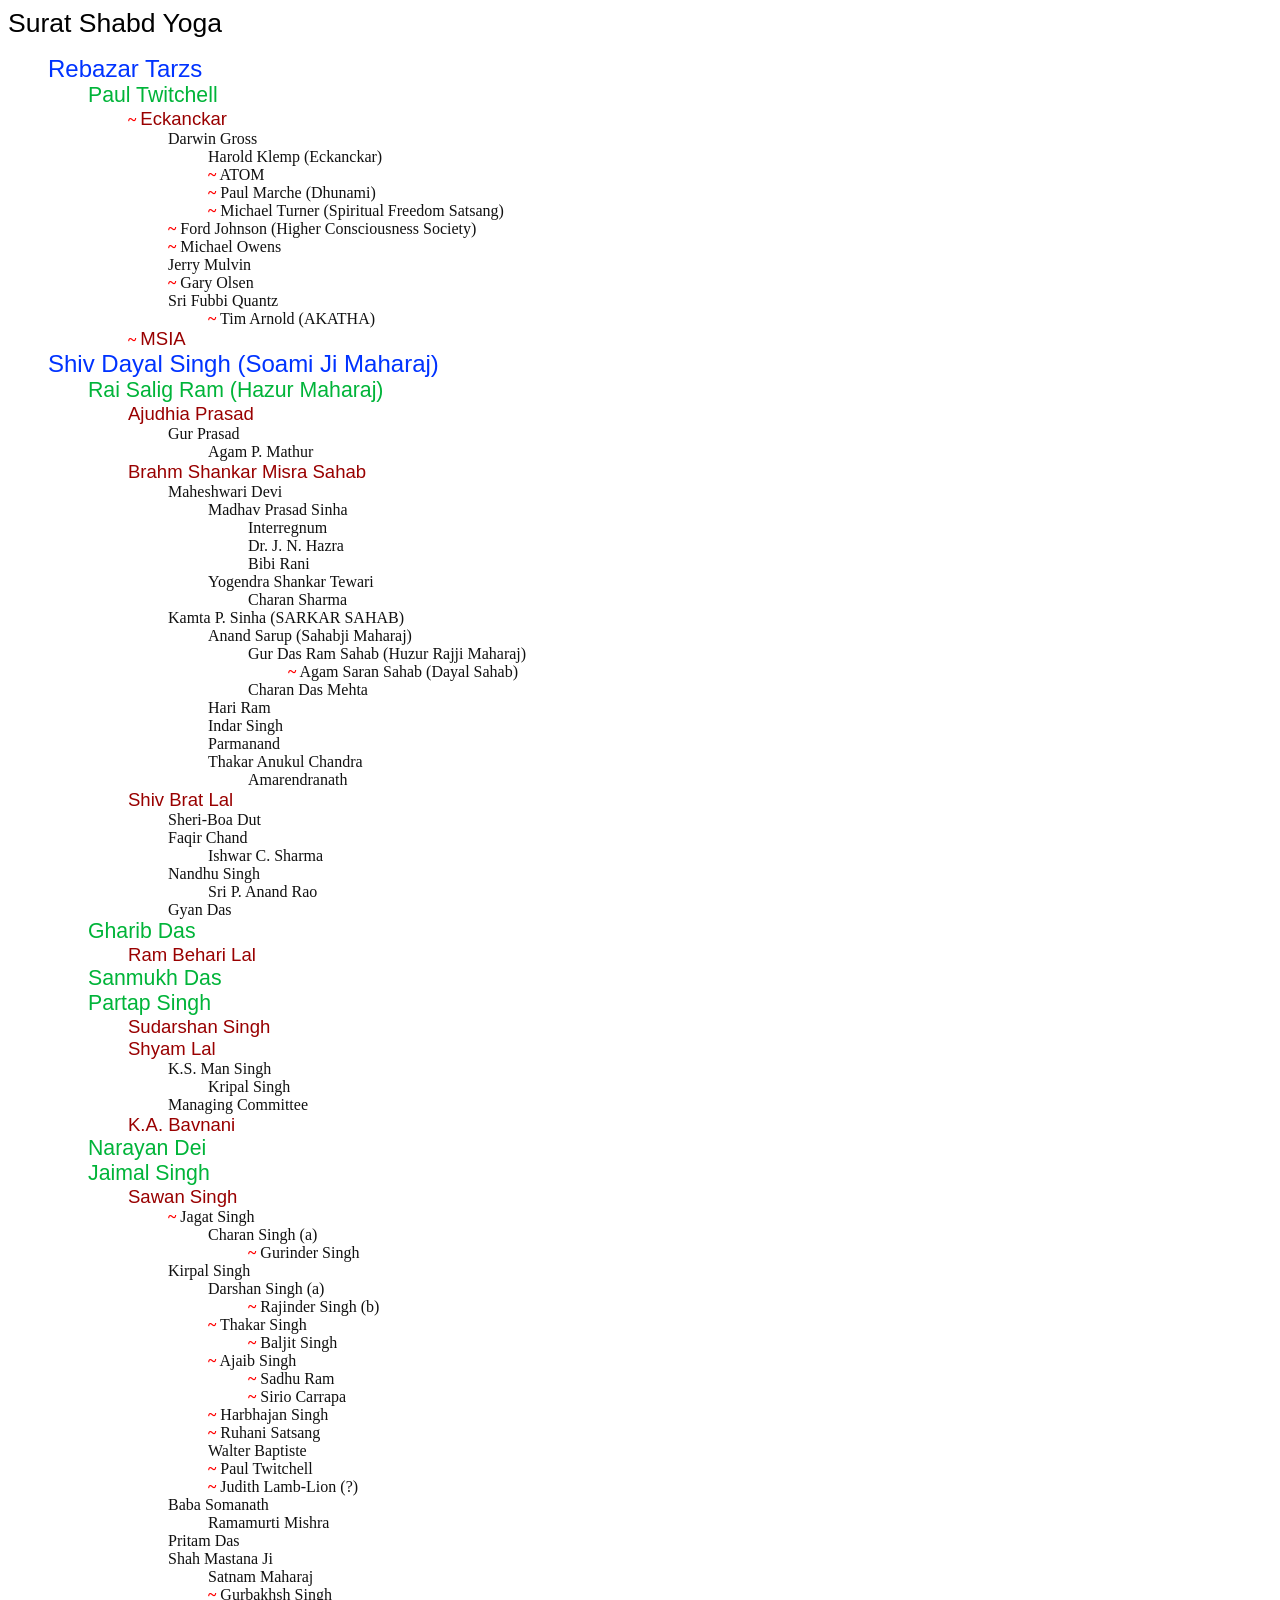
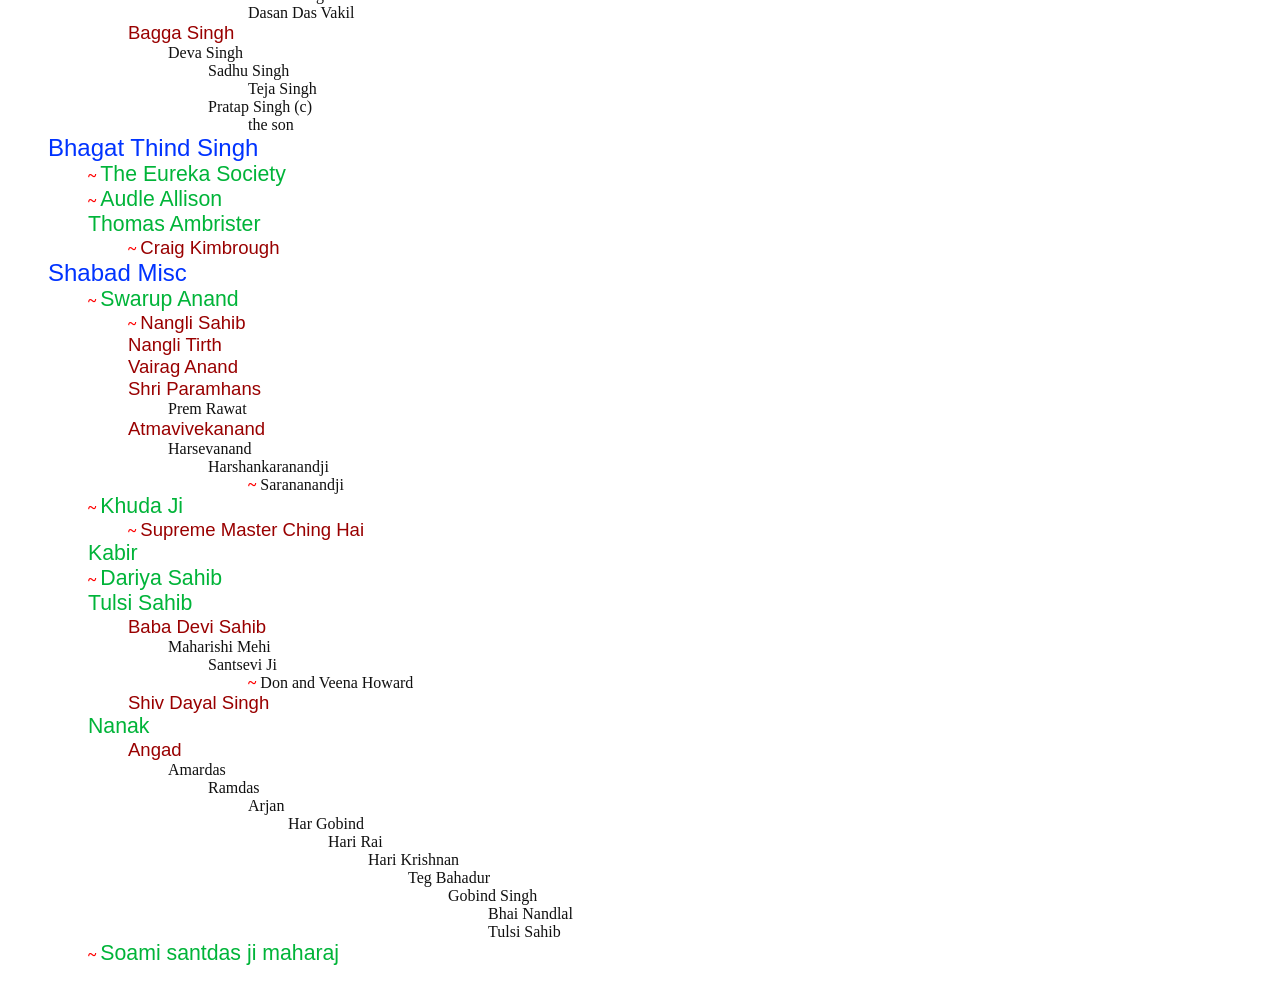
<file: sant-mat/surat-shabd-yoga/ssy.mm.html>
<html>
<head>
<title>Surat Shabd Yoga</title>
<style type="text/css">
    span.foldopened { color: white; font-size: xx-small;
    border-width: 1; font-family: monospace; padding: 0em 0.25em 0em 0.25em; background: #e0e0e0;
    VISIBILITY: visible;
    cursor:pointer; }


    span.foldclosed { color: #666666; font-size: xx-small;
    border-width: 1; font-family: monospace; padding: 0em 0.25em 0em 0.25em; background: #e0e0e0;
    VISIBILITY: hidden;
    cursor:pointer; }

    span.foldspecial { color: #666666; font-size: xx-small; border-style: none solid solid none;
    border-color: #CCCCCC; border-width: 1; font-family: sans-serif; padding: 0em 0.1em 0em 0.1em; background: #e0e0e0;
    cursor:pointer; }

    li { list-style: none; }

    span.l { color: red; font-weight: bold; }

    a:link {text-decoration: none; color: black; }
    a:visited {text-decoration: none; color: black; }
    a:active {text-decoration: none; color: black; }
    a:hover {text-decoration: none; color: black; background: #eeeee0; }

</style>
<!-- ^ Position is not set to relative / absolute here because of Mozilla -->
</head>
<body>
<p><span style="color: #000000;font-size: 166%;font-family: SansSerif, sans-serif; ">Surat Shabd Yoga</span>
<ul><li><span style="color: #0033ff;font-size: 150%;font-family: SansSerif, sans-serif; ">Rebazar Tarzs</span>
<ul><li><span style="color: #00b439;font-size: 133%;font-family: SansSerif, sans-serif; ">Paul Twitchell</span>
<ul><li><a href="http://en.wikipedia.org/wiki/Eckankar" target="_blank"><span class=l>~</span>&nbsp;<span style="color: #990000;font-size: 116%;font-family: SansSerif, sans-serif; ">Eckanckar</span>
</a>
<ul><li><span style="color: #111111;">Darwin Gross</span>
<ul><li><span style="color: #111111;">Harold Klemp (Eckanckar)</span>

</li>
<li><a href="http://atom.org" target="_blank"><span class=l>~</span>&nbsp;<span style="color: #111111;">ATOM</span>
</a>

</li>
<li><a href="http://www.dhunami.org/" target="_blank"><span class=l>~</span>&nbsp;<span style="color: #111111;">Paul Marche (Dhunami)</span>
</a>

</li>
<li><a href="http://groups.yahoo.com/group/SFS/" target="_blank"><span class=l>~</span>&nbsp;<span style="color: #111111;">Michael Turner (Spiritual Freedom Satsang)</span>
</a>

</li>

</ul>
</li>
<li><a href="http://www.thetruth-seeker.com/" target="_blank"><span class=l>~</span>&nbsp;<span style="color: #111111;">Ford Johnson (Higher Consciousness Society)</span>
</a>

</li>
<li><a href="http://www.thewayoftruth.org/" target="_blank"><span class=l>~</span>&nbsp;<span style="color: #111111;">Michael Owens</span>
</a>

</li>
<li><span style="color: #111111;">Jerry Mulvin</span>

</li>
<li><a href="http://www.masterpath.org/" target="_blank"><span class=l>~</span>&nbsp;<span style="color: #111111;">Gary Olsen</span>
</a>

</li>
<li><span style="color: #111111;">Sri Fubbi Quantz</span>
<ul><li><a href="http://www.akatha.org/" target="_blank"><span class=l>~</span>&nbsp;<span style="color: #111111;">Tim Arnold (AKATHA)</span>
</a>

</li>

</ul>
</li>

</ul>
</li>
<li><a href="http://www.msia.org/" target="_blank"><span class=l>~</span>&nbsp;<span style="color: #990000;font-size: 116%;font-family: SansSerif, sans-serif; ">MSIA</span>
</a>

</li>

</ul>
</li>

</ul>
</li>
<li><span style="color: #0033ff;font-size: 150%;font-family: SansSerif, sans-serif; ">Shiv Dayal Singh (Soami Ji Maharaj)</span>
<ul><li><span style="color: #00b439;font-size: 133%;font-family: SansSerif, sans-serif; ">Rai Salig Ram (Hazur Maharaj)</span>
<ul><li><span style="color: #990000;font-size: 116%;font-family: SansSerif, sans-serif; ">Ajudhia Prasad</span>
<ul><li><span style="color: #111111;">Gur Prasad</span>
<ul><li><span style="color: #111111;">Agam P. Mathur</span>

</li>

</ul>
</li>

</ul>
</li>
<li><span style="color: #990000;font-size: 116%;font-family: SansSerif, sans-serif; ">Brahm Shankar Misra Sahab</span>
<ul><li><span style="color: #111111;">Maheshwari Devi</span>
<ul><li><span style="color: #111111;">Madhav Prasad Sinha</span>
<ul><li><span style="color: #111111;">Interregnum</span>

</li>
<li><span style="color: #111111;">Dr. J. N. Hazra</span>

</li>
<li><span style="color: #111111;">Bibi Rani</span>

</li>

</ul>
</li>
<li><span style="color: #111111;">Yogendra Shankar Tewari</span>
<ul><li><span style="color: #111111;">Charan Sharma</span>

</li>

</ul>
</li>

</ul>
</li>
<li><span style="color: #111111;">Kamta P. Sinha (SARKAR SAHAB)</span>
<ul><li><span style="color: #111111;">Anand Sarup (Sahabji Maharaj)</span>
<ul><li><span style="color: #111111;">Gur Das Ram Sahab (Huzur Rajji Maharaj)</span>
<ul><li><a href="http://www.radhasoami-faith.org/" target="_blank"><span class=l>~</span>&nbsp;<span style="color: #111111;">Agam Saran Sahab (Dayal Sahab)</span>
</a>

</li>

</ul>
</li>
<li><span style="color: #111111;">Charan Das Mehta</span>

</li>

</ul>
</li>
<li><span style="color: #111111;">Hari Ram</span>

</li>
<li><span style="color: #111111;">Indar Singh</span>

</li>
<li><span style="color: #111111;">Parmanand</span>

</li>
<li><span style="color: #111111;">Thakar Anukul Chandra</span>
<ul><li><span style="color: #111111;">Amarendranath</span>

</li>

</ul>
</li>

</ul>
</li>

</ul>
</li>
<li><span style="color: #990000;font-size: 116%;font-family: SansSerif, sans-serif; ">Shiv Brat Lal</span>
<ul><li><span style="color: #111111;">Sheri-Boa Dut</span>

</li>
<li><span style="color: #111111;">Faqir Chand</span>
<ul><li><span style="color: #111111;">Ishwar C. Sharma</span>

</li>

</ul>
</li>
<li><span style="color: #111111;">Nandhu Singh</span>
<ul><li><span style="color: #111111;">Sri P. Anand Rao</span>

</li>

</ul>
</li>
<li><span style="color: #111111;">Gyan Das</span>

</li>

</ul>
</li>

</ul>
</li>
<li><span style="color: #00b439;font-size: 133%;font-family: SansSerif, sans-serif; ">Gharib Das</span>
<ul><li><span style="color: #990000;font-size: 116%;font-family: SansSerif, sans-serif; ">Ram Behari Lal</span>

</li>

</ul>
</li>
<li><span style="color: #00b439;font-size: 133%;font-family: SansSerif, sans-serif; ">Sanmukh Das</span>

</li>
<li><span style="color: #00b439;font-size: 133%;font-family: SansSerif, sans-serif; ">Partap Singh</span>
<ul><li><span style="color: #990000;font-size: 116%;font-family: SansSerif, sans-serif; ">Sudarshan Singh</span>

</li>
<li><span style="color: #990000;font-size: 116%;font-family: SansSerif, sans-serif; ">Shyam Lal</span>
<ul><li><span style="color: #111111;">K.S. Man Singh</span>
<ul><li><span style="color: #111111;">Kripal Singh</span>

</li>

</ul>
</li>
<li><span style="color: #111111;">Managing Committee</span>

</li>

</ul>
</li>
<li><span style="color: #990000;font-size: 116%;font-family: SansSerif, sans-serif; ">K.A. Bavnani</span>

</li>

</ul>
</li>
<li><span style="color: #00b439;font-size: 133%;font-family: SansSerif, sans-serif; ">Narayan Dei</span>

</li>
<li><span style="color: #00b439;font-size: 133%;font-family: SansSerif, sans-serif; ">Jaimal Singh</span>
<ul><li><span style="color: #990000;font-size: 116%;font-family: SansSerif, sans-serif; ">Sawan Singh</span>
<ul><li><a href="http://radhasoamis.freeyellow.com/" target="_blank"><span class=l>~</span>&nbsp;<span style="color: #111111;">Jagat Singh</span>
</a>
<ul><li><span style="color: #111111;">Charan Singh (a)</span>
<ul><li><a href="http://www.rssb.org/" target="_blank"><span class=l>~</span>&nbsp;<span style="color: #111111;">Gurinder Singh</span>
</a>

</li>

</ul>
</li>

</ul>
</li>
<li><span style="color: #111111;">Kirpal Singh</span>
<ul><li><span style="color: #111111;">Darshan Singh (a)</span>
<ul><li><a href="http://www.sos.org/" target="_blank"><span class=l>~</span>&nbsp;<span style="color: #111111;">Rajinder Singh (b)</span>
</a>

</li>

</ul>
</li>
<li><a href="http://en.wikipedia.org/wiki/Thakar_Singh" target="_blank"><span class=l>~</span>&nbsp;<span style="color: #111111;">Thakar Singh</span>
</a>
<ul><li><a href="http://www.knowthyselfassoul.org/" target="_blank"><span class=l>~</span>&nbsp;<span style="color: #111111;">Baljit Singh</span>
</a>

</li>

</ul>
</li>
<li><a href="http://www.ajaib.com/" target="_blank"><span class=l>~</span>&nbsp;<span style="color: #111111;">Ajaib Singh</span>
</a>
<ul><li><a href="http://groups.yahoo.com/group/sadhuramjigroup/" target="_blank"><span class=l>~</span>&nbsp;<span style="color: #111111;">Sadhu Ram</span>
</a>

</li>
<li><a href="http://www.santbaniashram.it/" target="_blank"><span class=l>~</span>&nbsp;<span style="color: #111111;">Sirio Carrapa</span>
</a>

</li>

</ul>
</li>
<li><a href="http://www.unity-of-man.org/" target="_blank"><span class=l>~</span>&nbsp;<span style="color: #111111;">Harbhajan Singh</span>
</a>

</li>
<li><a href="http://www.ruhanisatsangusa.org/" target="_blank"><span class=l>~</span>&nbsp;<span style="color: #111111;">Ruhani Satsang</span>
</a>

</li>
<li><span style="color: #111111;">Walter Baptiste</span>

</li>
<li><a href="http://www.eckankar.org/" target="_blank"><span class=l>~</span>&nbsp;<span style="color: #111111;">Paul Twitchell</span>
</a>

</li>
<li><a href="http://www.lamblion.org" target="_blank"><span class=l>~</span>&nbsp;<span style="color: #111111;">Judith Lamb-Lion (?)</span>
</a>

</li>

</ul>
</li>
<li><span style="color: #111111;">Baba Somanath</span>
<ul><li><span style="color: #111111;">Ramamurti Mishra</span>

</li>

</ul>
</li>
<li><span style="color: #111111;">Pritam Das</span>

</li>
<li><span style="color: #111111;">Shah Mastana Ji</span>
<ul><li><span style="color: #111111;">Satnam Maharaj</span>

</li>
<li><a href="http://www.spiritualitymba.com/" target="_blank"><span class=l>~</span>&nbsp;<span style="color: #111111;">Gurbakhsh Singh</span>
</a>
<ul><li><span style="color: #111111;">Dasan Das Vakil</span>

</li>

</ul>
</li>

</ul>
</li>

</ul>
</li>
<li><span style="color: #990000;font-size: 116%;font-family: SansSerif, sans-serif; ">Bagga Singh</span>
<ul><li><span style="color: #111111;">Deva Singh</span>
<ul><li><span style="color: #111111;">Sadhu Singh</span>
<ul><li><span style="color: #111111;">Teja Singh</span>

</li>

</ul>
</li>
<li><span style="color: #111111;">Pratap Singh (c)</span>
<ul><li><span style="color: #111111;">the son</span>

</li>

</ul>
</li>

</ul>
</li>

</ul>
</li>

</ul>
</li>

</ul>
</li>
<li><span style="color: #0033ff;font-size: 150%;font-family: SansSerif, sans-serif; ">Bhagat Thind Singh</span>
<ul><li><a href="http://www.EurekaSociety.com" target="_blank"><span class=l>~</span>&nbsp;<span style="color: #00b439;font-size: 133%;font-family: SansSerif, sans-serif; ">The Eureka Society</span>
</a>

</li>
<li><a href="http://www.myspace.com/friendsalongthepath" target="_blank"><span class=l>~</span>&nbsp;<span style="color: #00b439;font-size: 133%;font-family: SansSerif, sans-serif; ">Audle Allison</span>
</a>

</li>
<li><span style="color: #00b439;font-size: 133%;font-family: SansSerif, sans-serif; ">Thomas Ambrister</span>
<ul><li><a href="http://meditativezone.com/About_Us.htm" target="_blank"><span class=l>~</span>&nbsp;<span style="color: #990000;font-size: 116%;font-family: SansSerif, sans-serif; ">Craig Kimbrough </span>
</a>

</li>

</ul>
</li>

</ul>
</li>
<li><span style="color: #0033ff;font-size: 150%;font-family: SansSerif, sans-serif; ">Shabad Misc</span>
<ul><li><a href="http://www.ex-premie.org/papers/lineage1.htm" target="_blank"><span class=l>~</span>&nbsp;<span style="color: #00b439;font-size: 133%;font-family: SansSerif, sans-serif; ">Swarup Anand</span>
</a>
<ul><li><a href="http://www.ex-premie.org/papers/cousins.htm" target="_blank"><span class=l>~</span>&nbsp;<span style="color: #990000;font-size: 116%;font-family: SansSerif, sans-serif; ">Nangli Sahib</span>
</a>

</li>
<li><span style="color: #990000;font-size: 116%;font-family: SansSerif, sans-serif; ">Nangli Tirth</span>

</li>
<li><span style="color: #990000;font-size: 116%;font-family: SansSerif, sans-serif; ">Vairag Anand</span>

</li>
<li><span style="color: #990000;font-size: 116%;font-family: SansSerif, sans-serif; ">Shri Paramhans</span>
<ul><li><span style="color: #111111;">Prem Rawat</span>

</li>

</ul>
</li>
<li><span style="color: #990000;font-size: 116%;font-family: SansSerif, sans-serif; "> Atmavivekanand </span>
<ul><li><span style="color: #111111;"> Harsevanand </span>
<ul><li><span style="color: #111111;">Harshankaranandji </span>
<ul><li><a href="http://www.gurusantmat.org/" target="_blank"><span class=l>~</span>&nbsp;<span style="color: #111111;">Sarananandji </span>
</a>

</li>

</ul>
</li>

</ul>
</li>

</ul>
</li>

</ul>
</li>
<li><a href="http://www.godsdirectcontact.org/eng/article/hima.html" target="_blank"><span class=l>~</span>&nbsp;<span style="color: #00b439;font-size: 133%;font-family: SansSerif, sans-serif; ">Khuda Ji</span>
</a>
<ul><li><a href="http://godsdirectcontact.org/" target="_blank"><span class=l>~</span>&nbsp;<span style="color: #990000;font-size: 116%;font-family: SansSerif, sans-serif; ">Supreme Master Ching Hai</span>
</a>

</li>

</ul>
</li>
<li><span style="color: #00b439;font-size: 133%;font-family: SansSerif, sans-serif; ">Kabir</span>

</li>
<li><a href="http://www.geocities.com/santdariya/books.html" target="_blank"><span class=l>~</span>&nbsp;<span style="color: #00b439;font-size: 133%;font-family: SansSerif, sans-serif; ">Dariya Sahib</span>
</a>

</li>
<li><span style="color: #00b439;font-size: 133%;font-family: SansSerif, sans-serif; ">Tulsi Sahib</span>
<ul><li><span style="color: #990000;font-size: 116%;font-family: SansSerif, sans-serif; ">Baba Devi Sahib</span>
<ul><li><span style="color: #111111;">Maharishi Mehi</span>
<ul><li><span style="color: #111111;">Santsevi Ji</span>
<ul><li><a href="http://www.thewayofsages.com" target="_blank"><span class=l>~</span>&nbsp;<span style="color: #111111;">Don and Veena Howard</span>
</a>

</li>

</ul>
</li>

</ul>
</li>

</ul>
</li>
<li><span style="color: #990000;font-size: 116%;font-family: SansSerif, sans-serif; ">Shiv Dayal Singh</span>

</li>

</ul>
</li>
<li><span style="color: #00b439;font-size: 133%;font-family: SansSerif, sans-serif; ">Nanak</span>
<ul><li><span style="color: #990000;font-size: 116%;font-family: SansSerif, sans-serif; ">Angad</span>
<ul><li><span style="color: #111111;">Amardas</span>
<ul><li><span style="color: #111111;">Ramdas</span>
<ul><li><span style="color: #111111;">Arjan</span>
<ul><li><span style="color: #111111;">Har Gobind</span>
<ul><li><span style="color: #111111;">Hari Rai</span>
<ul><li><span style="color: #111111;">Hari Krishnan</span>
<ul><li><span style="color: #111111;">Teg Bahadur</span>
<ul><li><span style="color: #111111;">Gobind Singh</span>
<ul><li><span style="color: #111111;">Bhai Nandlal</span>

</li>
<li><span style="color: #111111;">Tulsi Sahib</span>

</li>

</ul>
</li>

</ul>
</li>

</ul>
</li>

</ul>
</li>

</ul>
</li>

</ul>
</li>

</ul>
</li>

</ul>
</li>

</ul>
</li>

</ul>
</li>
<li><a href="http://www.gurumat.com/" target="_blank"><span class=l>~</span>&nbsp;<span style="color: #00b439;font-size: 133%;font-family: SansSerif, sans-serif; ">Soami santdas ji maharaj</span>
</a>

</li>

</ul>
</li>

</ul></body>
</html>
</file>
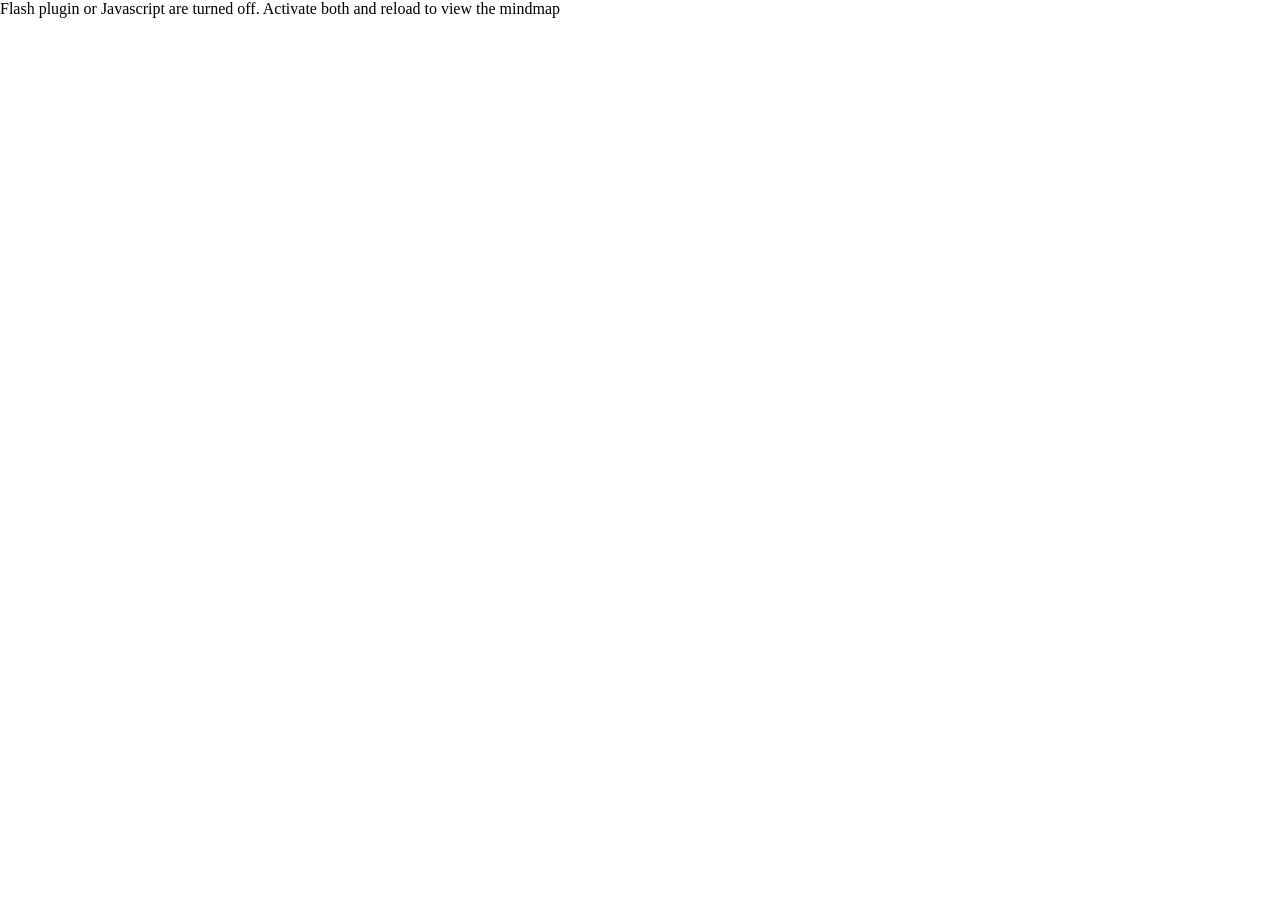
<file: sant-mat/surat-shabd-yoga/ssy_flash.html>
<?xml version="1.0" encoding="UTF-8"?>
<!DOCTYPE html PUBLIC "-//W3C//DTD XHTML 1.0 Strict//EN" "http://www.w3.org/TR/xhtml1/DTD/xhtml1-strict.dtd">
<html xml:lang="en" lang="en" xmlns="http://www.w3.org/1999/xhtml">
<head>
<meta http-equiv="Content-Type" content="text/html; charset=iso-8859-1"/>
<title>Surat Shabd Yoga</title>
<script type="text/javascript" src="./ssy_flash.html_files/flashobject.js"> </script>
<style type="text/css">
	
	/* hide from ie on mac \*/
	html {
		height: 100%;
		overflow: hidden;
	}
	
	#flashcontent {
		height: 100%;
	}
	/* end hide */

	body {
		height: 100%;
		margin: 0;
		padding: 0;
		background-color: #ffffff;
	}

</style>
</head>
<body>
<div id="flashcontent">
		 Flash plugin or Javascript are turned off.
		 Activate both  and reload to view the mindmap
	</div>
<script type="text/javascript">
		var fo = new FlashObject("./ssy_flash.html_files/visorFreeplane.swf", "visorFreeplane", "100%", "100%", 8);
		fo.addParam("quality", "high");
		fo.addVariable("bgcolor", 0xffffff);
		fo.addVariable("openUrl", "_blank");
		fo.addVariable("initLoadFile", "./ssy_flash.html_files/map.mm");
		fo.addVariable("startCollapsedToLevel","2");
		fo.write("flashcontent");
	</script>
</body>
</html>
</file>
<file: surat-shabd-yoga/ssy.html_files/treestyles.css>
body {
	background-color: #eeeeee;
  	color: #000000;
	font-family:sans-serif;
}

:link { color: #0000ff; text-decoration:none;}
:visited { color: #6666ff; text-decoration:none; }
a:active { color: #0000ff; text-decoration:none;}
a:hover {color: #0000ff; text-decoration:underline; }

div.basetext {
    background-color:#ffffff;
        margin-top:11px;
        margin-bottom:11px;
	margin-left:1%;
	margin-right:1%;
	padding-top:11px;
	padding-left:11px;
	padding-right:11px;
	padding-bottom:11px;
	text-align:left;
	font-weight:normal;
  border-width:thin;
  border-style:solid;
  border-color:#dddddd;
}

div.basetop {
  position: fixed;
  width:auto;
  height:auto;
  right:0em;
  top:0em;
  left:auto; 
  top:0;
    background-color:#ffffff;
        margin-top:0;
        margin-bottom:0;
	margin-left:1%;
	margin-right:1%;
	padding-top:2px;
	padding-left:11px;
	padding-right:11px;
	padding-bottom:2px;
	text-align:left;
	font-weight:normal;
text-align:right;
  border-width:thin;
  border-style:solid;
  border-color:#dddddd;
}

h1 {
    text-align:center;
}

span.h2 {
    font-family:sans-serif;
    font-weight:bold;
}

div.year {
	margin-right:2%;
	background-color:#eeeeee;
}

div.form {
}

span.cpt {
	color:#005500;
	font-weight:bold;
}

span.cm {
	color:#666666;
}

.fl {
	color:#0000FF;	
	font-style:italic;
}

ul {
	margin-top:1px;
        margin-bottom:1px;
	margin-left:0px;
	padding-left:3%;
}

li {
	list-style:outside;
  margin-top:10px;   
  margin-bottom:10px;
}

ul li {
	list-style:square;
	font-family:sans-serif;
	font-weight:normal;
}

li.basic {
	list-style:square;
	list-style-image:none;
  margin-top:2px;
  margin-bottom:2px;
}

span.links {
}




.sub { display: none; }
.subexp {display: block; }
.sub { display: none; } 

.subexp {display: block; } 

li.exp {
  list-style-image:url("plus.png");
  margin-top:10px;
  margin-bottom:10px;
  cursor:pointer;
}

li.col {
  list-style-image:url("minus.png");
  margin-top:10px;
  margin-bottom:10px;
  cursor:pointer;
}

li.exp_active {
  list-style-image:url("plus.png");
  margin-top:10px;  
  margin-bottom:10px;
  background-color:#eeeeff;
  cursor:pointer;
}

li.col_active {
  list-style-image:url("minus.png");
  margin-top:10px;
  margin-bottom:10px;
  background-color:#eeeeff;
  cursor:pointer; /* if not included, bullets are not shown right in moz*/
}


li.basic_active {
  list-style:square;
  list-style-image:none;
  background-color:#eeeeff;
  margin-top:2px;
  margin-bottom:2px;
}

/* the 'boxed' and 'attributes' styles are used to display notes and attributes
*/

.boxed,.nodecontent {display:inline;}
.boxed .note-and-attributes {display:none;}

.boxed:hover .note-and-attributes {
	position:fixed; top:2em;right:10px;z-index:3;
	display:block;
	min-width:33%;
	max-width:60%;
	max-height:95%;
	color:black;
	background:#ffffff;
	font:normal 16px courier, sans-serif;
	border:1px solid black;
	padding:10px;
}

.note:before {
	content:"NOTE: ";
	font-weight:bold;
}

table.attributes {
	border-collapse:collapse;
	empty-cells:show;
	border:thin black solid;
}
table.attributes td,th {
	border:thin black solid;
	padding-top:2px;
	padding-bottom:2px;
	padding-left:3px;
	padding-right:3px;
}
table.attributes th {
	text-align:center;
}
table.attributes caption {
	margin-top:1em;
	font-style:italic;
	text-align:center;
}
/* Thanks to wolfgangradke, https://sourceforge.net/forum/message.php?msg_id=5991663 */
div.nodecontent > p {
	margin-top:0pt;
	margin-bottom:0pt;
	display:inline;
}

p + p { 
 	margin-top: 0.5em !important;
	display:block !important;
}

/* Thanks to erne100, https://sourceforge.net/tracker/?func=detail&atid=107118&aid=2747128&group_id=7118*/
table {
	border-collapse:collapse;
	empty-cells:show;
	border:thin black solid;
}
table td {
	border:thin black solid;
	padding-top:2px;
	padding-bottom:2px;
	padding-left:3px;
	padding-right:3px;
}

/* Thanks to erne100, https://sourceforge.net/tracker/?func=detail&atid=107118&aid=2747000&group_id=7118*/
ol {
	margin-top:1px;
    margin-bottom:1px;
	margin-left:0px;
	padding-left:3%;
}

ol li {
	list-style:decimal;
	font-family:sans-serif;
	font-weight:normal;
}
</file>
<file: surat-shabd-yoga/ssy_xhtml.html_files/treestyles.css>
body {
	background-color: #eeeeee;
  	color: #000000;
	font-family:sans-serif;
}

:link { color: #0000ff; text-decoration:none;}
:visited { color: #6666ff; text-decoration:none; }
a:active { color: #0000ff; text-decoration:none;}
a:hover {color: #0000ff; text-decoration:underline; }

div.basetext {
    background-color:#ffffff;
        margin-top:11px;
        margin-bottom:11px;
	margin-left:1%;
	margin-right:1%;
	padding-top:11px;
	padding-left:11px;
	padding-right:11px;
	padding-bottom:11px;
	text-align:left;
	font-weight:normal;
  border-width:thin;
  border-style:solid;
  border-color:#dddddd;
}

div.basetop {
  position: fixed;
  width:auto;
  height:auto;
  right:0em;
  top:0em;
  left:auto; 
  top:0;
    background-color:#ffffff;
        margin-top:0;
        margin-bottom:0;
	margin-left:1%;
	margin-right:1%;
	padding-top:2px;
	padding-left:11px;
	padding-right:11px;
	padding-bottom:2px;
	text-align:left;
	font-weight:normal;
text-align:right;
  border-width:thin;
  border-style:solid;
  border-color:#dddddd;
}

h1 {
    text-align:center;
}

span.h2 {
    font-family:sans-serif;
    font-weight:bold;
}

div.year {
	margin-right:2%;
	background-color:#eeeeee;
}

div.form {
}

span.cpt {
	color:#005500;
	font-weight:bold;
}

span.cm {
	color:#666666;
}

.fl {
	color:#0000FF;	
	font-style:italic;
}

ul {
	margin-top:1px;
        margin-bottom:1px;
	margin-left:0px;
	padding-left:3%;
}

li {
	list-style:outside;
  margin-top:10px;   
  margin-bottom:10px;
}

ul li {
	list-style:square;
	font-family:sans-serif;
	font-weight:normal;
}

li.basic {
	list-style:square;
	list-style-image:none;
  margin-top:2px;
  margin-bottom:2px;
}

span.links {
}




.sub { display: none; }
.subexp {display: block; }
.sub { display: none; } 

.subexp {display: block; } 

li.exp {
  list-style-image:url("plus.png");
  margin-top:10px;
  margin-bottom:10px;
  cursor:pointer;
}

li.col {
  list-style-image:url("minus.png");
  margin-top:10px;
  margin-bottom:10px;
  cursor:pointer;
}

li.exp_active {
  list-style-image:url("plus.png");
  margin-top:10px;  
  margin-bottom:10px;
  background-color:#eeeeff;
  cursor:pointer;
}

li.col_active {
  list-style-image:url("minus.png");
  margin-top:10px;
  margin-bottom:10px;
  background-color:#eeeeff;
  cursor:pointer; /* if not included, bullets are not shown right in moz*/
}


li.basic_active {
  list-style:square;
  list-style-image:none;
  background-color:#eeeeff;
  margin-top:2px;
  margin-bottom:2px;
}

/* the 'boxed' and 'attributes' styles are used to display notes and attributes
*/

.boxed,.nodecontent {display:inline;}
.boxed .note-and-attributes {display:none;}

.boxed:hover .note-and-attributes {
	position:fixed; top:2em;right:10px;z-index:3;
	display:block;
	min-width:33%;
	max-width:60%;
	max-height:95%;
	color:black;
	background:#ffffff;
	font:normal 16px courier, sans-serif;
	border:1px solid black;
	padding:10px;
}

.note:before {
	content:"NOTE: ";
	font-weight:bold;
}

table.attributes {
	border-collapse:collapse;
	empty-cells:show;
	border:thin black solid;
}
table.attributes td,th {
	border:thin black solid;
	padding-top:2px;
	padding-bottom:2px;
	padding-left:3px;
	padding-right:3px;
}
table.attributes th {
	text-align:center;
}
table.attributes caption {
	margin-top:1em;
	font-style:italic;
	text-align:center;
}
/* Thanks to wolfgangradke, https://sourceforge.net/forum/message.php?msg_id=5991663 */
div.nodecontent > p {
	margin-top:0pt;
	margin-bottom:0pt;
	display:inline;
}

p + p { 
 	margin-top: 0.5em !important;
	display:block !important;
}

/* Thanks to erne100, https://sourceforge.net/tracker/?func=detail&atid=107118&aid=2747128&group_id=7118*/
table {
	border-collapse:collapse;
	empty-cells:show;
	border:thin black solid;
}
table td {
	border:thin black solid;
	padding-top:2px;
	padding-bottom:2px;
	padding-left:3px;
	padding-right:3px;
}

/* Thanks to erne100, https://sourceforge.net/tracker/?func=detail&atid=107118&aid=2747000&group_id=7118*/
ol {
	margin-top:1px;
    margin-bottom:1px;
	margin-left:0px;
	padding-left:3%;
}

ol li {
	list-style:decimal;
	font-family:sans-serif;
	font-weight:normal;
}
</file>
